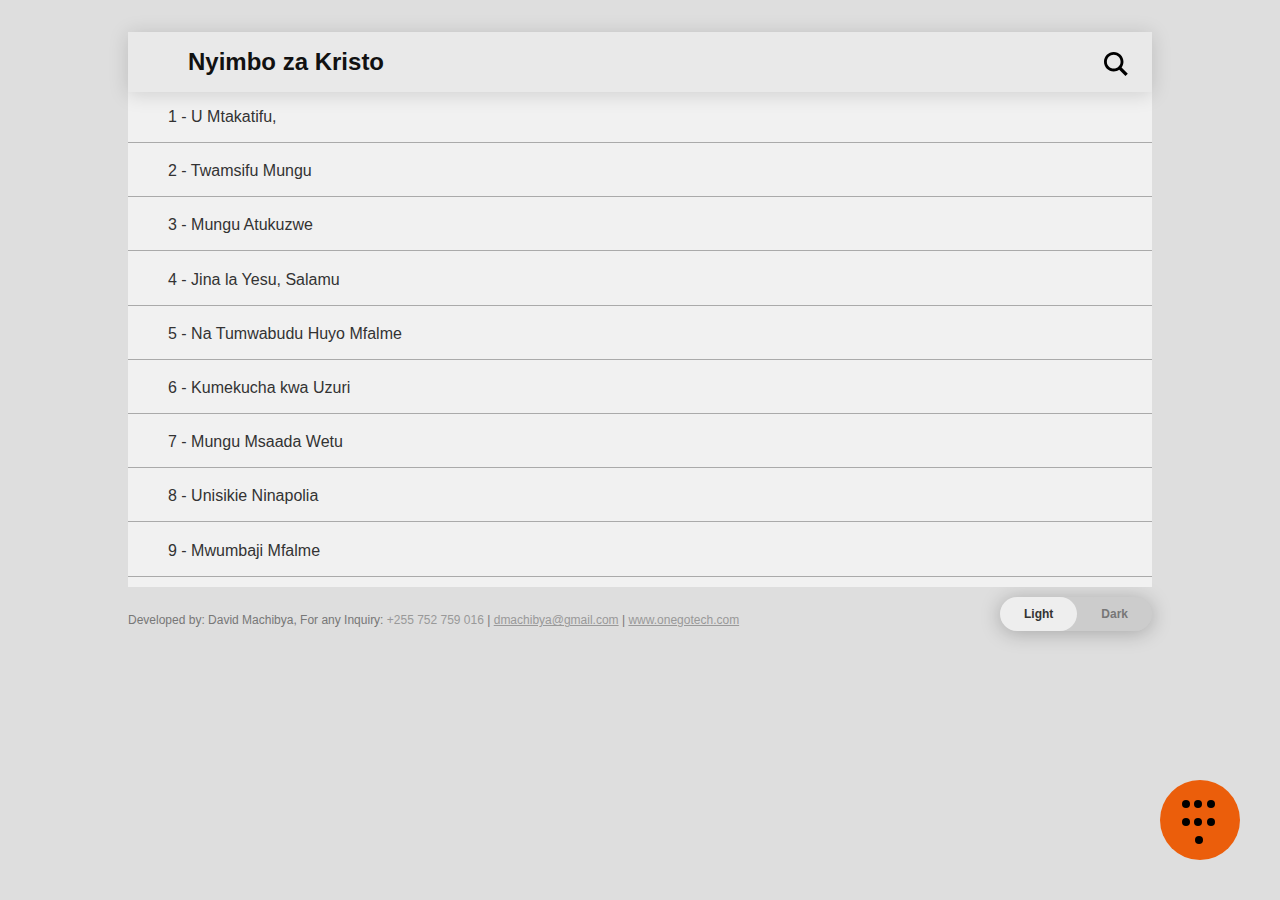
<file: index.html>
<!-- 
    Nyimbo za Kristo Desktop App
    BY: David S. Machibya
    Website: http:://www.davidmachibya.me


    Company: ONEGOTECH (T) LIMITED
    Email: dmachibya@gmail.com
    Website: www.onegotech.com

    LICENSE TERMS
    You are free to use this software in any manner that will not undermine the contents of the App (ie. songs)
    When you reproduce it. Crediting the creator would be appreciated.
-->
<!DOCTYPE html>
<html lang="en"><head><meta http-equiv="Content-Type" content="text/html; charset=UTF-8">
    
    <meta http-equiv="X-UA-Compatible" content="IE=edge">
    <meta name="viewport" content="width=device-width, initial-scale=1.0">
    <title>Nyimbo za Kristo App</title>
<style>
* {
    padding: 0;
    margin: 0;
}
.clearfix::after {
    content: "";
    clear: both;
    display: table;
}
body {
    background: #dedede;
    font-family: 'Lucida Sans', 'Lucida Sans Regular', 'Lucida Grande', 'Lucida Sans Unicode', Geneva, Verdana, sans-serif;
}
.content::-webkit-scrollbar {
    width: .8em;
  }
   
  .content::-webkit-scrollbar-track {
    box-shadow: inset 0 0 6px rgba(0, 0, 0, 0.3);
  }
   
  .content::-webkit-scrollbar-thumb {
    background-color: #46b5d1;
    border-radius: 6px;
  }


.wrapper {
}
.container {
    max-width: 1024px;
    margin: 2em auto;
    background: #f1f1f1;
    position: relative;
}
.header {
    background: #e9e9e9;
    box-shadow: 0 2px 20px rgba(0, 0, 0, 0.15);
    color: #111;
    padding: 1em;
}
.title {
    float: left;
    font-size: 24px;
    font-weight: bold;
    padding-left: 1em;
    width: 90%;
    float: left;
}
.search {
    float: right;
    cursor: pointer;
    position: absolute;
    right: 68px;
    top: 0px;
}
.light {
    position: absolute;
    left: 20px;
    top: 20px;
}
.dark2 {
    position: absolute;
    left: 20px;
    top: 20px;
    display: none;
}

.app_title {
    width: 70%;
    display: none;
    margin-left: 20px;
}
.search-bar {
    display: none;
    margin-left: 20px;
}
.content {
    color: #333;
    overflow-y: scroll;
}
.cards {
    display: none;
}
.card {
    padding: 1em 2.5em;
    border-bottom: 1px solid #aaa;
    cursor: pointer;
    transition: all .3s ease;
    margin-bottom: .2em;
    overflow-y: hidden;
}
.card-no {
    float: left;
    visibility: hidden;
}
.card-content {
    height: 0;
    visibility: hidden;
}
.card:hover {
    background: #d1d1d1;
    color: #46b5d1;
}
.floating-button {
    width: 80px;
    height: 80px;
    background: #eb5e0b;
    position: fixed;
    right: 40px;
    bottom: 40px;
    border-radius: 50%;
    cursor: pointer;
}
.song {
    text-align: left;
    font-size: 24px;
    padding: .5em 2em;
    display: none;
}
.song font {
    color: #46b5d1;
}
.show_back{
    cursor: pointer;
    display: none;
    margin-right: 1em;
    float: left;
} 
.clean {
    color: #ccc;
    float: left;
    margin-left: -1em;
    cursor: pointer;
}
.active-inline {
    display: inline-block;
}
.enter-numbers{
    position: absolute;
    top: 20%;
    left: 20%;
    background: #555;
    height: 400px;
    width: 400px;
    z-index: 99;
    box-shadow: 0 2px 30px rgba(0, 0, 0, 0.15);
    display: none;
}

.en input {
    border: none;
    display: block;
    width: 50%;
    float: left;
    text-align: right;
    font-size: 32px;
    padding: 1em 10%;
    background: none;
    color: #fff;
    background: #777;
    border-bottom: 4px solid #46b5d1;
}
.clear {
    width: 30%;
    height: 101px;
    border-bottom: 4px solid #46b5d1;
    float: left;
    background: #dd8876;
}
.scaledSvg {
    margin: 0 auto;
    margin-top: 1em;
    width: 64px;
}
@keyframes animate {
    from {background-color: red;}
    to {background-color:#990000;}
  }
.animate-border {
    animation-name: animate;
    animation-duration: 2s;
}
.bg-drop {
    position: fixed;
    top: 0;
    bottom: 0;
    left: 0;
    right: 0;
    background: rgba(0, 0, 0, 0.4);
    z-index: 9;
    display: none;
}
.numbers {
    padding: 1em;
}
.num {
    width: 33%;
    border-bottom: 1px solid #aaa;
    border-right: 1px solid #aaa;
    padding: .4em 0;
    font-size: 32px;
    text-align: center;
    color: #fff;
    cursor: pointer;
    float: left;
}
.num:hover {
    background: #777;
}
.go {
    width: 66%;
    float: left;
    background: #46b5d1;    
    font-size: 32px;
    padding: .4em .015em;
    text-align: center;
    cursor: pointer;
}
.go:hover {
    background: #35a2b0;
}
.search-bar {

}
.search-bar input {
    display: block;
    width: 50%;
    float: left;
    padding: .4em 1em;
    background: none;
    border: none;
    color: #fff;
    border-bottom: 1px solid #aaa;
}
.search-bar input::placeholder {
    color: #aaa;
}
.search-bar input:focus {
    border: none;
    outline: none;
    border-bottom: 1px solid #aaa;
}

.design {
    bottom: 10px;
    font-size: 12px;
    max-width: 1024px;
    margin: 0 auto;
    margin-top: -.5em;
    color: #777;
}
.design a {
    color: #999;
}
.design .text {
    width: 70%;
    float: left;
}
.theme-change {
    float: right;
    box-shadow: 0 2px 20px rgba(0, 0, 0, 0.25);
    background: #ccc;
    margin-top: -1.4em;
    border-radius: 20px;
}
.theme-dark, .theme-light {
    float: left;
    font-size: 12px;
    color: #333;
    padding: 10px 24px;
    background: #ccc;
    cursor: pointer;
    font-weight: bold;
    border-radius: 20px;
}
.theme-light {
    background: #eee;
}
.theme-dark {
    color: #777;
}
.circles {
    position: relative;
    top: 14px;
    left: 22px;
}
.circle {
    display: inline-block;
    width: 8px;
    height: 8px;
    border-radius: 50%;
    background: #000;
}
.row:last-child .circle {
    margin-left: .8em;
}


.active {
    display: block;
}
.search-bar input {
    color: #333;
}

/** dark theme **/
body.dark {
    background: #111;
}

body.dark .theme-dark {
    background: #333;
    color: #fff;
}
body.dark .theme-light {
    background: #444;
    color: #aaa;
}
body.dark .container {
    background: #333;
}
body.dark .header {
    color: #e1e1e1;
    background: #3e3e3e;
}
body.dark .content {
    color: #f1f1f1;
}
body.dark .card:hover {
    background: #3e3e3e;
}
body.dark .search_box {
    color: #fff;
}
body.dark .design {
    color: #777;
}
body.dark .dark2 {
    display: block;
}
body.dark .light {
    display: none;
}

body.dark .theme-change {
    background: #777;
}

body.dark .theme-light {
    background: #777;
}
body.dark .theme-dark {
    color: #eee;
}


@media screen and (max-width: 1024px){
    .container {
        margin-top: 0;
    }
}
@media screen and (max-width: 640px){
    .floating-button {
        width: 60px;
        height: 60px;
    }
    .circles {
        top: 4px;
        left: 12px;
        transform: scale(0.8);
    }
    .circle {
        width: 8px;
        height: 8px;
    }
    .enter-numbers {
        left: 10%;
        width: 80%;
    }
    .search-bar {
        width: 70%;
    }
    .search-bar input {
        width: 100%;
    }
}
</style>

</head>
<body onload="" id="body" data-new-gr-c-s-check-loaded="14.997.0" data-gr-ext-installed="">
    <div id="wrapper">
        <div class="container">
            <div class="header relative">
                <div class="title">
                    <span class="show_back" id="show_back" onclick="showItem(['app_title', 'cards'], ['show_back','search_bar', 'song'], 'goBack')">
                        <div class="light">
                            <svg xmlns="http://www.w3.org/2000/svg" width="24" height="24" viewBox="0 0 24 24"><path fill="#000000" d="M16.67 0l2.83 2.829-9.339 9.175 9.339 9.167-2.83 2.829-12.17-11.996z"></path></svg>
                        </div>
                        <div class="dark2">
                            <svg xmlns="http://www.w3.org/2000/svg" width="24" height="24" viewBox="0 0 24 24"><path fill="#ffffff" d="M16.67 0l2.83 2.829-9.339 9.175 9.339 9.167-2.83 2.829-12.17-11.996z"></path></svg>
                        </div>
                    </span>
                    <div id="app_title" class="app_title active">Nyimbo za Kristo</div>
                    <div class="search-bar" id="search_bar">
                        <input type="text" id="search_box" class="search_box" onkeyup="performSearch()" placeholder="Search song">
                        <div class="clean" onclick="clearSearchInput()">
                            ×
                        </div>
                    </div>
                </div>
                
                <div class="search" onclick="showItem(['search_bar', 'show_back', 'cards'], ['app_title', 'song'], 'search')">
                    <div class="light l2">
                        <svg xmlns="http://www.w3.org/2000/svg" width="24" height="24" viewBox="0 0 24 24"><path fill="#000000" d="M23.809 21.646l-6.205-6.205c1.167-1.605 1.857-3.579 1.857-5.711 0-5.365-4.365-9.73-9.731-9.73-5.365 0-9.73 4.365-9.73 9.73 0 5.366 4.365 9.73 9.73 9.73 2.034 0 3.923-.627 5.487-1.698l6.238 6.238 2.354-2.354zm-20.955-11.916c0-3.792 3.085-6.877 6.877-6.877s6.877 3.085 6.877 6.877-3.085 6.877-6.877 6.877c-3.793 0-6.877-3.085-6.877-6.877z"></path></svg>
                    </div>
                    <div class="dark2 l2">
                        <svg xmlns="http://www.w3.org/2000/svg" width="24" height="24" viewBox="0 0 24 24"><path fill="#ffffff" d="M23.809 21.646l-6.205-6.205c1.167-1.605 1.857-3.579 1.857-5.711 0-5.365-4.365-9.73-9.731-9.73-5.365 0-9.73 4.365-9.73 9.73 0 5.366 4.365 9.73 9.73 9.73 2.034 0 3.923-.627 5.487-1.698l6.238 6.238 2.354-2.354zm-20.955-11.916c0-3.792 3.085-6.877 6.877-6.877s6.877 3.085 6.877 6.877-3.085 6.877-6.877 6.877c-3.793 0-6.877-3.085-6.877-6.877z"></path></svg>
                    </div>
                </div>
                <div class="clearfix"></div>
            </div>
            <div class="content" id="content" style="height: 495.3px;">
                <div class="song" id="song">
                </div>
                <div id="cards" class="cards active"><div class="card">
                <div class="card-no">1</div>
            <div class="card-title" onclick="switchSong(0)">1 - U Mtakatifu,</div>
            <div class="card-content">
                    <font color="#0B6138"><b>1</b></font><br>U Mtakatifu! Mungu Mwenyezi!<br>Alfajiri sifa zako tutaimba,<br>U Mtakatifu, Bwana wa huruma,<br>Mungu wa vyote, hata milele.<br><br><font color="#0B6138"><b>2</b></font><br>U Mtakatifu! Na malaika,<br>Wengi sana wanakuabudu wote.<br>Elfu na maelfu, wanakusujudu,<br>Wa zamani na hata milele.<br><br><font color="#0B6138"><b>3</b></font><br>U Mtakatifu! Ingawa giza,<br>Lakuficha fahari tusiione,<br>U Mtakatifu! Wewe peke yako,<br>Kamili kwa uwezo na pendo.<br><p></p>
                </div>
            </div>
            <div class="card">
                <div class="card-no">2</div>
            <div class="card-title" onclick="switchSong(1)">2 - Twamsifu Mungu</div>
            <div class="card-content">
                    <font color="#0B6138"><b>1</b></font><br>Twamsifu Mungu, Mwana wa upendo,<br>Aliyetufia na kupaa juu.<br><br><i><b><font color="#CD9B1D">CHORUS:</font></b><br>Aleluya! usifiwe, Aleluya! Amin;<br>Aleluya! usifiwe, utubariki.<br></i><br><font color="#0B6138"><b>2</b></font><br>Twamsifu Mungu, Roho Mtukufu,<br>Akatufunulia Mwokozi wetu.<br><br><font color="#0B6138"><b>3</b></font><br>Twamsifu Mwana, aliyetufia,<br>Ametukomboa na kutuongoza.<br><br><font color="#0B6138"><b>4</b></font><br>Twamsifu Mungu, wa neema yote,<br>Aliyetwaa dhambi akazifuta.<br><br><font color="#0B6138"><b>5</b></font><br>Tuamshe tena, tujaze na pendo,<br>Moyoni uwashe moto wa Roho.<br><p></p>
                </div>
            </div>
            <div class="card">
                <div class="card-no">3</div>
            <div class="card-title" onclick="switchSong(2)">3 - Mungu Atukuzwe</div>
            <div class="card-content">
                    <font color="#0B6138"><b>1</b></font><br>Mungu atukuzwe, kwa mambo makuu,<br>Upendo wake ulitupa Yesu,<br>Aliyejitoa maisha yake,<br>Tuwe nao uzima wa milele.<br><br><i><b><font color="#CD9B1D">CHORUS:</font></b><br>Msifu, msifu, dunia sikia,<br>Msifu, msifu watu wafurahi,<br>Na uje kwa Baba, kwa Yesu Mwana,<br>Ukamtukuze kwa mambo yote.<br></i><br><font color="#0B6138"><b>2</b></font><br>Wokovu kamili, zawadi kwetu,<br>Ahadi ya Mungu kwa ulimwengu,<br>Wanaomwamini na kuungama,<br>Mara moja wale husamehewa.<br><br><font color="#0B6138"><b>3</b></font><br>Alitufundisha mambo makuu,<br>Alihakikisha wokovu wetu,<br>Lakini zaidi ajabu kubwa,<br>Yesu atakuja na tutamwona.<br><p></p>
                </div>
            </div>
            <div class="card">
                <div class="card-no">4</div>
            <div class="card-title" onclick="switchSong(3)">4 - Jina la Yesu, Salamu</div>
            <div class="card-content">
                    <font color="#0B6138"><b>1</b></font><br>Jina la Yesu, salamu! lisujudieni,<br>Ninyi mbinguni, hukumu na enzi mpeni.<br>Ninyi mbinguni, hukumu na enzi mpeni.<br><br><font color="#0B6138"><b>2</b></font><br>Enzi na apewe kwenu, watetea dini;<br>Mkuzeni Bwana wenu, na enzi mpeni.<br>Mkuzeni Bwana wenu, na enzi mpeni.<br><br><font color="#0B6138"><b>3</b></font><br>Enyi mbegu ya rehema, nanyi msifuni<br>Mmeponywa kwa neema, na enzi mpeni.<br>Mmeponywa kwa neema, na enzi mpeni.<br><br><font color="#0B6138"><b>4</b></font><br>Wenye dhambi kumbukeni, ya msalabani.<br>Kwa furaha msifuni, na enzi mpeni.<br>Kwa furaha msifuni, na enzi mpeni.<br><br><font color="#0B6138"><b>5</b></font><br>Kila mtu duniani msujudieni,<br>Kote-kote msifuni, na enzi mpeni.<br>Kote-kote msifuni, na enzi mpeni.<br><br><font color="#0B6138"><b>6</b></font><br>Sisi na wao pamoja tu mumo sifani.<br>Milele sifa ni moja, ni enzi mpeni.<br>Milele sifa ni moja, ni enzi mpeni.<br><p></p>
                </div>
            </div>
            <div class="card">
                <div class="card-no">5</div>
            <div class="card-title" onclick="switchSong(4)">5 - Na Tumwabudu Huyo Mfalme</div>
            <div class="card-content">
                    <font color="#0B6138"><b>1</b></font><br>Na tumwabudu huyo Mfalme,<br>Sifa za nguvu zake zivume;<br>Ni ngao, ni ngome, Yeye milele,<br>Ndizo sifa zake kale na kale.<br><br><font color="#0B6138"><b>2</b></font><br>Tazameni ulimwengu huu,<br>Ulivyoumbwa, ajabu kuu;<br>Sasa umewekwa pahali pake,<br>Hata utimize majira yake.<br><br><font color="#0B6138"><b>3</b></font><br>Kwa ulinzi wako, kwetu Bwana,<br>Twakushukuru, U mwema sana;<br>Hupewa chakula kila kiumbe,<br>Kila kitu kina mahali pake.<br><br><font color="#0B6138"><b>4</b></font><br>Wanadamu tu wanyonge sana,<br>Twakutumaini Wewe, Bwana;<br>Kamwe haupungui wako wema,<br>Mkombozi wetu, Rafiki mwema.<br><br><br><p></p>
                </div>
            </div>
            <div class="card">
                <div class="card-no">6</div>
            <div class="card-title" onclick="switchSong(5)">6 - Kumekucha kwa Uzuri</div>
            <div class="card-content">
                    <font color="#0B6138"><b>1</b></font><br>Kumekucha kwa uzuri, nafumbua macho,<br>Baba amenihifadhi, ni wake mtoto.<br><br><font color="#0B6138"><b>2</b></font><br>Bwana niwe leo kutwa, ulinzini mwako,<br>Nisamehe dhambi, niwe mikononi mwako.<br><br><font color="#0B6138"><b>3</b></font><br>Roho wako anikae, moyoni daima,<br>Anitakase nione, uso wako mwema.<br><p></p>
                </div>
            </div>
            <div class="card">
                <div class="card-no">7</div>
            <div class="card-title" onclick="switchSong(6)">7 - Mungu Msaada Wetu</div>
            <div class="card-content">
                    <font color="#0B6138"><b>1</b></font><br>Mungu Msaada wetu, tangu miaka yote,<br>Ndiwe tumaini letu, la zamani zote.<br><br><font color="#0B6138"><b>2</b></font><br>Kivuli cha kiti chako, ndiyo ngome yetu,<br>Watosha mkono wako, ni ulinzi wetu.<br><br><font color="#0B6138"><b>3</b></font><br>Kwanza havijakuwako, nchi na milima,<br>Ndiwe Mungu, chini yako twakaa salama.<br><br><font color="#0B6138"><b>4</b></font><br>Na miaka elfu ni kama, siku moja kwako;<br>Utatulinda daima, tu raia wako.<br><br><font color="#0B6138"><b>5</b></font><br>Bwana Msaada wetu tangu miaka yote,<br>Mlinzi wetu na ngome, daima, milele.<br><p></p>
                </div>
            </div>
            <div class="card">
                <div class="card-no">8</div>
            <div class="card-title" onclick="switchSong(7)">8 - Unisikie Ninapolia</div>
            <div class="card-content">
                    <font color="#0B6138"><b>1</b></font><br>Unisikie ninapolia, uje Mkombozi,<br>Moyo wangu hukutazamia, uje Mkombozi.<br><br><i><b><font color="#CD9B1D">CHORUS:</font></b><br>Nimepotea mbali na kwangu, nimetanga peke<br>yangu, Unichukulie sasa kwako, uje Mkombozi.<br></i><br><font color="#0B6138"><b>2</b></font><br>Sina pahali pa kupumzika, uje Mkombozi,<br>Unipe raha, nuru, uzima, uje Mkombozi.<br><br><font color="#0B6138"><b>3</b></font><br>Nimechoka, Njia ni ndefu uje Mkombozi,<br>Macho yako kuona nataka, uje Mkombozi.<br><br><font color="#0B6138"><b>4</b></font><br>Bwana, daima hutanidharau, uje Mkombozi, Kilio<br>changu utanijibu, uje Mkombozi.<br><br><p></p>
                </div>
            </div>
            <div class="card">
                <div class="card-no">9</div>
            <div class="card-title" onclick="switchSong(8)">9 - Mwumbaji Mfalme</div>
            <div class="card-content">
                    <font color="#0B6138"><b>1</b></font><br>Mwumbaji Mfalme, vitu vyote vyako,<br>Ni kwa ukarimu wako ninabarikiwa,<br>Ni kwa ukarimu wako ninabarikiwa.<br><br><font color="#0B6138"><b>2</b></font><br>Uliyeniumba, Nakutegemea,<br>Sina budi kuzisifu hisani zako kuu,<br>Sina budi kuzisifu hisani zako kuu.<br><br><font color="#0B6138"><b>3</b></font><br>Nitatoa Nini? Kwanza vyote vyako,<br>Upendo wako wadai moyo wa shukrani,<br>Upendo wado wadai moyo wa shukrani.<br><br><font color="#0B6138"><b>4</b></font><br>Nipewe neema, Niwe na uwezo,<br>Wa kuishi kwako, Bwana siku zangu zako,<br>Wa kuishi kwako, Bwana siku zangu zako.<br><p></p>
                </div>
            </div>
            <div class="card">
                <div class="card-no">10</div>
            <div class="card-title" onclick="switchSong(9)">10 - Kristo wa Neema Yote</div>
            <div class="card-content">
                    <font color="#0B6138"><b>1</b></font><br>Kristo wa neema yote, imbisha moyo wangu,<br>Mifulizo ya baraka, inaamsha shangwe kuu,<br>Unifunze nikupende, nikuandame kote,<br>Moyo wangu ukajae, furaha na tumai.<br><br><font color="#0B6138"><b>2</b></font><br>Namshukuru sana Bwana, aniwezesha huku.<br>Salama aniongoza, hata kule nyumbani,<br>Yesu alinitafuta, njiani mbali kwake,<br>Akatoa damu yake, nipone hatarini.<br><br><font color="#0B6138"><b>3</b></font><br>Kweli mimi mwiwa mkubwa, wa neema daima<br>Wema wako unifunge, zaidi kwako Bwana,<br>Ili nisivutwe tena, kukuacha ee Mponya,<br>Nitwalie moyo wangu, uwe wako kamili.<br><p></p>
                </div>
            </div>
            <div class="card">
                <div class="card-no">11</div>
            <div class="card-title" onclick="switchSong(10)">11 - Sauti Zote Ziimbe</div>
            <div class="card-content">
                    <font color="#0B6138"><b>1</b></font><br>Sauti zote ziimbe, jina la Yesu li heri!<br>Sifa za Mfalme Mungu, jina la Yesu li heri!<br><br><i><b><font color="#CD9B1D">CHORUS:</font></b><br>Jina li heri, jina li heri, jina la Yesu li heri!<br>Jina li heri, jina li heri, jina la Yesu li heri!<br></i><br><font color="#0B6138"><b>2</b></font><br>Hofu zote latuliza, jina la Yesu li heri!<br>Mwenye dhambi hukubali, jina la Yesu li heri!<br><br><font color="#0B6138"><b>3</b></font><br>Huvunja nguvu za dhambi, jina la Yesu li heri!<br>Damu yake hutakasa, jina la Yesu li heri!<br><br><font color="#0B6138"><b>4</b></font><br>Sauti yake ni tamu, jina la Yesu li heri!<br>Wafu nao hufufua, jina la Yesu li heri!<br><br><font color="#0B6138"><b>5</b></font><br>Lugha maelfu zitaimba, jina la Yesu li heri!<br>Astahili Mwana-Kondoo, jina la Yesu li heri!<br><p></p>
                </div>
            </div>
            <div class="card">
                <div class="card-no">12</div>
            <div class="card-title" onclick="switchSong(11)">12 - Msifu Mungu</div>
            <div class="card-content">
                    <br>Msifu Mungu wa neema,<br>Enyi viumbe po pote;<br>Wa juu pia sifuni,<br>Baba, Mwana naye Roho!<br><br><p></p>
                </div>
            </div>
            <div class="card">
                <div class="card-no">13</div>
            <div class="card-title" onclick="switchSong(12)">13 - Umetuahidi</div>
            <div class="card-content">
                    <font color="#0B6138"><b>1</b></font><br>Umetuahidi, kwamba wawili, watatu kwa jina lako<br>wakija, Utawabariki, kwa hivi leo twapiga magoti<br>nyumbani pako.<br><br><i><b><font color="#CD9B1D">CHORUS:</font></b><br>Yesu uje kwetu, utubariki;<br>Yesu uje kwetu, uwe karibu.<br></i><br><font color="#0B6138"><b>2</b></font><br>Umekuwa nasi, siku nyingine, tunakuhitaji mpaka mwisho,<br>Uje Mkombozi, tupe neema, tusikie Yesu, utubariki.<br><br><font color="#0B6138"><b>3</b></font><br>Uje utawale sauti zetu, nyimbo nazo sala, uziagize.<br>Imani izidi, ikamilike, pendo liwe safi na njia nuru.<br><p></p>
                </div>
            </div>
            <div class="card">
                <div class="card-no">14</div>
            <div class="card-title" onclick="switchSong(13)">14 - Nitembee Nawe</div>
            <div class="card-content">
                    <font color="#0B6138"><b>1</b></font><br>Nitembee nawe Mungu, alivyotembea Henoko,<br>Mkono wangu uushike, unene nami kwa pole,<br>Ingawa njia siioni, Yesu nitembee nawe.<br><br><font color="#0B6138"><b>2</b></font><br>Siwezi tembea pekee, pana dhoruba angani,<br>Mitego ya miguu elfu, adui wengi hufichwa,<br>Uitulize bahari, Yesu nitembee nawe.<br><br><font color="#0B6138"><b>3</b></font><br>Ukinishika mkono, anasa kwangu hasara,<br>Kwa nguvu nitasafiri, ‘tautwika msalaba,<br>Hata mji wa Sayuni, Yesu nitembee nawe.<br><p></p>
                </div>
            </div>
            <div class="card">
                <div class="card-no">15</div>
            <div class="card-title" onclick="switchSong(14)">15 - Nena Rohoni Yesu</div>
            <div class="card-content">
                    <font color="#0B6138"><b>1</b></font><br>Nena rohoni Yesu, nena kwa upole,<br>Sema kwangu kwa pendo, “huachwi upweke,”<br>Fungua moyo wangu, nisikie mara,<br>Jaza roho na sifa, sifa zako Bwana.<br><br><i><b><font color="#CD9B1D">CHORUS:</font></b><br>Kila siku unene, vile kwa upole.<br>Nong’oneza kwa pole, upole wa pendo,<br>“Daima utashinda, uhuru ni wako.”<br>Nisikie maneno, “huachwi upweke.”<br></i><br><font color="#0B6138"><b>2</b></font><br>Nena kwa wana wako, waonyeshe njia,<br>Wajaze kwa furaha, fundisha kuomba,<br>Wajifunze kutoa, maisha kamili,<br>Wahimize ufalme, tumwone Mwokozi.<br><br><font color="#0B6138"><b>3</b></font><br>Nena kama zamani, ulipoitoa,<br>Sheria takatifu, niishike pia,<br>Nipate kutukuza Wewe Mungu wangu,<br>Mapenzi yako tena, daima kusifu.<br><p></p>
                </div>
            </div>
            <div class="card">
                <div class="card-no">16</div>
            <div class="card-title" onclick="switchSong(15)">16 - Bwana Ninakuhitaji</div>
            <div class="card-content">
                    <font color="#0B6138"><b>1</b></font><br>Bwana ninakuhitaji, Ni mpofu, maskini,<br>Unishike mkononi, kwako napata nguvu.<br><br><i><b><font color="#CD9B1D">CHORUS:</font></b><br>Kila saa, kila saa, Bwana ninakuhitaji,<br>Kila saa, kila saa, unilinde kila saa.<br></i><br><font color="#0B6138"><b>2</b></font><br>Univike na mavazi, ya usikivu wako,<br>Nguo zangu zote chafu, nazitamani zako.<br><br><font color="#0B6138"><b>3</b></font><br>Wewe ukiniongoza, nitakwenda salama,<br>Nenda nami siku zote, u nuru na uzima.<br><br><font color="#0B6138"><b>4</b></font><br>Na ikiwa huko mbele, sehemu yangu ngumu,<br>Au ikiwa furaha, unilinde kila saa.<br><p></p>
                </div>
            </div>
            <div class="card">
                <div class="card-no">17</div>
            <div class="card-title" onclick="switchSong(16)">17 - Si Mimi, Kristo</div>
            <div class="card-content">
                    <font color="#0B6138"><b>1</b></font><br>Si mimi, Kristo astahili sifa,<br>Si mimi, Kristo ajulikane,<br>Si mimi, Kristo katika maneno,<br>Si mimi, Kristo kwa kila tendo.<br><br><font color="#0B6138"><b>2</b></font><br>Si mimi, Kristo kuponya huzuni,<br>Kristo pekee, kufuta machozi,<br>Si mimi, Kristo kubeba mzigo,<br>Si mimi, Kristo kutoa hofu.<br><br><font color="#0B6138"><b>3</b></font><br>Kristo pekee, pasipo kujisifu,<br>Kristo pekee, na nisizungumze,<br>Kristo pekee, na hakuna kiburi,<br>Kristo pekee, sifa yangu ife.<br><br><font color="#0B6138"><b>4</b></font><br>Kristo pekee, mahitaji atoe,<br>Si mimi, Kristo, kisima changu,<br>Kristo pekee, kwa mwili na kwa moyo,<br>Si mimi, Kristo, hata milele.<br><p></p>
                </div>
            </div>
            <div class="card">
                <div class="card-no">18</div>
            <div class="card-title" onclick="switchSong(17)">18 - Mwokozi Kama Mchunga</div>
            <div class="card-content">
                    <font color="#0B6138"><b>1</b></font><br>Mwokozi kama mchunga, utuongoze leo,<br>Ututume malishoni, fanya tayari boma,<br>Bwana Yesu peke yako, umetuvuta kwako.<br><br><font color="#0B6138"><b>2</b></font><br>Tu wako uwe rafiki, uwe mlinzi wetu,<br>Kundi lako ulilinde, tusivutwe na dhambi,<br>Bwana Yesu tusikie, tukiomba samehe.<br><br><font color="#0B6138"><b>3</b></font><br>Umetuahidi kwamba utakubali watu,<br>Utawahurumia na, utawapa neema,<br>Bwana Yesu tunapenda, kuwa wako mapema.<br><p></p>
                </div>
            </div>
            <div class="card">
                <div class="card-no">19</div>
            <div class="card-title" onclick="switchSong(18)">19 - Msalabani pa Mwokozi</div>
            <div class="card-content">
                    <font color="#0B6138"><b>1</b></font><br>Msalabani pa Mwokozi, hapo niliomba upozi,<br>Moyo wangu ulitakaswa, na asifiwe.<br><br><i><b><font color="#CD9B1D">CHORUS:</font></b><br>Na asifiwe, na asifiwe,<br>Alinikomboa kwa damu, na asifiwe.<br></i><br><font color="#0B6138"><b>2</b></font><br>Chini ya mti msumbufu, niliomba utakatifu,<br>Alinikomboa kwa damu, na asifiwe.<br><br><font color="#0B6138"><b>3</b></font><br>Kwa ajabu ninaokoka, Yesu anakaa moyoni;<br>Mtini alinifilia, na asifiwe.<br><br><font color="#0B6138"><b>4</b></font><br>Damu ya Yesu ya thamani huniokoa makosani,<br>Huniendesha wokovuni, na asifiwe.<br><p></p>
                </div>
            </div>
            <div class="card">
                <div class="card-no">20</div>
            <div class="card-title" onclick="switchSong(19)">20 - Mungu Wetu Yeye Mwamba</div>
            <div class="card-content">
                    <font color="#0B6138"><b>1</b></font><br>Mungu wetu yeye mwamba, kimbilio taabuni,<br>Msaada penye shida, ulio karibu sana.<br><br><i><b><font color="#CD9B1D">CHORUS:</font></b><br>Mwamba wetu kutupumzisha, yu kivuli kuburudisha,<br>Huongoza katika njia, kimbilio taabuni.<br></i><br><font color="#0B6138"><b>2</b></font><br>Mchana usiku yeye, kimbilio taabuni,<br>Hivyo hatutaogopa, kwani yu karibu sana.<br><br><font color="#0B6138"><b>3</b></font><br>Iwayo yote Yeye tu, kimbilio taabuni,<br>Twamjua Yeye mlinzi, aliye karibu sana.<br><br><font color="#0B6138"><b>4</b></font><br>Mungu wetu ficho kwetu, kimbilio taabuni,<br>Siku zote uwe boma, lililo karibu sana.<br><p></p>
                </div>
            </div>
            <div class="card">
                <div class="card-no">21</div>
            <div class="card-title" onclick="switchSong(20)">21 - Baba Twakujia</div>
            <div class="card-content">
                    <font color="#0B6138"><b>1</b></font><br>Baba twakujia, uwe msaada,<br>Uwe kimbilio, twakusihi,<br>Dunia ni giza, tukitengwa nawe,<br>Tufariji hapa, Baba yetu.<br><br><i><b><font color="#CD9B1D">CHORUS:</font></b><br>Baba twakujia, tu dhaifu, na usituache, tusikie.<br></i><br><font color="#0B6138"><b>2</b></font><br>Salama tulinde, kati ya taabu,<br>Uwe raha yetu, mashakani.<br>Roho yasumbuka, Baba tujalie,<br>Twakuomba sana, tupe nguvu.<br><br><font color="#0B6138"><b>3</b></font><br>Neema utupe, tukubali kwako,<br>Moyo wetu linda, safarini,<br>Tuongoe mbele, tupate kushinda,<br>Na kufika ng’ambo, kule kwako.<br><p></p>
                </div>
            </div>
            <div class="card">
                <div class="card-no">22</div>
            <div class="card-title" onclick="switchSong(21)">22 - Usinipite</div>
            <div class="card-content">
                    <font color="#0B6138"><b>1</b></font><br>Usinipite Mwokozi, unisikie,<br>Unapozuru wengine, usinipite.<br><br><i><b><font color="#CD9B1D">CHORUS:</font></b><br>Bwana, Bwana, unisikie,<br>Unapozuru wengine, usinipite.<br></i><br><font color="#0B6138"><b>2</b></font><br>Kiti chako cha rehema, nakitazama,<br>Magoti napiga pale, nisamehewe.<br><br><font color="#0B6138"><b>3</b></font><br>Sina ya kutegemea, ila wewe tu,<br>Uso wako uwe kwangu, nakuabudu.<br><br><font color="#0B6138"><b>4</b></font><br>Wewe tu u Mfariji, sina mbinguni,<br>Wala duniani pote, Bwana mwingine.<br><p></p>
                </div>
            </div>
            <div class="card">
                <div class="card-no">23</div>
            <div class="card-title" onclick="switchSong(22)">23 - Yesu Furaha ya Moyo</div>
            <div class="card-content">
                    <font color="#0B6138"><b>1</b></font><br>Yesu furaha ya moyo, hazina ya pendo na nuru.<br>Yote yatupendezayo, yasilinganishwe nawe.<br><br><font color="#0B6138"><b>2</b></font><br>Kweli yako ya daima, wawajibu wakwitao,<br>Ni siku zote u mwema, kwao wakutafutao.<br><br><font color="#0B6138"><b>3</b></font><br>U Mkate wa Uzima, kupokea ni baraka,<br>Twanywa kwako u kisima, roho zikiburudika,<br><br><font color="#0B6138"><b>4</b></font><br>Mwokozi twakutamani, kwako roho hutulia,<br>Twakushika kwa imani, nawe watubarikia.<br><br><font color="#0B6138"><b>5</b></font><br>Yesu, ndiwe kwetu mwanga, tufurahishe daima,<br>Giza la dhambi fukuza, uwe mwanga wa Uzima.<br><p></p>
                </div>
            </div>
            <div class="card">
                <div class="card-no">24</div>
            <div class="card-title" onclick="switchSong(23)">24 - Jina Lake Yesu Tamu Tukilisikia</div>
            <div class="card-content">
                    <font color="#0B6138"><b>1</b></font><br>Jina lake Yesu tamu, tukilisikia,<br>Hutupoza tena hamu, hutuondolea.<br><br><font color="#0B6138"><b>2</b></font><br>Roho iliyoumia, kwalo hutibika,<br>Chakula njaani pia, raha tukichoka.<br><br><font color="#0B6138"><b>3</b></font><br>Jina hili ni msingi, ngao, ngome, mwamba,<br>Kwa hili napata vingi, kwangu ni akiba.<br><br><font color="#0B6138"><b>4</b></font><br>Yesu, Mchunga, Rafiki, Mwalimu, Kuhani,<br>Mwanzo, Mwisho, na Amina, mali yangu yote!<br><br><font color="#0B6138"><b>5</b></font><br>Moyo wangu hauwezi, kukusifu kweli,<br>Ila sifa zangu hizi, Bwana zikubali.<br><p></p>
                </div>
            </div>
            <div class="card">
                <div class="card-no">25</div>
            <div class="card-title" onclick="switchSong(24)">25 - Taji Mvikeni</div>
            <div class="card-content">
                    <font color="#0B6138"><b>1</b></font><br>Taji mvikeni, taji nyingi sana,<br>Kondoo mwake kitini, Bwana wa mabwana,<br>Nami tamsifu, kanifia mimi,<br>Ni Mfalme mtukufu, Bwana wa mbinguni.<br><br><font color="#0B6138"><b>2</b></font><br>Taji mvikeni, Mwana wa Bikira;<br>Anazovaa kichwani, aliteka nyara,<br>Shilo wa manabii, Mchunga wa watu,<br>Shina na tanzu ya Yese, wa Bethlehemu.<br><br><font color="#0B6138"><b>3</b></font><br>Taji mvikeni, Bwana wa Mapenzi;<br>Jeraha zake ni shani, ni vito vya enzi,<br>Mbingu haina, hata malaika,<br>Awazaye kuziona, pasipo kushangaa.<br><br><font color="#0B6138"><b>4</b></font><br>Taji mvikeni, Bwana wa salama,<br>Kote-kote duniani, vita vitakoma,<br>Nayo enzi yake, itaendelea,<br>Chini ya miguu yake, maua humea.<br><p></p>
                </div>
            </div>
            <div class="card">
                <div class="card-no">26</div>
            <div class="card-title" onclick="switchSong(25)">26 - Tutokapo Tubariki</div>
            <div class="card-content">
                    <font color="#0B6138"><b>1</b></font><br>Tutokapo tubariki, utupe kufurahi,<br>Tuwe na pendo lako, neema ya kushinda.<br>Nawe utuburudishe, tukisafiri chini.<br><br><font color="#0B6138"><b>2</b></font><br>Twatoa sifa shukrani, kwa neno la Injili,<br>Matunda yake wokovu, yaonekane kwetu,<br>Daima tuwe amani, kwa Kweli yako Bwana.<br><br><font color="#0B6138"><b>3</b></font><br>Siku zeku zikizidi, tuzitoe kwa Yesu,<br>Tuwe na nguvu moyoni, tusichoke njiani,<br>Hata tutakapoona, Utukufu wa Bwana.<br><br><p></p><br><br><br><br><p></p><h3><b>26a Mungu Mtukufu</b></h3> God the Omnipotent<br><font color="#0B6138"><b>1</b></font><br>Mungu mtukufu, aliyeumba Pepo kuvuma na radi kali;<br>Toa neema unapotawala, tupe amani Bwana wa wema. <br><br><font color="#0B6138"><b>2</b></font><br>Mungu wa neema, nchi imeacha Amri tukufu na Neno lako, <br>Hasira zako zisituharibu, tupe amani, Bwana wa wema.<br><br><font color="#0B6138"><b>3</b></font><br>Mwumbaji wa haki, watu wabaya wamedharau utukufu wako, <br>Lakini wema wako utadumu; endesha kweli Bwana wa wema. <br><br><font color="#0B6138"><b>4</b></font><br>Tunakutolea Ibada, safi kwa ajili ya Wokovu wako,<br>Hivi tunaziimba sifa zako, wako uwezo na utukufu.<br><p></p>
                </div>
            </div>
            <div class="card">
                <div class="card-no">27</div>
            <div class="card-title" onclick="switchSong(26)">27 - Tena Mwokozi Twalitukuza</div>
            <div class="card-content">
                    <font color="#0B6138"><b>1</b></font><br>Tena Mwokozi twalitukuza,<br>Jina lako lenye kupendeza,<br>Twangojea neno la amani,<br>Kabla hatujakwenda nyumbani.<br><br><font color="#0B6138"><b>2</b></font><br>Tupe amani njiani mwetu,<br>Wewe u mwanzo u mwisho wetu,<br>Dhambini kamwe isiingie,<br>Midomo ikutajayo wewe.<br><br><font color="#0B6138"><b>3</b></font><br>Utupe amani usiku huu,<br>Ili gizani kuwe nuru kuu,<br>Tulinde kwa kuwa kwako Bwana,<br>Usiku ni sawa na mchana.<br><br><font color="#0B6138"><b>4</b></font><br>Tupe amani ulimwenguni,<br>Ndiyo dawa yetu majonzini,<br>Na ikitwita sauti yako,<br>Tupe amani milele kwako.<br><p></p>
                </div>
            </div>
            <div class="card">
                <div class="card-no">28</div>
            <div class="card-title" onclick="switchSong(27)">28 - Jina Lake Yesu Tamu</div>
            <div class="card-content">
                    <font color="#0B6138"><b>1</b></font><br>Jina lake Yesu tamu, lihifadhi moyoni,<br>Litakufariji ndugu, enda nalo po pote.<br> <br><i><b><font color="#CD9B1D">CHORUS:</font></b><br>Jina la thamani,<br>(Jina la ) (thamani)<br>Tumai la dunia,<br>Jina la thamani,<br>(Jina la thamani–tamu)<br>Furaha ya mbinguni.<br></i><br><font color="#0B6138"><b>2</b></font><br>Jina la Yesu lafaa, kama ngao vitani,<br>Majarabu yakisonga, omba kwa jina hili.<br><br><font color="#0B6138"><b>3</b></font><br>Jina hili la thamani, linatufurahisha,<br>Anapotukaribisha, na tunapomwimbia.<br><br><font color="#0B6138"><b>4</b></font><br>Mwisho wa safari yetu, tutakapomsujudu,<br>Jina hili tutasifu, furaha ya mbinguni.<br><p></p>
                </div>
            </div>
            <div class="card">
                <div class="card-no">29</div>
            <div class="card-title" onclick="switchSong(28)">29 - Yesu Nakupenda</div>
            <div class="card-content">
                    <font color="#0B6138"><b>1</b></font><br>Yesu nakupenda u mali yangu,<br>Anasa za dhambi sitaki kwangu,<br>Na Mwokozi aliyeniokoa,<br>Sasa nakupenda kuzidi pia.<br><br><font color="#0B6138"><b>2</b></font><br>Moyo umejaa mapenzi tele,<br>Kwa vile ulivyonipenda mbele,<br>Uhai wako ukanitolea<br>Sasa nakupenda kuzidi pia.<br><br><font color="#0B6138"><b>3</b></font><br>Ulipoangikwa msalabani,<br>Tusamehewe tulio dhambini,<br>Taji ya miiba uliyoivaa,<br>Sasa nakupenda kuzidi pia.<br><br><font color="#0B6138"><b>4</b></font><br>Mawanda mazuri na masikani,<br>Niyatazamapo huko mbinguni,<br>‘Tasema na taji nitakayovaa,<br>Sasa nakupenda kuzidi pia.<br><p></p>
                </div>
            </div>
            <div class="card">
                <div class="card-no">30</div>
            <div class="card-title" onclick="switchSong(29)">30 - Yesu Unipendaye</div>
            <div class="card-content">
                    <font color="#0B6138"><b>1</b></font><br>Yesu unipendaye, kwako nakimbilia,<br>Ni wewe utoshaye, mwovu akinijia.<br>Yafiche ubavuni, mwako maisha yangu,<br>Nifishe bandarini, wokoe moyo wangu.<br><br><font color="#0B6138"><b>2</b></font><br>Ngome nyingine sina, nategemea kwako,<br>Usinitupe Bwana, nipe neema yako,<br>Ninakuamania, mwenye kuniwezesha,<br>Shari wanikingia, vitani wanitosha.<br><br><font color="#0B6138"><b>3</b></font><br>Nakutaka Mpaji, vyote napata kwako,<br>Niwapo mhitaji, utanijazi vyako,<br>Nao waangukao, wanyonge wape nguvu,<br>Poza wauguao, uongoze vipofu.<br><br><font color="#0B6138"><b>4</b></font><br>Bwana umeniosha, moyo kwa damu yako,<br>Neema ya kutosha, yapatikana kwako,<br>Kwako Bwana naona, kisima cha uzima,<br>Mwangu moyoni Bwana, bubujika daima.<br><p></p>
                </div>
            </div>
            <div class="card">
                <div class="card-no">31</div>
            <div class="card-title" onclick="switchSong(30)">31 - Niimbe Pendo Lake</div>
            <div class="card-content">
                    <font color="#0B6138"><b>1</b></font><br>Niimbe (niimbe) pendo lake, pendo la (pendo la) Yesu<br>Bwana, Sababu (Sababu) alitoka, kwa Baba akafa.<br><br><i><b><font color="#CD9B1D">CHORUS:</font></b><br>Niimbe (niimbe) pendo lake, sifa kuu (sifa kuu) nitatoa,<br>Akafa (akafa) niwe hai, niimbe pendo lake.<br></i><br><font color="#0B6138"><b>2</b></font><br>Machozi (machozi) alitoa, ijapo (ijapo) sijalia,<br>Maombi (maombi) yangu bado, aniombeapo.<br><br><font color="#0B6138"><b>3</b></font><br>Upendo (upendo) mkubwa huo! Dunia (dunia) haijui,<br>Msamaha (samaha) kwa kosa, kubwa kama langu.<br><br><font color="#0B6138"><b>4</b></font><br>Hapana (hapana) tendo jema, ambalo (ambalo) nilitenda,<br>nataka (nataka) toka leo, nimwonyeshe pendo.<br><p></p>
                </div>
            </div>
            <div class="card">
                <div class="card-no">32</div>
            <div class="card-title" onclick="switchSong(31)">32 - Ninao Wimbo Mzuri</div>
            <div class="card-content">
                    <font color="#0B6138"><b>1</b></font><br>Ninao wimbo mzuri, tangu kuamini,<br>Wa Mkombozi mfalme, tangu kuamini.<br><br><i><b><font color="#CD9B1D">CHORUS:</font></b><br>Tangu kuamini, jina lake ‘tasifu,<br>Tangu kuamini, nitalisifu jina lake.<br></i><br><font color="#0B6138"><b>2</b></font><br>Kristo anitosha kweli, tangu kuamini,<br>Mapenzi yake napenda, tangu kuamini.<br><br><font color="#0B6138"><b>3</b></font><br>Nina ushuhuda sawa, tangu kuamini,<br>Unalofukuza shaka, tangu kuamini.<br><br><font color="#0B6138"><b>4</b></font><br>Ninalo kao tayari, tangu kuamini;<br>Nililorithi kwa Yesu, tangu kuamini.<br><p></p>
                </div>
            </div>
            <div class="card">
                <div class="card-no">33</div>
            <div class="card-title" onclick="switchSong(32)">33 - Karibu Sana</div>
            <div class="card-content">
                    <font color="#0B6138"><b>1</b></font><br>Karibu sana univute, karibu sana daima niwe,<br>Bwana napenda unishike, unilinde nisitengwe nawe,<br>Unilinde nisitengwe nawe.<br><br><font color="#0B6138"><b>2</b></font><br>Karibu sana sina kitu, sina sadaka kwa Bwana Yesu,<br>Isipokuwa moyo wangu, uutakase katika damu,<br>Uutakase katika damu.<br><br><font color="#0B6138"><b>3</b></font><br>Karibu sana wewe nami ninafurahi kuacha dhambi,<br>Anasa zote na kiburi, nipe niliyemsulibisha,<br>Nipe niliyemsulibisha.<br><br><font color="#0B6138"><b>4</b></font><br>Karibu ssana hata mwisho, hata mbinguni nisimamapo,<br>Daima dawamu niwepo, nitakapoona uso wako,<br>Nitakapoona uso wako.<br><p></p>
                </div>
            </div>
            <div class="card">
                <div class="card-no">34</div>
            <div class="card-title" onclick="switchSong(33)">34 - Nipe Habari za Yesu</div>
            <div class="card-content">
                    <font color="#0B6138"><b>1</b></font><br>Nipe habari za Yesu, kwangu ni tamu sana,<br>Kisa chake cha thamani, hunipendeza sana,<br>Jinsi malaika wengi, walivyoimba sifa,<br>Alipoleta amani, kwa watu wa dunia.<br><br><i><b><font color="#CD9B1D">CHORUS:</font></b><br>Nipe habari za Yesu, kaza moyoni mwangu,<br>Kisa chake cha thamani, hunipendeza sana.<br></i><br><font color="#0B6138"><b>2</b></font><br>Kisa cha alivyofunga, peke yake jangwani,<br>Jinsi alivyolishinda, jaribu la Shetani,<br>Kazi aliyoifanya, na siku za huzuni,<br>Jinsi walivyomtesa; yote ni ya ajabu.<br><br><font color="#0B6138"><b>3</b></font><br>Habari za Msalaba, aliposulubishwa,<br>Jinsi walivyomzika akashinda kaburi,<br>Kisa chake cha rehema, upendo wake kwangu,<br>Aliyetoa maisha, nipokee wokovu.<br><p></p>
                </div>
            </div>
            <div class="card">
                <div class="card-no">35</div>
            <div class="card-title" onclick="switchSong(34)">35 - Nimekombolewa na Yesu</div>
            <div class="card-content">
                    <font color="#0B6138"><b>1</b></font><br>Nimekombolewa na Yesu, na sasa nimefurahi,<br>Kwa bei ya mauti yake, mimi ni mtoto wake.<br><br><i><b><font color="#CD9B1D">CHORUS:</font></b><br>Kombolewa! Nakombolewa na damu,<br>Kombolewa! mimi mwana wake kweli.<br></i><br><font color="#0B6138"><b>2</b></font><br>Kukombolewa nafurahi, kupita lugha kutamka,<br>Kulionyesha pendo lake, mimi ni mtoto wake.<br><br><font color="#0B6138"><b>3</b></font><br>Nitamwona Mfalme wangu, katika uzuri wake,<br>Ambaye najifurahisha, katika torati yake.<br><br><font color="#0B6138"><b>4</b></font><br>Najua taji imewekwa, mbinguni tayari kwangu,<br>Muda kitambo atakuja, ili alipo niwepo.<br><p></p>
                </div>
            </div>
            <div class="card">
                <div class="card-no">36</div>
            <div class="card-title" onclick="switchSong(35)">36 - Ni Siku Kuu</div>
            <div class="card-content">
                    <font color="#0B6138"><b>1</b></font><br>Ni siku kuu, siku ile, ya kumkiri Mwokozi,<br>Moyo umejaa tele, kunyamaza hauwezi.<br><br><i><b><font color="#CD9B1D">CHORUS:</font></b><br>Siku kuu! Siku kuu! ya kuoshwa dhambi zangu kuu,<br>Hukesha na kuomba tu, ananiongoza miguu,<br>Siku kuu! siku kuu! ya kuoshwa dhambi zangu kuu.<br></i><br><font color="#0B6138"><b>2</b></font><br>Tumekwisha kupatana, mimi wake, yeye wangu,<br>Na sasa nitamwandama, nikiri neno la Mungu.<br><br><font color="#0B6138"><b>3</b></font><br>Moyo tulia kwa Bwana, kiini cha raha yako,<br>Huna njia mbili tena, uwe naye uendako.<br><p></p>
                </div>
            </div>
            <div class="card">
                <div class="card-no">37</div>
            <div class="card-title" onclick="switchSong(36)">37 - Pendo Lako Ee Mwokozi</div>
            <div class="card-content">
                    <font color="#0B6138"><b>1</b></font><br>Pendo lako Ee Mwokozi, hushinda pendo zote,<br>Kaa nasi ndani yetu, furaha ya mbinguni,<br>Yesu u rehema tupu, safi na kusamehe,<br>Mfariji mwenye huzuni, yaondoe machozi.<br><br><font color="#0B6138"><b>2</b></font><br>Roho yako ya upendo, tuma kwa kundi lako,<br>Hebu tuirithi raha, iliyoahidiwa,<br>Uondoe moyo mbaya, u mwanzo, tena mwisho,<br>Timiza imani yetu, ili tuwekwe huru.<br><br><font color="#0B6138"><b>3</b></font><br>Yesu uje kwetu sasa, tupokee huruma,<br>Rudi kwetu tena kamwe, usituache pekee,<br>Tungekutukuza leo, pamoja na malaika,<br>Imba na kutoa sifa, ingia kwa ibada.<br><br><font color="#0B6138"><b>4</b></font><br>Sasa Bwana kazi yako, imalize moyoni,<br>Takasa hekalu lako, wokovu kamilisha,<br>Safisha viumbe vyako, katika wakati huu,<br>Tupumzike toka dhambi, tuingie mbinguni.<br><p></p>
                </div>
            </div>
            <div class="card">
                <div class="card-no">38</div>
            <div class="card-title" onclick="switchSong(37)">38 - Nasifu Shani ya Mungu</div>
            <div class="card-content">
                    <font color="#0B6138"><b>1</b></font><br>Nasifu shani ya Mungu, mweneza bahari,<br>Muumba pia wa mbingu, jua nyota mwezi,<br>Ni tukufu yako shani, mtengeza mambo,<br>Ya nyakati na zamani, yasiyo na mwisho.<br><br><font color="#0B6138"><b>2</b></font><br>Kadiri ya nionayo, ya kusifu Mungu:<br>Nchi niikanyagayo, na hayo mawingu,<br>Hakuna hata unyasi, usiokukuza,<br>Na upepo wavumisha, au kutuliza.<br><br><font color="#0B6138"><b>3</b></font><br>Nami kwa mkono wako, naongozwa sawa,<br>Ni pato nikusifupo, kukwomba ni dawa,<br>Umenizingira nyuma, na mbele baraka,<br>Maarifa ya ajabu, yanishinda mimi.<br><p></p>
                </div>
            </div>
            <div class="card">
                <div class="card-no">39</div>
            <div class="card-title" onclick="switchSong(38)">39 - Ati Kuna Mvua Njema</div>
            <div class="card-content">
                    <font color="#0B6138"><b>1</b></font><br>Kuna mvua ya baraka, Bwana nimesikia,<br>Unawamwagia wote, bure wanaipata.<br><br><i><b><font color="#CD9B1D">CHORUS:</font></b><br>Na mimi, Na mimi, Bwana uninyeshee?<br></i><br><font color="#0B6138"><b>2</b></font><br>Sinipite Baba Mwema, dhambini nimezama,<br>Rehema ni za daima, Bwana, unioneshe.<br><br><font color="#0B6138"><b>3</b></font><br>Sinipite, Yesu mwema, niwe nawe daima,<br>Natamani kukwandama, Bwana, unichukue.<br><br><font color="#0B6138"><b>4</b></font><br>Sinipite, Roho Mwema, Mpaji wa uzima,<br>Nawe shahidi wa wema, Bwana wema unipe.<br><p></p>
                </div>
            </div>
            <div class="card">
                <div class="card-no">40</div>
            <div class="card-title" onclick="switchSong(39)">40 - Njoo, Roho Mtukufu</div>
            <div class="card-content">
                    <font color="#0B6138"><b>1</b></font><br>Njoo Roho Mtukufu, uoshe moyo wangu,<br>Utakase nia yangu, njoo nijaze sassa.<br><br><i><b><font color="#CD9B1D">CHORUS:</font></b><br>Roho Mtukufu njoo, nijaze sasa,<br>Utakase nia yangu, njoo nijaze sasa.<br><font color="#0B6138"><b>2</b></font><br>Ujalize moyo wangu, ijapo sikuoni,<br>Nami ninakuhitaji, njoo nijaze sasa.<br><font color="#0B6138"><b>3</b></font><br>Nimejaa udhaifu, nainamia kwako,<br>Roho Mtukufu sasa, nitilie na nguvu.<br><font color="#0B6138"><b>4</b></font><br>Unioshe nifariji, niponye nibariki,<br>Unijaze moyo wangu, ndiwe mwenye uwezo.<br><p></p>
                </i></div><i>
            </i></div><i>
            <div class="card">
                <div class="card-no">41</div>
            <div class="card-title" onclick="switchSong(40)">41 - Roho Mtakatifu</div>
            <div class="card-content">
                    <font color="#0B6138"><b>1</b></font><br>Roho Mtakatifu, kiongozi amini,<br>Utushike mkono, tulio wasafiri,<br>Utupe kusikia, sauti ya upole,<br>“Msafiri fuata, naongoza nyumbani.”<br><br><font color="#0B6138"><b>2</b></font><br>Wewe ndiwe rafiki, msaada karibu,<br>‘Situache shakani, Na tukiwa gizani,<br>Utupe kusikia, sauti ya upole,<br>“Msafiri fuata, naongoza nyumbani.”<br><br><font color="#0B6138"><b>3</b></font><br>Siku zetu za kazi, zikiwa zimekwisha,<br>Wala hatuna tamaa, ila mbingu na sala,<br>Utupe kusikia, sauti ya upole,<br>“Msafiri fuata, naongoza nyumbani.”<br><p></p>
                </div>
            </div>
            <div class="card">
                <div class="card-no">42</div>
            <div class="card-title" onclick="switchSong(41)">42 - Ewe Roho wa Mbinguni</div>
            <div class="card-content">
                    <font color="#0B6138"><b>1</b></font><br>Ewe Roho wa mbinguni, maombi sikia!<br>Makao yako yafanye, mioyoni mwetu.<br><br><font color="#0B6138"><b>2</b></font><br>Kama nuru tupenyeze, giza uondoe,<br>Siri yako tuione, na amani yako.<br><br><font color="#0B6138"><b>3</b></font><br>Kama moto tusafishe, choma dhambi yetu,<br>Roho zetu ziwe zote, hekalu la Bwana.<br><br><font color="#0B6138"><b>4</b></font><br>Kama umande na uje, utuburudishe,<br>Moyo mkavu utakuwa, ni wenye baraka.<br><br><font color="#0B6138"><b>5</b></font><br>Kama upepo Ee Roho, katika pentekoste<br>Ukombozi utangaze, kwa kila taifa.<br><p></p>
                </div>
            </div>
            <div class="card">
                <div class="card-no">43</div>
            <div class="card-title" onclick="switchSong(42)">43 - Furaha Gani</div>
            <div class="card-content">
                    <font color="#0B6138"><b>1</b></font><br>Furaha gani na ushiriki, nikimtegemea Yesu tu,<br>Baraka gani tena amani, nikimtegemea Yesu tu.<br><br><i><b><font color="#CD9B1D">CHORUS:</font></b><br>Tegemea, salama bila hatari,<br>Tegemea, tegemea Mwokozi Yesu.<br></i><br><font color="#0B6138"><b>2</b></font><br>Nitaiweza njia nyembamba, nikimtegemea Yesu tu,<br>Njia ‘tazidi kuwa rahisi, nikimtegea Yesu tu.<br><br><font color="#0B6138"><b>3</b></font><br>Sina sababu ya kuogopa, nikimtegemea Yesu tu,<br>Atakuwa karibu daima, nikimtegemea Yesu tu.<br><p></p>
                </div>
            </div>
            <div class="card">
                <div class="card-no">44</div>
            <div class="card-title" onclick="switchSong(43)">44 - Hakuna Rafiki Kama Yesu</div>
            <div class="card-content">
                    <font color="#0B6138"><b>1</b></font><br>Hakuna rafiki kama Yesu, hakuna, hakuna,<br>Tabibu mwingine wa rohoni, hakuna, hakuna.<br><br><i><b><font color="#CD9B1D">CHORUS:</font></b><br>Yesu ajua shida zetu, daima ataongoza,<br>Hakuna rafiki kama Yesu, hakuna, hakuna,<br></i><br><font color="#0B6138"><b>2</b></font><br>Wakati ambapo hapo yeye, hapana, hapana,<br>Wala giza kututenga naye, hapana, hapana.<br><br><font color="#0B6138"><b>3</b></font><br>Aliyesahauliwa naye, hakuna, hakuna,<br>Mkosaji asiyempenda, hakuna, hakuna.<br><br><font color="#0B6138"><b>4</b></font><br>Kipawa kama Mwokozi wetu, hakuna, hakuna,<br>Ambaye atanyimwa wokovu, hakuna hakuna.<br><p></p>
                </div>
            </div>
            <div class="card">
                <div class="card-no">45</div>
            <div class="card-title" onclick="switchSong(44)">45 - Mlimani Pana Mwanga</div>
            <div class="card-content">
                    <font color="#0B6138"><b>1</b></font><br>Mlimani pana mwanga, mwanga wa jua zuri,<br>Shambani na baharini, jua tukufu liko,<br>Mwanga ulio mkubwa, umo moyoni mwangu,<br>Kwa kuwa Yesu alipo, hapa pana mwangaza.<br><br><i><b><font color="#CD9B1D">CHORUS:</font></b><br>Mwangaza ulio mzuri, mwanga umo moyoni,<br>Akiwapo Bwana Yesu, pana mwanga moyoni.<br></i><br><font color="#0B6138"><b>2</b></font><br>Kama mavazi kikuu, ninavua huzuni,<br>Nguo nzuri za furaha, umenipa za kuvaa,<br>Nakuandama rohoni, hata nyumba ya juu,<br>Iliyopambwa vizuri, katika pendo lako.<br><font color="#0B6138"><b>3</b></font><br>Ulinikomboa Yesu, maisha yangu mali,<br>Vyote ni vyako Mwokozi, daima nikusifu,<br>Nakuandama rohoni, hata nyumba ya juu,<br>Iliyopambwa vizuri, katika pendo lako.<br><p></p>
                </div>
            </div>
            <div class="card">
                <div class="card-no">46</div>
            <div class="card-title" onclick="switchSong(45)">46 - Miguuni Pake Yesu</div>
            <div class="card-content">
                    <font color="#0B6138"><b>1</b></font><br>Miguuni pake Yesu, maneno yake tamu,<br>Pahali palipo heri, niwepo kila siku.<br>Miguuni pake Yesu nakumbuka upendo<br>Na hisani yake kwangu, vimenivuta moyo.<br><br><font color="#0B6138"><b>2</b></font><br>Miguuni pake Yesu, hapa mahali bora,<br>Pa kuweka dhambi zangu, mahali pa pumziko.<br>Miguuni pake Yesu, hapa nafanya sala,<br>Kwake napewa uwezo, faraja na neema.<br><br><font color="#0B6138"><b>3</b></font><br>Unibariki Mwokozi, ni miguuni pako,<br>Unitazame kwa upendo, nione uso wako.<br>Nipe Bwana nia yake, ili ionekane,<br>Nimekaa na Mwokozi, aliye haki yangu.<br><p></p>
                </div>
            </div>
            <div class="card">
                <div class="card-no">47</div>
            <div class="card-title" onclick="switchSong(46)">47 - Ni Heri Kifungo</div>
            <div class="card-content">
                    <font color="#0B6138"><b>1</b></font><br>Ni heri kifungo kinachotufunga,<br>Mioyo yetu kwa pendo pendo la Kikristo.<br><br><font color="#0B6138"><b>2</b></font><br>Mbele ya Baba tunatoa sala,<br>Hofu nia masumbufu yetu ni mamoja.<br><br><font color="#0B6138"><b>3</b></font><br>Tunavishiriki matata na shida,<br>Na mara nyingi twatoa chozi la fanaka.<br><br><font color="#0B6138"><b>4</b></font><br>Tunapoachana moyoni twalia,<br>Lakini tutakutana mwisho mbinguni.<br><p></p>
                </div>
            </div>
            <div class="card">
                <div class="card-no">48</div>
            <div class="card-title" onclick="switchSong(47)">48 - Ninakupenda Zaidi</div>
            <div class="card-content">
                    <font color="#0B6138"><b>1</b></font><br>Ninakupenda zaidi, ya vyote vingine;<br>Kwani umenipa raha, na amani Bwana.<br><br><i><b><font color="#CD9B1D">CHORUS:</font></b><br>Nusu haijatangazwa (tangazwa) ya upendo wako,<br>Nusu haijatangazwa (tangazwa) damu hutakasa<br>(takasa).<br></i><br><font color="#0B6138"><b>2</b></font><br>Nakujua u karibu, kuliko dunia,<br>Kukukumbuka ni tamu, kupita kuimba.<br><br><font color="#0B6138"><b>3</b></font><br>Kweli wanifurahisha, na nitafurahi,<br>Pasipo upendo wako naona huzuni.<br><br>4Itakuwaje Mwokozi, kukaa na wewe,<br>Ikiwa ulimwenguni tuna furaha hii?<br><p></p>
                </div>
            </div>
            <div class="card">
                <div class="card-no">49</div>
            <div class="card-title" onclick="switchSong(48)">49 - Ninaye Rafiki</div>
            <div class="card-content">
                    <font color="#0B6138"><b>1</b></font><br>Ninaye rafiki naye, alinipenda mbele,<br>Kwa kamba za pendo lake, nimefungwa milele,<br>Aukaza moyo wangu, uache ugeuzi,<br>Ninakaa ndani yake, Yeye kwangu milele.<br><br><font color="#0B6138"><b>2</b></font><br>Ninaye Rafiki ndiye, aliyenifilia,<br>Alimwaga damu yake, kwa watu wote pia,<br>Sina kitu mimi tena, nikiwa navyo tele,<br>Pia vyote ni amana, ndimi wake milele.<br><br><font color="#0B6138"><b>3</b></font><br>Ninaye Rafiki naye, uwezo amepewa,<br>Atanilinda mwenyewe, juu ‘tachukuliwa,<br>Nikitazama mbinguni, hupata nguvu tele,<br>Sasa natumika chini, kisha juu milele.<br><br><font color="#0B6138"><b>4</b></font><br>Ninaye Rafiki naye, yuna na moyo mwema,<br>Ni Mwalimu Kiongozi, mlinzi wa daima,<br>Ni nani wa kunitenga na mpenzi wa mbele?<br>Kwake nimetia nanga, ndimi wake milele<br><p></p>
                </div>
            </div>
            <div class="card">
                <div class="card-no">50</div>
            <div class="card-title" onclick="switchSong(49)">50 - Mungu Awe Nanyi Daima</div>
            <div class="card-content">
                    <font color="#0B6138"><b>1</b></font><br>Mungu awe nanyi daima, hata twonane ya pili,<br>Awachunge kwa fadhili, Mungu awe nanyi daima.<br><br><i><b><font color="#CD9B1D">CHORUS:</font></b><br>Hata twonane juu, hata twonane tena kwake,<br>Hata twonane juu, Mungu awe nanyi daima.<br></i><br><font color="#0B6138"><b>2</b></font><br>Mungu awe nanyi daima, awafunike mabawa,<br>Awalishe, awakuze, Mungu awe nanyi daima,<br><br><font color="#0B6138"><b>3</b></font><br>Mungu awe nanyi daima, kila wakati wa shida,<br>Awalinde hifadhini, Mungu awe nanyi daima.<br><br><font color="#0B6138"><b>4</b></font><br>Mungu awe nanyi daima, awabariki na pendo,<br>Ambalo halina mwisho, Mungu awe nanyi daima.<br><p></p>
                </div>
            </div>
            <div class="card">
                <div class="card-no">51</div>
            <div class="card-title" onclick="switchSong(50)">51 - Yesu Mwokozi</div>
            <div class="card-content">
                    <font color="#0B6138"><b>1</b></font><br>Yesu Mwokozi, kwa hakika, hunipa furaha na amani,<br>Mrithi wa wokovu wake, natakaswa kwa damu yake.<br><br><i><b><font color="#CD9B1D">CHORUS:</font></b><br>Habari hiyo wimbo wangu, daima nitamsifu Yesu.<br>Habari hiyo wimbo wangu, daima nitamsifu Yesu.<br></i><br><font color="#0B6138"><b>2</b></font><br>Nijitoapo nina raha, na kwa imani namwona Bwana,<br>Aniletea malaika, wananilinda niokoke.<br><br><font color="#0B6138"><b>3</b></font><br>Hali na mali anatwaa, katika Yesu nabarikiwa,<br>Nikimngoja kwa subira, wema wake unanitosha.<br><p></p>
                </div>
            </div>
            <div class="card">
                <div class="card-no">52</div>
            <div class="card-title" onclick="switchSong(51)">52 - Nipe Biblia</div>
            <div class="card-content">
                    <font color="#0B6138"><b>1</b></font><br>Nipe Biblia nyota ya furaha,wapate nuru wasafirio,<br>Hakuna la kuzuia amani, kwani Yesu alituokoa.<br><br><i><b><font color="#CD9B1D">CHORUS:</font></b><br>Nipe Biblia neno takatifu, nuru yake itaniongoza,<br>Sheria na ahadi na upendo, hata mwisho vitaendelea.<br></i><br><font color="#0B6138"><b>2</b></font><br>Nipe Biblia nihuzunikapo, ikinijaza moyoni dhambi,<br>Nipe neno zuri la Bwana Yesu, nimwone Yesu<br>Mwokozi wangu.<br><br><font color="#0B6138"><b>3</b></font><br>Nipe biblia nipate kuona, hatari zilizo duniani,<br>Nuru ya neno lake Bwana Yesu, itaangaza njia ya kweli.<br><br><font color="#0B6138"><b>4</b></font><br>Nipe Biblia taa ya maisha, mfariji tunapofiliwa,<br>Unionyeshe taa ya mbinguni, nione utukufu wa Bwana.<br><p></p>
                </div>
            </div>
            <div class="card">
                <div class="card-no">53</div>
            <div class="card-title" onclick="switchSong(52)">53 - Napenda Kuhubiri</div>
            <div class="card-content">
                    <font color="#0B6138"><b>1</b></font><br>Napenda kuhubiri, habari ya Yesu,<br>Ya Bwana wa fahari, na pendo lake kuu.<br>Kuhubiri napenda, kwa hali na mali,<br>Mwenyewe nimeonja, najua ni kweli.<br><br><i><b><font color="#CD9B1D">CHORUS:</font></b><br>Napenda kuhubiri, kisa cha Bwana Yesu,<br>Cha Bwana wa fahari, na pendo lake kuu.<br></i><br><font color="#0B6138"><b>2</b></font><br>Napenda kuhubiri, mambo ya ajabu,<br>Na tukiyafikiri, yapita dhahabu,<br>Kuhubiri napenda, ya yaliyonifaa,<br>Nami sana napenda, hayo kukwambia.<br><br><font color="#0B6138"><b>3</b></font><br>Napenda kuhubiri, hunifurahisha,<br>Tamu yake habari, haiwezi kwisha,<br>Napenda kuhubiri, wa gizani nao,<br>Hawana mhubiri, wa kueleza chuo.<br><br><font color="#0B6138"><b>4</b></font><br>Kuhubiri napenda, hata wajuao,<br>Kusikia hupenda, kama wenzi wao,<br>Nako kwenye fahari, nikiimba wimbo,<br>Nitaimba habari, ya Mwokozi huyo.<br><p></p>
                </div>
            </div>
            <div class="card">
                <div class="card-no">54</div>
            <div class="card-title" onclick="switchSong(53)">54 - Nataka nimjue Yesu</div>
            <div class="card-content">
                    <font color="#0B6138"><b>1</b></font><br>Nataka nimjue Yesu, na nizidi kumfahamu,<br>Nijue pendo lake tu, wokovu wake kamili.<br><br><i><b><font color="#CD9B1D">CHORUS:</font></b><br>Zaidi zaidi, nimfahamu Yesu,<br>Nijue upendo wake, wokovu wake kamili.<br></i><br><font color="#0B6138"><b>2</b></font><br>Nataka nione Yesu, na nizidi kusikia,<br>Anenapo kitabuni, kujidhihirisha kwangu.<br><br><font color="#0B6138"><b>3</b></font><br>Nataka tena zaidi, daima kupambanua,<br>Mapenzi yake nifanye, yale yanayompendeza.<br><br><font color="#0B6138"><b>4</b></font><br>Nataka nikae naye, kwa mazungumzo matamu,<br>Nizidi kuwaonyesha, wengine wokovu wake.<br><p></p>
                </div>
            </div>
            <div class="card">
                <div class="card-no">55</div>
            <div class="card-title" onclick="switchSong(54)">55 - Twapanda Mapema</div>
            <div class="card-content">
                    <font color="#0B6138"><b>1</b></font><br>Twapanda mapema, na mchana kutwa,<br>Mbegu za fadhili, hata jioni,<br>Twangojea sasa, siku za kuvuna,<br>Tutashangilia, wenye mavuno.<br><br><i><b><font color="#CD9B1D">CHORUS:</font></b><br>Wenye mavuno, wenye mavuno,<br>Tutashangilia, wenye mavuno,<br>Wenye mavuno, wenye mavuno,<br>Tutashangilia, wenye mavuno.<br></i><br><font color="#0B6138"><b>2</b></font><br>Twapanda mwangani, na kwenye kivuli,<br>Tusishindwe na baridi na pepo;<br>Punde itakwisha, kazi yetu hapa,<br>Tutashangilia, wenye mavuno.<br><br><font color="#0B6138"><b>3</b></font><br>Twapanda kwa Bwana, mbegu kila siku,<br>Tujapoona taabu na huzuni,<br>Tuishapo shinda, atatupokea,<br>Tutashangilia, wenye mavuno.<br><p></p>
                </div>
            </div>
            <div class="card">
                <div class="card-no">56</div>
            <div class="card-title" onclick="switchSong(55)">56 - Walio Kifoni</div>
            <div class="card-content">
                    <font color="#0B6138"><b>1</b></font><br>Walio kifoni nenda waponye,<br>Uwatoe walio shimoni,<br>Wanaoanguka uwainue,<br>Habari njema uwajulishe.<br><br><i><b><font color="#CD9B1D">CHORUS:</font></b><br>Walio kifoni, waokoeni,<br>Mwokozi yuko huwangojea<br><font color="#0B6138"><b>2</b></font><br>Wajapokawia anangojea,<br>Awasubiri waje tobani,<br>Mwokozi hawezi kuwadharau,<br>Huwasamehe tangu zamani.<br><font color="#0B6138"><b>3</b></font><br>Na ndani ya moyo wa mwanadamu,<br>Huwamo shida tena huzuni,<br>Lakini kwa Yesu kuna rehema,<br>Kuwaponya na kuwaokoa.<br><font color="#0B6138"><b>4</b></font><br>Walio kifoni nenda waponye,<br>Kazi ni yetu zawadi iko,<br>Nguvu kuhubiri Bwana hutoa,<br>Kwa subira tuwavute sasa.<br><p></p>
                </i></div><i>
            </i></div><i>
            <div class="card">
                <div class="card-no">57</div>
            <div class="card-title" onclick="switchSong(56)">57 - Usiikatae Kazi</div>
            <div class="card-content">
                    <font color="#0B6138"><b>1</b></font><br>Usiikatae kazi, yake Bwana,<br>Ukae tayari, kuifanya kazi,<br>Uende po pote, Mungu akwitapo,<br>Nawe utaona, furaha kazini.<br><br><i><b><font color="#CD9B1D">CHORUS:</font></b><br>Njoo we, usiikatae, Njoo we, uifanye kazi,<br>Usiikatae kazi yake Bwana, ili hatimaye,<br>usikatazwe juu.<br></i><br><font color="#0B6138"><b>2</b></font><br>Usiikatae, kazi yake Bwana,<br>Kwa nini kawia, fanya kazi leo,<br>Mavuno meupe, wachache wavuni,<br>Onyesha furaha, kwa kazi ya Bwana.<br><br><font color="#0B6138"><b>3</b></font><br>Usiikatae kazi, yake Bwana,<br>Kukataa pendo, kwako ni hatari,<br>Saa ya rehema, Yesu akiomba,<br>Ziungame dhambi, zifutwe mbinguni.<br><p></p>
                </div>
            </div>
            <div class="card">
                <div class="card-no">58</div>
            <div class="card-title" onclick="switchSong(57)">58 - Leo Ninafikiria</div>
            <div class="card-content">
                    <font color="#0B6138"><b>1</b></font><br>Leo ninafikiria nchi nzuri, ninayotaka kuiona,<br>Nisimamapo karibu na Mwokozi, tajini zitakuwa nyota?<br><br><i><b><font color="#CD9B1D">CHORUS:</font></b><br>Sijui tajini mwangu kama nyota, zitang’aa kila wakati.<br>Nitakapoamka katika majumba, zitakuwa nyota tajini?<br></i><br><font color="#0B6138"><b>2</b></font><br>Kwa nguvu za Bwana nitafanya kazi, nitavuta roho za<br>watu, Ili niwe na nyota katika taji, Bwana anapotupa tunu.<br><br><font color="#0B6138"><b>3</b></font><br>Nitakuwa na furaha nikimwona, kuweka miguuni pake,<br>Watu waliovutwa kwa ajili ya kazi yangu na roho yake.<br><p></p>
                </div>
            </div>
            <div class="card">
                <div class="card-no">59</div>
            <div class="card-title" onclick="switchSong(58)">59 - Fanyeni Kazi Zenu</div>
            <div class="card-content">
                    <font color="#0B6138"><b>1</b></font><br>Fanyeni kazi zenu, usiku si mbali,<br>Kesheni saa zenu, vumilieni,<br>Kwa Yesu tumikeni, na hiyo Injili,<br>Sana wahubirini, watu wa mbali.<br><br><font color="#0B6138"><b>2</b></font><br>Fanyeni kazi zenu, giza lasogea,<br>Na wengi wenzi wenu, wamo gizani,<br>Msipoteze moja, dakika ni hizi,<br>Bwana atarejea, mwisho wa kazi.<br><br><font color="#0B6138"><b>3</b></font><br>Fanyeni kazi zenu, hivi jua lachwa:<br>Wote walio kwenu apenda Mungu<br>Na sisi tumjuaye na tuwafundishe<br>Ili Yesu ajaye tumfurahishe.<br><p></p>
                </div>
            </div>
            <div class="card">
                <div class="card-no">60</div>
            <div class="card-title" onclick="switchSong(59)">60 - Pengine Siyo Mlimani</div>
            <div class="card-content">
                    <font color="#0B6138"><b>1</b></font><br>Pengine siyo mlimani, utakaponiita,<br>Pengine siyo baharini, wala palipo vita,<br>Lakini unaponiita, na njia siijui,<br>Bwana nitajibu ni tayari, kwenda uniagizapo.<br><br><i><b><font color="#CD9B1D">CHORUS:</font></b><br>Ukiwa pamoja nami Bwana, mlimani baharini,<br>Niende utakaponiita; na fuata uendako.<br></i><br><font color="#0B6138"><b>2</b></font><br>Pengine leo kuna neno, neno tamu la pendo,<br>Ambalo Yesu anataka, ninene kwa upole,<br>Ukiwa pamoja nami Bwana, nitamtafuta leo,<br>Yule aliyepotea mbali, nitasema upendavyo.<br><br><font color="#0B6138"><b>3</b></font><br>Pahali pako bila shaka, pa kuvuna shambani,<br>Kazi niwezayo kufanya, kwa Yesu Mkombozi,<br>Hivi nikikutegemea, kwa kuwa wanipenda,<br>Mapenzi yako nitayafanya, na niwe upendavyo.<br><p></p>
                </div>
            </div>
            <div class="card">
                <div class="card-no">61</div>
            <div class="card-title" onclick="switchSong(60)">61 - Nimemwona Rafiki</div>
            <div class="card-content">
                    <font color="#0B6138"><b>1</b></font><br>Nimemwona rafiki, wa thamani kubwa,<br>Ananipenda kwa ‘pole, kwa pendo amini,<br>Kuishi kutengwa naye, la, huku siwezi,<br>Tunakaa pamoja, Bwana nami.<br><br><font color="#0B6138"><b>2</b></font><br>Pengine ninachoka, mimi mdhaifu,<br>Ndipo ninamtegemea, alivyoalika,<br>Huniongoza njiani, pahali pa nuru,<br>Twatembea pamoja Bwana nami.<br><br><font color="#0B6138"><b>3</b></font><br>Namweleza huzuni, mimi mdhaifu,<br>Vile vinavyosumbua, vinavyopendeza,<br>Huniagiza kutenda, yanayonipasa,<br>Twatembea pamoja, Bwana nami.<br><br><font color="#0B6138"><b>4</b></font><br>Ajua natamani, kuwavuta watu,<br>Hivyo ananipeleka, kutangaza Neno,<br>Nitangaze pendo lake, kwa nini akafa,<br>Twahubiri pamoja, Bwana nami.<br><p></p>
                </div>
            </div>
            <div class="card">
                <div class="card-no">62</div>
            <div class="card-title" onclick="switchSong(61)">62 - Napenda Kitabu Chake</div>
            <div class="card-content">
                    <font color="#0B6138"><b>1</b></font><br>Napenda kitabu chake, kilichotoka mbinguni,<br>Barua kwangu ya Bwana, ujumbe wake wa pendo.<br><br><font color="#0B6138"><b>2</b></font><br>Humo ndani ya kitabu, sura ya Yesu naona,<br>Karatasi zimekuwa, nyayo zake za kiongozi.<br><br><font color="#0B6138"><b>3</b></font><br>Neno lake tamu sana, kama asali naona,<br>Natamani kulionja, ni mkate wa uzima.<br><br><font color="#0B6138"><b>4</b></font><br>Mapenzi yake mwumbaji, yanafunuliwa humo,<br>Hazina kuu ya hekima, utajiri wa ajabu.<br><br><font color="#0B6138"><b>5</b></font><br>Mwangaza wa ulimwengu, angaza humo moyoni,<br>Uwe mwandamizi pote, taa ya hatua zangu.<br><p></p>
                </div>
            </div>
            <div class="card">
                <div class="card-no">63</div>
            <div class="card-title" onclick="switchSong(62)">63 - Niuonapo Msalaba</div>
            <div class="card-content">
                    <font color="#0B6138"><b>1</b></font><br>Niuonapo Msalaba, Kristo aliponifia,<br>Kwangu pato ni hasara, kiburi nakichukia.<br><br><font color="#0B6138"><b>2</b></font><br>Na nisijivune Bwana, ila kwa sadaka yako,<br>Upuzi sitaki tena, zi chini ya damu yako.<br><br><font color="#0B6138"><b>3</b></font><br>Tazama kichwani kwake, mikononi na miguu,<br>Huzuni pendo twaona, vyabubujika daima.<br><br><font color="#0B6138"><b>4</b></font><br>Vitu vyote vya dunia, si sadaka ya kutosha,<br>Pendo zako zaniwia, nafsi mali na maisha.<br><p></p>
                </div>
            </div>
            <div class="card">
                <div class="card-no">64</div>
            <div class="card-title" onclick="switchSong(63)">64 - Piga Panda ya Injili</div>
            <div class="card-content">
                    <font color="#0B6138"><b>1</b></font><br>Piga panda ya injili, onyesha watu wote,<br>Ili anayesikia, atubu aokoke.<br><br><i><b><font color="#CD9B1D">CHORUS:</font></b><br>Piga panda ya injili, uipige kwa nguvu,<br>Mungu amekuagiza, mateka wawe huru.<br></i><br><font color="#0B6138"><b>2</b></font><br>Uipige vilimani, kwa kila tambarare,<br>Pande zote miji yote, isikie injili.<br><br><font color="#0B6138"><b>3</b></font><br>Uipige mipakani, barabarani pia,<br>Iwatangazie wote, wanaitwa na Baba.<br><br><font color="#0B6138"><b>4</b></font><br>Uipige watu wengi, wataka wawe huru,<br>Waambie kwamba Yesu, asema “Njoni kwangu.”<br><p></p>
                </div>
            </div>
            <div class="card">
                <div class="card-no">65</div>
            <div class="card-title" onclick="switchSong(64)">65 - Twendeni Askari</div>
            <div class="card-content">
                    <font color="#0B6138"><b>1</b></font><br>Twendeni askari watu wa Mungu, Yesu yuko mbele,<br>tumwandame juu, Ametangulia Bwana vitani,<br>twende mbele kwani ndiye amini.<br><br><i><b><font color="#CD9B1D">CHORUS:</font></b><br>Twendeni askari, watu wa Mungu,<br>Yesu yuko mbele, tumwandame juu.<br></i><br><font color="#0B6138"><b>2</b></font><br>Jeshi la Shetani likisikia, jina la Mwokozi litakimbia,<br>Kelele za shangwe zivume pote, ndugu inueni zenu sauti.<br><br><font color="#0B6138"><b>3</b></font><br>Kweli kundi dogo watu wa Mungu, la watakatifu ni letu fungu,<br>Hatutengwi nao moja imani, tumaini moja na moja dini.<br><br><font color="#0B6138"><b>4</b></font><br>Haya mbele watu nasi njiani, inueni mioyo nanyi sifuni,<br>Heshima na sifa yake Mfalme. juu hata chini sana zivume.<br><p></p>
                </div>
            </div>
            <div class="card">
                <div class="card-no">66</div>
            <div class="card-title" onclick="switchSong(65)">66 - Roho Yangu Amka Sasa</div>
            <div class="card-content">
                    <font color="#0B6138"><b>1</b></font><br>Roho yangu amka sasa, mara jitahidi,<br>Shindano ni lake Bwana, zawadi ni taji.<br><br><font color="#0B6138"><b>2</b></font><br>Sauti ni yake Mungu inayokuita,<br>Ndiyo aliyekirimu, taji ya uzima.<br><br><font color="#0B6138"><b>3</b></font><br>Mashahidi ndio wengi, wanaokuona,<br>Ya nyuma usifikiri, bali mwendo kaza.<br><br><font color="#0B6138"><b>4</b></font><br>Bwana umetuanzisha, katika shindano,<br>Kwa vile tunaposhinda, ushindi ni wako.<br><p></p>
                </div>
            </div>
            <div class="card">
                <div class="card-no">67</div>
            <div class="card-title" onclick="switchSong(66)">67 - Kesha Roho Yangu</div>
            <div class="card-content">
                    <font color="#0B6138"><b>1</b></font><br>Kesha roho yangu, adui maelfu<br>Hujaribu kuangusha, kuvuta dhambini.<br><br><font color="#0B6138"><b>2</b></font><br>Ukeshe uombe, ili usishindwe,<br>Fanya vita kila siku, omba msaada.<br><br><font color="#0B6138"><b>3</b></font><br>Kushinda ni bado, ulinde silaha,<br>Usiache kupigana, hata una taji.<br><p></p>
                </div>
            </div>
            <div class="card">
                <div class="card-no">68</div>
            <div class="card-title" onclick="switchSong(67)">68 - Umtetee Mungu Duniani</div>
            <div class="card-content">
                    <font color="#0B6138"><b>1</b></font><br>Umtetee Mungu duniani, ijapo pepo kali zavuma,<br>Mwambani pekee pana nguvu, dhambi ikilemea.<br><br><i><b><font color="#CD9B1D">CHORUS:</font></b><br>Tusimame imara katika mwamba,<br>Mwamba wa Kristo pekee,<br>Ndipo salamani tutasimama,<br>Kule kitini pa enzi.<br></i><br><font color="#0B6138"><b>2</b></font><br>Itetee haki kwa bidii, kwa moyo mnyofu wa imani,<br>Mwambani pekee utashinda, wingi wa upotovu.<br><br><font color="#0B6138"><b>3</b></font><br>Itetee kweli itadumu, ijapokawia itashinda,<br>Mwambani pekee pana raha, yaishapo tufani.<br><p></p>
                </div>
            </div>
            <div class="card">
                <div class="card-no">69</div>
            <div class="card-title" onclick="switchSong(68)">69 - Cha Kutumaini Sina</div>
            <div class="card-content">
                    <font color="#0B6138"><b>1</b></font><br>Cha kutumaini sina, ila damu yake Bwana,<br>Sina wema wa kutosha, dhambi zangu kuziosha.<br><br><i><b><font color="#CD9B1D">CHORUS:</font></b><br>Kwake Yesu, nasimama,<br>Ndiye mwamba, ni salama,<br>Ndiye mwamba, ni salama.<br></i><br><font color="#0B6138"><b>2</b></font><br>Njia yangu iwe ndefu, yeye hunipa wokovu,<br>Mawimbi yakinipiga, nguvu zake ndiyo nanga.<br><br><font color="#0B6138"><b>3</b></font><br>Damu yake na sadaka, nategemea daima,<br>Yote chini yakiisha, Mwokozi atanitosha.<br><br><font color="#0B6138"><b>4</b></font><br>Nikiitwa hukumuni, rohoni nina amani,<br>Nikivikwa haki yake, sina hofu mbele zake.<br><p></p>
                </div>
            </div>
            <div class="card">
                <div class="card-no">70</div>
            <div class="card-title" onclick="switchSong(69)">70 - Wapenzi wa Bwana</div>
            <div class="card-content">
                    <font color="#0B6138"><b>1</b></font><br>Wapenzi wa Bwana, ije raha yenu,<br>Imbeni nyimbo za raha, imbeni nyimbo za raha,<br>Za ibada yenu, za ibada yenu.<br><br><i><b><font color="#CD9B1D">CHORUS:</font></b><br>Twenenda Zayuni, mji mzuri Zayuni,<br>Twenenda juu Zayuni,<br>Ni maskani ya Mungu.<br></i><br><font color="#0B6138"><b>2</b></font><br>Wasiimbe wao wasioamini,<br>Watoto wa Mungu ndio, watoto wa Mungu ndio,<br>Waimbao chini, waimbao chini.<br><br><font color="#0B6138"><b>3</b></font><br>Twaona rohoni, baraka za Mungu,<br>Tusijafika mbinguni, tusijafika mbinguni,<br>Kwenye utukufu, kwenye utukufu.<br><br><font color="#0B6138"><b>4</b></font><br>Tutakapomwona, masumbuko basi,<br>Huwa maji ya uzima, huwa maji ya uzima.<br>Furaha halisi, furaha halisi.<br><p></p>
                </div>
            </div>
            <div class="card">
                <div class="card-no">71</div>
            <div class="card-title" onclick="switchSong(70)">71 - Kesha Ukaombe</div>
            <div class="card-content">
                    <font color="#0B6138"><b>1</b></font><br>Kesha ukaombe, panapo nafasi,<br>Wakati si mwingi, kwa hiyo ukeshe,<br>Mwili ni dhaifu, adui hodari,<br>Karibu atakuja, Bwana wa arusi.<br><br><i><b><font color="#CD9B1D">CHORUS:</font></b><br>Kesha, Omba, Kesha, Omba,<br>Kesha kaombe gizani, mchana daima kesha.<br></i><br><font color="#0B6138"><b>2</b></font><br>Fukuza usingizi, fukuza mashaka,<br>Ahadi ni yako, raha ya milele,<br>Bwana alikesha, kwa ajili yako,<br>Jasho lake likawa, matone ya damu.<br><br><font color="#0B6138"><b>3</b></font><br>Yesu umkubali, awe nguvu zako,<br>Silaha uzivae, adui karibu,<br>Sasa nafasi iko, isipite bure,<br>Bila kukawia, Masihi yuaja.<br><p></p>
                </div>
            </div>
            <div class="card">
                <div class="card-no">72</div>
            <div class="card-title" onclick="switchSong(71)">72 - Jenga Juu ya Mwamba</div>
            <div class="card-content">
                    <font color="#0B6138"><b>1</b></font><br>Tutajenga juu ya mwamba, wa Yesu mwamba wa kale,<br>Tutavumilia kishindo, tufani ivumapo.<br><br><i><b><font color="#CD9B1D">CHORUS:</font></b><br>Tutajenga juu, (Tutajenga juu ya mwamba mkuu)<br>Tutajenga juu, (Tutajenga juu ya mwamba mkuu)<br>Tutajenga juu ya mwamba mkuu, juu yake Yesu.<br></i><br><font color="#0B6138"><b>2</b></font><br>Wengine hujenga katika, mchanga wa ulimwengu,<br>Wengine katika mawimbi, ya anasa za dhambi.<br><br><font color="#0B6138"><b>3</b></font><br>Jenga nawe juu ya mwamba, msingi pekee wa kweli,<br>Tumai lake litadumu, tumai la wokovu.<br><p></p>
                </div>
            </div>
            <div class="card">
                <div class="card-no">73</div>
            <div class="card-title" onclick="switchSong(72)">73 - Nakaza Mwendo Mbinguni</div>
            <div class="card-content">
                    <font color="#0B6138"><b>1</b></font><br>Nakaza mwendo mbinguni, kila siku napanda juu,<br>Naomba nikisafiri, Bwana uniongoze juu.<br><br><i><b><font color="#CD9B1D">CHORUS:</font></b><br>Bwana uniinue juu, kwa imani hata mbingu,<br>Juu kuliko dunia, Bwana uniongoze juu.<br></i><br><font color="#0B6138"><b>2</b></font><br>Moyo wangu hautaki, kukaa palipo shaka,<br>Wengine wapenda chini, nia yangu ni kupanda.<br><br><font color="#0B6138"><b>3</b></font><br>Nataka kupanda juu, nisishindwe na adui,<br>Kwa imani nasikia, sauti ya washindaji.<br><br><font color="#0B6138"><b>4</b></font><br>Kupanda juu nataka, niuone utukufu,<br>Hata mwisho nitaomba, Bwana uniongoze juu.<br><p></p>
                </div>
            </div>
            <div class="card">
                <div class="card-no">74</div>
            <div class="card-title" onclick="switchSong(73)">74 - Niambie Ee Mlinzi</div>
            <div class="card-content">
                    <font color="#0B6138"><b>1</b></font><br>Niambie Ee mlinzi, je, kumepambazuka ,<br>Utukufu wa Zayuni, pana dalili zake?<br>Msafiri uondoke, utazame mbinguni,<br>Kiunoni ujifunge, ni kucha alfajiri.<br><br><font color="#0B6138"><b>2</b></font><br>Mlinzi, inamulika, nuru njiani mwako,<br>Dalili za kuja kwake, kwamba siku karibu,<br>Panda itakapolia, itawaamsha wafu,<br>Watakatifu wa Mungu, kuwapa kutokufa.<br><br><font color="#0B6138"><b>3</b></font><br>Mlinzi ione nuru, ya mwaka wa Sabato,<br>Sauti zinatangaza, ufalme ni karibu,<br>Msafiri ninaona, mlima wa zayuni,<br>Mji wa Yerusalemi, nayo fahari yake.<br><br><font color="#0B6138"><b>4</b></font><br>Kwenye mji wa dhahabu, anaketi Mfalme,<br>Katika kiti kizuri, huku anatawala,<br>Pana amani po pote, mashamba husitawi,<br>Na ardhi ina rutuba; mito ni mitulivu.<br><br><font color="#0B6138"><b>5</b></font><br>Mlinzi twakaribia, nchi iliyo nzuri,<br>Twende mbele tufurahi, nchi inachangamka,<br>Sikieni kuna wimbo, wa waliookoka,<br>Kaza mwendo ujiunge, na kundi kubwa hili.<br><p></p>
                </div>
            </div>
            <div class="card">
                <div class="card-no">75</div>
            <div class="card-title" onclick="switchSong(74)">75 - Msingi Imara</div>
            <div class="card-content">
                    <font color="#0B6138"><b>1</b></font><br>Msingi imara ninyi wa Bwana,<br>Umewekwa kwenu kwa neno lake,<br>Nini zaidi atasema Bwana,<br>Imani yenu ipate kuzidi?<br><br><font color="#0B6138"><b>2</b></font><br>Wambiwapo vuka maji ya giza,<br>Mito ya mashaka haitazidi,<br>Takuwapo nawe nikuwezeshe,<br>Shida upatazo zisikutishe,<br><br><font color="#0B6138"><b>3</b></font><br>Utakapopishwa ndani ya moto,<br>Nguvu nitakupa, upate pato,<br>Huteketezwi ila taka zako,<br>Na zitasalia dhahabu zako.<br><br><font color="#0B6138"><b>4</b></font><br>Na mtu aliyenitegemea,<br>Nguvu za Jehanamu zijapotisha,<br>Kamwe kwa adui sitamtia,<br>Mtu wangu kamwe sitamuacha.<br><p></p>
                </div>
            </div>
            <div class="card">
                <div class="card-no">76</div>
            <div class="card-title" onclick="switchSong(75)">76 - Mrithi Ufalme</div>
            <div class="card-content">
                    <font color="#0B6138"><b>1</b></font><br>Mrithi ufalme kwani walala?<br>Karibu wokovu wasinzia?<br>Amka simama uvae silaha,<br>Haraka sana saa zapita.<br><br><font color="#0B6138"><b>2</b></font><br>Mrithi ufalme mbona ‘kawia?<br>Mbona hupokei zawadi?<br>Haya uvae Mwokozi yuaja,<br>Haraka umlaki afikapo.<br><br><font color="#0B6138"><b>3</b></font><br>Mataifa makuu ya dunia,<br>Yapigana na kujiangusha,<br>Usizihofu dalili, mrithi,<br>Ishara zote hazikawii.<br><br><font color="#0B6138"><b>4</b></font><br>Sitazame anasa za dunia,<br>Kwani hayo yapita upesi,<br>Zivunje kamba zinazokufunga,<br>Mrithi ufalme njoo karudi.<br><br><font color="#0B6138"><b>5</b></font><br>Inua kichwa tazama mbele tu,<br>Mfalme aja na utukufu,<br>Jua laonekana milimani,<br>Warithi ufalme furahini.<br><p></p>
                </div>
            </div>
            <div class="card">
                <div class="card-no">77</div>
            <div class="card-title" onclick="switchSong(76)">77 - Je! Mlinzi Ukutani</div>
            <div class="card-content">
                    <font color="#0B6138"><b>1</b></font><br>Je mlinzi ukutani, wa mji wa Zayuni,<br>Habari zake usiku, asubuhi karibu?<br>Kuna dalili za kupambazuka?<br>Kuna dalili za kupambazuka?<br><br><font color="#0B6138"><b>2</b></font><br>Katika safari yetu, twaona nchi kavu?<br>Tutalala baharini, bandari bado mbali?<br>Kweli kweli, tutaona ufalme?<br>Kweli kweli, tutaona ufalme?<br><br><font color="#0B6138"><b>3</b></font><br>Tunaona nuru yake, nyota ya asubuhi,<br>Nyota tukufu na safi, inang’aa mbinguni,<br>Furahini, wokovu u karibu,<br>Furahini, wokovu u karibu.<br><br><font color="#0B6138"><b>4</b></font><br>Tumetazama ramani, kweli pwani si mbali,<br>Twende mbele, kwa upesi tutaona bandari,<br>Furahani, imbeni nyimbo zenu,<br>Furahani, imbeni nyimbo zenu.<br><p></p>
                </div>
            </div>
            <div class="card">
                <div class="card-no">78</div>
            <div class="card-title" onclick="switchSong(77)">78 - Mpaka Lini Bwana</div>
            <div class="card-content">
                    <font color="#0B6138"><b>1</b></font><br>Mpaka lini Bwana, utakaa mbali?<br>Kumetuchosha moyo, kukawia hivi,<br>Utatujia lini, ili tufurahi,<br>Katika ile nuru, kuja kutukufu?<br><br><font color="#0B6138"><b>2</b></font><br>Mpaka lini Yesu, utaacha watu,<br>Uliowakomboa, wawe na mashaka?<br>Wachache waamini, kwamba utarudi,<br>Wachache wa tayari, Bwana kukulaki.<br><br><font color="#0B6138"><b>3</b></font><br>Waamshe watu wako, tangaza ujumbe,<br>“Mwe watakatifu, Bwana yu karibu,”<br>Utatujia lini, ili tufurahi,<br>Katika ile nuru, kuja kutukufu?<br><p></p>
                </div>
            </div>
            <div class="card">
                <div class="card-no">79</div>
            <div class="card-title" onclick="switchSong(78)">79 - Nataka Imani Hii</div>
            <div class="card-content">
                    <font color="#0B6138"><b>1</b></font><br>Nataka imani hii, imani imara,<br>Ambayo haitetemi kitu chote wakati wa shida,<br>Wakati wa shida.<br><br><font color="#0B6138"><b>2</b></font><br>Isiyonung’unikia, huzuni taabu;<br>Lakini katika saa ya matata humwamini Mungu,<br>Humwamini Mungu.<br><br><font color="#0B6138"><b>3</b></font><br>Imani inayong’aa, katika tufani,<br>Isiyoogopa giza wala shida njaa na hatari,<br>Njaa na hatari.<br><br><font color="#0B6138"><b>4</b></font><br>Haiogopi dunia, kudharau kwake,<br>Haiangushwi na hila, nayo dhambi na udanganyifu,<br>Na udanganyifu.<br><br><font color="#0B6138"><b>5</b></font><br>Bwana nipe imani hii, hivi nitaweza<br>Kuonja hapa chini ulimwenguni kurithi furaha,<br>Kurithi furaha.<br><p></p>
                </div>
            </div>
            <div class="card">
                <div class="card-no">80</div>
            <div class="card-title" onclick="switchSong(79)">80 - Tupe Moto wa Uhai</div>
            <div class="card-content">
                    <font color="#0B6138"><b>1</b></font><br>Tupe moto wa uhai, uliowaka zamani,<br>Uliowaongoza juu, wazee watakatifu.<br><br><font color="#0B6138"><b>2</b></font><br>Wapi roho iliyokaa, moyoni mwa Ibrahimu?<br>Kadhalika ndugu Paulo, aliwezeshwa na moto.<br><br><font color="#0B6138"><b>3</b></font><br>Kwani neema haina, nguvu siku hizi sawa,<br>Kama wakati wa Musa, Ayubu na wa Eliya?<br><br><font color="#0B6138"><b>4</b></font><br>Zamani za kale Bwana, kumbuka na kwa rehema,<br>Zihuishe roho zetu, kwa Roho Mtakatifu.<br><p></p>
                </div>
            </div>
            <div class="card">
                <div class="card-no">81</div>
            <div class="card-title" onclick="switchSong(80)">81 - Siku Sita Zimepita</div>
            <div class="card-content">
                    <font color="#0B6138"><b>1</b></font><br>Siku sita zimepita, Sabato tena karudi,<br>Shangilie roho yangu, itukuze kwa busara.<br><br><font color="#0B6138"><b>2</b></font><br>Msifuni awapaye, pumziko tamu wachovu,<br>Kwake roho yatulizwa, kupita siku nyingine.<br><br><font color="#0B6138"><b>3</b></font><br>Moyo wetu ufurahi, na kutoa shukurani,<br>Ujalizwe raha ile, yasiyopitika kamwe.<br><br><font color="#0B6138"><b>4</b></font><br>Raha hiyo ya rohoni, ni amana ya pumziko,<br>Ambalo limewekwa juu, kikomo cha masumbuko.<br><p></p>
                </div>
            </div>
            <div class="card">
                <div class="card-no">82</div>
            <div class="card-title" onclick="switchSong(81)">82 - Ni Siku ya Furaha</div>
            <div class="card-content">
                    <font color="#0B6138"><b>1</b></font><br>Ni siku ya furaha, ni siku ya nuru,<br>Nasi twaona raha, kuja kushukuru,<br>Leo watu wa Mungu, wadogo wakubwa,<br>Hukaribia mbingu, ilipo baraka.<br><br><font color="#0B6138"><b>2</b></font><br>Leo ndiyo bandari, nasi twawasili,<br>Hiyo bustani nzuri, ya nyingi fadhili,<br>Kijito cha baridi, kimefanya ziwa,<br>Na kiu ikizidi, twanywa maridhawa.<br><br><font color="#0B6138"><b>3</b></font><br>Leo ngazi na iwe, ifikayo juu,<br>Mawazo na yasiwe, ya duniani tu,<br>Leo ni kujilisha, chakula cha mbingu,<br>Na kujifurahisha, kwa mambo ya Mungu.<br><p></p>
                </div>
            </div>
            <div class="card">
                <div class="card-no">83</div>
            <div class="card-title" onclick="switchSong(82)">83 - Ewe Skuli ya Sabato</div>
            <div class="card-content">
                    <font color="#0B6138"><b>1</b></font><br>Ewe shule ya Sabato, u pazuri sana,<br>Moyo wangu wanivuta, nije kwako leo.<br><br><i><b><font color="#CD9B1D">CHORUS:</font></b><br>Sabato, ni nzuri, Sabato, ni nzuri,<br>Moyo wangu wanivuta, nije kwako leo.<br></i><br><font color="#0B6138"><b>2</b></font><br>Moyo wangu mpotovu, hapa una raha,<br>Ndipo nimwonapo Yesu, nije kwako leo.<br><br><font color="#0B6138"><b>3</b></font><br>Hapa Yesu mwenye pendo, aniita pole,<br>Nimtolee moyo Yeye, nije kwako leo.<br><p></p>
                </div>
            </div>
            <div class="card">
                <div class="card-no">84</div>
            <div class="card-title" onclick="switchSong(83)">84 - Ikumbuke Kote Sabato</div>
            <div class="card-content">
                    <font color="#0B6138"><b>1</b></font><br>Ikumbuke kote, Sabato ya Bwana,<br>Siku tamu na bora, kupita nyingine,<br>Yatuletea raha, na furaha kweli,<br>Mwanga wake hung’aza, urembo wa Yesu.<br><br><i><b><font color="#CD9B1D">CHORUS:</font></b><br>Karibie karibie, Sabato tamu,<br>Karibie Yesu pia, Bwana wa raha.<br></i><br><font color="#0B6138"><b>2</b></font><br>Itakase kweli, ukamsifu leo,<br>Yeye aliyesema, “Mimi ndiye njia,”<br>Nasi tukimfuata, Mkombozi hapa,<br>Atatunywesha tele, maji ya uzima.<br><br><font color="#0B6138"><b>3</b></font><br>Siku ya nderemo, tupishe wakati,<br>Tukimwimbia Yesu, rafiki mpendwa,<br>Mponya wetu leo, u mwema ajabu,<br>Ukae kwetu Bwana, moyoni daima.<br><p></p>
                </div>
            </div>
            <div class="card">
                <div class="card-no">85</div>
            <div class="card-title" onclick="switchSong(84)">85 - Salama Tumepita</div>
            <div class="card-content">
                    <font color="#0B6138"><b>1</b></font><br>Salama tumepita, safarini juma hii,<br>Tumwendee Mwokozi, atubariki sasa,<br>Siku hiyo ya raha, siku bora ya juma,<br>Siku hiyo ya raha, siku bora ya juma.<br><br><font color="#0B6138"><b>2</b></font><br>Utupe nuru leo toka hazina yako,<br>Ondoa dhambi zetu, tupokee na pendo,<br>Mikono yapumzika, tuishi ndani yako,<br>Mikono yapumzika, tuishi ndani yako.<br><br><font color="#0B6138"><b>3</b></font><br>Twakusanyika hapa, tusifu jina lako,<br>Ukaribie kwetu, tupe neema Bwana,<br>Utamu tusikize, wa raha ya milele,<br>Utamu tusikize, wa raha ya milele.<br><br><font color="#0B6138"><b>4</b></font><br>Injili yako leo, ishike wenye dhambi,<br>Itupe nguvu nyingi, iponye wenye shida,<br>Mioyo yetu shangaza, vyakula utulishe,<br>Mioyo yetu shangaza, vyakula utulishe.<br><p></p>
                </div>
            </div>
            <div class="card">
                <div class="card-no">86</div>
            <div class="card-title" onclick="switchSong(85)">86 - Ukaribie Tena</div>
            <div class="card-content">
                    <font color="#0B6138"><b>1</b></font><br>Ukaribie tena, ewe siku ya raha,<br>Roho yakusalimu, kama mwanga wa mbingu.<br><br><font color="#0B6138"><b>2</b></font><br>Raha yako tulivu, yafurahisha moyo,<br>Yatuliza taabu, hata waisha mwendo.<br><br><font color="#0B6138"><b>3</b></font><br>Ee siku takatifu, ya sifa na maombi,<br>Na kutuhekimisha, baraka yako kubwa.<br><p></p>
                </div>
            </div>
            <div class="card">
                <div class="card-no">87</div>
            <div class="card-title" onclick="switchSong(86)">87 - Siku ya Sabato</div>
            <div class="card-content">
                    <font color="#0B6138"><b>1</b></font><br>Siku ya Sabato, siku takatifu,<br>Watu wako Mungu wetu, waipenda sana.<br><br><font color="#0B6138"><b>2</b></font><br>Uliitakasa, uliibariki,<br>Siku hiyo ya Sabato, siku yako Bwana.<br><br><font color="#0B6138"><b>3</b></font><br>Nasi tubariki, tukikuabudu,<br>Katika siku ya raha, siku yako Bwana.<br><br><font color="#0B6138"><b>4</b></font><br>Halafu mbinguni, pamoja na Wewe,<br>Tunataka kuzishika, Sabato za Bwana.<br><p></p>
                </div>
            </div>
            <div class="card">
                <div class="card-no">88</div>
            <div class="card-title" onclick="switchSong(87)">88 - Siku Hii ya Sabato</div>
            <div class="card-content">
                    <font color="#0B6138"><b>1</b></font><br>Siku hii ya Sabato, tamu kufikiri,<br>Juu ya Mungu na mbingu, kuacha dunia.<br><br><font color="#0B6138"><b>2</b></font><br>Tamu kusikia neno, toka mhubiri<br>Anayefundisha toba, tupate uzima.<br><br><font color="#0B6138"><b>3</b></font><br>Katika vita na dhambi, ikiwa twashindwa,<br>Yeye atatupa nguvu, aonaye moyo.<br><p></p>
                </div>
            </div>
            <div class="card">
                <div class="card-no">89</div>
            <div class="card-title" onclick="switchSong(88)">89 - Bwana Asubuhi</div>
            <div class="card-content">
                    <font color="#0B6138"><b>1</b></font><br>Bwana asubuhi kucha, nitakuinua,<br>Sauti yangu kuomba, nipate baraka.<br><br><font color="#0B6138"><b>2</b></font><br>Nakuomba roho yako, niongozwe nayo,<br>Nifanye yanipasayo, na mapenzi yako.<br><br><font color="#0B6138"><b>3</b></font><br>Wanaokutegemea, u Mlinzi wao,<br>Matumaini wanayo, utayatimiza.<br><br><font color="#0B6138"><b>4</b></font><br>Na kwa wingi wa fadhili, nyumbani mwako juu,<br>Nitaingia na wimbo, pale kusujudu.<br><p></p>
                </div>
            </div>
            <div class="card">
                <div class="card-no">90</div>
            <div class="card-title" onclick="switchSong(89)">90 - Mapya Ni Mapenzi</div>
            <div class="card-content">
                    <font color="#0B6138"><b>1</b></font><br>Mapya ni mapenzi hayo,, asubuhi tuonayo,<br>Saa za giza hulindwa, kwa uzima kuamka.<br><br><font color="#0B6138"><b>2</b></font><br>Kila siku mapya pia, rehema wema na afya,<br>Wokovu na msamaha, mawazo mema furaha.<br><br><font color="#0B6138"><b>3</b></font><br>Tukijitahidi leo, na mwendo utupasao,<br>Mungu atatueleza, yatakayompendeza.<br><br><font color="#0B6138"><b>4</b></font><br>Mambo yetu ya dunia, Bwana atayang’aria,<br>Matata atageuza, yawe kwetu ya baraka.<br><br><font color="#0B6138"><b>5</b></font><br>Yaliyo madogo haya, Bwana tukimfanyia,<br>Yatosha tutafaidi, huvuta kwake zaidi.<br><br><font color="#0B6138"><b>6</b></font><br>Ewe Bwana siku zote, tusaidie kwa yote,<br>Mwendo wetu wote vivyo, uwe kama tuombavyo. <br><p></p>
                </div>
            </div>
            <div class="card">
                <div class="card-no">91</div>
            <div class="card-title" onclick="switchSong(90)">91 - Kaa Nami</div>
            <div class="card-content">
                    <font color="#0B6138"><b>1</b></font><br>Kaa nami, ni usiku tena, usiniache gizani, Bwana,<br>Msaada wako haukomi, nili peke yangu, kaa nami.<br><br><font color="#0B6138"><b>2</b></font><br>Siku zetu hazikawi kwisha, sioni la kunifurahisha,<br>Hakuna ambacho hakikomi, usiye na mwisho kaa nami.<br><br><font color="#0B6138"><b>3</b></font><br>Nina haja nawe kila saa, sina mwingine wa kunifaa,<br>Mimi nitaongozwa na nani, ila wewe Bwana kaa nami.<br><br><font color="#0B6138"><b>4</b></font><br>Sichi neno uwapo karibu, nipata lo lote si taabu,<br>Kifo na kaburi haviumi, nitashinda kwako kaa nami.<br><br><font color="#0B6138"><b>5</b></font><br>Nilalapo nikuone wewe, gizani mote nimulikiwe,<br>Nuru za mbinguni hazikomi, siku zangu zote, kaa nami.<br><p></p>
                </div>
            </div>
            <div class="card">
                <div class="card-no">92</div>
            <div class="card-title" onclick="switchSong(91)">92 - Magharibini Jua</div>
            <div class="card-content">
                    <font color="#0B6138"><b>1</b></font><br>Magharibini jua, limekwisha kushuka,<br>Mwezi na nyota sasa, vinamsifu muumba wa usiku .<br><br><i><b><font color="#CD9B1D">CHORUS:</font></b><br>Mungu Mtukufu, Mungu mkuu,<br>Wote juu mbinguni, na wanadamu chini twakusifu.<br><font color="#0B6138"><b>2</b></font><br>Mpaji wa uhai, ukaaye mbinguni,<br>Utuhifadhi sisi, tufahamu gizani u karibu.<br><font color="#0B6138"><b>3</b></font><br>Mapenzi yako makuu, yawe nasi usiku,<br>Tuli usingizini, kucha vivyo rohoni tushukuru.<br><font color="#0B6138"><b>4</b></font><br>Na utakapokuja, na nguvu kutawala,<br>Mungu wangu kubali, kunipeleka mimi uliko juu.<br></i><br><font color="#0B6138"><b>5</b></font><br>Baba Mwana Roho, Mungu wetu,<br>Wote juu mbinguni, na wanadamu chini twakusifu.<br><p></p>
                </div>
            </div>
            <div class="card">
                <div class="card-no">93</div>
            <div class="card-title" onclick="switchSong(92)">93 - Jua la Rohoni Mwangu</div>
            <div class="card-content">
                    <font color="#0B6138"><b>1</b></font><br>Jua la rohoni mwangu, mpendwa Mwokozi wangu,<br>Usiku giza hapana, ukiwa karibu Bwana.<br><br><font color="#0B6138"><b>2</b></font><br>Nikipata usingizi, nijaze fikara hizi,<br>Ni tamu sana, nilale pendoni mwako milele.<br><br><font color="#0B6138"><b>3</b></font><br>Kaa nami ewe Bwana, usiku kama mchana,<br>Nisiishi mbali nawe, ni uhai kuwa nawe.<br><br><font color="#0B6138"><b>4</b></font><br>Kama mtoto mnyonge, ameshawishwa atange,<br>Mtafute ewe Bwana, ujirudishie tena.<br><br><font color="#0B6138"><b>5</b></font><br>Wagonjwa wape amani, waneemeshe maskini,<br>Waliao, Mtulizi, wape wote usingizi.<br><br><font color="#0B6138"><b>6</b></font><br>Asubuhi tutokapo, tukaribie tulipo,<br>Twingiapo duniani, tuwe mwako mkononi.<br><p></p>
                </div>
            </div>
            <div class="card">
                <div class="card-no">94</div>
            <div class="card-title" onclick="switchSong(93)">94 - Po pote Mashamba Yajaa</div>
            <div class="card-content">
                    <font color="#0B6138"><b>1</b></font><br>Po pote mashamba yajaa, tele nafaka pevu,<br>Po pote yang’aa meupe, bondeni na nyandani.<br><br><i><b><font color="#CD9B1D">CHORUS:</font></b><br>Mwenye mavuno twasihi, upeleke wavuni,<br>Wayakusanye mazao, hata kazi yaishe.<br></i><br><font color="#0B6138"><b>2</b></font><br>Wapeleke uchaoni, waende na jotoni,<br>Hata jua lishukapo, wakusanye ko kote.<br><br><font color="#0B6138"><b>3</b></font><br>Enyi wakazi wa bwana, yaleteni mazao,<br>Na jioni ingieni, kwake na furaha kuu.<br><p></p>
                </div>
            </div>
            <div class="card">
                <div class="card-no">95</div>
            <div class="card-title" onclick="switchSong(94)">95 - Sikieni Neno</div>
            <div class="card-content">
                    <font color="#0B6138"><b>1</b></font><br>Sikieni neno la Mungu wetu, zileteni zaka kwa hazina<br>Leteni na mioyo yenu yote, mibaraka itakuja.<br><br><i><b><font color="#CD9B1D">CHORUS:</font></b><br>Zileteni zaka kwa hazina, kanijaribu sasa nazo,<br>Nitakupeni mibaraka, zaidi ya nafasi ya kupewa.<br></i><br><font color="#0B6138"><b>2</b></font><br>Wataka Roho Mtakatifu kwako? Uzilete zaka kwa hazina<br>Ukae karibu na Bwana wako, ndipo utabarikiwa.<br><br><font color="#0B6138"><b>3</b></font><br>Je, una kasoro na Bwana wako? Uzilete zaka kwa hazina,<br>Uzilete kama alivyosema, ndipo utabarikiwa.<br><br><font color="#0B6138"><b>4</b></font><br>Ushukuru Bwana na moyo wote, unapoleta zaka ghalani,<br>Usadiki ahadi zake zote, ndipo utabarikiwa.<br><br><font color="#0B6138"><b>5</b></font><br>Tuimbe sote nyimbo za furaha, tunapoleta zaka ghalani,<br>Tuimbe kabisa na furaha kubwa, kwani tutabarikiwa.<br><p></p>
                </div>
            </div>
            <div class="card">
                <div class="card-no">96</div>
            <div class="card-title" onclick="switchSong(95)">96 - Mali Yako Sasa</div>
            <div class="card-content">
                    <font color="#0B6138"><b>1</b></font><br>Mali yako sasa, Bwana, tunatoa,<br>Hatuna yaliyo yetu, yote ni vipaji.<br><br><font color="#0B6138"><b>2</b></font><br>Sisi watumishi, twaungama deni,<br>Tungeirudisha kwake, iliyo ya Bwana.<br><br><font color="#0B6138"><b>3</b></font><br>Utusaidie, upendo kujua,<br>Kwa ajili yao wote, walio gizani.<br><br><font color="#0B6138"><b>4</b></font><br>Neno tumaini, na kutegemea,<br>Kwamba lote tufanyalo, tulifanye kwako.<br><p></p>
                </div>
            </div>
            <div class="card">
                <div class="card-no">97</div>
            <div class="card-title" onclick="switchSong(96)">97 - Sioshwi dhambi Zangu</div>
            <div class="card-content">
                    <font color="#0B6138"><b>1</b></font><br>Sioshwi dhambi zangu, bila damu yake Yesu,<br>Hapendezewi Mungu, bila damu yake Yesu.<br><br><i><b><font color="#CD9B1D">CHORUS:</font></b><br>Hakuna kabisa, dawa ya makosa,<br>Ya kututakasa, ila damu yake Yesu.<br></i><br><font color="#0B6138"><b>2</b></font><br>La kunisafi sina, ila damu yake Yesu,<br>Wala udhuru tena, ila damu yake Yesu.<br><br><font color="#0B6138"><b>3</b></font><br>Sipati patanishwa, bila damu yake Yesu,<br>Hukumu yanitisha, bila damu yake Yesu.<br><br><font color="#0B6138"><b>4</b></font><br>Sipati tumaini, bila damu yake Yesu,<br>Wema wala amani, bila damu yake Yesu.<br><br><font color="#0B6138"><b>5</b></font><br>Yashinda ulimwengu, hiyo damu yake Yesu,<br>Na kutufikisha juu, hiyo damu yake Yesu.<br><p></p>
                </div>
            </div>
            <div class="card">
                <div class="card-no">98</div>
            <div class="card-title" onclick="switchSong(97)">98 - Nilikupa Wewe</div>
            <div class="card-content">
                    <font color="#0B6138"><b>1</b></font><br>Nilikupa wewe, damu ya moyoni,<br>Ili wokolewe, winuke ufuni.<br><br><i><b><font color="#CD9B1D">CHORUS:</font></b><br>Nimekunyima ni wewe? Umenipa nini?<br>Nimekunyima ni wewe? Umenipa nini?<br></i><br><font color="#0B6138"><b>2</b></font><br>Nilikupa miaka yangu duniani,<br>Upate inuka, kuishi mbinguni.<br><br><font color="#0B6138"><b>3</b></font><br>Nimekuletea, huku duniani,<br>Pendo na wokovu, vyatoka mbinguni.<br><br><font color="#0B6138"><b>4</b></font><br>Nipe siku zako, udumu mwangani,<br>Na taabu yako, wingie rahani.<br><br><i><b><font color="#CD9B1D">CHORUS:</font></b><br>Nafsi nafsi pendo mali, twae Imanweli.<br>Nafsi nafsi pendo mali, twae Imanweli.<br><p></p>
                </i></div><i>
            </i></div><i>
            <div class="card">
                <div class="card-no">99</div>
            <div class="card-title" onclick="switchSong(98)">99 - Twende kwa Yesu</div>
            <div class="card-content">
                    <font color="#0B6138"><b>1</b></font><br>Twende kwa Yesu mimi nawe, njia atuonya tuijue,<br>Imo chuoni na mwenyewe, hapa asema njoo,<br><br><i><b><font color="#CD9B1D">CHORUS:</font></b><br>Na furaha tutaiona, mioyo ikitakata sana,<br>Kwako Mwokozi kuonana, na milele kukaa.<br></i><br><font color="#0B6138"><b>2</b></font><br>“Wana na waje,” atwambia, furahini kwa kusikia,<br>Ndiye Mwokozi wetu hasa, na tumtii njoni.<br><br><font color="#0B6138"><b>3</b></font><br>Wangojeani? Leo yupo, sikiza sana asemapo,<br>Huruma zake zitwitapo, ewe kijana njoo.<br><p></p>
                </div>
            </div>
            <div class="card">
                <div class="card-no">100</div>
            <div class="card-title" onclick="switchSong(99)">100 - Kuwatafuta</div>
            <div class="card-content">
                    <font color="#0B6138"><b>1</b></font><br>Kuwatafuta wasioweza, kuomba wamrejee Yesu,<br>Kuwaambia maneno yake “Njooni kwangu nawapenda.”<br><br><i><b><font color="#CD9B1D">CHORUS:</font></b><br>Nitakwenda (Nitakwenda) niwatafute wapotevu<br>(wapotevu) wageuke, waingie (Waingie) katika zizi<br>la Mwokozi (la Mwokozi)Yesu Kristo.<br></i><br><font color="#0B6138"><b>2</b></font><br>Kuwatafuta wasioweza, waonyeshwe Mwokozi wetu,<br>Kuwaongoza wapate wote, uzima ule wa milele.<br><br><font color="#0B6138"><b>3</b></font><br>Kazi hiyo nataka kufanya, leo nimesikia mwito,<br>Kuwainua waangukao, waletwe kwake Yesu njia.<br><p></p>
                </div>
            </div>
            <div class="card">
                <div class="card-no">101</div>
            <div class="card-title" onclick="switchSong(100)">101 - Yesu Akwita</div>
            <div class="card-content">
                    <font color="#0B6138"><b>1</b></font><br>Yesu akwita akwita wewe, uje leo, uje leo,<br>Kwani kusita akwita wewe, unatanga upeo,<br><br><i><b><font color="#CD9B1D">CHORUS:</font></b><br>Msikie, msikie, Yesu akwita, ujitoe moyo sasa.<br></i><br><font color="#0B6138"><b>2</b></font><br>Waliochoka na wapumzike, uje leo, uje leo,<br>Wenye mizigo wenye huzuni, wapate mapumziko.<br><br><font color="#0B6138"><b>3</b></font><br>Anakungoja uliye yote, uje leo, uje leo,<br>Uliyekosa usijifiche, woshwe uvikwe nguo.<br><br><font color="#0B6138"><b>4</b></font><br>Yesu asihi wakawiao, waje leo, waje leo,<br>Watafurahi waaminio, amka upesi njoo.<br><p></p>
                </div>
            </div>
            <div class="card">
                <div class="card-no">102</div>
            <div class="card-title" onclick="switchSong(101)">102 - Mlangoni Pa Moyo</div>
            <div class="card-content">
                    <font color="#0B6138"><b>1</b></font><br>Mlangoni pa moyo, mgeni! (amesimama)<br>Amesimama pale, mgeni! (amesimama)<br>Umkaribishe sasa, umkaribishe mwana,<br>Wa Baba wa upendo, mgeni!(umkaribishe)<br><br><font color="#0B6138"><b>2</b></font><br>Moyo wako kwa Bwana, fungua. (fungulieni)<br>Asikuache mbali, fungua. (fungulieni)<br>Umkubali Rafiki, roho atafariji,<br>Naye atakutunza, fungua. (fungulieni)<br><br><font color="#0B6138"><b>3</b></font><br>Usikie sauti, ya Bwana. (uisikie)<br>Uyachague mambo, ya Bwana. (mambo ya Bwana)<br>Ufungue mlango, usimwambie bado:<br>Jina lake tumai, yu Bwana. (jina la Bwana)<br><br><font color="#0B6138"><b>4</b></font><br>Na ufungue moyo, kwa Bwana (fungulieni)<br>Utapewa msaada, wa Bwana (msaada wetu)<br>Uzuri utavikwa dhambi ataondoa,<br>Ukifungua moyo. kwa Bwana (fungulieni)<br><br><br><p></p>
                </div>
            </div>
            <div class="card">
                <div class="card-no">103</div>
            <div class="card-title" onclick="switchSong(102)">103 - Yesu Huita kwa Upole</div>
            <div class="card-content">
                    <font color="#0B6138"><b>1</b></font><br>Yesu huita kwa upole mwingi, atwita wewe nami,<br>Moyoni mwetu hungoja hukesha, hukungojea wewe<br><br><i><b><font color="#CD9B1D">CHORUS:</font></b><br>“Njoni, kwangu, mliochoka njoni”<br>Yesu huita kwa upole mwingi, akwita, “uje kwangu”.<br></i><br><font color="#0B6138"><b>2</b></font><br>Atuombeapo usikawie, hutuombea sisi,<br>Usidharau wema na huruma, huruma kwetu sisi.<br><br><font color="#0B6138"><b>3</b></font><br>Siku za maisha hupita hima, hupita kwako kwangu,<br>Usiku waja kifo kinakuja, huja kwao na kwangu.<br><br><font color="#0B6138"><b>4</b></font><br>Fikiri juu ya upendo wake, upendo kwako kwangu;<br>Dhambi zetu amekwisha samehe, msamaha ni wetu.<br><p></p>
                </div>
            </div>
            <div class="card">
                <div class="card-no">104</div>
            <div class="card-title" onclick="switchSong(103)">104 - Yesu Aliniita, “Njoo”</div>
            <div class="card-content">
                    <font color="#0B6138"><b>1</b></font><br>Yesu aliniita “Njoo, Raha iko kwangu,<br>Kichwa chako ukilaze, kifuani mwangu,”<br>Nilikwenda kwake mara, sana nilichoka,<br>Nikapata kwake raha, na furaha tena.<br><br><font color="#0B6138"><b>2</b></font><br>Yesu aliniita “Njoo, kwangu kuna maji,<br>Maji ya Uzima bure, unywe uwe hai.”<br>Nilikwenda kwake mara, na maji nikanywa,<br>Naishi kwake na kiu, kamwe sina tena.<br><br><font color="#0B6138"><b>3</b></font><br>Yesu aliniita “Njoo, dunia i giza,<br>Ukiitazama nuru, ‘takung’arizia.<br>Nilikwenda kwake mara, yeye jua langu,<br>Ni kila wakati mwanga, safarini mwangu.<br><p></p>
                </div>
            </div>
            <div class="card">
                <div class="card-no">105</div>
            <div class="card-title" onclick="switchSong(104)">105 - Mchungaji mpenzi</div>
            <div class="card-content">
                    <font color="#0B6138"><b>1</b></font><br>Mchungaji mpenzi, hukuita uje,<br>Katika zizi lake, panapo salama,<br>Akina wanawake, waume vijana,<br>Yesu aliye kweli, huwaita kwake.<br><br><i><b><font color="#CD9B1D">CHORUS:</font></b><br>Huita kwa moyo wa huruma, ‘uliyepotea uje kwangu,’<br>Hivi kukungoja anadumu, Bwana Yesu mchunga.<br></i><br><font color="#0B6138"><b>2</b></font><br>Akatoa maisha, kwa ajili yetu,<br>Ataka wapotevu, waje kwake sasa,<br>Tusijihatarishe, kwake tu salama,<br>Sikia wito wake, mchungaji wetu.<br><br><font color="#0B6138"><b>3</b></font><br>Tusikawie tena, adui shetani,<br>Kama mbwa wa mwitu, atatuharibu,<br>Tunaitwa na Yesu, mkombozi wetu,<br>Tuingie zizini, panapo nafasi.<br><br><br><p></p>
                </div>
            </div>
            <div class="card">
                <div class="card-no">106</div>
            <div class="card-title" onclick="switchSong(105)">106 - Ukitafuta Mali</div>
            <div class="card-content">
                    <font color="#0B6138"><b>1</b></font><br>Ukitafuta mali, huna wasaa kwa Yesu?<br>Kwa matendo ya haki, huna wasaa kwa Yesu?<br>Anasa za dunia, mambo yako ya raha,<br>Haya unatafuta, huna wasaa kwa Yesu?<br><br><font color="#0B6138"><b>2</b></font><br>Mambo yanakusonga, kwake huna nafasi?<br>Watekwa na dunia, kwake huna nafasi?<br>Humwoni m-langoni, anapopiga hodi?<br>Daima hukusihi, kwake huna nafasi?<br><br><font color="#0B6138"><b>3</b></font><br>Saa ni za thamani, kwake hamnayo kazi,<br>Wala hamfanyi bidii, kwake hamnayo kazi?<br>Hamkufikia kwao, waliomo shimoni,<br>Na waliopotea, kwake hamnayo kazi?<br><br><font color="#0B6138"><b>4</b></font><br>Na wazaa majani tu? Huna tunda kwa Yesu?<br>Mikono i mitupu, huna tunda kwa Yesu?<br>Huna chembe kwa ghala, kazi yako kulipa,<br>Wala huna furaha unapomwona Yesu.<br><br><br><p></p>
                </div>
            </div>
            <div class="card">
                <div class="card-no">107</div>
            <div class="card-title" onclick="switchSong(106)">107 - Sauti ni yake Bwana</div>
            <div class="card-content">
                    <font color="#0B6138"><b>1</b></font><br>Sauti ni yake Bwana, “Kwenda nani tayari?<br>Mavuno yanakawia, nani atayavuna?<br>Kwa kudumu anaita, zawadi atatoa,<br>Nani atakayejibu, “Nipo Bwana nitume.”<br><br><font color="#0B6138"><b>2</b></font><br>Kama huwezi safari, hata nchi za mbali,<br>Pana watu karibuni, wasiomjua Yesu,<br>Kama huwezi kusema, jinsi ya malaika,<br>Waweza kuutangaza, upendo wa Mwokozi.<br><br><font color="#0B6138"><b>3</b></font><br>Ingawa huwezi kuwa, mkesha mlangoni,<br>Ukiwatolea watu, nafasi ya uzima,<br>Kwa sala na kwa sadaka, watoa msaada,<br>Kama Haruni mwaminifu, kuinua mikono.<br><br><font color="#0B6138"><b>4</b></font><br>Roho za watu zikifa, Bwana akikuita,<br>Usiseme kwa uvivu, “Hakuna kazi kwangu.”<br>Kwa furaha anza kazi, ile aliyokupa,<br>Ukajibu mara moja, “Nipo Bwana, nitume.”<br><p></p>
                </div>
            </div>
            <div class="card">
                <div class="card-no">108</div>
            <div class="card-title" onclick="switchSong(107)">108 - Tumesikia Mbiu</div>
            <div class="card-content">
                    <font color="#0B6138"><b>1</b></font><br>Tumesikia mbiu, Yesu huokoa;<br>Utangazeni kote, Yesu huokoa.<br>Tiini amri hiyo, nchini baharini,<br>Enezeni mbiu hii, Yesu huokoa.<br><br><font color="#0B6138"><b>2</b></font><br>Imba nawe askari, Yesu huokoa,<br>Kwa nguvu ya kombozi, Yesu huokoa,<br>Imbeni wenye shida, unapoumwa moyo,<br>Mauti imeshindwa, Yesu huokoa.<br><br><font color="#0B6138"><b>3</b></font><br>Mawimbini uenee, Yesu huokoa,<br>Wenye dhambi jueni, Yesu huokoa,<br>Visiwa na viimbe, vilindi itikeni,<br>Na nchi shangilia, Yesu huokoa.<br><br><font color="#0B6138"><b>4</b></font><br>Upepo utangaze, Yesu huokoa,<br>Mataifa yashangaa, Yesu huokoa,<br>Milimani, bondeni, sauti isikike,<br>Ya wimbo wa washindi, Yesu huokoa.<br><br><p></p>
                </div>
            </div>
            <div class="card">
                <div class="card-no">109</div>
            <div class="card-title" onclick="switchSong(108)">109 - Anisikiaye</div>
            <div class="card-content">
                    <font color="#0B6138"><b>1</b></font><br>Anisikiaye aliye yote, sana litangaze wajue wote,<br>Duniani kote neno wapate, atakaye na aje!<br><br><i><b><font color="#CD9B1D">CHORUS:</font></b><br>Ni “atakaye,” ni “atakaye,”<br>Pwani hata bara, na litangae,<br>Ni Baba mpenzi alinganaye, atakaye na aje.<br></i><br><font color="#0B6138"><b>2</b></font><br>Anijiliaye Yesu asema, asikawe aje hima mapema,<br>Ndimi njia kweli ndimi uzima, atakaye na aje.<br><br><font color="#0B6138"><b>3</b></font><br>Atakaye aje, ndiyo ahadi, atakaye hiyo haitarudi,<br>Atakaye lake ni la ahadi, atakaye na aje.<br><br><br><p></p>
                </div>
            </div>
            <div class="card">
                <div class="card-no">110</div>
            <div class="card-title" onclick="switchSong(109)">110 - Mlango Uko wa Wema</div>
            <div class="card-content">
                    <font color="#0B6138"><b>1</b></font><br>Mlango uko wa wema, mlango wazi huo,<br>Yesu ameufungua, na hakuna kufunga.<br><br><i><b><font color="#CD9B1D">CHORUS:</font></b><br>Mlango wazi ajabu, uliachwa wazi kwangu.<br>Kwangu, Kwangu? Wazi wazi kwangu.<br></i><br><font color="#0B6138"><b>2</b></font><br>Mlango hukaa wazi, watu waokolewe.<br>Maskini na matajiri, wa mataifa yote.<br><br><font color="#0B6138"><b>3</b></font><br>Maadam mlango wazi, rafiki kaza mwendo,<br>Msalaba ukubali, amana ya upendo.<br><br><font color="#0B6138"><b>4</b></font><br>Msalaba tutabeba, daima na furaha,<br>‘Pendo wa Yesu hushinda, tunainama kwake.<br><br><p></p>
                </div>
            </div>
            <div class="card">
                <div class="card-no">111</div>
            <div class="card-title" onclick="switchSong(110)">111 - Tabibu Mkuu</div>
            <div class="card-content">
                    <font color="#0B6138"><b>1</b></font><br>Tabibu mkuu huyu, Yesu mwenye huruma,<br>Atuletaye faraja, Yesu Mwokozi wetu.<br><br><i><b><font color="#CD9B1D">CHORUS:</font></b><br>Imbeni malaika, sifa za Bwana wetu,<br>Jina la pekee kwetu, ni la Yesu Bwana.<br></i><br><font color="#0B6138"><b>2</b></font><br>Mwana Kondoo msifuni, msifuni Mwokozi;<br>Hatia zote na dhambi, huziondoa Yesu.<br><br><font color="#0B6138"><b>3</b></font><br>Hakuna jina jingine, linalofaa sifa,<br>Au kutufurahisha, isipokuwa lake.<br><br><font color="#0B6138"><b>4</b></font><br>Naye atakapokuja, na utukufu wake,<br>Tutafurahi milele, kukaa kwake Bwana.<br><p></p>
                </div>
            </div>
            <div class="card">
                <div class="card-no">112</div>
            <div class="card-title" onclick="switchSong(111)">112 - Wewe umechoka sana?</div>
            <div class="card-content">
                    <font color="#0B6138"><b>1</b></font><br>Wewe umechoka sana? Wataka raha?<br>Kwake Yesu utapata msaada.<br><br><font color="#0B6138"><b>2</b></font><br>Alama anazo yeye? Sana makovu,<br>Ya mikono na miguu na mbavu.<br><br><font color="#0B6138"><b>3</b></font><br>Naye amevikwa taji, kichwani mwake?<br>Taji kweli alivikwa miiba.<br><br><font color="#0B6138"><b>4</b></font><br>Huku nikimfuata, nipate nini?<br>Maonjo nje na ndani - amani.<br><br><font color="#0B6138"><b>5</b></font><br>Kwamba namwandama yeye, mwisho ni nini?<br>Kurithi furaha naye - milele.<br><br><p></p>
                </div>
            </div>
            <div class="card">
                <div class="card-no">113</div>
            <div class="card-title" onclick="switchSong(112)">113 - Damu Imebubujika</div>
            <div class="card-content">
                    <font color="#0B6138"><b>1</b></font><br>Damu imebubujika, ni ya Imanweli,<br>Wakioga wenye taka, husafiwa kweli.<br><br><font color="#0B6138"><b>2</b></font><br>Ilimpa kushukuru, mwivi mautini,<br>Nami nisiye udhuru, yanisafi ndani.<br><br><font color="#0B6138"><b>3</b></font><br>Kondoo wa kuuawa, damu ina nguvu,<br>Wako wote kuokoa, kwa utimilivu.<br><br><font color="#0B6138"><b>4</b></font><br>Bwana tangu damu yako, kunisafi kale,<br>Nimeimba sifa zako, ‘taimba milele.<br><br><font color="#0B6138"><b>5</b></font><br>Bwana, umenikirimu, nisiyestahili<br>Kwa damu yako sehemu, ya mali ya kweli.<br><br><font color="#0B6138"><b>6</b></font><br>Nikubali kukwimbia, mbinguni milele.<br>Mungu nitamsifia, jina lako pekee.<br><br><p></p>
                </div>
            </div>
            <div class="card">
                <div class="card-no">114</div>
            <div class="card-title" onclick="switchSong(113)">114 - Yesu Mwokozi</div>
            <div class="card-content">
                    <font color="#0B6138"><b>1</b></font><br>Yesu Mwokozi ili nitakaswe, nataka moyo uwe enzi yako,<br>Ukiangushe kilichoinuka, unioshe sasa niwe mweupe.<br><br><i><b><font color="#CD9B1D">CHORUS:</font></b><br>Mweupe tu, ndiyo mweupe,<br>Ukiniosha nitakuwa safi.<br></i><br><font color="#0B6138"><b>2</b></font><br>Bwana Yesu sasa unitazame, unifanye niwe dhabihu hai,<br>Najitoa kwako na moyo vyote, unioshe sana niwe mweupe.<br><br><font color="#0B6138"><b>3</b></font><br>Bwana kwa hiyo nakuomba sana, nakungojea miguuni pako,<br>Wanaokuja hutupi kamwe, unioshe sasa niwe mweupe.<br><p></p>
                </div>
            </div>
            <div class="card">
                <div class="card-no">115</div>
            <div class="card-title" onclick="switchSong(114)">115 - Naendea Msalaba</div>
            <div class="card-content">
                    <font color="#0B6138"><b>1</b></font><br>Naendea msalaba, ni mnyonge mpofu,<br>Yapitayo naacha, nipe msalaba tu.<br><br><i><b><font color="#CD9B1D">CHORUS:</font></b><br>Nakutumaini tu, ewe Mwana wa Mungu;<br>Nainamia kwako, niponye sasa Bwana.<br></i><br><font color="#0B6138"><b>2</b></font><br>Nakulilia sana, nalemewa na dhambi,<br>Pole Yesu asema, “Nitazifuta zote.”<br><br><font color="#0B6138"><b>3</b></font><br>Natoa vyote kwako, nafasi nazo nguvu,<br>Roho yangu na mwili, viwe vyako milele.<br><br><font color="#0B6138"><b>4</b></font><br>Kwa damu yake sasa, amenivuta sana,<br>Upendo hubidisha, nimtafute Mwokozi.<br><p></p>
                </div>
            </div>
            <div class="card">
                <div class="card-no">116</div>
            <div class="card-title" onclick="switchSong(115)">116 - Bwana Ninataka Hili</div>
            <div class="card-content">
                    <font color="#0B6138"><b>1</b></font><br>Bwana ninataka hili, kwa kuwa nimechafuka,<br>Kwa moto au kwa maji, unisafishe kabisa.<br><br><i><b><font color="#CD9B1D">CHORUS:</font></b><br>Unisafishe Mwokozi, ndani na nje kwa moto,<br>Utakavyo ili dhambi, ife kwangu ife kwangu.<br></i><br><font color="#0B6138"><b>2</b></font><br>Kupewa hekima yote, itakuwa tunu kubwa,<br>Lakini moyo safi ni, bora kwangu bora kwangu.<br><br><font color="#0B6138"><b>3</b></font><br>Mpaka moyo ni safi, siwezi kuyafahamu,<br>Mambo mazuri ya mbingu, mambo mazuri ya mbingu.<br><p></p>
                </div>
            </div>
            <div class="card">
                <div class="card-no">117</div>
            <div class="card-title" onclick="switchSong(116)">117 - Wamwendea Yesu?</div>
            <div class="card-content">
                    <font color="#0B6138"><b>1</b></font><br>Wamwendea Yesu kwa kusafiwa? kuoshwa kwa damu ya Kondoo?<br>Je, neema yake umemwagiwa? Waoshwa kwa damu ya Kondoo?<br><br><i><b><font color="#CD9B1D">CHORUS:</font></b><br>Kuoshwa, kwa damu itutakasayo ya Kondoo,<br>Ziwe safi nguo nyeupe sana, waoshwa kwa damu ya Kondoo?<br></i><br><font color="#0B6138"><b>2</b></font><br>WamwandamadaimaMkombozi? waoshwakwadamuyaKondoo?<br>Yako kwa Msulubiwa mavazi? waoshwa kwa damu ya Kondoo?<br><br><font color="#0B6138"><b>3</b></font><br>Atakapokuja Bwana-arusi, uwe safi katika damu!<br>Yafae kwenda mbinguni mavazi, waoshwa kwa damu ya Kondoo?<br><br><font color="#0B6138"><b>4</b></font><br>Yatupwe yalipo na takataka, uoshwe kwa damu ya Kondoo, Huoni<br>kijito chatiririka, uoshwe kwa damu ya Kondoo<br><p></p>
                </div>
            </div>
            <div class="card">
                <div class="card-no">118</div>
            <div class="card-title" onclick="switchSong(117)">118 - Nilipotoka Kabisa</div>
            <div class="card-content">
                    <font color="#0B6138"><b>1</b></font><br>Nilipotoka kabisa, sasa narudi,<br>Nikakawia dhambini, Bwana narudi.<br><br><i><b><font color="#CD9B1D">CHORUS:</font></b><br>Narudi nyumbani, daima kwako,<br>Kwa upendo nipokee, naja nyumbani.<br></i><br><font color="#0B6138"><b>2</b></font><br>Nikasusurika sana, sasa narudi,<br>Mwenye uchungu natubu, Bwana narudi.<br><br><font color="#0B6138"><b>3</b></font><br>Nimechoka maovuni, sasa narudi,<br>Pendo lako lanivuta, Bwana narudi.<br><br><font color="#0B6138"><b>4</b></font><br>Ndilo tumaini langu, sasa narudi,<br>Yesu alinifilia, Bwana narudi.<br><br><font color="#0B6138"><b>5</b></font><br>Damu yake yanitosha, sasa narudi,<br>Unioshe kenyekenye, Bwana narudi.<br><p></p>
                </div>
            </div>
            <div class="card">
                <div class="card-no">119</div>
            <div class="card-title" onclick="switchSong(118)">119 - Yesu Anasema</div>
            <div class="card-content">
                    <font color="#0B6138"><b>1</b></font><br>Yesu anasema, “Wewe huna nguvu,<br>Kesha ukaombe, na uje mwanangu.”<br><br><i><b><font color="#CD9B1D">CHORUS:</font></b><br>Alilipa bei, nawiwa naye,<br>Dhambi ilitia waa, aliiondoa.<br></i><br><font color="#0B6138"><b>2</b></font><br>Bwana nimeona, uwezo wako tu,<br>Waweza takasa, mioyo michafu.<br><br><font color="#0B6138"><b>3</b></font><br>Sina kitu chema, kudai neema,<br>Hivi nitafua, mavazi kwa damu.<br><br><font color="#0B6138"><b>4</b></font><br>Ninaposimama, juu ya mawingu,<br>Taji nitaweka, miguuni pa Yesu.<br><p></p>
                </div>
            </div>
            <div class="card">
                <div class="card-no">120</div>
            <div class="card-title" onclick="switchSong(119)">120 - Msalaba wa Yesu</div>
            <div class="card-content">
                    <font color="#0B6138"><b>1</b></font><br>Msalaba wa Yesu, nikae karibu,<br>Pale pana chemchemi, ya kuponya dhambi.<br><br><i><b><font color="#CD9B1D">CHORUS:</font></b><br>Pale msalaba, msalaba wake,<br>Huo ni sifa yangu, kwa maisha yote.<br></i><br><font color="#0B6138"><b>2</b></font><br>Karibu msalaba, nalitetemeka,<br>Pendo likaniona, likanirehemu.<br><br><font color="#0B6138"><b>3</b></font><br>Unikumbushe Yesu, nikuone pale,<br>Niupate upendo, na kuvutwa nao.<br><br><font color="#0B6138"><b>4</b></font><br>Karibu msalaba, kwa kutegemea,<br>Kukesha na kungoja, nitakaa pale.<br><p></p>
                </div>
            </div>
            <div class="card">
                <div class="card-no">121</div>
            <div class="card-title" onclick="switchSong(120)">121 - Katika Wenye dhambi</div>
            <div class="card-content">
                    <font color="#0B6138"><b>1</b></font><br>Katika wenye dhambi, ndimi mkuu wao,<br>Ila Yesu akaja, kwa dhambi alikufa,<br>Akamimina damu, niupate uzima.<br><br><font color="#0B6138"><b>2</b></font><br>Ajabu! Pendo lake, pendo lililo kuu,<br>Pendo lisilo mwisho, lidumulo milele,<br>Lililonitafuta, ingawa sikumpenda.<br><br><font color="#0B6138"><b>3</b></font><br>Ingawa ni mbaya, Kristo ni vyote kwangu,<br>Ajua haja zangu, huzuni zangu zake,<br>Hata katika vita, akiwapo salama.<br><p></p>
                </div>
            </div>
            <div class="card">
                <div class="card-no">122</div>
            <div class="card-title" onclick="switchSong(121)">122 - Yote Namtolea Yesu</div>
            <div class="card-content">
                    <font color="#0B6138"><b>1</b></font><br>Yote namtolea Yesu, moyo wangu ni wake,<br>Ninavutwa na upendo, kwa hivyo najitoa.<br><br><i><b><font color="#CD9B1D">CHORUS:</font></b><br>Yote kwa Yesu, yote kwa Yesu,<br>Upendo wako hushinda, Yesu natoa.<br></i><br><font color="#0B6138"><b>2</b></font><br>Yote namtolea Yesu, nainamia pake,<br>Nimeacha na anasa, kwako Yesu nipokee.<br><br><font color="#0B6138"><b>3</b></font><br>Yote namtolea Yesu, nifanye niwe wako,<br>Nipe Roho yako, Bwana, anilinde daima.<br><br><font color="#0B6138"><b>4</b></font><br>Yote namtolea Yesu, nami naona sasa,<br>Furaha ya ukombozi, nasifu jina lake.<br><p></p>
                </div>
            </div>
            <div class="card">
                <div class="card-no">123</div>
            <div class="card-title" onclick="switchSong(122)">123 - Yesu kwa Imani</div>
            <div class="card-content">
                    <font color="#0B6138"><b>1</b></font><br>Yesu kwa imani, nakutumaini, peke yako,<br>Nisikie sasa, na kunitakasa, ni wako kabisa<br>Tangu leo.<br><br><font color="#0B6138"><b>2</b></font><br>Nipe nguvu pia, za kusaidia, moyo wangu,<br>Ulikufa wewe, wokovu nipewe, nakupenda wewe,<br>Bwana wangu.<br><br><font color="#0B6138"><b>3</b></font><br>Hapa nazunguka, katika mashaka, na matata,<br>Palipo na giza, utaniongoza, hivi nitaweza kufuata.<br><p></p>
                </div>
            </div>
            <div class="card">
                <div class="card-no">124</div>
            <div class="card-title" onclick="switchSong(123)">124 - Umechoka? Je, Umesumbuka?</div>
            <div class="card-content">
                    <font color="#0B6138"><b>1</b></font><br>Umechoka je umesumbuka? mwambie Yesu sumbuko<br>lako, Unayalilia yapitayo? mwambie Yesu pekee.<br><br><i><b><font color="#CD9B1D">CHORUS:</font></b><br>Mwambie Yesu sumbuko lako, yu rafiki amini,<br>Hakuna rafiki kama yeye, mwambie Yesu pekee.<br></i><br><font color="#0B6138"><b>2</b></font><br>Je, machozi yakulengalenga? mwambie Yesu sumbuko<br>lako, Walemewa na dhambi rohoni? mwambie Yesu pekee.<br><br><font color="#0B6138"><b>3</b></font><br>Waogopa shida na majonzi? mwambie Yesu sumbuko lako,<br>Wasumbukia mambo yajayo? mwambie Yesu pekee.<br><br><font color="#0B6138"><b>4</b></font><br>Kuwazia kifo kukutisha? mwambie Yesu sumbuko<br>lako, Watamania ufalme wake? mwambie Yesu pekee.<br><p></p>
                </div>
            </div>
            <div class="card">
                <div class="card-no">125</div>
            <div class="card-title" onclick="switchSong(124)">125 - Uniangalie</div>
            <div class="card-content">
                    <font color="#0B6138"><b>1</b></font><br>‘Uniangalie’ atwambia, Yesu aliyetufia,<br>Msalabani ni uzima, hapa utaipata hazina.<br><br><i><b><font color="#CD9B1D">CHORUS:</font></b><br>Kutazama Kalwari, kutazama Kalwari,<br>Ni kupewa kuishi, kuutazama mti.<br></i><br><font color="#0B6138"><b>2</b></font><br>Ninapojaribiwa ghafula, Shetani hatanitega,<br>Nikitazama msalaba, nguvu nitaipata kwa Bwana.<br><br><font color="#0B6138"><b>3</b></font><br>Msalaba nitautazama, kila wakati daima.<br>Ahadi nitategemea, hivi kabisa sitaanguka.<br><p></p>
                </div>
            </div>
            <div class="card">
                <div class="card-no">126</div>
            <div class="card-title" onclick="switchSong(125)">126 - Nina Haja Nawe</div>
            <div class="card-content">
                    <font color="#0B6138"><b>1</b></font><br>Nina haja nawe, kila saa,<br>Hawezi mwingine, kunifaa.<br><br><i><b><font color="#CD9B1D">CHORUS:</font></b><br>Yesu nakuhitaji, vivyo kila saa,<br>Niwezeshe Mwokozi, nakujia.<br></i><br><font color="#0B6138"><b>2</b></font><br>Nina haja nawe, kaa nami,<br>Na maonjo haya, hayaumi.<br><br><font color="#0B6138"><b>3</b></font><br>Nina haja nawe, kila hali,<br>Maisha ni bure, uli mbali.<br><br><font color="#0B6138"><b>4</b></font><br>Nina haja nawe, nifundishe,<br>Na ahadi zako, zifikishe.<br><br><font color="#0B6138"><b>5</b></font><br>Nina haja nawe, mweza yote,<br>Ni wako kabisa, siku zote.<br><p></p>
                </div>
            </div>
            <div class="card">
                <div class="card-no">127</div>
            <div class="card-title" onclick="switchSong(126)">127 - Nionapo Amani Kama Shwari</div>
            <div class="card-content">
                    <font color="#0B6138"><b>1</b></font><br>Nionapo amani kama shwari, au nionapo shida,<br>Kwa hali zote umenijulisha, ni salama rohoni mwangu.<br><br><i><b><font color="#CD9B1D">CHORUS:</font></b><br>Salama rohoni, ni salama rohoni mwangu.<br></i><br><font color="#0B6138"><b>2</b></font><br>Ingawa Shetani atanitesa, nitajipa moyo kwani,<br>Kristo ameona unyonge wangu, amekufa kwa roho yangu.<br><br><font color="#0B6138"><b>3</b></font><br>Dhambi zangu zote wala si nusu, huwekwa msalabani,<br>Wala sichukui laana yake, ni salama rohoni mwangu.<br><br><font color="#0B6138"><b>4</b></font><br>Ee Bwana himiza siku ya kuja, panda itakapolia,<br>Utakaposhuka sitaogopa, ni salama rohoni mwangu.<br><p></p>
                </div>
            </div>
            <div class="card">
                <div class="card-no">128</div>
            <div class="card-title" onclick="switchSong(127)">128 - Namwandama Bwana</div>
            <div class="card-content">
                    <font color="#0B6138"><b>1</b></font><br>Namwandama Bwana, kwa alilonena, njia zangu huning’azia<br>Na nikimridhisha, atanidumisha, taamini nitii pia.<br><br><i><b><font color="#CD9B1D">CHORUS:</font></b><br>Kuamini, njia pekee ni hii,<br>Ya furaha kwa Yesu, amini ukatii.<br></i><br><font color="#0B6138"><b>2</b></font><br>Giza sina kwangu, wala hata wingu, yeye mara huviondoa,<br>Woga wasiwasi, sononeko basi, huamini nitii pia.<br><br><font color="#0B6138"><b>3</b></font><br>Masumbuko yote, sikitiko lote, kwa mapenzi hunilipia,<br>Baa dhara dhiki, vivyo hubariki, taamini nitii pia.<br><br><font color="#0B6138"><b>4</b></font><br>Mimi sitajua, raha sawasawa, ila yote Yesu kumtoa,<br>Napata fadhili, na radhi kamili, taamini nitii pia.<br><br><font color="#0B6138"><b>5</b></font><br>Nitamfurahia, na kumtumaini, majumbani na njia-njia;<br>Agizo natenda; nikitumwa huenda, huamini, nitii pia.<br><p></p>
                </div>
            </div>
            <div class="card">
                <div class="card-no">129</div>
            <div class="card-title" onclick="switchSong(128)">129 - Kumtegemea Mwokozi</div>
            <div class="card-content">
                    <font color="#0B6138"><b>1</b></font><br>Kumtegemea Mwokozi, kwangu tamu kabisa,<br>Kukubali neno lake, nina raha moyoni.<br><br><i><b><font color="#CD9B1D">CHORUS:</font></b><br>Yesu Yesu namwamini, nimemwona thabiti,<br>Yesu Yesu yu thamani, ahadi zake kweli.<br></i><br><font color="#0B6138"><b>2</b></font><br>Kumtegemea Mwokozi, kwangu tamu kabisa,<br>Kuamini damu yake, nimeoshwa kamili.<br><br>3. Kumtegemea Mwokozi, kwangu tamu kabisa,<br>Kwake daima napata, uzima na amani.<br><br>4. Nafurahi kwa sababu, nimekutegemea,<br>Yesu mpendwa rafiki, uwe nami dawamu.<br><p></p>
                </div>
            </div>
            <div class="card">
                <div class="card-no">130</div>
            <div class="card-title" onclick="switchSong(129)">130 - Yesu Kwetu ni Rafiki</div>
            <div class="card-content">
                    <font color="#0B6138"><b>1</b></font><br>Yesu kwetu ni rafiki, wambiwa haja pia,<br>Tukiomba kwa Babaye, maombi asikia,<br>Lakini twajikosesha, twajitweka vibaya,<br>Kama tulimwomba Mungu, dua alisikia.<br><br><font color="#0B6138"><b>2</b></font><br>Una dhiki na maonjo? unamashaka pia?<br>Haifai kufa moyo, dua atasikia,<br>Hakuna mwingine mwema, wa kutuhurumia,<br>Atujua tu dhaifu, maombi asikia.<br><br><font color="#0B6138"><b>3</b></font><br>Je hunayo hata nguvu, huwezi kwendelea,<br>Ujapodharauliwa, njaporushwa pia,<br>Watu wakikudharau, wapendao dunia,<br>Hukwambata mikononi, dua atasikia.<br><p></p>
                </div>
            </div>
            <div class="card">
                <div class="card-no">131</div>
            <div class="card-title" onclick="switchSong(130)">131 - Namtegemea Mungu</div>
            <div class="card-content">
                    <font color="#0B6138"><b>1</b></font><br>Namtegemea Mungu niwapo, humo barani na baharini,<br>Yeye wa mbinguni anilinda, Baba wa mbinguni anilinda.<br><br><i><b><font color="#CD9B1D">CHORUS:</font></b><br>Namwamini, Mungu anitunza (anitunza)<br>Milimani (milimani) au baharini (baharini), baharini<br>Moyo wangu (moyo wangu) aulinda (aulinda),<br>Baba wa mbinguni anilinda.<br></i><br><font color="#0B6138"><b>2</b></font><br>La waridi alinawirisha, na huyo tai juu angani,<br>Nami kweli ananilinda, Baba wa mbinguni anilinda.<br><br><font color="#0B6138"><b>3</b></font><br>Tunduni mwa simba namwamini, kwenye vita ama gerezani,<br>Motoni na furikoni, Baba wa mbinguni anilinda.<br><br><font color="#0B6138"><b>4</b></font><br>Bondeni mwa giza na upweke, mchunga wangu yu anilinda,<br>Kwa upole aniongoza, Baba wa mbinguni anilinda.<br><p></p><br><br><br><br><p>    </p><h3><b>131a Kwa Mahitaji ya Kesho</b></h3>  Lord for Tomorrow and Its Needs<br><font color="#0B6138"><b>1</b></font><br> Kwa mahitaji ya kesho, sina ombi,<br>Unilinde nisitende dhambi leo, <br>Nisiseme neno baya, Mkombozi, <br>Nisifikiri uovu, leo hivi.<br><br><font color="#0B6138"><b>2</b></font><br> Ningefanya kazi sawa, na kuomba, <br>Ningekuwa mtu mwema, kila saa, <br>Mapenzi yako nifanye, na kutii, <br>Nitoe mwili dhabibu, leo hivi. <br><br><font color="#0B6138"><b>3</b></font><br> Kama leo ningekufa, kwa ghafula, <br>Nitegemee ahadi, zako Bwana, <br>Kwa mahitaji ya kesho, sina ombi,<br>Uniongoze nishike, leo hivi.<p></p>
                </div>
            </div>
            <div class="card">
                <div class="card-no">132</div>
            <div class="card-title" onclick="switchSong(131)">132 - Bwana ni Mchunga</div>
            <div class="card-content">
                    <font color="#0B6138"><b>1</b></font><br>Bwana ni mchunga sitahitaji,<br>Majani mabichi malisho yangu.<br>Ananinywesha maji matulivu,<br>Atanirudisha nikipotea.<br><br><font color="#0B6138"><b>2</b></font><br>Nipitapo bondeni mwa mauti,<br>U mlinzi wangu sitaogopa,<br>Fimbo yako yatosha kunilinda,<br>Ukinifariji sina hasara.<br><br><font color="#0B6138"><b>3</b></font><br>Kati ya mateso meza waandaa,<br>Na kikombe changu kinafurika,<br>Umenipaka kichwani mafuta,<br>Nitaulizaje zaidi kwako?<br><br><font color="#0B6138"><b>4</b></font><br>Wema na fadhili zinifuate,<br>Siku zangu zote hata milele,<br>Nami nitakaa nyumbani mwa Bwana,<br>Katika ufalme wa pendo lake.<br><p></p>
                </div>
            </div>
            <div class="card">
                <div class="card-no">133</div>
            <div class="card-title" onclick="switchSong(132)">133 - Po pote na Yesu</div>
            <div class="card-content">
                    <font color="#0B6138"><b>1</b></font><br>Po pote na Yesu nina furaha, anitumako Yesu ndiyo raha,<br>Asipokuwako hapanifai, akiwapo Yesu mimi sitishwi.<br><br><i><b><font color="#CD9B1D">CHORUS:</font></b><br>Po pote, po pote, sina mashaka,<br>Po pote na Yesu, naweza kwenda.<br></i><br><font color="#0B6138"><b>2</b></font><br>Akiwapo Yesu si peke yangu, na nijapotupwa akali wangu<br>Ajaponiongoza njia mbaya, niwapo na Yesu ninashukuru,<br><br><font color="#0B6138"><b>3</b></font><br>Akiwapo Yesu naweza lala, naweza pumzika hata kiyama,<br>Kisha nitakwenda kwake milele, akiwapo Yesu furaha tele.<br><p></p>
                </div>
            </div>
            <div class="card">
                <div class="card-no">134</div>
            <div class="card-title" onclick="switchSong(133)">134 - Tafuta Daima Utakatifu</div>
            <div class="card-content">
                    <font color="#0B6138"><b>1</b></font><br>Tafuta daima utakatifu, fanya urafiki na watu wote,<br>Nena siku zote na Bwana wako, baraka uombe kwa kila jambo.<br><br><font color="#0B6138"><b>2</b></font><br>Tafuta daima utakatifu, uwe peke yako ukimwabudu,<br>Ukimwangalia Mwokozi wako, utabadilishwa kama alivyo.<br><br><font color="#0B6138"><b>3</b></font><br>Tafuta daima utakatifu, kiongozi wako awe Yesu tu,<br>Katika furaha au huzuni, dumu kumfuata Yesu Mwokozi.<br><br><font color="#0B6138"><b>4</b></font><br>Tafuta daima utakatifu, umtawaze roho moyoni mwako,<br>Akikuongoza katika haki, hufanywa tayari kwa kazi yake.<br><p></p>
                </div>
            </div>
            <div class="card">
                <div class="card-no">135</div>
            <div class="card-title" onclick="switchSong(134)">135 - Saa Heri ya Maombi</div>
            <div class="card-content">
                    <font color="#0B6138"><b>1</b></font><br>Saa heri ya maombi, sasa kwako tunarudi,<br>Sumbuku ya kuondoa, shida zetu na pungufu,<br>Taabuni mara nyingi, roho zetu zimepona,<br>Mashakani tumeshinda, wakati wa saa tamu.<br><br><font color="#0B6138"><b>2</b></font><br>Saa heri ya maombi, twapeleka dhiki zetu,<br>Kwake aliyeahidi, kubariki wenye haja,<br>Huagiza tumwendee, tutegemee neno lake,<br>Hivyo tumwekee yote, wakati wa saa tamu.<br><br><font color="#0B6138"><b>3</b></font><br>Saa heri ya maombi, tutazidi kuingia,<br>Bomani mwetu na ngome, hata tuishapo mwendo,<br>Yesu atatusikia, tutamtafuta daima,<br>Na tutakapokutana, tutamwona-saa tamu.<br><p></p>
                </div>
            </div>
            <div class="card">
                <div class="card-no">136</div>
            <div class="card-title" onclick="switchSong(135)">136 - Unifundishe Baba</div>
            <div class="card-content">
                    <font color="#0B6138"><b>1</b></font><br>Unifundishe Baba, ile njia ya sala,<br>Uniendeshe sana, niwe kama Yesu.<br><br><i><b><font color="#CD9B1D">CHORUS:</font></b><br>Niwe kama Yesu, niwe kama Yesu,<br>Uniongoze baba, niwe kama Yesu.<br></i><br><font color="#0B6138"><b>2</b></font><br>Unipe pendo baba, watu kuwaokoa,<br>Nyumbani na mjini, niwe kama Yesu.<br><br><font color="#0B6138"><b>3</b></font><br>Na unifahamishe, wakati ndio mfupi,<br>Unibidishe Bwana, niwe kama Yesu.<br><p></p>
                </div>
            </div>
            <div class="card">
                <div class="card-no">137</div>
            <div class="card-title" onclick="switchSong(136)">137 - Saa Heri ya Sala</div>
            <div class="card-content">
                    <font color="#0B6138"><b>1</b></font><br>Saa heri ya sala, tunapojidhili,<br>Kama tukija kwake Yesu rafiki,<br>Tukiwa na imani, kwamba yu mlinzi,<br>Waliochoka sana, watapata raha.<br><br><i><b><font color="#CD9B1D">CHORUS:</font></b><br>Saa ya sala, iliyo heri,<br>Waliochoka sana, watapata raha.<br></i><br><font color="#0B6138"><b>2</b></font><br>Saa heri ya sala, ajapo Mwokozi,<br>Ili awasikie watoto wake,<br>Hutwambia tuweke, miguuni pake,<br>Mizigo yetu yote, tutapata raha.<br><br><font color="#0B6138"><b>3</b></font><br>Saa heri ya sala, wawezapo kuja,<br>Kwa Bwana Yesu wanaojaribiwa,<br>Moyo wake mpole, atawarehemu,<br>Waliochoka sana, watapata raha.<br><br>4. Saa heri ya sala, tutakapopewa<br>Mibaraka ya roho tukimwamini,<br>Kwa kuamini kweli, hatutaogopa,<br>Waliochoka sana, watapata raha.<br><p></p>
                </div>
            </div>
            <div class="card">
                <div class="card-no">138</div>
            <div class="card-title" onclick="switchSong(137)">138 - Nitakuandama Kote</div>
            <div class="card-content">
                    <font color="#0B6138"><b>1</b></font><br>Nitakuandama kote, nitakapoangizwa.<br>Wewe ukiniongoza, nami nitaandama.<br><br><i><b><font color="#CD9B1D">CHORUS:</font></b><br>Nitakuandama kote, naam ulinifia,<br>Kwa neema yako Bwana, napenda kuandama.<br></i><br><font color="#0B6138"><b>2</b></font><br>Njia ijapoparuza, kwa miiba na fujo,<br>Ulitangulia mbele, nami nitaandama.<br><br><font color="#0B6138"><b>3</b></font><br>Nijapokuta taabu, na majaribu kote,<br>Nakumbuka shida yako, nami nitaandama.<br><br><font color="#0B6138"><b>4</b></font><br>Nijapoona ukiwa, na mateso makali,<br>Wewe uliyatikiza, nami nitaandama.<br><br><font color="#0B6138"><b>5</b></font><br>Ijapo wanipeleka, vilindini mwa giza,<br>Wewe uliyatikiza, nami nitaandama.<br><p></p>
                </div>
            </div>
            <div class="card">
                <div class="card-no">139</div>
            <div class="card-title" onclick="switchSong(138)">139 - Uliniimbie Tena</div>
            <div class="card-content">
                    <font color="#0B6138"><b>1</b></font><br>Uliniimbie tena, neno la uzima,<br>Uzuri wake nione, neno la uzima,<br>Neno hili zuri, lafundisha kweli.<br><br><i><b><font color="#CD9B1D">CHORUS:</font></b><br>Maneno ya, uzima ni, maneno mazuri,<br>Maneno ya, uzima ni, maneno mazuri.<br></i><br><font color="#0B6138"><b>2</b></font><br>Kristo anatupa sote, neno la uzima,<br>Mwenye dhambi asikie, neno la uzima,<br>Latolewa bure, tupate wokovu.<br><br><font color="#0B6138"><b>3</b></font><br>Neno tamu la injili, neno la uzima,<br>Lina amani kwa wote, neno la uzima,<br>Litatutakasa, kwa haki ya mwana.<br><p></p>
                </div>
            </div>
            <div class="card">
                <div class="card-no">140</div>
            <div class="card-title" onclick="switchSong(139)">140 - Nitwae Hivi Nilivyo</div>
            <div class="card-content">
                    <font color="#0B6138"><b>1</b></font><br>Nitwae hivi nilivyo, umemwaga damu yako,<br>Nawe ulivyoniita, Bwana Yesu sasa, naja.<br><br><font color="#0B6138"><b>2</b></font><br>Hivi nilivyo si langu, kujiosha roho yangu,<br>Nisamehe dhambi zangu, Bwana Yesu sasa, naja.<br><br><font color="#0B6138"><b>3</b></font><br>Hivi nilivyo sioni, kamwe furaha moyoni,<br>Daima ni mashakani, Bwana Yesu sasa, naja.<br><br><font color="#0B6138"><b>4</b></font><br>Hivi nilivyo kipofu, maskini na mpungufu,<br>Wewe ndiwe u tajiri, Bwana Yesu sasa, naja.<br><br><font color="#0B6138"><b>5</b></font><br>Hivi nilivyo mimi tu, siwezi kujiokoa,<br>Na wewe hutanikataa, Bwana Yesu sasa, naja.<br><br><font color="#0B6138"><b>6</b></font><br>Hivi nilivyo, mapenzi yamenipa njia wazi,<br>Hali na mali sisazi, Bwana Yesu sasa, naja.<br><p></p>
                </div>
            </div>
            <div class="card">
                <div class="card-no">141</div>
            <div class="card-title" onclick="switchSong(140)">141 - Chini ya Msalaba</div>
            <div class="card-content">
                    <font color="#0B6138"><b>1</b></font><br>Chini ya msalaba, nataka simama,<br>Ndio mwamba safarini, wa kivuli chema,<br>Ni kweli kwa roho yangu, ni tuo kamili,<br>Tatua mzigo wangu, wakati wa hari.<br><br><font color="#0B6138"><b>2</b></font><br>Hapa ni pema sana, ni ngome kamili,<br>Hapa yameonekana, mapenzi ya kweli,<br>Kama alivyoonyeshwa, Yakobo zamani,<br>Msalaba umekuwa, ngazi ya mbinguni.<br><br><font color="#0B6138"><b>3</b></font><br>Na Yesu Msalabani, walimkemea,<br>Alikufa niokoke, niliyepotea,<br>Naona ajabu sana, ya mambo mawili,<br>Jinsi alivyonipenda, nisiyestahili.<br><br><font color="#0B6138"><b>4</b></font><br>Atakayeonana na, Yesu mbinguni,<br>Njia yake aanzapo, ni Msalabani;<br>Wokovu upo hapa tu, mwingine hapana,<br>Kisha kuna furaha kuu, pamoja na Bwana.<br><p></p>
                </div>
            </div>
            <div class="card">
                <div class="card-no">142</div>
            <div class="card-title" onclick="switchSong(141)">142 - Nasikia Mwito</div>
            <div class="card-content">
                    <font color="#0B6138"><b>1</b></font><br>Nasikia mwito, ni sauti yako,<br>Nikasafiwe kwa damu, ya kwangikwa kwako.<br><br><i><b><font color="#CD9B1D">CHORUS:</font></b><br>Nimesogea, mtini pako,<br>Unisafi kwa damu, ya kuangikwa kwako.<br></i><br><font color="#0B6138"><b>2</b></font><br>Ni mnyonge kweli, umenipa nguvu,<br>Ulivyonisafi taka, ni utimilivu.<br><br><font color="#0B6138"><b>3</b></font><br>Yesu hunijuvya, mapenzi imani,<br>Tumai amani radhi, hapa na mbinguni.<br><br><font color="#0B6138"><b>4</b></font><br>Napata wokovu, wema na neema,<br>Kwako Bwana nina nguvu, na haki daima.<br><p></p>
                </div>
            </div>
            <div class="card">
                <div class="card-no">143</div>
            <div class="card-title" onclick="switchSong(142)">143 - Baba Sina Msaada</div>
            <div class="card-content">
                    <font color="#0B6138"><b>1</b></font><br>Baba sina msaada ila kwako pekee,<br>Kama kwangu ungefichwa, nifanyeje Baba?<br><br><i><b><font color="#CD9B1D">CHORUS:</font></b><br>Sasa hivi naamini, Yesu alikufa,<br>Aliimwaga damu yake, nitoke dhambini.<br></i><br><font color="#0B6138"><b>2</b></font><br>Naamini mwana wako, nipe nguvu zako,<br>Nijazie mahitaji, katika saa hii.<br><br><font color="#0B6138"><b>3</b></font><br>Ni furaha gani kwangu, kukuona uso,<br>Nijue sauti yako, nipate neema.<br><p></p>
                </div>
            </div>
            <div class="card">
                <div class="card-no">144</div>
            <div class="card-title" onclick="switchSong(143)">144 - Ni Wako Bwana</div>
            <div class="card-content">
                    <font color="#0B6138"><b>1</b></font><br>Ni wako Bwana, ninasikia, unaponena nami,<br>Lakini kweli, nataka kwako, nizidi kusogea.<br><br><i><b><font color="#CD9B1D">CHORUS:</font></b><br>Bwana vuta, (vuta) nije nisongee,<br>Sana kwako mtini,<br>Bwana vuta, (vuta) nije nisogee,<br>Pa damu ya thamani.<br></i><br><font color="#0B6138"><b>2</b></font><br>Niweke sasa, nikatumike, kwa nguvu za neema,<br>Uyapendayo, nami nipende, nizidi kukwandama.<br><br><font color="#0B6138"><b>3</b></font><br>Nina furaha, tele kila saa, nizungumzapo nawe,<br>Ninanena kama kwa rafiki, nikipiga magoti.<br><p></p>
                </div>
            </div>
            <div class="card">
                <div class="card-no">145</div>
            <div class="card-title" onclick="switchSong(144)">145 - Ulimwengu Siutaki</div>
            <div class="card-content">
                    <font color="#0B6138"><b>1</b></font><br>Ulimwengu siutaki, namtaka Bwana Yesu,<br>Dunia hunidanganya, Yesu yu mwaminifu.<br><br><i><b><font color="#CD9B1D">CHORUS:</font></b><br>Rehema ni ya ajabu, pendo bila kipimo,<br>Wokovu mkamilifu, amana ya uzima.<br></i><br><font color="#0B6138"><b>2</b></font><br>Ulimwengu siutaki, namtaka Bwana Yesu,<br>Kati ya dhoruba kali, yeye wimbo mtamu.<br><br><font color="#0B6138"><b>3</b></font><br>Ulimwengu siutaki, namtaka Bwana Yesu,<br>Safarini duniani, yeye furaha yangu.<br><br><font color="#0B6138"><b>4</b></font><br>Ulimwengu siutaki, namtaka Bwana Yesu,<br>Msalaba naamini, hata namwona Yesu.<br><p></p>
                </div>
            </div>
            <div class="card">
                <div class="card-no">146</div>
            <div class="card-title" onclick="switchSong(145)">146 - Twae Wangu Uzima</div>
            <div class="card-content">
                    <font color="#0B6138"><b>1</b></font><br>Twae wangu uzima, sadaka ya daima,<br>Twae saa na usiku, zikutukuze huku.<br><br><font color="#0B6138"><b>2</b></font><br>Twae mikono nayo, ifanye upendayo,<br>Twae yangu miguu, kwa uongozi wako tu.<br><br><font color="#0B6138"><b>3</b></font><br>Twae sauti yangu, niimbe kwa Mungu tu,<br>Itwae na midomo, ijae neno lako.<br><br><font color="#0B6138"><b>4</b></font><br>Twae dhahabu pia, na yote ya dunia,<br>Twae yangu hekima, upendavyo tumia.<br><br><font color="#0B6138"><b>5</b></font><br>Nia itwae Mungu, haitakuwa yangu,<br>Twae moyo ni wako, uwe makazi yako.<br><br><font color="#0B6138"><b>6</b></font><br>Twae mapenzi yangu, sifa za moyo wangu,<br>Twae kabisa nafsi, niwe wako halisi<br><p></p>
                </div>
            </div>
            <div class="card">
                <div class="card-no">147</div>
            <div class="card-title" onclick="switchSong(146)">147 - Tawala Ndani Yangu</div>
            <div class="card-content">
                    <font color="#0B6138"><b>1</b></font><br>Tawala ndani yangu, ee Yesu mfalme,<br>Uwe kwangu majibu, kwa maswali yangu,<br>Uishi ndani yangu, wewe mwongozi,<br>Utumishi ni wangu, wako utukufu.<br><br><font color="#0B6138"><b>2</b></font><br>Hekalu nimetoa, umelisafisha,<br>Sasa fahari yako, imulike ndani,<br>Dunia iwe kimya, mwili sasa uwe,<br>Mtumwa mtulivu, wa kukutii tu.<br><br><font color="#0B6138"><b>3</b></font><br>Viungo vyake mwili, vyote vyakungoja,<br>Tayari vikiitwa, kwenda kusimama,<br>Bila manung’uniko, au malaumu,<br>Au kusumbuliwa, pasipo majuto.<br><br><font color="#0B6138"><b>4</b></font><br>Niwe na utulivu, pasipo haraka,<br>Tayari kungojea, maagizo yako,<br>Tawala ndani yangu, ee Yesu mfalme,<br>Uwe kwangu majibu, kwa maswali yote.<br><p></p>
                </div>
            </div>
            <div class="card">
                <div class="card-no">148</div>
            <div class="card-title" onclick="switchSong(147)">148 - Univute Karibu</div>
            <div class="card-content">
                    <font color="#0B6138"><b>1</b></font><br>Univute karibu Baba, unikumbatie,<br>Unisogeze kifuani, nataka pumziko.<br><br><i><b><font color="#CD9B1D">CHORUS:</font></b><br>Univute karibu, (Vuta univute karibu)<br>Kwa kamba za upendo, (Kwa kamba, kamba za upendo)<br>Univute (Kwa kamba za upendo, univute karibu)<br>Karibu nawe. (Univute karibu)<br></i><br><font color="#0B6138"><b>2</b></font><br>Univute Mwokozi wangu, na tusiachane,<br>Mikono yako juu, yangu leo niione.<br><br><font color="#0B6138"><b>3</b></font><br>Univute kwa roho yako, nifanane nawe,<br>Unioshe unihuishe, niwe safi huru.<br><p></p>
                </div>
            </div>
            <div class="card">
                <div class="card-no">149</div>
            <div class="card-title" onclick="switchSong(148)">149 - Kuwa Wake Yesu</div>
            <div class="card-content">
                    <font color="#0B6138"><b>1</b></font><br>Kuwa wake Yesu, je ni kusudi lako?<br>Ungeenda naye, njia nyembamba?<br>Unataka aubebe, mzigo wako?<br>Awe Mwongozi wako.<br><br><i><b><font color="#CD9B1D">CHORUS:</font></b><br>Uwezo wake unakutosha, na damu yake itakusafi,<br>Kwa vile ukubali ni bora, afanye mapenzi yake nawe.<br></i><br><font color="#0B6138"><b>2</b></font><br>Unataka kuitika, anapokwita?<br>Kupata amani, kwa kumpa vyote?<br>Wataka uwezo, usianguke kamwe?<br>Awe Mwongozi wako.<br><br><font color="#0B6138"><b>3</b></font><br>Wataka raha katika, ufalme wake?<br>Ungeshinda kwa majaribu yote?<br>Ungefanya kazi yake, vizuri sana?<br>Awe Mwongozi wako.<br><p></p>
                </div>
            </div>
            <div class="card">
                <div class="card-no">150</div>
            <div class="card-title" onclick="switchSong(149)">150 - Hasha Maneno Mabaya</div>
            <div class="card-content">
                    <font color="#0B6138"><b>1</b></font><br>Hasha maneno mabaya, yasitoke kinywani<br>Moyo mwema uzuie, ndimi zisichafuke.<br><br><i><b><font color="#CD9B1D">CHORUS:</font></b><br>“Nanyi pendeni,” asema Yesu,<br>(mpendane) (mpendane)<br>Kama mwanzo alivyotupenda,<br>“Nanyi pendeni,” asema Yesu,<br>(mpendane) (mpendane)<br>Wana tiini amri hii (amri heri hii).<br></i><br><font color="#0B6138"><b>2</b></font><br>Pendo ni mtakatifu, urafiki mzuri,<br>Visiharibike mara, kwa kunena vibaya.<br><br><font color="#0B6138"><b>3</b></font><br>Tusinene kwa hasira, inazaa huzuni,<br>Pendo lako ee Mwokozi, linatosha tushinde.<br><p></p>
                </div>
            </div>
            <div class="card">
                <div class="card-no">151</div>
            <div class="card-title" onclick="switchSong(150)">151 - Huniongoza Mwokozi</div>
            <div class="card-content">
                    <font color="#0B6138"><b>1</b></font><br>Huniongoza Mwokozi, ndipo nami hufurahi,<br>Niendapo pote napo, ataniongoza papo.<br><br><i><b><font color="#CD9B1D">CHORUS:</font></b><br>Kuongoza hunishika, kwa mkono wa hakika,<br>Nitaandamana naye, Kristo aniongozaye.<br></i><br><font color="#0B6138"><b>2</b></font><br>Pengine ni mashakani, nami pengine rahani,<br>Ni radhi ijayo yote, yupo nami siku zote.<br><br><font color="#0B6138"><b>3</b></font><br>Mkono akinishika, kamwe sitanung’unika,<br>Atakachoniletea, ni tayari kupokea.<br><br><font color="#0B6138"><b>4</b></font><br>Nikiisha kazi chini, sitakimbia mauti,<br>Kushinda ni ya hakika, nikiongozwa na Baba.<br><p></p>
                </div>
            </div>
            <div class="card">
                <div class="card-no">152</div>
            <div class="card-title" onclick="switchSong(151)">152 - Karibu na Wewe</div>
            <div class="card-content">
                    <font color="#0B6138"><b>1</b></font><br>Karibu na wewe, Mungu wangu,<br>Karibu zaidi, Bwana wangu,<br>Siku zote niwe, karibu na wewe,<br>Karibu zaidi, Mungu wangu.<br><br><font color="#0B6138"><b>2</b></font><br>Mimi nasafiri, duniani,<br>Pa kupumzika, sipaoni,<br>Nilalapo niwe, karibu na wewe,<br>Karibu zaidi, Mungu wangu.<br><br><font color="#0B6138"><b>3</b></font><br>Yote unipayo, yanivuta,<br>Pa kukaribia nitapata,<br>Na nielekezwe, karibu na wewe,<br>Karibu zaidi, Mungu wangu.<br><br><font color="#0B6138"><b>4</b></font><br>Na kwa nguvu, zangu nikusifu,<br>Mwamba uwe, maji ya wokovu,<br>Mashakani niwe, karibu na wewe,<br>Karibu zaidi, Mungu wangu.<br><br><font color="#0B6138"><b>5</b></font><br>Na nyumbani juu, Baba yangu,<br>Nikinyakuliwa, toka huko,<br>Kwa furaha niwe, pamoja na wewe,<br>Karibu zaidi, Mungu wangu.<br><p></p>
                </div>
            </div>
            <div class="card">
                <div class="card-no">153</div>
            <div class="card-title" onclick="switchSong(152)">153 - Fikira Moja tu</div>
            <div class="card-content">
                    <font color="#0B6138"><b>1</b></font><br>Fikira moja tu, hurejea tena,<br>Nimekaribia mbingu, zaidi ya jana.<br><br><i><b><font color="#CD9B1D">CHORUS:</font></b><br>Karibu na, kwetu mbingu,<br>Karibu na kwetu sasa,<br>Nikwone karibu.<br></i><br><font color="#0B6138"><b>2</b></font><br>Karibu na kwetu, na kwenye makao,<br>Kiti cha enzi cha Mungu, pahali pa mto.<br><br><font color="#0B6138"><b>3</b></font><br>Kamilisha Yesu, kuamini kwangu,<br>Nikifika mwisho wangu, nikwone karibu.<br><p></p>
                </div>
            </div>
            <div class="card">
                <div class="card-no">154</div>
            <div class="card-title" onclick="switchSong(153)">154 - Yanipasa Kuwa Naye</div>
            <div class="card-content">
                    <font color="#0B6138"><b>1</b></font><br>Yanipasa kuwa naye, Mwokozi Bwana wangu,<br>Akiwa karibu nami, napata nguvu kweli.<br><br><i><b><font color="#CD9B1D">CHORUS:</font></b><br>Moyo hauogopi, wala kutikisika.<br>Nitakwenda apendapo, kwa kuwa anilinda.<br></i><br><font color="#0B6138"><b>2</b></font><br>Yanipasa kuwa naye, kwani nategemea,<br>Anaweza kufariji, na maneno matamu.<br><br><font color="#0B6138"><b>3</b></font><br>Yanipasa kuwa naye maisha yangu yote,<br>Yakiwapo majaribu, na mashaka yo yote.<br><br><font color="#0B6138"><b>4</b></font><br>Yanipasa kuwa naye, katika njia zangu,<br>Macho yake yaongoza, hatua zangu zote.<br><p></p>
                </div>
            </div>
            <div class="card">
                <div class="card-no">155</div>
            <div class="card-title" onclick="switchSong(154)">155 - Njiani Huniongoza</div>
            <div class="card-content">
                    <font color="#0B6138"><b>1</b></font><br>Njiani huniongoza, Yesu wangu Mwokozi,<br>Rehema hatapunguza, milele kiongozi,<br>Ina raha kwandamana, duniani daima,<br>Nijaposumbuka sana, yeye hutenda vyema.<br><br><font color="#0B6138"><b>2</b></font><br>Njiani huniongoza, hupunguza matata,<br>Nikiugua hupoza, na njaa ninashiba,<br>Lichokapo guu langu, nguvu zikapungua,<br>Jiwe lilo mbele yangu, hunibubujikia.<br><br><font color="#0B6138"><b>3</b></font><br>Njiani huiongoza, kwa pendo lililo kuu,<br>Mwisho atanituliza, kwake Baba yangu juu,<br>Nikivikwa kutokufa, nikae na Mwokozi,<br>Nitamsifu sana sifa, kweli ni kiongozi.<br><p></p>
                </div>
            </div>
            <div class="card">
                <div class="card-no">156</div>
            <div class="card-title" onclick="switchSong(155)">156 - Uniongoze Yehova</div>
            <div class="card-content">
                    <font color="#0B6138"><b>1</b></font><br>Uniongoze Yehova, ni msafiri chini,<br>Ni mnyonge u hodari, nilinde kwa mkono.<br>Unitunze, unilinde, unionyeshe njia.<br><br><font color="#0B6138"><b>2</b></font><br>Na kisima cha uzima, maji ya utabibu,<br>Fungua na moyo wangu, ninywe na kuponyeka,<br>Uninyweshe, unilishe, hata nimetosheka.<br><br><font color="#0B6138"><b>3</b></font><br>Wakati wa kuuvuka, ule mto Yordani,<br>Hofu yangu hufariji, nione uso wako,<br>Nyimbo shangwe, nyimbo shangwe, nitaimba daima.<br><p></p>
                </div>
            </div>
            <div class="card">
                <div class="card-no">157</div>
            <div class="card-title" onclick="switchSong(156)">157 - Mfalme yu Mlangoni</div>
            <div class="card-content">
                    <font color="#0B6138"><b>1</b></font><br>Mfalme yu mlangoni, ndiye aliyetufia,<br>Mara wote wampendao, atawakusanya.<br><br><i><b><font color="#CD9B1D">CHORUS:</font></b><br>Yuaja, yuaja, mlangoni anasimama,<br>Anakuja, anakuja, kuja kwake karibu.<br></i><br><font color="#0B6138"><b>2</b></font><br>Dalili za kuja kwake, zinazidi kutimizwa,<br>Karibuni wateule, watamlaki Bwana.<br><br><font color="#0B6138"><b>3</b></font><br>Sitafute duniani, amani wala furaha,<br>Mpaka Bwana arudi, dhambi kuondoa.<br><br><font color="#0B6138"><b>4</b></font><br>Tutakaa na Mwokozi, makaoni ya milele,<br>Daima tutafurahi, kuwa watu wake.<br><p></p>
                </div>
            </div>
            <div class="card">
                <div class="card-no">158</div>
            <div class="card-title" onclick="switchSong(157)">158 - U mwendo Gani Nyumbani?</div>
            <div class="card-content">
                    <font color="#0B6138"><b>1</b></font><br>U mwendo gani nyumbani? Mlinzi akanijibu,<br>“Usiku sasa waisha, macheo karibu,”<br>Usihuzunike tena, bali ulemee mwendo,<br>Hata ushike ufalme, kule mwangani juu.<br><br><font color="#0B6138"><b>2</b></font><br>Na tena niliuliza, nchi yote ikajibu,<br>“Sasa mwendo watimika, milele karibu,”<br>Usihuzunike tena, ishara kuu zasonga,<br>Na viumbe vyangojea, sauti ya Bwana.<br><br><font color="#0B6138"><b>3</b></font><br>Nikamwuliza shujaa, ndivyo kanitia moyo,<br>“Shikilia mapigano, kitambo yaisha,”<br>Usihuzunike tena, kazi ifanywe kwa moyo;<br>Tumeahidiwa tunu tuishapo shinda.<br><br><font color="#0B6138"><b>4</b></font><br>Siyo mbali na nyumbani, fikara tamu njiani,<br>yatupoza roho nayo, yafuta machozi,<br>Usihuzunike tena, kitambo tutakutana,<br>Wenye furaha kamili, nyumbani mwa Baba.<br><p></p>
                </div>
            </div>
            <div class="card">
                <div class="card-no">159</div>
            <div class="card-title" onclick="switchSong(158)">159 - Anakuja Upesi</div>
            <div class="card-content">
                    <font color="#0B6138"><b>1</b></font><br>Anakuja upesi Yesu Bwana wetu, msafiri mbali na kwao,<br>Alisema dhahiri “Nitakuja tena,” amina na uje Ee Bwana.<br><br><i><b><font color="#CD9B1D">CHORUS:</font></b><br>Yuaja, Yesu atarudi sasa, anakuja duniani,<br>Wasafiri wote watapumzika, Yesu anaporudi tena.<br></i><br><font color="#0B6138"><b>2</b></font><br>Makaburi yote wafu wanapolala, yatafunguliwa tena,<br>Na maelfu pale wataondoka tena, wasione machozi kamwe.<br><br><font color="#0B6138"><b>3</b></font><br>Hatutatengana na hao tena huko, nyimbo nzuri tutaimba,<br>Watakusanyika toka kila kabila, miguuni pa Mwana Kondoo.<br><br><font color="#0B6138"><b>4</b></font><br>Aleluya amin aleluya tena, upendo wake unashinda,<br>Tutamsifu milele hata tutashangaa, jinsi alivyotukomboa.<br><p></p>
                </div>
            </div>
            <div class="card">
                <div class="card-no">160</div>
            <div class="card-title" onclick="switchSong(159)">160 - Watakatifu Kesheni</div>
            <div class="card-content">
                    <font color="#0B6138"><b>1</b></font><br>Watakatifu kesheni, nguvu za mbingu zagonga,<br>Washeni taa tayari, kwa kurudi kwake Bwana.<br><br><i><b><font color="#CD9B1D">CHORUS:</font></b><br>Yuaja, Yesu mfalme, yuaja mwenye fahari,<br>Yesu yuaja enzini, karibu Yesu uje.<br></i><br><font color="#0B6138"><b>2</b></font><br>Piga mbiu tangazeni, habari ya ukombozi,<br>Ya mponya wa upendo, nayo nguvu ya samaha.<br><br><font color="#0B6138"><b>3</b></font><br>Falme nyingi zaangushwa, panda ya saba yalia;<br>Tangaza neema yake, kabla ya kupita saa.<br><br><font color="#0B6138"><b>4</b></font><br>Mataifa yapotea, nchi zajaa uchungu,<br>Kristo anaharakisha, unabii unatimizwa.<br><br><font color="#0B6138"><b>5</b></font><br>Wenye dhambi njoni sasa, Kristo awapatanishe,<br>Mbio twaeni neema, kitambo muda waisha.<br><p></p>
                </div>
            </div>
            <div class="card">
                <div class="card-no">161</div>
            <div class="card-title" onclick="switchSong(160)">161 - Piga Panda</div>
            <div class="card-content">
                    <font color="#0B6138"><b>1</b></font><br>Piga panda na ya makelele, Yesu yuaja tena,<br>Ipaze sauti imba sana, Yesu yuaja tena.<br><br><i><b><font color="#CD9B1D">CHORUS:</font></b><br>Anakuja, anakuja, Yesu yuaja tena.<br></i><br><font color="#0B6138"><b>2</b></font><br>Itoe mwangwi sana vilima, Yesu yuaja tena,<br>Yuaja kwa utukufu mwingi, Yesu yuaja tena.<br><br><font color="#0B6138"><b>3</b></font><br>Itangazwe mahali po pote, Yesu yuaja tena.<br>Mwokozi aliyetufilia, Yesu yuaja tena.<br><br><font color="#0B6138"><b>4</b></font><br>Kuona machafuko twajua, Yesu yuaja tena,<br>Mataifa yakasiriana, Yesu yuaja tena.<br><br><font color="#0B6138"><b>5</b></font><br>Maradhi hofu hutuhubiri, Yesu yuaja tena.<br>Taabu, njaa hutulilia, Yesu yuaja tena.<br><p></p>
                </div>
            </div>
            <div class="card">
                <div class="card-no">162</div>
            <div class="card-title" onclick="switchSong(161)">162 - Tumaini Liko</div>
            <div class="card-content">
                    <font color="#0B6138"><b>1</b></font><br>Tumaini liko la thamani kuu,<br>Kupita anasa tupu zake ulimwengu.<br><br><font color="#0B6138"><b>2</b></font><br>Pana nyota nzuri nuru itoayo,<br>Kwetu wakati wa kifo ndio ufufuo.<br><br><font color="#0B6138"><b>3</b></font><br>Zikiumwa roho na hofu mashaka,<br>Sauti hutuambia Mungu hutupenda.<br><br><font color="#0B6138"><b>4</b></font><br>Kutoka Kalwari sauti hunena,<br>Nyota ni nuru ya mbingu tumaini letu.<br><p></p>
                </div>
            </div>
            <div class="card">
                <div class="card-no">163</div>
            <div class="card-title" onclick="switchSong(162)">163 - Pengine Ni Saa</div>
            <div class="card-content">
                    <font color="#0B6138"><b>1</b></font><br>Pengine ni saa ya kupambazuka, mishale ya jua<br>ipenyapo giza, kwamba atakuja Yesu mtukufu,<br>awapokee wake.<br><br><i><b><font color="#CD9B1D">CHORUS:</font></b><br>Bwana itakuwa lini, tutakapoimba,<br>“Anakuja, Bwana Yesu, Aleluya, Amin,<br>Aleluya, Amin?”<br></i><br><font color="#0B6138"><b>2</b></font><br>Pengine mchana pengine jioni, pengine usiku wa<br>manane, giza litatoweka kwa fahari akija, awapokee<br>wake.<br><br><font color="#0B6138"><b>3</b></font><br>Majeshi yake yataimba ‘hosana,’ na watakatifu<br>waliotukuzwa, watamsifu kwa kuwa amekuja,<br>awapokee wake.<br><br><font color="#0B6138"><b>4</b></font><br>Furaha tukiitwa pasipo kufa, pasipo kuona maradhi<br>machozi, kuchukuliwa winguni kwa fahari,<br>akija kwa watu wake.<br><p></p>
                </div>
            </div>
            <div class="card">
                <div class="card-no">164</div>
            <div class="card-title" onclick="switchSong(163)">164 - Unakaribia Wakati</div>
            <div class="card-content">
                    <font color="#0B6138"><b>1</b></font><br>Unakaribia wakati wa kuja kwa Yesu,<br>Atawachukua watu wake nyumbani juu.<br><br><i><b><font color="#CD9B1D">CHORUS:</font></b><br>Tunaiona mishale ya nuru inayopenya giza,<br>Tunaiona mishale ya nuru ya ufufuo.<br></i><br><font color="#0B6138"><b>2</b></font><br>Injili inatangazwa pote kwa mataifa,<br>Bwana wa Arusi atakuja na tarumbeta.<br><br><font color="#0B6138"><b>3</b></font><br>Pamoja na malaika zake Bwana arudi,<br>Awapeleke waaminifu wasife tena.<br><br><font color="#0B6138"><b>4</b></font><br>Wapenzi waliotengwa kale watakutana,<br>Machozi yao wenye huzuni yatafutika.<br><p></p>
                </div>
            </div>
            <div class="card">
                <div class="card-no">165</div>
            <div class="card-title" onclick="switchSong(164)">165 - Ahadi Tamu</div>
            <div class="card-content">
                    <font color="#0B6138"><b>1</b></font><br>Ahadi tamu kwa waamini, tazama nakuja upesi sana,<br>Uwe imara hatari kubwa, ndugu usilale, bali ukeshe.<br><br><i><b><font color="#CD9B1D">CHORUS:</font></b><br>Uihifadhi imani yako, dunia mpya itatolewa.<br>Njoo ingia furaha yangu, taji zinangoja, uwe imara.<br></i><br><font color="#0B6138"><b>2</b></font><br>Tutakesha na kutoa sala, atakuja kama mwivi kwa wengi,<br>Ya kwamba yu karibu twajua, ila hatujui ni siku gani.<br><br><font color="#0B6138"><b>3</b></font><br>Tunategemea neno lake, ambalo latangaza kuja kwake,<br>Tumaini letu ni ahadi, “naja karibuni,” uwe imara.<br><p></p>
                </div>
            </div>
            <div class="card">
                <div class="card-no">166</div>
            <div class="card-title" onclick="switchSong(165)">166 - Furaha kwa Ulimwengu</div>
            <div class="card-content">
                    <font color="#0B6138"><b>1</b></font><br>Furaha kwa ulimwengu, Bwana atakuja.<br>Kila moyo umpokee, viumbe imbeni,<br>Viumbe imbeni, viumbe vyote imbeni.<br><br><font color="#0B6138"><b>2</b></font><br>Na Bwana atatawala, watu na waimbe,<br>Miti milima na mawe, kariri furaha,<br>Kariri furaha, kariri furaha kubwa.<br><br><font color="#0B6138"><b>3</b></font><br>Atatawala kwa wema, atawafundisha<br>Mataifa haki yake, ajabu za pendo,<br>Ajabu za pendo, ajabu za pendo lake.<br><p></p>
                </div>
            </div>
            <div class="card">
                <div class="card-no">167</div>
            <div class="card-title" onclick="switchSong(166)">167 - Yesu Bwana Mwokozi</div>
            <div class="card-content">
                    <font color="#0B6138"><b>1</b></font><br>Yesu Bwana Mwokozi, aishi milele,<br>Najua kwamba yupo, pamoja na mimi;<br>Sauti nasikia, rehema naona,<br>Wakati namhitaji, yupo nami.<br><br><i><b><font color="#CD9B1D">CHORUS:</font></b><br>Yu hai, yu hai, yu hai Bwana Yesu,<br>Atembea, azungumza nami siku zote.<br>Yu hai, yu hai, kutoa uzima,<br>Hivi ndivyo nijuavyo,<br>Yu hai ndani yangu.<br></i><br><font color="#0B6138"><b>2</b></font><br>Ulinzi wake upo, naona dhahiri,<br>Miguu ichokapo, sikati tamaa,<br>Najua aniongoza, katika dhoruba,<br>Siku ya kuja kwake, nitamwona.<br><p></p>
                </div>
            </div>
            <div class="card">
                <div class="card-no">168</div>
            <div class="card-title" onclick="switchSong(167)">168 - Tarumbeta ya Mwana</div>
            <div class="card-content">
                    <font color="#0B6138"><b>1</b></font><br>Tarumbeta ya Mwana itakapolia mara,<br>Milele itakapopambazuka,<br>Nao wa haki watakapokusanyika ng’ambo,<br>Majina yaitwapo lo! niweko.<br><br><i><b><font color="#CD9B1D">CHORUS:</font></b><br>Majina yaitwapo lo, Majina yaitwapo lo,<br>Majina yaitwapo lo, Majina yaitwapo lo niweko.<br></i><br><font color="#0B6138"><b>2</b></font><br>Siku ile watakatifu watakapoamka,<br>Nakuondoka huru kaburini,<br>Watakapokusanyika makaoni kule juu,<br>Majina yaitwapo lo niweko.<br><br><font color="#0B6138"><b>3</b></font><br>Tutende kazi ya Yesu mchana kutwa kwa bidii,<br>Tutangaze kote pendo lake kuu,<br>Nayo kazi itakapotimika hapa chini,<br>Majina yaitwapo lo niweko.<br><p></p>
                </div>
            </div>
            <div class="card">
                <div class="card-no">169</div>
            <div class="card-title" onclick="switchSong(168)">169 - Hapo Yesu Atakapoita</div>
            <div class="card-content">
                    <font color="#0B6138"><b>1</b></font><br>Hapo Yesu atakapoita, mataifa mbele yake,<br>Tutashindaje kwenye hukumu, mbele ya kiti cha enzi.<br><br><i><b><font color="#CD9B1D">CHORUS:</font></b><br>Atakusanya ngano ghalani, atatupa mbali makapi,<br>Tutashindaje hukumuni, siku kuu ya kiyama?<br></i><br><font color="#0B6138"><b>2</b></font><br>Je tutasikia neno tamu, “Vema wewe mtumwa mwema,”<br>Ama wenye uchungu na hofu, tutakatazwa ufalme?<br><br><font color="#0B6138"><b>3</b></font><br>Atakubali tu kwa furaha, watoto wake wapendwa,<br>Atawapa mavazi meupe, wakae kitini pake.<br><br><font color="#0B6138"><b>4</b></font><br>Hivyo tukeshe nasi tungoje, wenye taa zinazowaka,<br>Tutakapoitwa arusini, tuwe tayari kumlaki.<br><br><font color="#0B6138"><b>5</b></font><br>Roho ikielekea mbingu, twangoja wenye saburi,<br>Hata safari yetu iishe, tukae kwake milele.<br><p></p>
                </div>
            </div>
            <div class="card">
                <div class="card-no">170</div>
            <div class="card-title" onclick="switchSong(169)">170 - Siitafuti Mali</div>
            <div class="card-content">
                    <font color="#0B6138"><b>1</b></font><br>Siitafuti mali, wala utajiri,<br>Nataka kwa yakini, nipate Mwokozi.<br>Chuoni mwa ufalme, niambie Yesu,<br>Jina langu yakini, je limeandikwa?<br><br><i><b><font color="#CD9B1D">CHORUS:</font></b><br>Je limeandikwa? Jina langu huko?<br>Kitabuni mbinguni, je, limeandikwa?<br></i><br><font color="#0B6138"><b>2</b></font><br>Dhambi zangu ni nyingi, ni kama mchanga,<br>Lakini damu yako, mwokozi yatosha,<br>Kwani umeahidi, zijapo nyekundu,<br>Zitakuwa nyeupe, ilivyo theluji.<br><br><font color="#0B6138"><b>3</b></font><br>Mji mzuri sana, wa majumba makuu,<br>Walipo malaika, mji bila ovu,<br>Wakaapo walio, na mavazi safi,<br>Je limeandikwa, jina langu huko.<br><p></p>
                </div>
            </div>
            <div class="card">
                <div class="card-no">171</div>
            <div class="card-title" onclick="switchSong(170)">171 - Imeanzishwa Hukumu</div>
            <div class="card-content">
                    <font color="#0B6138"><b>1</b></font><br>Imeanzishwa hukumu mbinguni, tutasimamaje pale,<br>Apimapo Mungu Hakimu, kila wazo na tendo?<br><br><i><b><font color="#CD9B1D">CHORUS:</font></b><br>Tutasimamaje sote katika siku kuu ile?<br>Dhambi zetu zitafutika, ama zitatuangusha?<br></i><br><font color="#0B6138"><b>2</b></font><br>Wametangulia wafu kupimwa, kitambo ndipo wahai,<br>Watapokea neno la mwisho, vitabuni mwa Mungu.<br><br><font color="#0B6138"><b>3</b></font><br>Tutasimamaje usiku ule, siri zetu kila moja,<br>Zafunuliwa toka vitabu, Yesu atusaidie!<br><p></p>
                </div>
            </div>
            <div class="card">
                <div class="card-no">172</div>
            <div class="card-title" onclick="switchSong(171)">172 - Mfalme Wetu Atuita</div>
            <div class="card-content">
                    <font color="#0B6138"><b>1</b></font><br>Mfalme wetu atuita, tukae karamuni kwake,<br>Itakuwaje nasi kule, Bwana ajapo?<br><br><i><b><font color="#CD9B1D">CHORUS:</font></b><br>Bwana ajapo ndugu, Bwana ajapo,<br>Itakuwaje na sisi, Bwana akija?<br></i><br><font color="#0B6138"><b>2</b></font><br>Atavikwa vizuri sana, taji badala ya miiba,<br>Kweli tukeo la fahari, Bwana ajapo.<br><br><font color="#0B6138"><b>3</b></font><br>Kwa furaha awakubali, wenye mavazi ya arusi,<br>Tu wa heri tukimridhisha, Bwana ajapo.<br><br><font color="#0B6138"><b>4</b></font><br>Kutakuwako na utengo, watalia waliomwasi,<br>Cha kutisha kipindi kile, Kristo ajapo!<br><br><font color="#0B6138"><b>5</b></font><br>Mfalme utupe neema, sisi tunapokungojea,<br>Tusiogope kukuona, ujapo Bwana.<br><p></p>
                </div>
            </div>
            <div class="card">
                <div class="card-no">173</div>
            <div class="card-title" onclick="switchSong(172)">173 - Hatujui Saa</div>
            <div class="card-content">
                    <font color="#0B6138"><b>1</b></font><br>Hatujui saa ya kuja kwa Bwana, lakini dalili zasema<br>karibu, Atakaporudi lakini kwa kweli, hatujui saa.<br><br><i><b><font color="#CD9B1D">CHORUS:</font></b><br>Atakuja, kwa vile tukeshe,<br>Atakuja, Mwokozi aleluya,<br>Atakuja kwa fahari, ya baba yake,<br>Hatujui saa.<br></i><br><font color="#0B6138"><b>2</b></font><br>Pana nuru kwao wapendao haki, pana kweli katika chuo<br>cha Mungu, Unabii hufundisha kuja kwake, hatujui saa.<br><br><font color="#0B6138"><b>3</b></font><br>Tutakesha na tutaomba daima, tutafanya kazi mpaka<br>akija, Tutaimba na tutasoma ishara, hatujui saa.<br><p></p>
                </div>
            </div>
            <div class="card">
                <div class="card-no">174</div>
            <div class="card-title" onclick="switchSong(173)">174 - Sijui Atakapokuja</div>
            <div class="card-content">
                    <font color="#0B6138"><b>1</b></font><br>Sijui atakapokuja, mchana au usiku,<br>Labda saa ya alasiri, pengine ni alfajiri,<br>Hutwambia tuwe tayari, taa zetu tusizime,<br>Ili ajapo atukute, tuwe tukimngoja Yeye.<br><br><i><b><font color="#CD9B1D">CHORUS:</font></b><br>Tu... kimngoje.......a,<br>(Kukesha tunakungoja Wewe)<br>Tu... kimngoja.......a,<br>(Kukesha tunakungoja Wewe)<br>Tu... kimngoje........a,<br>(Kukesha tunakungoja wewe)<br>Twakesha twamngoja Yeye.<br></i><br><font color="#0B6138"><b>2</b></font><br>Nakumbuka huruma zake, bei ya wokovu wetu,<br>Aliacha nyumba tukufu, awafilie wabaya,<br>Ninadhani itampendeza, kama sisi watu wake,<br>Tukionyesha pendo letu, tuwe tukimngoja Yeye.<br><br><font color="#0B6138"><b>3</b></font><br>Ee Yesu Mwokozi mpendwa, wajua nalihifadhi,<br>Tumaini la kukuona, la kukaribishwa nawe,<br>Ukija kwa watu wengine, kama mhukumu wao,<br>Kwangu utakuwa rafiki, nakesha nakungojea.<br><p></p>
                </div>
            </div>
            <div class="card">
                <div class="card-no">175</div>
            <div class="card-title" onclick="switchSong(174)">175 - Nitaonana na Yesu</div>
            <div class="card-content">
                    <font color="#0B6138"><b>1</b></font><br>Nitaonana na Yesu, uso kwa uso kweli,<br>Siku ile shangwe tele, nikimwona Mwokozi.<br><br><i><b><font color="#CD9B1D">CHORUS:</font></b><br>Tutaonana kwa macho, huko kwetu mbinguni,<br>Na kwa utukufu wake, nitamwona milele.<br></i><br><font color="#0B6138"><b>2</b></font><br>Sasa siwezi kujua, jinsi alivyo hasa,<br>Bali atakapokuja, nitamwona halisi.<br><br><font color="#0B6138"><b>3</b></font><br>Mbele yake yafukuzwa, machozi na huzuni,<br>Kipotovu kitanyoshwa, fumbo litafumbuka.<br><br><font color="#0B6138"><b>4</b></font><br>Uso kwa uso hakika, palepale furaha,<br>Nitafurahi kabisa, nikimwona Mwokozi.<br><p></p>
                </div>
            </div>
            <div class="card">
                <div class="card-no">176</div>
            <div class="card-title" onclick="switchSong(175)">176 - Ati twonane Mtoni?</div>
            <div class="card-content">
                    <font color="#0B6138"><b>1</b></font><br>Ati twonane mtoni? Maji mazuri ya mbingu,<br>Yanatokea mwangani, penye kiti cha Mungu.<br><br><i><b><font color="#CD9B1D">CHORUS:</font></b><br>Naam twonane mtoni, watakatifu kwenu ni mtoni,<br>Tutakutanika kule mtoni, penye kiti cha Mungu.<br></i><br><font color="#0B6138"><b>2</b></font><br>Tukitembea mtoni, na Yesu mchunga wetu,<br>Daima tu ibadani, usoni pake kwetu.<br><br><font color="#0B6138"><b>3</b></font><br>Tukisafiri mtoni, tutue ulemeao,<br>Wema wa Mungu yakini, una taji na vazi<br><br><font color="#0B6138"><b>4</b></font><br>Kwang’ara sana mtoni, cha Mwokozi ni kioo,<br>Milele hatuachani, tumsifu kwa nyimbo.<br><br><font color="#0B6138"><b>5</b></font><br>Karibu sana mtoni, karibu tutawasili,<br>Mara huwa furahani, na amani ya kweli.<br><p></p>
                </div>
            </div>
            <div class="card">
                <div class="card-no">177</div>
            <div class="card-title" onclick="switchSong(176)">177 - Kazi Yangu Ikiisha</div>
            <div class="card-content">
                    <font color="#0B6138"><b>1</b></font><br>Kazi yangu ikiisha, nami nikiokoka,<br>Na kuvaa kutokuharibika,<br>Nitamjua Mwokozi, nivukapo ng’amboni,<br>Atakuwa wa kwanza kunilaki.<br><br><i><b><font color="#CD9B1D">CHORUS:</font></b><br>Nitamjua, nitamjua, nikimwona uso kwa uso,<br>Nitamjua, nitamjua, kwa alama za misumari.<br></i><br><font color="#0B6138"><b>2</b></font><br>Kuona uso wake, kutanipa Furaha,<br>Furaha isiyo ya kukomesha,<br>Nitamsifu Mwokozi, kwa rehema na pendo,<br>Vilivyonipa pahali mbinguni.<br><br><font color="#0B6138"><b>3</b></font><br>Nao waliokufa, katika Bwana Yesu,<br>Nitawaona tena huko juu,<br>Lakini nifikapo, kwake huko mbinguni,<br>Nataka kumwona Mwokozi kwanza.<br><br><font color="#0B6138"><b>4</b></font><br>Milangoni mwa mji, Bwana atanipisha,<br>Pasipo machozi wala huzuni,<br>Nitauimba wimbo, wa milele lakini,<br>Nataka kumwona Mwokozi kwanza.<br><p></p>
                </div>
            </div>
            <div class="card">
                <div class="card-no">178</div>
            <div class="card-title" onclick="switchSong(177)">178 - Ukingoni Mwa Yordani</div>
            <div class="card-content">
                    <font color="#0B6138"><b>1</b></font><br>Ukingoni mwa Yordani, ninaangalia,<br>Bara nzuri ya Kanaani, ninayotamani.<br><br><i><b><font color="#CD9B1D">CHORUS:</font></b><br>Tutakaa pamoja na Yesu,<br>Katika pwani yenye raha,<br>Tutaimba wimbo wa Musa na Kondoo,<br>Milele hata milele.<br></i><br><font color="#0B6138"><b>2</b></font><br>Bara ile ina nuru, nuru ya milele,<br>Kristo jua hutawala, hufukuza giza.<br><br><font color="#0B6138"><b>3</b></font><br>Nitapafikia lini, na kubarikiwa,<br>Penye ufalme wa Baba, na kumwona uso.<br><br><font color="#0B6138"><b>4</b></font><br>Furaha yangu rohoni ni kuchukuliwa,<br>Siyaogopi mawimbi katika Yordani.<br><p></p>
                </div>
            </div>
            <div class="card">
                <div class="card-no">179</div>
            <div class="card-title" onclick="switchSong(178)">179 - Wavunaji Watafurahi</div>
            <div class="card-content">
                    <font color="#0B6138"><b>1</b></font><br>Wavunaji watafurahi, pale watakaporudi,<br>Wakiyaleta mavuno, hata Yerusalemu.<br><br><i><b><font color="#CD9B1D">CHORUS:</font></b><br>Furaha wataipata, furaha hata milele,<br>Furaha wataipata, wakati wa mavuno.<br></i><br><font color="#0B6138"><b>2</b></font><br>Na siku ile tutaimba, kumshukuru na kumsifu,<br>Bwana Yesu jumbe wetu, kule Yerusalemu.<br><br><font color="#0B6138"><b>3</b></font><br>Wavunaji watafurahi, makaoni mwa milele,<br>Yaliyowekwa tayari, kule Yerusalemu.<br><p></p>
                </div>
            </div>
            <div class="card">
                <div class="card-no">180</div>
            <div class="card-title" onclick="switchSong(179)">180 - Pana Mahali Pazuri Mno</div>
            <div class="card-content">
                    <font color="#0B6138"><b>1</b></font><br>Pana mahali pazuri mno, twapaona kwa mbali sana,<br>Baba yetu angoja pale, amepanga makao yetu.<br><br><i><b><font color="#CD9B1D">CHORUS:</font></b><br>Kitambo tu bado, tutakutana ng’ambo pale,<br>Kitambo tu bado, tutakutana ng’ambo pale.<br></i><br><font color="#0B6138"><b>2</b></font><br>Tutaimba pale kwa moyo, nyimbo tamu za wenye heri,<br>Na rohoni hatutaona, tena haja ya kupumzika.<br><br><font color="#0B6138"><b>3</b></font><br>Kwa Baba yetu mkarimu, tutatoa shukrani sana,<br>Kwa kipaji cha pendo lake, na baraka anazotupa.<br><p></p>
                </div>
            </div>
            <div class="card">
                <div class="card-no">181</div>
            <div class="card-title" onclick="switchSong(180)">181 - Mahali pa Maji</div>
            <div class="card-content">
                    <font color="#0B6138"><b>1</b></font><br>Mahali pa maji mazuri, maji ya uzima,<br>Anapotungojea Yesu, tutakaribishwa.<br><br><i><b><font color="#CD9B1D">CHORUS:</font></b><br>Mahali pa maji mazuri, penye maji ya uzima,<br>Tutakaa na Mwokozi, chemchemi ya uzima.<br></i><br><font color="#0B6138"><b>2</b></font><br>Tunapochoka safarini, tamu kupumzika.<br>Panapo maji ya uzima, yatufurahisha.<br><br><font color="#0B6138"><b>3</b></font><br>Una kiu? uje kwa Yesu, utaburudishwa,<br>Yesu yu maji ya uzima, unywe uokoke.<br><p></p>
                </div>
            </div>
            <div class="card">
                <div class="card-no">182</div>
            <div class="card-title" onclick="switchSong(181)">182 - Mchana Hauishi</div>
            <div class="card-content">
                    <font color="#0B6138"><b>1</b></font><br>Mchana hauishi, mjini mzuri,<br>Mji hautapita, na hapana giza.<br><br><i><b><font color="#CD9B1D">CHORUS:</font></b><br>Machozi yatafutwa, kifo hakuna kule,<br>Hawahesabu siku, na hapana giza.<br></i><br><font color="#0B6138"><b>2</b></font><br>Milango ni ya lulu, mjini mzuri,<br>Dhahabu njia zake, na hapana giza.<br><br><font color="#0B6138"><b>3</b></font><br>Milango haifungwi, mjini mzuri,<br>Mto ni wa uzima, na hapana giza.<br><br><font color="#0B6138"><b>4</b></font><br>Hawahitaji jua, mjini mzuri,<br>Mwana Kondoo nuru, na hapana giza.<br><p></p>
                </div>
            </div>
            <div class="card">
                <div class="card-no">183</div>
            <div class="card-title" onclick="switchSong(182)">183 - Furaha na Raha</div>
            <div class="card-content">
                    <font color="#0B6138"><b>1</b></font><br>Furaha na raha tutapata, furaha na raha tutapata,<br>Furaha na raha tutapata, Yesu anaporudi.<br><br><i><b><font color="#CD9B1D">CHORUS:</font></b><br>Yesu anaporudi (rudi), Yesu anaporudi (rudi),<br>Furaha na raha tutapata, Yesu anaporudi.<br></i><br><font color="#0B6138"><b>2</b></font><br>Tutaimba nyimbo za shangwe kuu,<br>Tutaimba nyimbo za shangwe kuu,<br>Tutaimba nyimbo za shangwe kuu ,Yesu anaporudi.<br><br><font color="#0B6138"><b>3</b></font><br>Hapana machozi arudipo, hapana machozi arudipo,<br>Hapana machozi arudipo, kwa wateule wake.<br><p></p>
                </div>
            </div>
            <div class="card">
                <div class="card-no">184</div>
            <div class="card-title" onclick="switchSong(183)">184 - Vitu Vyote ni Sawa</div>
            <div class="card-content">
                    <font color="#0B6138"><b>1</b></font><br>Vitu vyote ni sawa, panapo pendo,<br>Kila sauti tamu, panapo pendo.<br>Pana amani pale, na furaha nyumbani,<br>Siku zote salama, panapo pendo.<br><br><i><b><font color="#CD9B1D">CHORUS:</font></b><br>Panapo upendo, siku zote salama, panapo pendo.<br></i><br><font color="#0B6138"><b>2</b></font><br>Furaha i nyumbani, panapo pendo,<br>Hapana machukizo, panapo pendo,<br>Chakula ni kitamu, mashamba yasitawi,<br>Maisha ni kamili, panapo pendo.<br><br><font color="#0B6138"><b>3</b></font><br>Hata mbinguni juu, pana furaha,<br>Wakiona upendo, nyumbani mwetu.<br>Macho yanapendezwa, na viumbe vya Mungu,<br>Naye Mungu huona, panapo pendo.<br><br><font color="#0B6138"><b>4</b></font><br>Ee Yesu niwe wako, wako kabisa,<br>Ndipo patakuwako pendo nyumbani.<br>Nitakaa salama, sitaifanya dhambi,<br>Nitabarikiwa tu, panapo pendo.<br><p></p>
                </div>
            </div>
            <div class="card">
                <div class="card-no">185</div>
            <div class="card-title" onclick="switchSong(184)">185 - Mungu U Mapenzi</div>
            <div class="card-content">
                    <font color="#0B6138"><b>1</b></font><br>Mungu u mapenzi makamilifu, yapitayo fahamu za watu,<br>Twanyenyekea sisi wapungufu, wape baraka wapenzi wetu.<br><br><font color="#0B6138"><b>2</b></font><br>Ewe Mapenzi yasiyopimika, twawaombea kitini Mwako,<br>Wape mapenzi yasiyotindika, waliooana mbele yako.<br><br><font color="#0B6138"><b>3</b></font><br>Ewe uhai, wewe u dhamana, ya imani na matumaini,<br>Wape kuvumilia hapa sana wasiche maumivu mwishoni.<br><br><font color="#0B6138"><b>4</b></font><br>Wape furaha hiyo iwezayo, kutia nuru kwenye huzuni,<br>Wape amani hiyo itokayo, katika matata duniani.<br><br><font color="#0B6138"><b>5</b></font><br>Waende mbele kusaidiana, maisha yao ulimwenguni,<br>Hata mwisho, ni kuja kwake Yesu, wafurahi milele mbinguni.<br><p></p>
                </div>
            </div>
            <div class="card">
                <div class="card-no">186</div>
            <div class="card-title" onclick="switchSong(185)">186 - Tuonanapo na Rafiki</div>
            <div class="card-content">
                    <font color="#0B6138"><b>1</b></font><br>Tuonanapo na rafiki sote twafurahi,<br>Ila tumepaswa mwishowe kuagana tena.<br><br><i><b><font color="#CD9B1D">CHORUS:</font></b><br>Hatutaagana tena nyumbani mbinguni,<br>Kwenye nchi tamu juu, hatutaagana.<br></i><br><font color="#0B6138"><b>2</b></font><br>Twatumaini kwa furaha tutaonana juu,<br>Na rafiki tulioaga tuishapo shinda.<br><br><font color="#0B6138"><b>3</b></font><br>Kule hatutatamka kamwe neno la kuaga,<br>Tutaimba daima tena nyimbo za furaha.<br><p></p>
                </div>
            </div>
            <div class="card">
                <div class="card-no">187</div>
            <div class="card-title" onclick="switchSong(186)">187 - Kufariki Naye Yesu</div>
            <div class="card-content">
                    <font color="#0B6138"><b>1</b></font><br>Kufariki naye Yesu, usingizi wenye heri,<br>Raha isiyofujika, kwa majonzi na adui.<br><br><font color="#0B6138"><b>2</b></font><br>Kufariki naye Yesu, lo ya kubwaga simanzi<br>Na kulala na amani, hata Bwana awatuze.<br><br><font color="#0B6138"><b>3</b></font><br>Kufariki naye Yesu, heri watakaoamshwa,<br>Wataona siku ile, utukufu wake Bwana.<br><br><font color="#0B6138"><b>4</b></font><br>Kufariki naye Yesu, wataamka aitapo,<br>Watapasua kaburi, na kutoka watukufu.<br><p></p>
                </div>
            </div>
            <div class="card">
                <div class="card-no">188</div>
            <div class="card-title" onclick="switchSong(187)">188 - Wimbi la Damu</div>
            <div class="card-content">
                    <font color="#0B6138"><b>1</b></font><br>Wimbi la damu ya Yesu, linatutakasa,<br>Aliumia kusudi, tupate uzima.<br><br><i><b><font color="#CD9B1D">CHORUS:</font></b><br>Wimbi la damu naona, naingia natakaswa,<br>Bwana asifiwe sana, hutakasa hutakasa.<br></i><br><font color="#0B6138"><b>2</b></font><br>Damu inasema kwangu, nasikia mvuto,<br>Inasema moyo wangu, hutakaswa nayo.<br><br><font color="#0B6138"><b>3</b></font><br>Naondoka kutembea, kwa nuru ya mbingu,<br>Mavazi yamesafishwa, moyoni ni Yesu.<br><br><font color="#0B6138"><b>4</b></font><br>Neema ni ya ajabu, kutakaswa ndani,<br>Na kuwa naye Yesu tu, aliye Mwokozi.<br><p></p>
                </div>
            </div>
            <div class="card">
                <div class="card-no">189</div>
            <div class="card-title" onclick="switchSong(188)">189 - Mimina Upya</div>
            <div class="card-content">
                    <font color="#0B6138"><b>1</b></font><br>Mimina upya, nguvu toka juu,<br>Tupe pendo lako, ewe Mwokozi.<br><br><i><b><font color="#CD9B1D">CHORUS:</font></b><br>Twakusihi sana, Yesu Mwokozi,<br>Tubatize upya, kwa Roho leo.<br></i><br><font color="#0B6138"><b>2</b></font><br>Kwako twalia, wenye maovu,<br>Osha moyo wetu, ututakase.<br><br><font color="#0B6138"><b>3</b></font><br>Kipaji cha juu, kitume kwetu,<br>Tubariki sasa, utufariji.<br><br><font color="#0B6138"><b>4</b></font><br>Isikilize, kwa moyo wazi,<br>Sauti ya Roho, ubarikiwe.<br>           Meza ya Bwana<br><p></p>
                </div>
            </div>
            <div class="card">
                <div class="card-no">190</div>
            <div class="card-title" onclick="switchSong(189)">190 - Raha Yangu Yote, Bwana</div>
            <div class="card-content">
                    <font color="#0B6138"><b>1</b></font><br>Raha yangu yote Bwana, i mbavuni pako,<br>Mimi sina haja tena, ila kifo chako.<br><br><font color="#0B6138"><b>2</b></font><br>Mwokozi uliyekufa, nawe ndiwe Mungu,<br>Kifo chako ni kwa dhambi, ziondoe zangu.<br><br><font color="#0B6138"><b>3</b></font><br>Nioshe na niwe wako, nawe uwe wangu,<br>Nioshe damuni mwako, liwe fungu langu.<br><br><font color="#0B6138"><b>4</b></font><br>Nioshe si miguu tu, osha tangu nyayo,<br>Hata kichwa changu juu, na ndani ya moyo,<br><br><font color="#0B6138"><b>5</b></font><br>Na iwe kafara damu, nifanyapo kazi,<br>Hata imani itimu, nikuone Mwokozi.<br><p></p>
                </div>
            </div>
            <div class="card">
                <div class="card-no">191</div>
            <div class="card-title" onclick="switchSong(190)">191 - Mkate wa Mbingu</div>
            <div class="card-content">
                    <font color="#0B6138"><b>1</b></font><br>Mkate wa mbingu mega kwetu, ulivyotoa kwa thenashara,<br>Katika kitabu twakuona, Moyo unatweta kukutana.<br><br><font color="#0B6138"><b>2</b></font><br>Neno la ukweli libariki, tusikie mwito wa upole,<br>Vizuizi vyote vitakoma, tena tutapata uungwana.<br><br><font color="#0B6138"><b>3</b></font><br>Uzima na nguvu utanena, nakimbilia kukufuata,<br>Lakini mnyonge ndiye mimi: naye mshindaji ndiye wewe!<br><p></p>
                </div>
            </div>
            <div class="card">
                <div class="card-no">192</div>
            <div class="card-title" onclick="switchSong(191)">192 - Mwamba Wenye Imara</div>
            <div class="card-content">
                    <font color="#0B6138"><b>1</b></font><br>Mwamba wenye imara, kwako nitajificha,<br>Maji hayo na damu, yaliyotoka humu,<br>Hunisafi na dhambi, hunifanya mshindi.<br><br><font color="#0B6138"><b>2</b></font><br>Kwa kazi zote pia, sitimizi sheria.<br>Nijapofanya bidii, nikilia na kudhii,<br>Hayaishi makosa, ndiwe wa kuokoa.<br><br><font color="#0B6138"><b>3</b></font><br>Sina cha mkononi, naja msalabani,<br>Nili tupu nivike, ni mnyonge nishike,<br>Nili mchafu naja, nioshe nisijafa.<br><br><font color="#0B6138"><b>4</b></font><br>Nikungojapo chini, na kwenda kaburini,<br>Nipaapo mbinguni, na kukwona enzini,<br>Roho yangu na iwe, rahani mwako wewe.<br><p></p>
                </div>
            </div>
            <div class="card">
                <div class="card-no">193</div>
            <div class="card-title" onclick="switchSong(192)">193 - Sauti ya Mchungaji</div>
            <div class="card-content">
                    <font color="#0B6138"><b>1</b></font><br>Sauti ya Mchungaji, ninasikia jangwani,<br>Kondoo waliopotea, anawaita warudi.<br><br><i><b><font color="#CD9B1D">CHORUS:</font></b><br>Leteni, leteni, leteni toka dhambini,<br>Leteni, leteni, waleteni kwa Yesu.<br></i><br><font color="#0B6138"><b>2</b></font><br>Nani atakayekwenda, amsaidie Mchungaji,<br>Awarudishe zizini, wasife bure gizani.<br><br><font color="#0B6138"><b>3</b></font><br>Usikose kusikia, sauti ya Mchungaji,<br>Kondoo waliopotea nenda na kuwatafuta.<br><p></p>
                </div>
            </div>
            <div class="card">
                <div class="card-no">194</div>
            <div class="card-title" onclick="switchSong(193)">194 - Twaomba Bwana</div>
            <div class="card-content">
                    <font color="#0B6138"><b>1</b></font><br>Twaomba Bwana, umpokee kama mhudumu,<br>Ambaye anajitoa, kuwa mtumishi.<br><br><font color="#0B6138"><b>2</b></font><br>Twaomba Bwana, umpokee kama mhudumu,<br>Neno lako alitoe, mwangaza kung’aa.<br><br><font color="#0B6138"><b>3</b></font><br>Mwokozi wetu, twaomba na umwandikie,<br>Kitabuni mwako, juu mjumbe wa injili.<br><br><font color="#0B6138"><b>4</b></font><br>Silaha zake, apewe kumshinda adui,<br>Vitani awe hodari, mpaka mauti.<br><br><font color="#0B6138"><b>5</b></font><br>Yeye ashindaye, Bwana kwa rehema yako,<br>Ile taji ya dhahabu, nawe utampa.<br>                 Kuweka Kanisa Wakfu<br><p></p>
                </div>
            </div>
            <div class="card">
                <div class="card-no">195</div>
            <div class="card-title" onclick="switchSong(194)">195 - Msingi wa Kanisa</div>
            <div class="card-content">
                    <font color="#0B6138"><b>1</b></font><br>Msingi wa Kanisa ndiye Yesu Bwana,<br>Kiumbe chake kipya akipenda sana,<br>Kutaka ‘kitafuta alishuka chini,<br>Naye kwa haja yake, akafa mtini.<br><br><font color="#0B6138"><b>2</b></font><br>Lina kila kabila kisha ndiyo moja,<br>Wokovu wake una Mwokozi mmoja,<br>Uzazi ni umoja moja tumaini,<br>Chakula ni kimoja, moja tumaini.<br><br><font color="#0B6138"><b>3</b></font><br>Watu hustaajabu kwa mashaka yote,<br>Yaipatayo nje hata ndani mwote,<br>Ila watakatifu humwomba wakikesha,<br>Usiku ni kilio, asubuhi raha.<br><br><font color="#0B6138"><b>4</b></font><br>Mashaka na taabu hata vita vyake,<br>Vyangoja matimizo ya amani yake,<br>Ndipo kwa macho yetu twone utukufu,<br>Kanisa ya kushinda, itastarehe juu<br><p></p>
                </div>
            </div>
            <div class="card">
                <div class="card-no">196</div>
            <div class="card-title" onclick="switchSong(195)">196 - Kitambo Bwana Yuaja</div>
            <div class="card-content">
                    <font color="#0B6138"><b>1</b></font><br>Kitambo Bwana yuaja, atafute kote<br>Vito vya thamani kubwa, mali yake kuu.<br><br><i><b><font color="#CD9B1D">CHORUS:</font></b><br>Kama nyota tajini, vitang’aa sana,<br>Vito vizuri kweli, vyenye thamani.<br></i><br><font color="#0B6138"><b>2</b></font><br>Karibu atakusanya, vito kwa ufalme,<br>Vizuri vinavyong’aa, mali yake kuu.<br><br><font color="#0B6138"><b>3</b></font><br>Watoto wote wadogo, wampendao Yesu,<br>Ndiyo vito ving’aavyo, mali yake kuu,<br><p></p>
                </div>
            </div>
            <div class="card">
                <div class="card-no">197</div>
            <div class="card-title" onclick="switchSong(196)">197 - Anipenda ni Kweli</div>
            <div class="card-content">
                    <font color="#0B6138"><b>1</b></font><br>Anipenda ni kweli, Mungu anena hili,<br>Sisi wake watoto, kutulinda si zito.<br><br><i><b><font color="#CD9B1D">CHORUS:</font></b><br>Yesu Mwokozi, ananipenda,<br>Kweli hupenda, Mungu amesema.<br></i><br><font color="#0B6138"><b>2</b></font><br>Kwa kupenda akafa, niokoke na kifo,<br>Atazisafi taka, sana ataniweka.<br><br><font color="#0B6138"><b>3</b></font><br>Anipenda kabisa, niuguapo sasa,<br>Anitunza mbinguni, niliyelala chini.<br><br><font color="#0B6138"><b>4</b></font><br>Kunipenda haachi, tu sote hapa chini,<br>Baada ya mashaka, kwake tanipeleka.<br><p></p>
                </div>
            </div>
            <div class="card">
                <div class="card-no">198</div>
            <div class="card-title" onclick="switchSong(197)">198 - Nilinawa Mikono</div>
            <div class="card-content">
                    <font color="#0B6138"><b>1</b></font><br>Nilinawa mikono, safi asubuhi,<br>Itende kazi kutwa, kwa Yesu Mwokozi.<br><br><i><b><font color="#CD9B1D">CHORUS:</font></b><br>Kaza sana macho, njiani kote,<br>Utende kwa Yesu, kazi njema tu.<br></i><br><font color="#0B6138"><b>2</b></font><br>Natega masikio, nitambue wasaa,<br>Mikono na itende, upole daima.<br><br><font color="#0B6138"><b>3</b></font><br>Macho yangu yachunga, mikono kazini,<br>Ilindwe maovuni, impendeze Yesu.<br><p></p>
                </div>
            </div>
            <div class="card">
                <div class="card-no">199</div>
            <div class="card-title" onclick="switchSong(198)">199 - Upendo ni Furaha</div>
            <div class="card-content">
                    <font color="#0B6138"><b>1</b></font><br>Upendo ni furaha, ni kweli desturi,<br>Yake kuzisahihisha njia zetu zote.<br><br><i><b><font color="#CD9B1D">CHORUS:</font></b><br>Yu pendo, tu watoto wake.<br>Yu pendo, mwana wa Mungu,<br>Na sisi tupendane, kama Baba Mungu,<br>Amri yake ndiyo hii, kupendana sana.<br></i><br><font color="#0B6138"><b>2</b></font><br>Duniani huzuni, ugonjwa mauti,<br>Kwa pendo tuwafariji wenye mahitaji.<br><br><font color="#0B6138"><b>3</b></font><br>Na atakapokuja, kutuchukua juu,<br>Tutaimbia milele pendo lake Yesu.<br><p></p>
                </div>
            </div>
            <div class="card">
                <div class="card-no">200</div>
            <div class="card-title" onclick="switchSong(199)">200 - Baba Yetu Aliye Mbinguni</div>
            <div class="card-content">
                    <font color="#0B6138"><b>1</b></font><br>Baba yetu aliye mbinguni, amenifurahisha yakini,<br>Kuniambia mwake chuoni, ya kuwa nami Yesu pendoni.<br><br><i><b><font color="#CD9B1D">CHORUS:</font></b><br>Anipenda Mwokozi Yesu, anipenda, anipenda,<br>Anipenda Mwokozi Yesu, anipenda mimi.<br></i><br><font color="#0B6138"><b>2</b></font><br>Nimuachapo kutanga mbali, yeye yu vivyo hupenda kweli,<br>Hunirejeza kwake moyoni, kweli yu nami Yesu pendoni.<br><br><font color="#0B6138"><b>3</b></font><br>Anipenda, nami ninampenda, kwa wokovu alionitenda,<br>Akanifilia Msalabani, kwa kuwa nami Yesu pendoni.<br><p></p>
                </div>
            </div>
            <div class="card">
                <div class="card-no">201</div>
            <div class="card-title" onclick="switchSong(200)">201 Mungu Huona Vindege</div>
            <div class="card-content">
                    <font color="#0B6138"><b>1</b></font><br>Mungu huona videge, wanaoanguka,<br>Akiwapenda videge, vile hunipenda.<br><br><i><b><font color="#CD9B1D">CHORUS:</font></b><br>Hunipenda, hunipenda, hunipenda pia,<br>Najua ananipenda, niliye mdogo.<br></i><br><font color="#0B6138"><b>2</b></font><br>Rangi ya namna nzuri, hupamba maua,<br>Akiyapenda maua, vile hunipenda.<br><br><font color="#0B6138"><b>3</b></font><br>Mungu aliyeviumba, videge, maua,<br>Hatasahau watoto, kweli huwapenda.<br><p></p>
                </div>
            </div>
            <div class="card">
                <div class="card-no">202</div>
            <div class="card-title" onclick="switchSong(201)">202 Sikia Mlio</div>
            <div class="card-content">
                    <font color="#0B6138"><b>1</b></font><br>Sikia mlio, pesa koponi<br>Zinalialia, zote kwa Yesu.<br><br><i><b><font color="#CD9B1D">CHORUS:</font></b><br>Kuanguka kuanguka, pesa koponi,<br>Kila moja kwako, Yesu zipokee.<br></i><br><font color="#0B6138"><b>2</b></font><br>Huanguka pesa, toka mikono,<br>Sadaka kwa Yesu, ya kundi dogo.<br><br><font color="#0B6138"><b>3</b></font><br>Tulio wadogo, tuna haba tu,<br>Tuishapo kua, ‘tatoa zaidi.<br><br><font color="#0B6138"><b>4</b></font><br>Wenye mali chache, tumpe moyo,<br>Kwa furaha tupu, atakubali.<br><p></p>
                </div>
            </div>
            <div class="card">
                <div class="card-no">203</div>
            <div class="card-title" onclick="switchSong(202)">203 Siku Sita Fanya Kazi</div>
            <div class="card-content">
                    <font color="#0B6138"><b>1</b></font><br>Siku sita fanya kazi, ya saba ni kwa Yesu.<br>Hapo tunapopumzika, kwani ni yake Yesu.<br><br><i><b><font color="#CD9B1D">CHORUS:</font></b><br>Moja mbili tatu nne, tano sita zote kwetu,<br>Lakini tutakumbuka, ya saba ni kwa Yesu.<br></i><br><font color="#0B6138"><b>2</b></font><br>Huonyesha ya kufanya, kwa kuwa ni ya Yesu,<br>Na atuonyesha njia, tutamfuata Yesu.<br><br><font color="#0B6138"><b>3</b></font><br>Tuombe kila Sabato, na kujifunza kwake,<br>Tutamtii daima, tutakaa na Yesu.<br><p></p>
                </div>
            </div>
            <div class="card">
                <div class="card-no">204</div>
            <div class="card-title" onclick="switchSong(203)">204 Kuwa na Yesu Nyumbani</div>
            <div class="card-content">
                    <font color="#0B6138"><b>1</b></font><br>Kuwa na Yesu nyumbani,<br>Furaha nyingi, Furaha nyingi,<br>Furaha nyingi.<br>Kuwa na Yesu nyumbani,<br>Furaha nyingi, Furaha nyingi.<br><br><font color="#0B6138"><b>2</b></font><br>Yesu yu ndani ya Baba,<br>Nyumba salama, nyumba salama, nyumba salama,<br>Yesu yu ndani ya Baba,<br>Nyumba salama, nyumba salama.<br><br><font color="#0B6138"><b>3</b></font><br>Yesu yu ndani ya Mama,<br>Nyumba salama, nyumba salama, nyumba salama,<br>Yesu yu ndani ya Mama.<br>Nyumba salama, nyumba salama.<br><br><font color="#0B6138"><b>4</b></font><br>Yesu ndani ya Watoto,<br>Nyumba salama, nyumba salama, nyumba salama,<br>Yesu ndani ya Watoto.<br>Nyumba salama, nyumba salama.<br><p></p>
                </div>
            </div>
            <div class="card">
                <div class="card-no">205</div>
            <div class="card-title" onclick="switchSong(204)">205 Msifu Mungu Ee Watoto</div>
            <div class="card-content">
                    <font color="#0B6138"><b>1</b></font><br>Msifu Mungu, ee watoto wote, yu pendo, Yu pendo,<br>Msifu, Msifu, ee watoto wote Mungu ni upendo.<br><br><font color="#0B6138"><b>2</b></font><br>Tunampenda, ee watoto wote, yu pendo, Yu pendo,<br>Tunampenda, ee watoto wote Mungu ni upendo.<br><br><font color="#0B6138"><b>3</b></font><br>Tumikeni, ee watoto wote. yu pendo, Yu pendo,<br>Tumikeni, ee watoto wote Mungu ni upendo.<br><p></p>
                </div>
            </div>
            <div class="card">
                <div class="card-no">206</div>
            <div class="card-title" onclick="switchSong(205)">206 Mwokozi Wangu Alinipenda</div>
            <div class="card-content">
                    <font color="#0B6138"><b>1</b></font><br>Mwokozi wangu alinipenda, maovu hayanitengi naye,<br>Alijitoa kuniponya, sasa mimi wake.<br><br><i><b><font color="#CD9B1D">CHORUS:</font></b><br>Mimi wake kabisa, naye Yesu wangu,<br>Si kwa wakati huu tu, bali na milele.<br></i><br><font color="#0B6138"><b>2</b></font><br>Dhambini nilijidhili sana, Yesu akaja kunikomboa,<br>Akanitoa sumbukoni, sasa mimi wake.<br><br><font color="#0B6138"><b>3</b></font><br>Furaha nyingi moyoni mwangu, Bwana Yesu kuni-<br>fanya huru, Kunitwaa kwa damu yake, sasa m<br><p></p>
                </div>
            </div>
            <div class="card">
                <div class="card-no">207</div>
            <div class="card-title" onclick="switchSong(206)">207 Nani Ayafanya Maua</div>
            <div class="card-content">
                    <font color="#0B6138"><b>1</b></font><br>Nani ayafanya maua, maua,<br>Nani ayafanya, Mungu juu.<br><br><font color="#0B6138"><b>2</b></font><br>Nani apambaye machweo, machweo,<br>Nani ayapamba, ni Mungu.<br><br><font color="#0B6138"><b>3</b></font><br>Nani afanya theluji, theluji,<br><p></p>
                </div>
            </div>
            <div class="card">
                <div class="card-no">208</div>
            <div class="card-title" onclick="switchSong(207)">208 Mungu Afanya Upinde</div>
            <div class="card-content">
                    <font color="#0B6138"><b>1</b></font><br>Nani afanya upinde, namjua, namjua,<br>Mungu afanya upinde, nampenda kwa hiyo.<br><br><font color="#0B6138"><b>2</b></font><br>Mungu atuma upinde, ni bora mweupe,<br>Mungu atuma upinde, kwamba yu karibu.<br><p></p>
                </div>
            </div>
            <div class="card">
                <div class="card-no">209</div>
            <div class="card-title" onclick="switchSong(208)">209 Napenda Sana Kufika</div>
            <div class="card-content">
                    <font color="#0B6138"><b>1</b></font><br>Napenda sana kufika, skuli ya Sabato,<br>Napenda sana kufika, skuli ya Sabato.<br><br><font color="#0B6138"><b>2</b></font><br>Napenda sana kuimba, habari za Yesu,<br>Napenda sana kuimba, siku ya Sabato.<br><br><font color="#0B6138"><b>3</b></font><br>Napenda sana kutoa, sadaka kwa Yesu,<br>Napenda sana kutoa, siku ya Sabato.<br><br><font color="#0B6138"><b>4</b></font><br>Napenda sana kuomba, kwa Yesu kwa Yesu,<br>Napenda sana kuomba, siku ya Sabato.<br><br><font color="#0B6138"><b>5</b></font><br>Napenda sana kujua, maneno ya Yesu,<br>Napenda sana kujua, siku ya Sabato.<br><br><font color="#0B6138"><b>6</b></font><br>Napenda sana kusema, fungu la kariri,<br>Napenda sana kusema, siku ya Sabato.<br><p></p>
                </div>
            </div>
            <div class="card">
                <div class="card-no">210</div>
            <div class="card-title" onclick="switchSong(209)">210 Roho Wa Mungu Wangu</div>
            <div class="card-content">
                    Roho wa Mungu wangu, nakuhitaji,<br>Roho wa Mungu wangu, nakuhitaji,<br>Uniunde, na unijaze,<br>Roho wa Mungu wangu, nakuhitaji.<br><p></p>
                </div>
            </div>
            <div class="card">
                <div class="card-no">211</div>
            <div class="card-title" onclick="switchSong(210)">211 Moyoni</div>
            <div class="card-content">
                    Moyoni, moyoni, ingia moyoni Yesu.<br>Njoo leo, njoo kukaa, ingia moyoni Bwana.<br>Moyoni, moyoni, angaza moyoni Yesu,<br>Ng’aa leo, siku zote, angaza moyoni Bwana.<br><p></p>
                </div>
            </div>
            <div class="card">
                <div class="card-no">212</div>
            <div class="card-title" onclick="switchSong(211)">212 Mtazame Mwokozi</div>
            <div class="card-content">
                    Mtazame Mwokozi,<br>Usoni mwake mzuri,<br>Mambo ya dunia hugeuka,<br>Uso wake tukiuona.<br><p></p>
                </div>
            </div>
            <div class="card">
                <div class="card-no">213</div>
            <div class="card-title" onclick="switchSong(212)">213 Niwe Nao Uzuri</div>
            <div class="card-content">
                    Niwe nao uzuri wa Mwokozi,<br>Nazo huruma zake na usafi,<br>Roho Mtakatifu anibadilishe,<br>Aonekane Yesu ndani yangu.<br><p></p>
                </div>
            </div>
            <div class="card">
                <div class="card-no">214</div>
            <div class="card-title" onclick="switchSong(213)">214 Nataka Niwe Tayari</div>
            <div class="card-content">
                    Nataka niwe tayari Bwana,<br>Nataka niwe tayari Bwana,<br>Furaha za ulimweng<br><p></p>
                </div>
            </div>
            <div class="card">
                <div class="card-no">215</div>
            <div class="card-title" onclick="switchSong(214)">215 Ulimwengu Wataka</div>
            <div class="card-content">
                    Ulimwengu wataka kumwona Yesu,<br>Ulimwengu wataka kumwona Yesu,<br>Analeta furaha shangilio kutosha,<br>Ulimwengu wataka kumwona Yesu.<br><p></p>
                </div>
            </div>
            <div class="card">
                <div class="card-no">216</div>
            <div class="card-title" onclick="switchSong(215)">216 Moyoni Nijaze</div>
            <div class="card-content">
                    Moyoni ‘nijaze,<br>Na Roho wa Yesu,<br>Nataka kujitoa,<br>Moyoni ‘nijaze.<br><p></p>
                </div>
            </div>
            <div class="card">
                <div class="card-no">217</div>
            <div class="card-title" onclick="switchSong(216)">217 Omba Sana Asubuhi</div>
            <div class="card-content">
                    <font color="#0B6138"><b>1</b></font><br>Omba sana asubuhi, omba sana mchana,<br>Omba sana na jioni, Bwana hutusikia.<br><br><font color="#0B6138"><b>2</b></font><br>Mungu hujibu maombi, asubuhi na mchana,<br>Hata hutungojea tena, wakati wa jioni.<br><br><font color="#0B6138"><b>3</b></font><br>Na tuimbe asubuhi, tena saa za mchana.<br><p></p>
                </div>
            </div>
            <div class="card">
                <div class="card-no">218</div>
            <div class="card-title" onclick="switchSong(217)">218 Yesu Mwokozi Mpendwa</div>
            <div class="card-content">
                    Yesu Mwokozi mpendwa, hakuna mwingine,<br>Yesu Mwokozi mpendwa, Yesu Mwokozi mpendwa,<br>Nakutazama wewe pekee, Yesu Mwokozi mpendwa,<br><p></p>
                </div>
            </div>
            <div class="card">
                <div class="card-no">219</div>
            <div class="card-title" onclick="switchSong(218)">219 Pambazuka Nuru</div>
            <div class="card-content">
                    Pambazuka nuru, siku mpya yaja,<br>Basi amkeni na kuimba, ninyi nyote,<br>Pambazuka nuru, siku mpya yaja<br><p></p>
                </div>
            </div>
            <div class="card">
                <div class="card-no">220</div>
            <div class="card-title" onclick="switchSong(219)">220 Kwa Heri</div>
            <div class="card-content">
                    Kwa heri, Mungu awalinde,<br>Kwa heri, na awaongoze,<br>Kwa heri, na kuwapa ama<br><p></p>
                </div>
            </div>
            </i></i></i></div>
            </div>
            <div class="enter-numbers en" id="number_fields">
                <input type="number" value="0" id="number_input">
                <div class="clear" id="clear" onclick="clearNumber()">
                    <div class="scaledSvg">
                        <svg width="64" height="64" viewBox="0 0 24 24" xmlns="http://www.w3.org/2000/svg" fill-rule="evenodd" clip-rule="evenodd"><path d="M24 21h-17l-7-7.972 7-8.028h17v16zm-16.09-14l-5.252 6.023 5.247 5.977h14.095v-12h-14.09zm6.09 4.586l2.586-2.586 1.414 1.414-2.586 2.586 2.586 2.586-1.414 1.414-2.586-2.586-2.586 2.586-1.414-1.414 2.586-2.586-2.586-2.586 1.414-1.414 2.586 2.586z"></path></svg>
                    </div>
                </div>
                <div class="numbers" id="numbers">
                    <div class="num" onclick="insertNum(1)">
                        1
                    </div>
                    <div class="num" onclick="insertNum(2)">
                        2
                    </div>
                    <div class="num" onclick="insertNum(3)" style="border-right: none;">
                        3
                    </div>
                    <div class="num" onclick="insertNum(4)">
                        4
                    </div>
                    <div class="num" onclick="insertNum(5)">
                        5
                    </div>
                    <div class="num" onclick="insertNum(6)" style="border-right: none;">
                        6
                    </div>
                    <div class="num" onclick="insertNum(7)">
                        7
                    </div>
                    <div class="num" onclick="insertNum(8)">
                        8
                    </div>
                    <div class="num" onclick="insertNum(9)" style="border-right: none;">
                        9
                    </div>
                    <div class="num" onclick="insertNum(0)" style="border-bottom: none;">
                        0
                    </div>
                    <div class="go" onclick="goToSong()">
                        GO
                    </div>
                </div>
            </div>
        </div>
    </div>

    <div class="floating-button" onclick="callNumberBox()">
        <div class="circles">
            <div class="row">
                <div class="circle"></div>
                <div class="circle"></div>
                <div class="circle"></div>
            </div>
            <div class="row">
                <div class="circle"></div>
                <div class="circle"></div>
                <div class="circle"></div>
            </div>
            <div class="row">
                <div class="circle"></div>
            </div>
        </div>
    </div>

<div class="bg-drop" id="bgdrop" onclick="hideNumbers()"></div>
<div class="design">
    <div class="text">
    Developed by: David Machibya, For any Inquiry: <a>+255 752 759 016</a> | <a href="mailto:dmachibya@gmail.com">dmachibya@gmail.com</a> | <a href="http://www.onegotech.com/">www.onegotech.com</a>

    </div>
    <div class="theme-change">
        <div class="theme-light" onclick="switchTheme('light')">
            Light
        </div>
        <div class="theme-dark" onclick="switchTheme('dark')">
            Dark
        </div>
        <div class="clearfix"></div>
    
    </div>
</div>


<script>
window.addEventListener("resize", function (){
    var content_div = document.getElementById("content"); // div to populate
    windowHeight = window.innerHeight; //getting device window height for calculating the height of div
    content_div.style.height = (windowHeight - windowHeight*0.22)+"px";
})
    loadDoc()

    var songs;
    var titles = [];
    var titles_lower = [];
    reSongs = [];
    recards = "";

var cards = document.getElementById("cards");
var song = document.getElementById("song");
var show_back = document.getElementById("show_back");
var number_input = document.getElementById("number_input");
var bgdrop = document.getElementById("bgdrop");
var number_fields = document.getElementById("number_fields"); 
var search_box = document.getElementById("search_box");
var app_title = document.getElementById("app_title");

var theme = "dark";
function loadDoc() {    
    reRender();
}




function $(elem){
    return document.getElementsByClassName(elem)[0];
}
function switchTheme(theme){
    if(theme == 'dark'){
        document.body.classList.add('dark');
    }else {
        document.body.classList.remove('dark');
    }
  
}


function populateUI(array, type=''){

    var content_div = document.getElementById("content"); // div to populate
    windowHeight = window.innerHeight; //getting device window height for calculating the height of div
    content_div.style.height = (windowHeight - windowHeight*0.22)+"px";
    app_title.innerHTML = "Nyimbo za Kristo";

    var cards = "";
    if(type == 'titles'){
        for (let i = 0; i < array.length; i++) {
            const song = songs[array[i].number-1];
            var one_card = `
            <div class="card" onclick="switchSong(${song.number-1})">${song.title}</div>
            `;
            cards += one_card;
        }
    }else {
        for (let i = 0; i < array.length; i++) {
            const song = array[i];
         

            var one_card = `
            <div class="card" onclick="switchSong(${song.number-1})">${song.title}</div>
            `;
            
            cards += one_card;
        }

        // setTimeout(() => {
        //     reRender();
        // }, 3000);

    }
    
    document.getElementById("cards").innerHTML = cards;

}


function reRender(){
    reSongs = [];
    recards = [];
    let source_no = document.getElementsByClassName("card-no");
    let source_title = document.getElementsByClassName("card-title");
    let source_content = document.getElementsByClassName("card-content");

    for (let i = 0; i < source_no.length; i++) {
        const element = source_no[i];

        re_song = {
            number :source_no[i].innerHTML,
            title : source_title[i].innerHTML,
            content : source_content[i].innerHTML
        }
        reSongs.push(re_song);

        re_card = `
            <div class="card" onclick="switchSong(${re_song.number-1})">${re_song.title}</div>
        `;

        recards += re_card;
    }
    // console.log(recards);
    cards = document.getElementById('cards');
    cards.innerHTML = recards;
    songs = reSongs;
}

function showItem(toShow, toHide, extraMethod=''){
    for (let i = 0; i < toShow.length; i++) {
        const element = toShow[i];
        document.getElementById(element).classList.add('active');
    }

    for (let i = 0; i < toHide.length; i++) {
        const element = toHide[i];
        document.getElementById(element).classList.remove('active');
    }

    if(extraMethod == "goBack"){
        goBack();
    }else if(extraMethod == "search"){
        search_box.focus();
        show_back.style.display = "block";
        populateUI(songs);
    }
}

function performSearch(){
    var value = search_box.value.toLowerCase();
    filtered = [];
    for(var i=0; i < songs.length; i++){
        if(songs[i].title.toLowerCase().search(value) > -1){
        filtered.push(songs[i]); 
        }
    }
    populateUI(filtered, 'titles');
}

function goBack(){
    song.classList.remove("active");
    cards.classList.add("active");
    show_back.style.display = "none";

    populateUI(songs);
    // console.log("going back");
}


function callNumberBox(){
    // // console.log("clicked");
    number_fields.classList.add("active");
    bgdrop.classList.add("active");
    number_value = "";
    number_input.value = "0";
}
function hideNumbers(){
    number_fields.classList.remove("active");
    bgdrop.classList.remove("active"); 
}

function switchSong(index){
    
    // // console.log("reached");

    //toggle some classes
    cards.classList.remove("active");
    song.classList.add("active");
    show_back.classList.add("active");
    number_fields.classList.remove("active");
    bgdrop.classList.remove("active")
    show_back.style.display = "block";
    
    showItem(['app_title'], ['search_bar']);
    console.log(songs);
    song.innerHTML = songs[index].content;
    app_title.innerHTML = songs[index].title;
}

//
var number_value = "0";
function insertNum(num){
    var new_value = number_input.value

    if(number_value == 0){
        number_input.value = num;
        number_value = num;
    }else {
        number_value = ""+number_value+num;
        number_input.value = number_value;
    }
}

function clearNumber(){
    // // console.log(number_value);
    number_value = ""+number_value;
    number_value = number_value.slice(0, -1);
    number_input.value = number_value;
}

function goToSong(){
    console.log("go to"+ number_input.value);
    if(parseInt(number_input.value)<=0 || parseInt(number_input.value)> 220){
        // console.log("incorrect Number");
        number_fields.classList.add("animate-border");

        setTimeout(function(){
            number_fields.classList.remove("animate-border");
        }, 2000)
    }else {
        switchSong(parseInt(number_value)-1);
    }
}

function clearSearchInput(){
    search_box.value = "";
    populateUI(songs);
    search_box.focus();
}
</script>
</body>
</html>
</file>
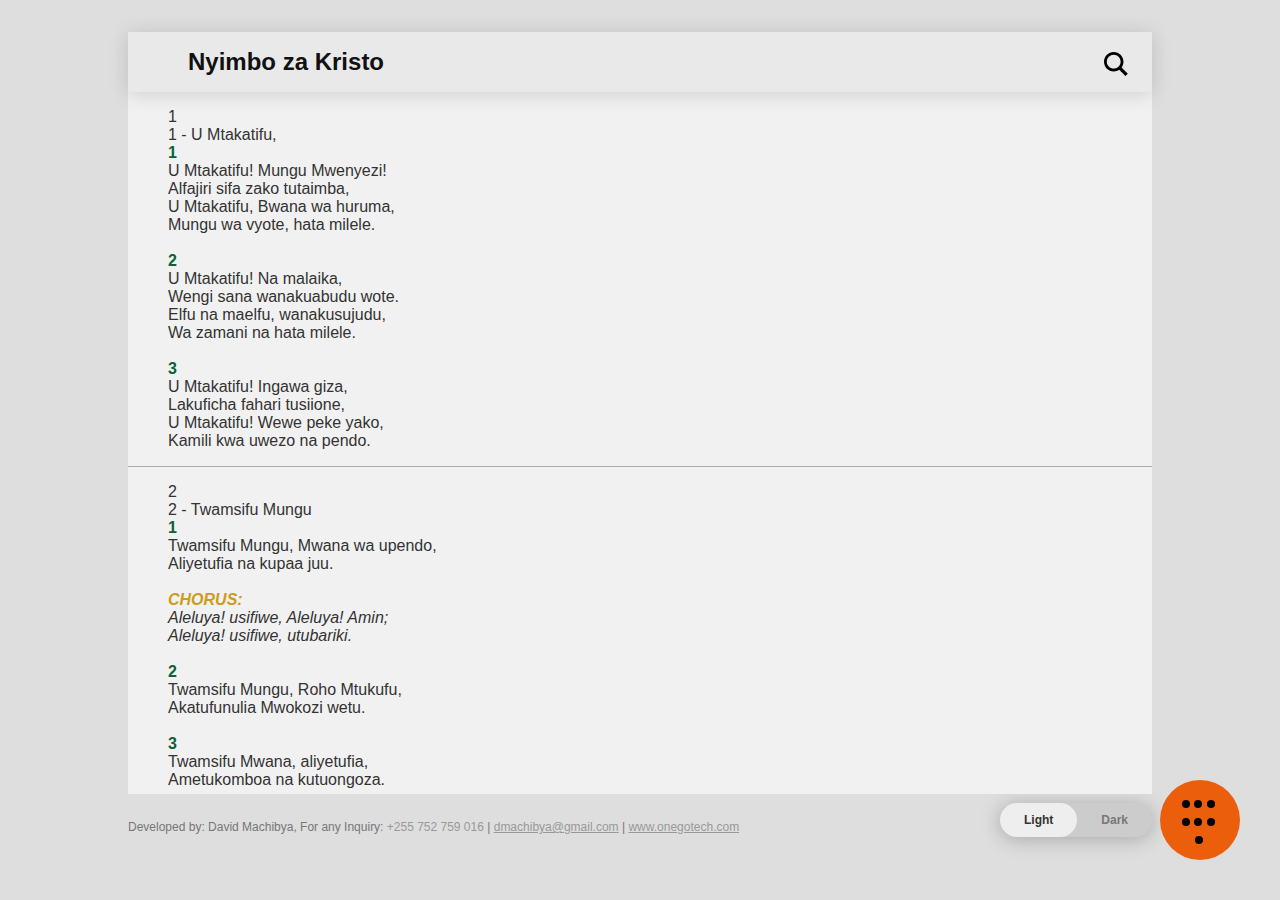
<file: old_index.html>
<!DOCTYPE html>
<html lang="en">
<head>
    <meta charset="UTF-8">
    <meta http-equiv="X-UA-Compatible" content="IE=edge">
    <meta name="viewport" content="width=device-width, initial-scale=1.0">
    <title>Nyimbo za Kristo App</title>
    <link rel="stylesheet" href="styles.css">

</head>
<body onload="" id="body">
    <div id="wrapper">
        <div class="container">
            <div class="header relative">
                <div class="title">
                    <span class="show_back" id="show_back" onclick="showItem(['app_title', 'cards'], ['show_back','search_bar', 'song'], 'goBack')">
                        <div class="light">
                            <svg xmlns="http://www.w3.org/2000/svg" width="24" height="24" viewBox="0 0 24 24"><path fill="#000000" d="M16.67 0l2.83 2.829-9.339 9.175 9.339 9.167-2.83 2.829-12.17-11.996z"/></svg>
                        </div>
                        <div class="dark2">
                            <svg xmlns="http://www.w3.org/2000/svg" width="24" height="24" viewBox="0 0 24 24"><path fill="#ffffff" d="M16.67 0l2.83 2.829-9.339 9.175 9.339 9.167-2.83 2.829-12.17-11.996z"/></svg>
                        </div>
                    </span>
                    <div id="app_title" class="app_title active">Nyimbo za Kristo</div>
                    <div class="search-bar" id="search_bar">
                        <input type="text" id="search_box" class="search_box" onkeyup="performSearch()" placeholder="Search song">
                        <div class="clean" onclick="clearSearchInput()">
                            &times;
                        </div>
                    </div>
                </div>
                
                <div class="search" onclick="showItem(['search_bar', 'show_back', 'cards'], ['app_title', 'song'], 'search')">
                    <div class="light l2">
                        <svg xmlns="http://www.w3.org/2000/svg" width="24" height="24" viewBox="0 0 24 24"><path fill="#000000" d="M23.809 21.646l-6.205-6.205c1.167-1.605 1.857-3.579 1.857-5.711 0-5.365-4.365-9.73-9.731-9.73-5.365 0-9.73 4.365-9.73 9.73 0 5.366 4.365 9.73 9.73 9.73 2.034 0 3.923-.627 5.487-1.698l6.238 6.238 2.354-2.354zm-20.955-11.916c0-3.792 3.085-6.877 6.877-6.877s6.877 3.085 6.877 6.877-3.085 6.877-6.877 6.877c-3.793 0-6.877-3.085-6.877-6.877z"/></svg>
                    </div>
                    <div class="dark2 l2">
                        <svg xmlns="http://www.w3.org/2000/svg" width="24" height="24" viewBox="0 0 24 24"><path fill="#ffffff" d="M23.809 21.646l-6.205-6.205c1.167-1.605 1.857-3.579 1.857-5.711 0-5.365-4.365-9.73-9.731-9.73-5.365 0-9.73 4.365-9.73 9.73 0 5.366 4.365 9.73 9.73 9.73 2.034 0 3.923-.627 5.487-1.698l6.238 6.238 2.354-2.354zm-20.955-11.916c0-3.792 3.085-6.877 6.877-6.877s6.877 3.085 6.877 6.877-3.085 6.877-6.877 6.877c-3.793 0-6.877-3.085-6.877-6.877z"/></svg>
                    </div>
                </div>
                <div class="clearfix"></div>
            </div>
            <div class="content" id="content">
                <div class="song" id="song">
                </div>
                <div id="cards" class="cards active">
                    <div class="card">
                        <div class="card-title">1 - U Mtakatifu</div>
                        <div class="card-content">
                            <p><h1><b>1 - U Mtakatifu,</b></h1><font color=#0B6138><b>1</b></font><br/>U Mtakatifu! Mungu Mwenyezi!<br/>Alfajiri sifa zako tutaimba,<br/>U Mtakatifu, Bwana wa huruma,<br/>Mungu wa vyote, hata milele.<br/><br/><font color=#0B6138><b>2</b></font><br/>U Mtakatifu! Na malaika,<br/>Wengi sana wanakuabudu wote.<br/>Elfu na maelfu, wanakusujudu,<br/>Wa zamani na hata milele.<br/><br/><font color=#0B6138><b>3</b></font><br/>U Mtakatifu! Ingawa giza,<br/>Lakuficha fahari tusiione,<br/>U Mtakatifu! Wewe peke yako,<br/>Kamili kwa uwezo na pendo.<br/></p>
                        </div>
                    </div>
                </div>
            </div>
            <div class="enter-numbers en" id="number_fields">
                <input type="number" value="0" id="number_input">
                <div class="clear" id="clear" onclick="clearNumber()">
                    <div class="scaledSvg">
                        <svg width="64" height="64" viewBox="0 0 24 24" xmlns="http://www.w3.org/2000/svg" fill-rule="evenodd" clip-rule="evenodd"><path d="M24 21h-17l-7-7.972 7-8.028h17v16zm-16.09-14l-5.252 6.023 5.247 5.977h14.095v-12h-14.09zm6.09 4.586l2.586-2.586 1.414 1.414-2.586 2.586 2.586 2.586-1.414 1.414-2.586-2.586-2.586 2.586-1.414-1.414 2.586-2.586-2.586-2.586 1.414-1.414 2.586 2.586z"/></svg>
                    </div>
                </div>
                <div class="numbers" id="numbers">
                    <div class="num" onclick="insertNum(1)">
                        1
                    </div>
                    <div class="num" onclick="insertNum(2)">
                        2
                    </div>
                    <div class="num" onclick="insertNum(3)" style="border-right: none;">
                        3
                    </div>
                    <div class="num" onclick="insertNum(4)">
                        4
                    </div>
                    <div class="num" onclick="insertNum(5)">
                        5
                    </div>
                    <div class="num" onclick="insertNum(6)" style="border-right: none;">
                        6
                    </div>
                    <div class="num" onclick="insertNum(7)">
                        7
                    </div>
                    <div class="num" onclick="insertNum(8)">
                        8
                    </div>
                    <div class="num" onclick="insertNum(9)" style="border-right: none;">
                        9
                    </div>
                    <div class="num" onclick="insertNum(0)" style="border-bottom: none;">
                        0
                    </div>
                    <div class="go" onclick="goToSong()">
                        GO
                    </div>
                </div>
            </div>
        </div>
    </div>

    <div class="floating-button" onclick="callNumberBox()">
        <div class="circles">
            <div class="row">
                <div class="circle"></div>
                <div class="circle"></div>
                <div class="circle"></div>
            </div>
            <div class="row">
                <div class="circle"></div>
                <div class="circle"></div>
                <div class="circle"></div>
            </div>
            <div class="row">
                <div class="circle"></div>
            </div>
        </div>
    </div>

<div class="bg-drop" id="bgdrop" onclick="hideNumbers()"></div>
<div class="design">
    <div class="text">
    Developed by: David Machibya, For any Inquiry: <a>+255 752 759 016</a> | <a href="mailto:dmachibya@gmail.com">dmachibya@gmail.com</a> | <a href="http://www.onegotech.com/">www.onegotech.com</a>

    </div>
    <div class="theme-change">
        <div class="theme-light" onclick="switchTheme('light')">
            Light
        </div>
        <div class="theme-dark" onclick="switchTheme('dark')">
            Dark
        </div>
        <div class="clearfix"></div>
    
    </div>
</div>


<script>
    loadDoc()

    var songs;
    var titles = [];
    var titles_lower = [];
var cards = document.getElementById("cards");
var song = document.getElementById("song");
var show_back = document.getElementById("show_back");
var number_input = document.getElementById("number_input");
var bgdrop = document.getElementById("bgdrop");
var number_fields = document.getElementById("number_fields"); 
var search_box = document.getElementById("search_box");
var app_title = document.getElementById("app_title");

var theme = "dark";
function loadDoc() {
    var xhttp = new XMLHttpRequest();
    xhttp.onreadystatechange = function() {
        if (this.readyState == 4 && this.status == 200) {
        songs = JSON.parse(this.responseText);

        populateUI(songs);
        }
    };
    xhttp.open("GET", "swahili.json", true);
    xhttp.send();

    switchTheme();
}




function $(elem){
    return document.getElementsByClassName(elem)[0];
}
function switchTheme(theme){
    if(theme == 'dark'){
        document.body.classList.add('dark');
    }else {
        document.body.classList.remove('dark');
    }
//    document.body.style.background = "#dedede";
//    $("container").style.background = "#f1f1f1";
//    $("header").style.background = "#fefefe";
//    $("header").style.color = "#111111";
//    $("content").style.color = "#111111";
   
//    setTimeout(() => {
//        card_hovered = document.getElementsByClassName("card");
//        console.log(card_hovered.length);

//         $("search_box").style.color = "#111111";

//        for (let i = 0; i < card_hovered.length; i++) {
//             const element = card_hovered[i];
            
//             element.addEventListener("mouseover", function(){
//                 element.style.background = "#e1e1e1";
//                 // console.log("hovered");
//             });

//             element.addEventListener("mouseout", function(){
//                 element.style.background = "#f1f1f1";
//             })
//         }

//    }, 3000);
  
}


function populateUI(array, type=''){

    var content_div = document.getElementById("content"); // div to populate
    windowHeight = window.innerHeight; //getting device window height for calculating the height of div
    content_div.style.height = (windowHeight - windowHeight*0.22)+"px";
    app_title.innerHTML = "Nyimbo za Kristo";

    var cards = "";
    // // // console.log(array[0].content)
    // // console.log(array);
    if(type == 'titles'){
        // filtered_array = [];
        // for (let i = 0; i < array.length; i++) {
        //     const element = array[i];
        //     // // // console.log("index: "+titles.indexOf(element));
            
        //     let this_song = titles[titles.indexOf(element)];
        //     filtered_array.push(this_song);

        // }
            // // // console.log(filtered_array);
        for (let i = 0; i < array.length; i++) {
            const song = songs[array[i].number-1];

            // // // console.log(array[i].title);
            // titles.push(array[i].title); 
            // // console.log(song.number);
            var one_card = `
            <div class="card-title">${song.title}</div>
                <div class="card-content">
                    ${song.content}
                </div>
            </div>
            `;
            cards += one_card;
        }
    }else {
        for (let i = 0; i < array.length; i++) {
            const song = array[i];
            // // // console.log(array[i].title);


            // titles.push(array[i].title); 
            // titles_lower.push(array[i].title.toLowerCase()); 
            // console.log(song.number);

            var one_card = `<div class="card">
                <div class="card-no">${song.number}</div>
            <div class="card-title" onclick="switchSong(${song.number-1})">${song.title}</div>
            <div class="card-content">
                    ${song.content}
                </div>
            </div>
            `;
            cards += one_card;
        }

        setTimeout(() => {
            reRender();
        }, 3000);

    }
    
    document.getElementById("cards").innerHTML = cards;

}

reSongs = [];
recards = "";
function reRender(){
    let source_no = document.getElementsByClassName("card-no");
    let source_title = document.getElementsByClassName("card-title");
    let source_content = document.getElementsByClassName("card-content");

    for (let i = 0; i < source_no.length; i++) {
        const element = source_no[i];

        re_song = {
            number :source_no[i].innerHTML,
            title : source_title[i].innerHTML,
            content : source_content[i].innerHTML
        }
        reSongs.push(re_song);

        re_card = `
            <div class="card" onclick="switchSong(${re_song.number-1})">${re_song.title}</div>
        `;

        recards += re_card;
    }
    // console.log(recards);

    // cards.innerHTML = recards;
}

function showItem(toShow, toHide, extraMethod=''){
    for (let i = 0; i < toShow.length; i++) {
        const element = toShow[i];
        document.getElementById(element).classList.add('active');
    }

    for (let i = 0; i < toHide.length; i++) {
        const element = toHide[i];
        document.getElementById(element).classList.remove('active');
    }

    if(extraMethod == "goBack"){
        goBack();
    }else if(extraMethod == "search"){
        search_box.focus();
        show_back.style.display = "block";
    }
}

function performSearch(){
    var value = search_box.value.toLowerCase();
    // filtered = titles_lower.filter(function(name){return name.match(value);});
    // // // console.log(filtered);
    filtered = [];
    for(var i=0; i < songs.length; i++){
        if(songs[i].title.toLowerCase().search(value) > -1){
        filtered.push(songs[i]); 
        }
    }
    populateUI(filtered, 'titles');
}

function goBack(){
    song.classList.remove("active");
    cards.classList.add("active");
    show_back.style.display = "none";

    populateUI(songs);
    // console.log("going back");
}


function callNumberBox(){
    // // console.log("clicked");
    number_fields.classList.add("active");
    bgdrop.classList.add("active");
    number_value = "";
    number_input.value = "0";
}
function hideNumbers(){
    number_fields.classList.remove("active");
    bgdrop.classList.remove("active"); 
}

function switchSong(index){
    
    // // console.log("reached");

    //toggle some classes
    cards.classList.remove("active");
    song.classList.add("active");
    show_back.classList.add("active");
    number_fields.classList.remove("active");
    bgdrop.classList.remove("active")
    show_back.style.display = "block";
    
    song.innerHTML = songs[index].content;
    app_title.innerHTML = songs[index].title;
}

//
var number_value = "0";
function insertNum(num){
    var new_value = number_input.value

    if(number_value == 0){
        number_input.value = num;
        number_value = num;
    }else {
        number_value = ""+number_value+num;
        number_input.value = number_value;
    }
}

function clearNumber(){
    // // console.log(number_value);
    number_value = ""+number_value;
    number_value = number_value.slice(0, -1);
    number_input.value = number_value;
}

function goToSong(){

    if(parseInt(number_input.value)<=0 || parseInt(number_input.value)> 220){
        // console.log("incorrect Number");
        number_fields.classList.add("animate-border");

        setTimeout(function(){
            number_fields.classList.remove("animate-border");
        }, 2000)
    }else {
        switchSong(parseInt(number_value)-1);
    }
}

function clearSearchInput(){
    search_box.value = "";
    populateUI(songs);
    search_box.focus();
}
</script>
</body>
</html>
</file>
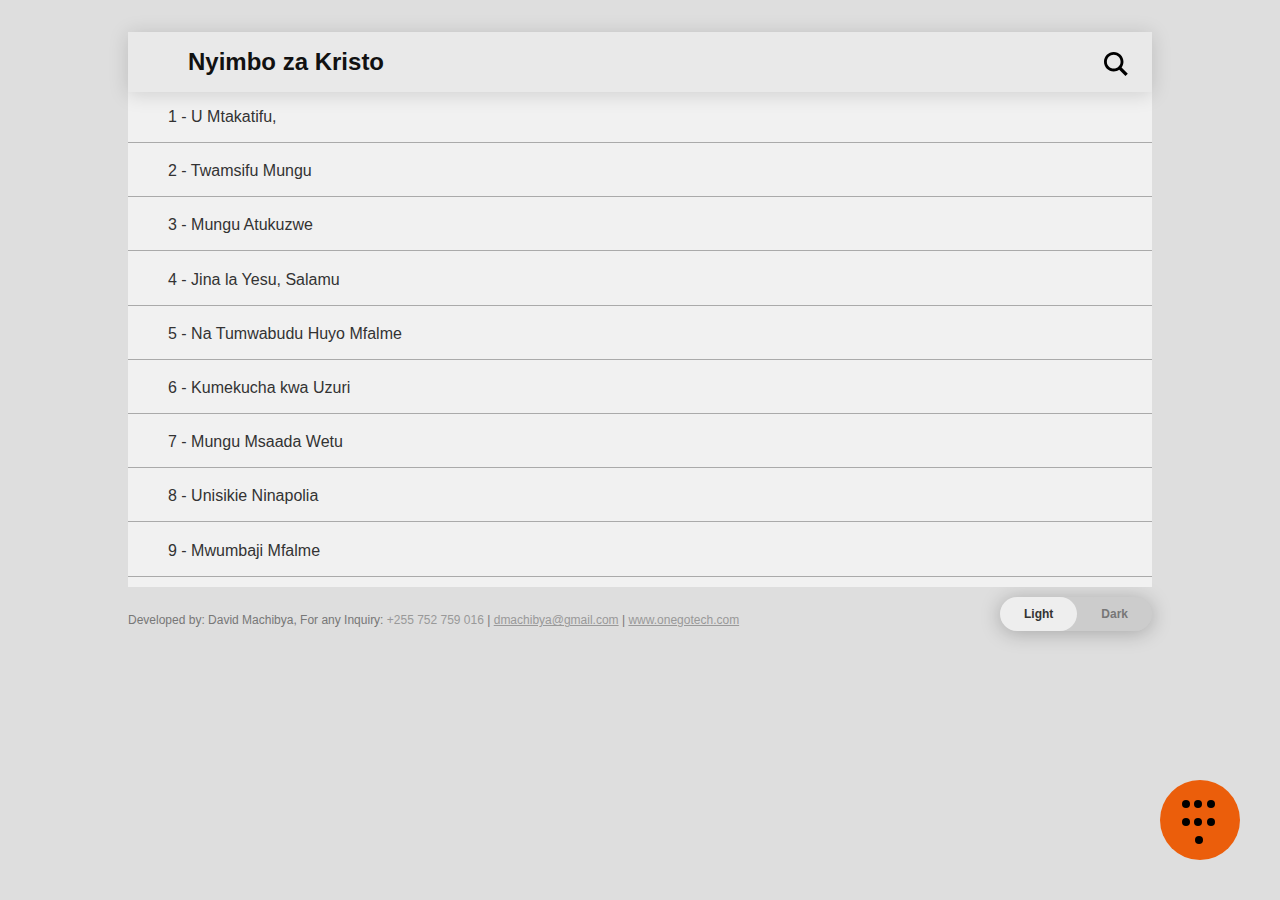
<file: output/Nyimbo Za Kristo App.html>
<!DOCTYPE html>
<!-- saved from url=(0032)http://127.0.0.1:5500/index.html -->
<html lang="en"><head><meta http-equiv="Content-Type" content="text/html; charset=UTF-8">
    
    <meta http-equiv="X-UA-Compatible" content="IE=edge">
    <meta name="viewport" content="width=device-width, initial-scale=1.0">
    <title>Nyimbo za Kristo App</title>
<style>
* {
    padding: 0;
    margin: 0;
}
.clearfix::after {
    content: "";
    clear: both;
    display: table;
}
body {
    background: #dedede;
    font-family: 'Lucida Sans', 'Lucida Sans Regular', 'Lucida Grande', 'Lucida Sans Unicode', Geneva, Verdana, sans-serif;
}
.content::-webkit-scrollbar {
    width: .8em;
  }
   
  .content::-webkit-scrollbar-track {
    box-shadow: inset 0 0 6px rgba(0, 0, 0, 0.3);
  }
   
  .content::-webkit-scrollbar-thumb {
    background-color: #46b5d1;
    border-radius: 6px;
  }


.wrapper {
}
.container {
    max-width: 1024px;
    margin: 2em auto;
    background: #f1f1f1;
    position: relative;
}
.header {
    background: #e9e9e9;
    box-shadow: 0 2px 20px rgba(0, 0, 0, 0.15);
    color: #111;
    padding: 1em;
}
.title {
    float: left;
    font-size: 24px;
    font-weight: bold;
    padding-left: 1em;
    width: 90%;
    float: left;
}
.search {
    float: right;
    cursor: pointer;
    position: absolute;
    right: 68px;
    top: 0px;
}
.light {
    position: absolute;
    left: 20px;
    top: 20px;
}
.dark2 {
    position: absolute;
    left: 20px;
    top: 20px;
    display: none;
}

.app_title {
    width: 70%;
    display: none;
    margin-left: 20px;
}
.search-bar {
    display: none;
    margin-left: 20px;
}
.content {
    color: #333;
    overflow-y: scroll;
}
.cards {
    display: none;
}
.card {
    padding: 1em 2.5em;
    border-bottom: 1px solid #aaa;
    cursor: pointer;
    transition: all .3s ease;
    margin-bottom: .2em;
    overflow-y: hidden;
}
.card-no {
    float: left;
    visibility: hidden;
}
.card-content {
    height: 0;
    visibility: hidden;
}
.card:hover {
    background: #d1d1d1;
    color: #46b5d1;
}
.floating-button {
    width: 80px;
    height: 80px;
    background: #eb5e0b;
    position: fixed;
    right: 40px;
    bottom: 40px;
    border-radius: 50%;
    cursor: pointer;
}
.song {
    text-align: left;
    font-size: 24px;
    padding: .5em 2em;
    display: none;
}
.song font {
    color: #46b5d1;
}
.show_back{
    cursor: pointer;
    display: none;
    margin-right: 1em;
    float: left;
} 
.clean {
    color: #ccc;
    float: left;
    margin-left: -1em;
    cursor: pointer;
}
.active-inline {
    display: inline-block;
}
.enter-numbers{
    position: absolute;
    top: 20%;
    left: 20%;
    background: #555;
    height: 400px;
    width: 400px;
    z-index: 99;
    box-shadow: 0 2px 30px rgba(0, 0, 0, 0.15);
    display: none;
}

.en input {
    border: none;
    display: block;
    width: 50%;
    float: left;
    text-align: right;
    font-size: 32px;
    padding: 1em 10%;
    background: none;
    color: #fff;
    background: #777;
    border-bottom: 4px solid #46b5d1;
}
.clear {
    width: 30%;
    height: 101px;
    border-bottom: 4px solid #46b5d1;
    float: left;
    background: #dd8876;
}
.scaledSvg {
    margin: 0 auto;
    margin-top: 1em;
    width: 64px;
}
@keyframes animate {
    from {background-color: red;}
    to {background-color:#990000;}
  }
.animate-border {
    animation-name: animate;
    animation-duration: 2s;
}
.bg-drop {
    position: fixed;
    top: 0;
    bottom: 0;
    left: 0;
    right: 0;
    background: rgba(0, 0, 0, 0.4);
    z-index: 9;
    display: none;
}
.numbers {
    padding: 1em;
}
.num {
    width: 33%;
    border-bottom: 1px solid #aaa;
    border-right: 1px solid #aaa;
    padding: .4em 0;
    font-size: 32px;
    text-align: center;
    color: #fff;
    cursor: pointer;
    float: left;
}
.num:hover {
    background: #777;
}
.go {
    width: 66%;
    float: left;
    background: #46b5d1;    
    font-size: 32px;
    padding: .4em .015em;
    text-align: center;
    cursor: pointer;
}
.go:hover {
    background: #35a2b0;
}
.search-bar {

}
.search-bar input {
    display: block;
    width: 50%;
    float: left;
    padding: .4em 1em;
    background: none;
    border: none;
    color: #fff;
    border-bottom: 1px solid #aaa;
}
.search-bar input::placeholder {
    color: #aaa;
}
.search-bar input:focus {
    border: none;
    outline: none;
    border-bottom: 1px solid #aaa;
}

.design {
    bottom: 10px;
    font-size: 12px;
    max-width: 1024px;
    margin: 0 auto;
    margin-top: -.5em;
    color: #777;
}
.design a {
    color: #999;
}
.design .text {
    width: 70%;
    float: left;
}
.theme-change {
    float: right;
    box-shadow: 0 2px 20px rgba(0, 0, 0, 0.25);
    background: #ccc;
    margin-top: -1.4em;
    border-radius: 20px;
}
.theme-dark, .theme-light {
    float: left;
    font-size: 12px;
    color: #333;
    padding: 10px 24px;
    background: #ccc;
    cursor: pointer;
    font-weight: bold;
    border-radius: 20px;
}
.theme-light {
    background: #eee;
}
.theme-dark {
    color: #777;
}
.circles {
    position: relative;
    top: 14px;
    left: 22px;
}
.circle {
    display: inline-block;
    width: 8px;
    height: 8px;
    border-radius: 50%;
    background: #000;
}
.row:last-child .circle {
    margin-left: .8em;
}


.active {
    display: block;
}
.search-bar input {
    color: #333;
}

/** dark theme **/
body.dark {
    background: #111;
}

body.dark .theme-dark {
    background: #333;
    color: #fff;
}
body.dark .theme-light {
    background: #444;
    color: #aaa;
}
body.dark .container {
    background: #333;
}
body.dark .header {
    color: #e1e1e1;
    background: #3e3e3e;
}
body.dark .content {
    color: #f1f1f1;
}
body.dark .card:hover {
    background: #3e3e3e;
}
body.dark .search_box {
    color: #fff;
}
body.dark .design {
    color: #777;
}
body.dark .dark2 {
    display: block;
}
body.dark .light {
    display: none;
}

body.dark .theme-change {
    background: #777;
}

body.dark .theme-light {
    background: #777;
}
body.dark .theme-dark {
    color: #eee;
}


@media screen and (max-width: 1024px){
    .container {
        margin-top: 0;
    }
}
@media screen and (max-width: 640px){
    .floating-button {
        width: 60px;
        height: 60px;
    }
    .circles {
        top: 4px;
        left: 12px;
        transform: scale(0.8);
    }
    .circle {
        width: 8px;
        height: 8px;
    }
    .enter-numbers {
        left: 10%;
        width: 80%;
    }
    .search-bar {
        width: 70%;
    }
    .search-bar input {
        width: 100%;
    }
}
</style>

</head>
<body onload="" id="body" data-new-gr-c-s-check-loaded="14.997.0" data-gr-ext-installed="">
    <div id="wrapper">
        <div class="container">
            <div class="header relative">
                <div class="title">
                    <span class="show_back" id="show_back" onclick="showItem(['app_title', 'cards'], ['show_back','search_bar', 'song'], 'goBack')">
                        <div class="light">
                            <svg xmlns="http://www.w3.org/2000/svg" width="24" height="24" viewBox="0 0 24 24"><path fill="#000000" d="M16.67 0l2.83 2.829-9.339 9.175 9.339 9.167-2.83 2.829-12.17-11.996z"></path></svg>
                        </div>
                        <div class="dark2">
                            <svg xmlns="http://www.w3.org/2000/svg" width="24" height="24" viewBox="0 0 24 24"><path fill="#ffffff" d="M16.67 0l2.83 2.829-9.339 9.175 9.339 9.167-2.83 2.829-12.17-11.996z"></path></svg>
                        </div>
                    </span>
                    <div id="app_title" class="app_title active">Nyimbo za Kristo</div>
                    <div class="search-bar" id="search_bar">
                        <input type="text" id="search_box" class="search_box" onkeyup="performSearch()" placeholder="Search song">
                        <div class="clean" onclick="clearSearchInput()">
                            ×
                        </div>
                    </div>
                </div>
                
                <div class="search" onclick="showItem(['search_bar', 'show_back', 'cards'], ['app_title', 'song'], 'search')">
                    <div class="light l2">
                        <svg xmlns="http://www.w3.org/2000/svg" width="24" height="24" viewBox="0 0 24 24"><path fill="#000000" d="M23.809 21.646l-6.205-6.205c1.167-1.605 1.857-3.579 1.857-5.711 0-5.365-4.365-9.73-9.731-9.73-5.365 0-9.73 4.365-9.73 9.73 0 5.366 4.365 9.73 9.73 9.73 2.034 0 3.923-.627 5.487-1.698l6.238 6.238 2.354-2.354zm-20.955-11.916c0-3.792 3.085-6.877 6.877-6.877s6.877 3.085 6.877 6.877-3.085 6.877-6.877 6.877c-3.793 0-6.877-3.085-6.877-6.877z"></path></svg>
                    </div>
                    <div class="dark2 l2">
                        <svg xmlns="http://www.w3.org/2000/svg" width="24" height="24" viewBox="0 0 24 24"><path fill="#ffffff" d="M23.809 21.646l-6.205-6.205c1.167-1.605 1.857-3.579 1.857-5.711 0-5.365-4.365-9.73-9.731-9.73-5.365 0-9.73 4.365-9.73 9.73 0 5.366 4.365 9.73 9.73 9.73 2.034 0 3.923-.627 5.487-1.698l6.238 6.238 2.354-2.354zm-20.955-11.916c0-3.792 3.085-6.877 6.877-6.877s6.877 3.085 6.877 6.877-3.085 6.877-6.877 6.877c-3.793 0-6.877-3.085-6.877-6.877z"></path></svg>
                    </div>
                </div>
                <div class="clearfix"></div>
            </div>
            <div class="content" id="content" style="height: 495.3px;">
                <div class="song" id="song">
                </div>
                <div id="cards" class="cards active"><div class="card">
                <div class="card-no">1</div>
            <div class="card-title" onclick="switchSong(0)">1 - U Mtakatifu,</div>
            <div class="card-content">
                    <font color="#0B6138"><b>1</b></font><br>U Mtakatifu! Mungu Mwenyezi!<br>Alfajiri sifa zako tutaimba,<br>U Mtakatifu, Bwana wa huruma,<br>Mungu wa vyote, hata milele.<br><br><font color="#0B6138"><b>2</b></font><br>U Mtakatifu! Na malaika,<br>Wengi sana wanakuabudu wote.<br>Elfu na maelfu, wanakusujudu,<br>Wa zamani na hata milele.<br><br><font color="#0B6138"><b>3</b></font><br>U Mtakatifu! Ingawa giza,<br>Lakuficha fahari tusiione,<br>U Mtakatifu! Wewe peke yako,<br>Kamili kwa uwezo na pendo.<br><p></p>
                </div>
            </div>
            <div class="card">
                <div class="card-no">2</div>
            <div class="card-title" onclick="switchSong(1)">2 - Twamsifu Mungu</div>
            <div class="card-content">
                    <font color="#0B6138"><b>1</b></font><br>Twamsifu Mungu, Mwana wa upendo,<br>Aliyetufia na kupaa juu.<br><br><i><b><font color="#CD9B1D">CHORUS:</font></b><br>Aleluya! usifiwe, Aleluya! Amin;<br>Aleluya! usifiwe, utubariki.<br></i><br><font color="#0B6138"><b>2</b></font><br>Twamsifu Mungu, Roho Mtukufu,<br>Akatufunulia Mwokozi wetu.<br><br><font color="#0B6138"><b>3</b></font><br>Twamsifu Mwana, aliyetufia,<br>Ametukomboa na kutuongoza.<br><br><font color="#0B6138"><b>4</b></font><br>Twamsifu Mungu, wa neema yote,<br>Aliyetwaa dhambi akazifuta.<br><br><font color="#0B6138"><b>5</b></font><br>Tuamshe tena, tujaze na pendo,<br>Moyoni uwashe moto wa Roho.<br><p></p>
                </div>
            </div>
            <div class="card">
                <div class="card-no">3</div>
            <div class="card-title" onclick="switchSong(2)">3 - Mungu Atukuzwe</div>
            <div class="card-content">
                    <font color="#0B6138"><b>1</b></font><br>Mungu atukuzwe, kwa mambo makuu,<br>Upendo wake ulitupa Yesu,<br>Aliyejitoa maisha yake,<br>Tuwe nao uzima wa milele.<br><br><i><b><font color="#CD9B1D">CHORUS:</font></b><br>Msifu, msifu, dunia sikia,<br>Msifu, msifu watu wafurahi,<br>Na uje kwa Baba, kwa Yesu Mwana,<br>Ukamtukuze kwa mambo yote.<br></i><br><font color="#0B6138"><b>2</b></font><br>Wokovu kamili, zawadi kwetu,<br>Ahadi ya Mungu kwa ulimwengu,<br>Wanaomwamini na kuungama,<br>Mara moja wale husamehewa.<br><br><font color="#0B6138"><b>3</b></font><br>Alitufundisha mambo makuu,<br>Alihakikisha wokovu wetu,<br>Lakini zaidi ajabu kubwa,<br>Yesu atakuja na tutamwona.<br><p></p>
                </div>
            </div>
            <div class="card">
                <div class="card-no">4</div>
            <div class="card-title" onclick="switchSong(3)">4 - Jina la Yesu, Salamu</div>
            <div class="card-content">
                    <font color="#0B6138"><b>1</b></font><br>Jina la Yesu, salamu! lisujudieni,<br>Ninyi mbinguni, hukumu na enzi mpeni.<br>Ninyi mbinguni, hukumu na enzi mpeni.<br><br><font color="#0B6138"><b>2</b></font><br>Enzi na apewe kwenu, watetea dini;<br>Mkuzeni Bwana wenu, na enzi mpeni.<br>Mkuzeni Bwana wenu, na enzi mpeni.<br><br><font color="#0B6138"><b>3</b></font><br>Enyi mbegu ya rehema, nanyi msifuni<br>Mmeponywa kwa neema, na enzi mpeni.<br>Mmeponywa kwa neema, na enzi mpeni.<br><br><font color="#0B6138"><b>4</b></font><br>Wenye dhambi kumbukeni, ya msalabani.<br>Kwa furaha msifuni, na enzi mpeni.<br>Kwa furaha msifuni, na enzi mpeni.<br><br><font color="#0B6138"><b>5</b></font><br>Kila mtu duniani msujudieni,<br>Kote-kote msifuni, na enzi mpeni.<br>Kote-kote msifuni, na enzi mpeni.<br><br><font color="#0B6138"><b>6</b></font><br>Sisi na wao pamoja tu mumo sifani.<br>Milele sifa ni moja, ni enzi mpeni.<br>Milele sifa ni moja, ni enzi mpeni.<br><p></p>
                </div>
            </div>
            <div class="card">
                <div class="card-no">5</div>
            <div class="card-title" onclick="switchSong(4)">5 - Na Tumwabudu Huyo Mfalme</div>
            <div class="card-content">
                    <font color="#0B6138"><b>1</b></font><br>Na tumwabudu huyo Mfalme,<br>Sifa za nguvu zake zivume;<br>Ni ngao, ni ngome, Yeye milele,<br>Ndizo sifa zake kale na kale.<br><br><font color="#0B6138"><b>2</b></font><br>Tazameni ulimwengu huu,<br>Ulivyoumbwa, ajabu kuu;<br>Sasa umewekwa pahali pake,<br>Hata utimize majira yake.<br><br><font color="#0B6138"><b>3</b></font><br>Kwa ulinzi wako, kwetu Bwana,<br>Twakushukuru, U mwema sana;<br>Hupewa chakula kila kiumbe,<br>Kila kitu kina mahali pake.<br><br><font color="#0B6138"><b>4</b></font><br>Wanadamu tu wanyonge sana,<br>Twakutumaini Wewe, Bwana;<br>Kamwe haupungui wako wema,<br>Mkombozi wetu, Rafiki mwema.<br><br><br><p></p>
                </div>
            </div>
            <div class="card">
                <div class="card-no">6</div>
            <div class="card-title" onclick="switchSong(5)">6 - Kumekucha kwa Uzuri</div>
            <div class="card-content">
                    <font color="#0B6138"><b>1</b></font><br>Kumekucha kwa uzuri, nafumbua macho,<br>Baba amenihifadhi, ni wake mtoto.<br><br><font color="#0B6138"><b>2</b></font><br>Bwana niwe leo kutwa, ulinzini mwako,<br>Nisamehe dhambi, niwe mikononi mwako.<br><br><font color="#0B6138"><b>3</b></font><br>Roho wako anikae, moyoni daima,<br>Anitakase nione, uso wako mwema.<br><p></p>
                </div>
            </div>
            <div class="card">
                <div class="card-no">7</div>
            <div class="card-title" onclick="switchSong(6)">7 - Mungu Msaada Wetu</div>
            <div class="card-content">
                    <font color="#0B6138"><b>1</b></font><br>Mungu Msaada wetu, tangu miaka yote,<br>Ndiwe tumaini letu, la zamani zote.<br><br><font color="#0B6138"><b>2</b></font><br>Kivuli cha kiti chako, ndiyo ngome yetu,<br>Watosha mkono wako, ni ulinzi wetu.<br><br><font color="#0B6138"><b>3</b></font><br>Kwanza havijakuwako, nchi na milima,<br>Ndiwe Mungu, chini yako twakaa salama.<br><br><font color="#0B6138"><b>4</b></font><br>Na miaka elfu ni kama, siku moja kwako;<br>Utatulinda daima, tu raia wako.<br><br><font color="#0B6138"><b>5</b></font><br>Bwana Msaada wetu tangu miaka yote,<br>Mlinzi wetu na ngome, daima, milele.<br><p></p>
                </div>
            </div>
            <div class="card">
                <div class="card-no">8</div>
            <div class="card-title" onclick="switchSong(7)">8 - Unisikie Ninapolia</div>
            <div class="card-content">
                    <font color="#0B6138"><b>1</b></font><br>Unisikie ninapolia, uje Mkombozi,<br>Moyo wangu hukutazamia, uje Mkombozi.<br><br><i><b><font color="#CD9B1D">CHORUS:</font></b><br>Nimepotea mbali na kwangu, nimetanga peke<br>yangu, Unichukulie sasa kwako, uje Mkombozi.<br></i><br><font color="#0B6138"><b>2</b></font><br>Sina pahali pa kupumzika, uje Mkombozi,<br>Unipe raha, nuru, uzima, uje Mkombozi.<br><br><font color="#0B6138"><b>3</b></font><br>Nimechoka, Njia ni ndefu uje Mkombozi,<br>Macho yako kuona nataka, uje Mkombozi.<br><br><font color="#0B6138"><b>4</b></font><br>Bwana, daima hutanidharau, uje Mkombozi, Kilio<br>changu utanijibu, uje Mkombozi.<br><br><p></p>
                </div>
            </div>
            <div class="card">
                <div class="card-no">9</div>
            <div class="card-title" onclick="switchSong(8)">9 - Mwumbaji Mfalme</div>
            <div class="card-content">
                    <font color="#0B6138"><b>1</b></font><br>Mwumbaji Mfalme, vitu vyote vyako,<br>Ni kwa ukarimu wako ninabarikiwa,<br>Ni kwa ukarimu wako ninabarikiwa.<br><br><font color="#0B6138"><b>2</b></font><br>Uliyeniumba, Nakutegemea,<br>Sina budi kuzisifu hisani zako kuu,<br>Sina budi kuzisifu hisani zako kuu.<br><br><font color="#0B6138"><b>3</b></font><br>Nitatoa Nini? Kwanza vyote vyako,<br>Upendo wako wadai moyo wa shukrani,<br>Upendo wado wadai moyo wa shukrani.<br><br><font color="#0B6138"><b>4</b></font><br>Nipewe neema, Niwe na uwezo,<br>Wa kuishi kwako, Bwana siku zangu zako,<br>Wa kuishi kwako, Bwana siku zangu zako.<br><p></p>
                </div>
            </div>
            <div class="card">
                <div class="card-no">10</div>
            <div class="card-title" onclick="switchSong(9)">10 - Kristo wa Neema Yote</div>
            <div class="card-content">
                    <font color="#0B6138"><b>1</b></font><br>Kristo wa neema yote, imbisha moyo wangu,<br>Mifulizo ya baraka, inaamsha shangwe kuu,<br>Unifunze nikupende, nikuandame kote,<br>Moyo wangu ukajae, furaha na tumai.<br><br><font color="#0B6138"><b>2</b></font><br>Namshukuru sana Bwana, aniwezesha huku.<br>Salama aniongoza, hata kule nyumbani,<br>Yesu alinitafuta, njiani mbali kwake,<br>Akatoa damu yake, nipone hatarini.<br><br><font color="#0B6138"><b>3</b></font><br>Kweli mimi mwiwa mkubwa, wa neema daima<br>Wema wako unifunge, zaidi kwako Bwana,<br>Ili nisivutwe tena, kukuacha ee Mponya,<br>Nitwalie moyo wangu, uwe wako kamili.<br><p></p>
                </div>
            </div>
            <div class="card">
                <div class="card-no">11</div>
            <div class="card-title" onclick="switchSong(10)">11 - Sauti Zote Ziimbe</div>
            <div class="card-content">
                    <font color="#0B6138"><b>1</b></font><br>Sauti zote ziimbe, jina la Yesu li heri!<br>Sifa za Mfalme Mungu, jina la Yesu li heri!<br><br><i><b><font color="#CD9B1D">CHORUS:</font></b><br>Jina li heri, jina li heri, jina la Yesu li heri!<br>Jina li heri, jina li heri, jina la Yesu li heri!<br></i><br><font color="#0B6138"><b>2</b></font><br>Hofu zote latuliza, jina la Yesu li heri!<br>Mwenye dhambi hukubali, jina la Yesu li heri!<br><br><font color="#0B6138"><b>3</b></font><br>Huvunja nguvu za dhambi, jina la Yesu li heri!<br>Damu yake hutakasa, jina la Yesu li heri!<br><br><font color="#0B6138"><b>4</b></font><br>Sauti yake ni tamu, jina la Yesu li heri!<br>Wafu nao hufufua, jina la Yesu li heri!<br><br><font color="#0B6138"><b>5</b></font><br>Lugha maelfu zitaimba, jina la Yesu li heri!<br>Astahili Mwana-Kondoo, jina la Yesu li heri!<br><p></p>
                </div>
            </div>
            <div class="card">
                <div class="card-no">12</div>
            <div class="card-title" onclick="switchSong(11)">12 - Msifu Mungu</div>
            <div class="card-content">
                    <br>Msifu Mungu wa neema,<br>Enyi viumbe po pote;<br>Wa juu pia sifuni,<br>Baba, Mwana naye Roho!<br><br><p></p>
                </div>
            </div>
            <div class="card">
                <div class="card-no">13</div>
            <div class="card-title" onclick="switchSong(12)">13 - Umetuahidi</div>
            <div class="card-content">
                    <font color="#0B6138"><b>1</b></font><br>Umetuahidi, kwamba wawili, watatu kwa jina lako<br>wakija, Utawabariki, kwa hivi leo twapiga magoti<br>nyumbani pako.<br><br><i><b><font color="#CD9B1D">CHORUS:</font></b><br>Yesu uje kwetu, utubariki;<br>Yesu uje kwetu, uwe karibu.<br></i><br><font color="#0B6138"><b>2</b></font><br>Umekuwa nasi, siku nyingine, tunakuhitaji mpaka mwisho,<br>Uje Mkombozi, tupe neema, tusikie Yesu, utubariki.<br><br><font color="#0B6138"><b>3</b></font><br>Uje utawale sauti zetu, nyimbo nazo sala, uziagize.<br>Imani izidi, ikamilike, pendo liwe safi na njia nuru.<br><p></p>
                </div>
            </div>
            <div class="card">
                <div class="card-no">14</div>
            <div class="card-title" onclick="switchSong(13)">14 - Nitembee Nawe</div>
            <div class="card-content">
                    <font color="#0B6138"><b>1</b></font><br>Nitembee nawe Mungu, alivyotembea Henoko,<br>Mkono wangu uushike, unene nami kwa pole,<br>Ingawa njia siioni, Yesu nitembee nawe.<br><br><font color="#0B6138"><b>2</b></font><br>Siwezi tembea pekee, pana dhoruba angani,<br>Mitego ya miguu elfu, adui wengi hufichwa,<br>Uitulize bahari, Yesu nitembee nawe.<br><br><font color="#0B6138"><b>3</b></font><br>Ukinishika mkono, anasa kwangu hasara,<br>Kwa nguvu nitasafiri, ‘tautwika msalaba,<br>Hata mji wa Sayuni, Yesu nitembee nawe.<br><p></p>
                </div>
            </div>
            <div class="card">
                <div class="card-no">15</div>
            <div class="card-title" onclick="switchSong(14)">15 - Nena Rohoni Yesu</div>
            <div class="card-content">
                    <font color="#0B6138"><b>1</b></font><br>Nena rohoni Yesu, nena kwa upole,<br>Sema kwangu kwa pendo, “huachwi upweke,”<br>Fungua moyo wangu, nisikie mara,<br>Jaza roho na sifa, sifa zako Bwana.<br><br><i><b><font color="#CD9B1D">CHORUS:</font></b><br>Kila siku unene, vile kwa upole.<br>Nong’oneza kwa pole, upole wa pendo,<br>“Daima utashinda, uhuru ni wako.”<br>Nisikie maneno, “huachwi upweke.”<br></i><br><font color="#0B6138"><b>2</b></font><br>Nena kwa wana wako, waonyeshe njia,<br>Wajaze kwa furaha, fundisha kuomba,<br>Wajifunze kutoa, maisha kamili,<br>Wahimize ufalme, tumwone Mwokozi.<br><br><font color="#0B6138"><b>3</b></font><br>Nena kama zamani, ulipoitoa,<br>Sheria takatifu, niishike pia,<br>Nipate kutukuza Wewe Mungu wangu,<br>Mapenzi yako tena, daima kusifu.<br><p></p>
                </div>
            </div>
            <div class="card">
                <div class="card-no">16</div>
            <div class="card-title" onclick="switchSong(15)">16 - Bwana Ninakuhitaji</div>
            <div class="card-content">
                    <font color="#0B6138"><b>1</b></font><br>Bwana ninakuhitaji, Ni mpofu, maskini,<br>Unishike mkononi, kwako napata nguvu.<br><br><i><b><font color="#CD9B1D">CHORUS:</font></b><br>Kila saa, kila saa, Bwana ninakuhitaji,<br>Kila saa, kila saa, unilinde kila saa.<br></i><br><font color="#0B6138"><b>2</b></font><br>Univike na mavazi, ya usikivu wako,<br>Nguo zangu zote chafu, nazitamani zako.<br><br><font color="#0B6138"><b>3</b></font><br>Wewe ukiniongoza, nitakwenda salama,<br>Nenda nami siku zote, u nuru na uzima.<br><br><font color="#0B6138"><b>4</b></font><br>Na ikiwa huko mbele, sehemu yangu ngumu,<br>Au ikiwa furaha, unilinde kila saa.<br><p></p>
                </div>
            </div>
            <div class="card">
                <div class="card-no">17</div>
            <div class="card-title" onclick="switchSong(16)">17 - Si Mimi, Kristo</div>
            <div class="card-content">
                    <font color="#0B6138"><b>1</b></font><br>Si mimi, Kristo astahili sifa,<br>Si mimi, Kristo ajulikane,<br>Si mimi, Kristo katika maneno,<br>Si mimi, Kristo kwa kila tendo.<br><br><font color="#0B6138"><b>2</b></font><br>Si mimi, Kristo kuponya huzuni,<br>Kristo pekee, kufuta machozi,<br>Si mimi, Kristo kubeba mzigo,<br>Si mimi, Kristo kutoa hofu.<br><br><font color="#0B6138"><b>3</b></font><br>Kristo pekee, pasipo kujisifu,<br>Kristo pekee, na nisizungumze,<br>Kristo pekee, na hakuna kiburi,<br>Kristo pekee, sifa yangu ife.<br><br><font color="#0B6138"><b>4</b></font><br>Kristo pekee, mahitaji atoe,<br>Si mimi, Kristo, kisima changu,<br>Kristo pekee, kwa mwili na kwa moyo,<br>Si mimi, Kristo, hata milele.<br><p></p>
                </div>
            </div>
            <div class="card">
                <div class="card-no">18</div>
            <div class="card-title" onclick="switchSong(17)">18 - Mwokozi Kama Mchunga</div>
            <div class="card-content">
                    <font color="#0B6138"><b>1</b></font><br>Mwokozi kama mchunga, utuongoze leo,<br>Ututume malishoni, fanya tayari boma,<br>Bwana Yesu peke yako, umetuvuta kwako.<br><br><font color="#0B6138"><b>2</b></font><br>Tu wako uwe rafiki, uwe mlinzi wetu,<br>Kundi lako ulilinde, tusivutwe na dhambi,<br>Bwana Yesu tusikie, tukiomba samehe.<br><br><font color="#0B6138"><b>3</b></font><br>Umetuahidi kwamba utakubali watu,<br>Utawahurumia na, utawapa neema,<br>Bwana Yesu tunapenda, kuwa wako mapema.<br><p></p>
                </div>
            </div>
            <div class="card">
                <div class="card-no">19</div>
            <div class="card-title" onclick="switchSong(18)">19 - Msalabani pa Mwokozi</div>
            <div class="card-content">
                    <font color="#0B6138"><b>1</b></font><br>Msalabani pa Mwokozi, hapo niliomba upozi,<br>Moyo wangu ulitakaswa, na asifiwe.<br><br><i><b><font color="#CD9B1D">CHORUS:</font></b><br>Na asifiwe, na asifiwe,<br>Alinikomboa kwa damu, na asifiwe.<br></i><br><font color="#0B6138"><b>2</b></font><br>Chini ya mti msumbufu, niliomba utakatifu,<br>Alinikomboa kwa damu, na asifiwe.<br><br><font color="#0B6138"><b>3</b></font><br>Kwa ajabu ninaokoka, Yesu anakaa moyoni;<br>Mtini alinifilia, na asifiwe.<br><br><font color="#0B6138"><b>4</b></font><br>Damu ya Yesu ya thamani huniokoa makosani,<br>Huniendesha wokovuni, na asifiwe.<br><p></p>
                </div>
            </div>
            <div class="card">
                <div class="card-no">20</div>
            <div class="card-title" onclick="switchSong(19)">20 - Mungu Wetu Yeye Mwamba</div>
            <div class="card-content">
                    <font color="#0B6138"><b>1</b></font><br>Mungu wetu yeye mwamba, kimbilio taabuni,<br>Msaada penye shida, ulio karibu sana.<br><br><i><b><font color="#CD9B1D">CHORUS:</font></b><br>Mwamba wetu kutupumzisha, yu kivuli kuburudisha,<br>Huongoza katika njia, kimbilio taabuni.<br></i><br><font color="#0B6138"><b>2</b></font><br>Mchana usiku yeye, kimbilio taabuni,<br>Hivyo hatutaogopa, kwani yu karibu sana.<br><br><font color="#0B6138"><b>3</b></font><br>Iwayo yote Yeye tu, kimbilio taabuni,<br>Twamjua Yeye mlinzi, aliye karibu sana.<br><br><font color="#0B6138"><b>4</b></font><br>Mungu wetu ficho kwetu, kimbilio taabuni,<br>Siku zote uwe boma, lililo karibu sana.<br><p></p>
                </div>
            </div>
            <div class="card">
                <div class="card-no">21</div>
            <div class="card-title" onclick="switchSong(20)">21 - Baba Twakujia</div>
            <div class="card-content">
                    <font color="#0B6138"><b>1</b></font><br>Baba twakujia, uwe msaada,<br>Uwe kimbilio, twakusihi,<br>Dunia ni giza, tukitengwa nawe,<br>Tufariji hapa, Baba yetu.<br><br><i><b><font color="#CD9B1D">CHORUS:</font></b><br>Baba twakujia, tu dhaifu, na usituache, tusikie.<br></i><br><font color="#0B6138"><b>2</b></font><br>Salama tulinde, kati ya taabu,<br>Uwe raha yetu, mashakani.<br>Roho yasumbuka, Baba tujalie,<br>Twakuomba sana, tupe nguvu.<br><br><font color="#0B6138"><b>3</b></font><br>Neema utupe, tukubali kwako,<br>Moyo wetu linda, safarini,<br>Tuongoe mbele, tupate kushinda,<br>Na kufika ng’ambo, kule kwako.<br><p></p>
                </div>
            </div>
            <div class="card">
                <div class="card-no">22</div>
            <div class="card-title" onclick="switchSong(21)">22 - Usinipite</div>
            <div class="card-content">
                    <font color="#0B6138"><b>1</b></font><br>Usinipite Mwokozi, unisikie,<br>Unapozuru wengine, usinipite.<br><br><i><b><font color="#CD9B1D">CHORUS:</font></b><br>Bwana, Bwana, unisikie,<br>Unapozuru wengine, usinipite.<br></i><br><font color="#0B6138"><b>2</b></font><br>Kiti chako cha rehema, nakitazama,<br>Magoti napiga pale, nisamehewe.<br><br><font color="#0B6138"><b>3</b></font><br>Sina ya kutegemea, ila wewe tu,<br>Uso wako uwe kwangu, nakuabudu.<br><br><font color="#0B6138"><b>4</b></font><br>Wewe tu u Mfariji, sina mbinguni,<br>Wala duniani pote, Bwana mwingine.<br><p></p>
                </div>
            </div>
            <div class="card">
                <div class="card-no">23</div>
            <div class="card-title" onclick="switchSong(22)">23 - Yesu Furaha ya Moyo</div>
            <div class="card-content">
                    <font color="#0B6138"><b>1</b></font><br>Yesu furaha ya moyo, hazina ya pendo na nuru.<br>Yote yatupendezayo, yasilinganishwe nawe.<br><br><font color="#0B6138"><b>2</b></font><br>Kweli yako ya daima, wawajibu wakwitao,<br>Ni siku zote u mwema, kwao wakutafutao.<br><br><font color="#0B6138"><b>3</b></font><br>U Mkate wa Uzima, kupokea ni baraka,<br>Twanywa kwako u kisima, roho zikiburudika,<br><br><font color="#0B6138"><b>4</b></font><br>Mwokozi twakutamani, kwako roho hutulia,<br>Twakushika kwa imani, nawe watubarikia.<br><br><font color="#0B6138"><b>5</b></font><br>Yesu, ndiwe kwetu mwanga, tufurahishe daima,<br>Giza la dhambi fukuza, uwe mwanga wa Uzima.<br><p></p>
                </div>
            </div>
            <div class="card">
                <div class="card-no">24</div>
            <div class="card-title" onclick="switchSong(23)">24 - Jina Lake Yesu Tamu Tukilisikia</div>
            <div class="card-content">
                    <font color="#0B6138"><b>1</b></font><br>Jina lake Yesu tamu, tukilisikia,<br>Hutupoza tena hamu, hutuondolea.<br><br><font color="#0B6138"><b>2</b></font><br>Roho iliyoumia, kwalo hutibika,<br>Chakula njaani pia, raha tukichoka.<br><br><font color="#0B6138"><b>3</b></font><br>Jina hili ni msingi, ngao, ngome, mwamba,<br>Kwa hili napata vingi, kwangu ni akiba.<br><br><font color="#0B6138"><b>4</b></font><br>Yesu, Mchunga, Rafiki, Mwalimu, Kuhani,<br>Mwanzo, Mwisho, na Amina, mali yangu yote!<br><br><font color="#0B6138"><b>5</b></font><br>Moyo wangu hauwezi, kukusifu kweli,<br>Ila sifa zangu hizi, Bwana zikubali.<br><p></p>
                </div>
            </div>
            <div class="card">
                <div class="card-no">25</div>
            <div class="card-title" onclick="switchSong(24)">25 - Taji Mvikeni</div>
            <div class="card-content">
                    <font color="#0B6138"><b>1</b></font><br>Taji mvikeni, taji nyingi sana,<br>Kondoo mwake kitini, Bwana wa mabwana,<br>Nami tamsifu, kanifia mimi,<br>Ni Mfalme mtukufu, Bwana wa mbinguni.<br><br><font color="#0B6138"><b>2</b></font><br>Taji mvikeni, Mwana wa Bikira;<br>Anazovaa kichwani, aliteka nyara,<br>Shilo wa manabii, Mchunga wa watu,<br>Shina na tanzu ya Yese, wa Bethlehemu.<br><br><font color="#0B6138"><b>3</b></font><br>Taji mvikeni, Bwana wa Mapenzi;<br>Jeraha zake ni shani, ni vito vya enzi,<br>Mbingu haina, hata malaika,<br>Awazaye kuziona, pasipo kushangaa.<br><br><font color="#0B6138"><b>4</b></font><br>Taji mvikeni, Bwana wa salama,<br>Kote-kote duniani, vita vitakoma,<br>Nayo enzi yake, itaendelea,<br>Chini ya miguu yake, maua humea.<br><p></p>
                </div>
            </div>
            <div class="card">
                <div class="card-no">26</div>
            <div class="card-title" onclick="switchSong(25)">26 - Tutokapo Tubariki</div>
            <div class="card-content">
                    <font color="#0B6138"><b>1</b></font><br>Tutokapo tubariki, utupe kufurahi,<br>Tuwe na pendo lako, neema ya kushinda.<br>Nawe utuburudishe, tukisafiri chini.<br><br><font color="#0B6138"><b>2</b></font><br>Twatoa sifa shukrani, kwa neno la Injili,<br>Matunda yake wokovu, yaonekane kwetu,<br>Daima tuwe amani, kwa Kweli yako Bwana.<br><br><font color="#0B6138"><b>3</b></font><br>Siku zeku zikizidi, tuzitoe kwa Yesu,<br>Tuwe na nguvu moyoni, tusichoke njiani,<br>Hata tutakapoona, Utukufu wa Bwana.<br><br><p></p><br><br><br><br><p></p><h3><b>26a Mungu Mtukufu</b></h3> God the Omnipotent<br><font color="#0B6138"><b>1</b></font><br>Mungu mtukufu, aliyeumba Pepo kuvuma na radi kali;<br>Toa neema unapotawala, tupe amani Bwana wa wema. <br><br><font color="#0B6138"><b>2</b></font><br>Mungu wa neema, nchi imeacha Amri tukufu na Neno lako, <br>Hasira zako zisituharibu, tupe amani, Bwana wa wema.<br><br><font color="#0B6138"><b>3</b></font><br>Mwumbaji wa haki, watu wabaya wamedharau utukufu wako, <br>Lakini wema wako utadumu; endesha kweli Bwana wa wema. <br><br><font color="#0B6138"><b>4</b></font><br>Tunakutolea Ibada, safi kwa ajili ya Wokovu wako,<br>Hivi tunaziimba sifa zako, wako uwezo na utukufu.<br><p></p>
                </div>
            </div>
            <div class="card">
                <div class="card-no">27</div>
            <div class="card-title" onclick="switchSong(26)">27 - Tena Mwokozi Twalitukuza</div>
            <div class="card-content">
                    <font color="#0B6138"><b>1</b></font><br>Tena Mwokozi twalitukuza,<br>Jina lako lenye kupendeza,<br>Twangojea neno la amani,<br>Kabla hatujakwenda nyumbani.<br><br><font color="#0B6138"><b>2</b></font><br>Tupe amani njiani mwetu,<br>Wewe u mwanzo u mwisho wetu,<br>Dhambini kamwe isiingie,<br>Midomo ikutajayo wewe.<br><br><font color="#0B6138"><b>3</b></font><br>Utupe amani usiku huu,<br>Ili gizani kuwe nuru kuu,<br>Tulinde kwa kuwa kwako Bwana,<br>Usiku ni sawa na mchana.<br><br><font color="#0B6138"><b>4</b></font><br>Tupe amani ulimwenguni,<br>Ndiyo dawa yetu majonzini,<br>Na ikitwita sauti yako,<br>Tupe amani milele kwako.<br><p></p>
                </div>
            </div>
            <div class="card">
                <div class="card-no">28</div>
            <div class="card-title" onclick="switchSong(27)">28 - Jina Lake Yesu Tamu</div>
            <div class="card-content">
                    <font color="#0B6138"><b>1</b></font><br>Jina lake Yesu tamu, lihifadhi moyoni,<br>Litakufariji ndugu, enda nalo po pote.<br> <br><i><b><font color="#CD9B1D">CHORUS:</font></b><br>Jina la thamani,<br>(Jina la ) (thamani)<br>Tumai la dunia,<br>Jina la thamani,<br>(Jina la thamani–tamu)<br>Furaha ya mbinguni.<br></i><br><font color="#0B6138"><b>2</b></font><br>Jina la Yesu lafaa, kama ngao vitani,<br>Majarabu yakisonga, omba kwa jina hili.<br><br><font color="#0B6138"><b>3</b></font><br>Jina hili la thamani, linatufurahisha,<br>Anapotukaribisha, na tunapomwimbia.<br><br><font color="#0B6138"><b>4</b></font><br>Mwisho wa safari yetu, tutakapomsujudu,<br>Jina hili tutasifu, furaha ya mbinguni.<br><p></p>
                </div>
            </div>
            <div class="card">
                <div class="card-no">29</div>
            <div class="card-title" onclick="switchSong(28)">29 - Yesu Nakupenda</div>
            <div class="card-content">
                    <font color="#0B6138"><b>1</b></font><br>Yesu nakupenda u mali yangu,<br>Anasa za dhambi sitaki kwangu,<br>Na Mwokozi aliyeniokoa,<br>Sasa nakupenda kuzidi pia.<br><br><font color="#0B6138"><b>2</b></font><br>Moyo umejaa mapenzi tele,<br>Kwa vile ulivyonipenda mbele,<br>Uhai wako ukanitolea<br>Sasa nakupenda kuzidi pia.<br><br><font color="#0B6138"><b>3</b></font><br>Ulipoangikwa msalabani,<br>Tusamehewe tulio dhambini,<br>Taji ya miiba uliyoivaa,<br>Sasa nakupenda kuzidi pia.<br><br><font color="#0B6138"><b>4</b></font><br>Mawanda mazuri na masikani,<br>Niyatazamapo huko mbinguni,<br>‘Tasema na taji nitakayovaa,<br>Sasa nakupenda kuzidi pia.<br><p></p>
                </div>
            </div>
            <div class="card">
                <div class="card-no">30</div>
            <div class="card-title" onclick="switchSong(29)">30 - Yesu Unipendaye</div>
            <div class="card-content">
                    <font color="#0B6138"><b>1</b></font><br>Yesu unipendaye, kwako nakimbilia,<br>Ni wewe utoshaye, mwovu akinijia.<br>Yafiche ubavuni, mwako maisha yangu,<br>Nifishe bandarini, wokoe moyo wangu.<br><br><font color="#0B6138"><b>2</b></font><br>Ngome nyingine sina, nategemea kwako,<br>Usinitupe Bwana, nipe neema yako,<br>Ninakuamania, mwenye kuniwezesha,<br>Shari wanikingia, vitani wanitosha.<br><br><font color="#0B6138"><b>3</b></font><br>Nakutaka Mpaji, vyote napata kwako,<br>Niwapo mhitaji, utanijazi vyako,<br>Nao waangukao, wanyonge wape nguvu,<br>Poza wauguao, uongoze vipofu.<br><br><font color="#0B6138"><b>4</b></font><br>Bwana umeniosha, moyo kwa damu yako,<br>Neema ya kutosha, yapatikana kwako,<br>Kwako Bwana naona, kisima cha uzima,<br>Mwangu moyoni Bwana, bubujika daima.<br><p></p>
                </div>
            </div>
            <div class="card">
                <div class="card-no">31</div>
            <div class="card-title" onclick="switchSong(30)">31 - Niimbe Pendo Lake</div>
            <div class="card-content">
                    <font color="#0B6138"><b>1</b></font><br>Niimbe (niimbe) pendo lake, pendo la (pendo la) Yesu<br>Bwana, Sababu (Sababu) alitoka, kwa Baba akafa.<br><br><i><b><font color="#CD9B1D">CHORUS:</font></b><br>Niimbe (niimbe) pendo lake, sifa kuu (sifa kuu) nitatoa,<br>Akafa (akafa) niwe hai, niimbe pendo lake.<br></i><br><font color="#0B6138"><b>2</b></font><br>Machozi (machozi) alitoa, ijapo (ijapo) sijalia,<br>Maombi (maombi) yangu bado, aniombeapo.<br><br><font color="#0B6138"><b>3</b></font><br>Upendo (upendo) mkubwa huo! Dunia (dunia) haijui,<br>Msamaha (samaha) kwa kosa, kubwa kama langu.<br><br><font color="#0B6138"><b>4</b></font><br>Hapana (hapana) tendo jema, ambalo (ambalo) nilitenda,<br>nataka (nataka) toka leo, nimwonyeshe pendo.<br><p></p>
                </div>
            </div>
            <div class="card">
                <div class="card-no">32</div>
            <div class="card-title" onclick="switchSong(31)">32 - Ninao Wimbo Mzuri</div>
            <div class="card-content">
                    <font color="#0B6138"><b>1</b></font><br>Ninao wimbo mzuri, tangu kuamini,<br>Wa Mkombozi mfalme, tangu kuamini.<br><br><i><b><font color="#CD9B1D">CHORUS:</font></b><br>Tangu kuamini, jina lake ‘tasifu,<br>Tangu kuamini, nitalisifu jina lake.<br></i><br><font color="#0B6138"><b>2</b></font><br>Kristo anitosha kweli, tangu kuamini,<br>Mapenzi yake napenda, tangu kuamini.<br><br><font color="#0B6138"><b>3</b></font><br>Nina ushuhuda sawa, tangu kuamini,<br>Unalofukuza shaka, tangu kuamini.<br><br><font color="#0B6138"><b>4</b></font><br>Ninalo kao tayari, tangu kuamini;<br>Nililorithi kwa Yesu, tangu kuamini.<br><p></p>
                </div>
            </div>
            <div class="card">
                <div class="card-no">33</div>
            <div class="card-title" onclick="switchSong(32)">33 - Karibu Sana</div>
            <div class="card-content">
                    <font color="#0B6138"><b>1</b></font><br>Karibu sana univute, karibu sana daima niwe,<br>Bwana napenda unishike, unilinde nisitengwe nawe,<br>Unilinde nisitengwe nawe.<br><br><font color="#0B6138"><b>2</b></font><br>Karibu sana sina kitu, sina sadaka kwa Bwana Yesu,<br>Isipokuwa moyo wangu, uutakase katika damu,<br>Uutakase katika damu.<br><br><font color="#0B6138"><b>3</b></font><br>Karibu sana wewe nami ninafurahi kuacha dhambi,<br>Anasa zote na kiburi, nipe niliyemsulibisha,<br>Nipe niliyemsulibisha.<br><br><font color="#0B6138"><b>4</b></font><br>Karibu ssana hata mwisho, hata mbinguni nisimamapo,<br>Daima dawamu niwepo, nitakapoona uso wako,<br>Nitakapoona uso wako.<br><p></p>
                </div>
            </div>
            <div class="card">
                <div class="card-no">34</div>
            <div class="card-title" onclick="switchSong(33)">34 - Nipe Habari za Yesu</div>
            <div class="card-content">
                    <font color="#0B6138"><b>1</b></font><br>Nipe habari za Yesu, kwangu ni tamu sana,<br>Kisa chake cha thamani, hunipendeza sana,<br>Jinsi malaika wengi, walivyoimba sifa,<br>Alipoleta amani, kwa watu wa dunia.<br><br><i><b><font color="#CD9B1D">CHORUS:</font></b><br>Nipe habari za Yesu, kaza moyoni mwangu,<br>Kisa chake cha thamani, hunipendeza sana.<br></i><br><font color="#0B6138"><b>2</b></font><br>Kisa cha alivyofunga, peke yake jangwani,<br>Jinsi alivyolishinda, jaribu la Shetani,<br>Kazi aliyoifanya, na siku za huzuni,<br>Jinsi walivyomtesa; yote ni ya ajabu.<br><br><font color="#0B6138"><b>3</b></font><br>Habari za Msalaba, aliposulubishwa,<br>Jinsi walivyomzika akashinda kaburi,<br>Kisa chake cha rehema, upendo wake kwangu,<br>Aliyetoa maisha, nipokee wokovu.<br><p></p>
                </div>
            </div>
            <div class="card">
                <div class="card-no">35</div>
            <div class="card-title" onclick="switchSong(34)">35 - Nimekombolewa na Yesu</div>
            <div class="card-content">
                    <font color="#0B6138"><b>1</b></font><br>Nimekombolewa na Yesu, na sasa nimefurahi,<br>Kwa bei ya mauti yake, mimi ni mtoto wake.<br><br><i><b><font color="#CD9B1D">CHORUS:</font></b><br>Kombolewa! Nakombolewa na damu,<br>Kombolewa! mimi mwana wake kweli.<br></i><br><font color="#0B6138"><b>2</b></font><br>Kukombolewa nafurahi, kupita lugha kutamka,<br>Kulionyesha pendo lake, mimi ni mtoto wake.<br><br><font color="#0B6138"><b>3</b></font><br>Nitamwona Mfalme wangu, katika uzuri wake,<br>Ambaye najifurahisha, katika torati yake.<br><br><font color="#0B6138"><b>4</b></font><br>Najua taji imewekwa, mbinguni tayari kwangu,<br>Muda kitambo atakuja, ili alipo niwepo.<br><p></p>
                </div>
            </div>
            <div class="card">
                <div class="card-no">36</div>
            <div class="card-title" onclick="switchSong(35)">36 - Ni Siku Kuu</div>
            <div class="card-content">
                    <font color="#0B6138"><b>1</b></font><br>Ni siku kuu, siku ile, ya kumkiri Mwokozi,<br>Moyo umejaa tele, kunyamaza hauwezi.<br><br><i><b><font color="#CD9B1D">CHORUS:</font></b><br>Siku kuu! Siku kuu! ya kuoshwa dhambi zangu kuu,<br>Hukesha na kuomba tu, ananiongoza miguu,<br>Siku kuu! siku kuu! ya kuoshwa dhambi zangu kuu.<br></i><br><font color="#0B6138"><b>2</b></font><br>Tumekwisha kupatana, mimi wake, yeye wangu,<br>Na sasa nitamwandama, nikiri neno la Mungu.<br><br><font color="#0B6138"><b>3</b></font><br>Moyo tulia kwa Bwana, kiini cha raha yako,<br>Huna njia mbili tena, uwe naye uendako.<br><p></p>
                </div>
            </div>
            <div class="card">
                <div class="card-no">37</div>
            <div class="card-title" onclick="switchSong(36)">37 - Pendo Lako Ee Mwokozi</div>
            <div class="card-content">
                    <font color="#0B6138"><b>1</b></font><br>Pendo lako Ee Mwokozi, hushinda pendo zote,<br>Kaa nasi ndani yetu, furaha ya mbinguni,<br>Yesu u rehema tupu, safi na kusamehe,<br>Mfariji mwenye huzuni, yaondoe machozi.<br><br><font color="#0B6138"><b>2</b></font><br>Roho yako ya upendo, tuma kwa kundi lako,<br>Hebu tuirithi raha, iliyoahidiwa,<br>Uondoe moyo mbaya, u mwanzo, tena mwisho,<br>Timiza imani yetu, ili tuwekwe huru.<br><br><font color="#0B6138"><b>3</b></font><br>Yesu uje kwetu sasa, tupokee huruma,<br>Rudi kwetu tena kamwe, usituache pekee,<br>Tungekutukuza leo, pamoja na malaika,<br>Imba na kutoa sifa, ingia kwa ibada.<br><br><font color="#0B6138"><b>4</b></font><br>Sasa Bwana kazi yako, imalize moyoni,<br>Takasa hekalu lako, wokovu kamilisha,<br>Safisha viumbe vyako, katika wakati huu,<br>Tupumzike toka dhambi, tuingie mbinguni.<br><p></p>
                </div>
            </div>
            <div class="card">
                <div class="card-no">38</div>
            <div class="card-title" onclick="switchSong(37)">38 - Nasifu Shani ya Mungu</div>
            <div class="card-content">
                    <font color="#0B6138"><b>1</b></font><br>Nasifu shani ya Mungu, mweneza bahari,<br>Muumba pia wa mbingu, jua nyota mwezi,<br>Ni tukufu yako shani, mtengeza mambo,<br>Ya nyakati na zamani, yasiyo na mwisho.<br><br><font color="#0B6138"><b>2</b></font><br>Kadiri ya nionayo, ya kusifu Mungu:<br>Nchi niikanyagayo, na hayo mawingu,<br>Hakuna hata unyasi, usiokukuza,<br>Na upepo wavumisha, au kutuliza.<br><br><font color="#0B6138"><b>3</b></font><br>Nami kwa mkono wako, naongozwa sawa,<br>Ni pato nikusifupo, kukwomba ni dawa,<br>Umenizingira nyuma, na mbele baraka,<br>Maarifa ya ajabu, yanishinda mimi.<br><p></p>
                </div>
            </div>
            <div class="card">
                <div class="card-no">39</div>
            <div class="card-title" onclick="switchSong(38)">39 - Ati Kuna Mvua Njema</div>
            <div class="card-content">
                    <font color="#0B6138"><b>1</b></font><br>Kuna mvua ya baraka, Bwana nimesikia,<br>Unawamwagia wote, bure wanaipata.<br><br><i><b><font color="#CD9B1D">CHORUS:</font></b><br>Na mimi, Na mimi, Bwana uninyeshee?<br></i><br><font color="#0B6138"><b>2</b></font><br>Sinipite Baba Mwema, dhambini nimezama,<br>Rehema ni za daima, Bwana, unioneshe.<br><br><font color="#0B6138"><b>3</b></font><br>Sinipite, Yesu mwema, niwe nawe daima,<br>Natamani kukwandama, Bwana, unichukue.<br><br><font color="#0B6138"><b>4</b></font><br>Sinipite, Roho Mwema, Mpaji wa uzima,<br>Nawe shahidi wa wema, Bwana wema unipe.<br><p></p>
                </div>
            </div>
            <div class="card">
                <div class="card-no">40</div>
            <div class="card-title" onclick="switchSong(39)">40 - Njoo, Roho Mtukufu</div>
            <div class="card-content">
                    <font color="#0B6138"><b>1</b></font><br>Njoo Roho Mtukufu, uoshe moyo wangu,<br>Utakase nia yangu, njoo nijaze sassa.<br><br><i><b><font color="#CD9B1D">CHORUS:</font></b><br>Roho Mtukufu njoo, nijaze sasa,<br>Utakase nia yangu, njoo nijaze sasa.<br><font color="#0B6138"><b>2</b></font><br>Ujalize moyo wangu, ijapo sikuoni,<br>Nami ninakuhitaji, njoo nijaze sasa.<br><font color="#0B6138"><b>3</b></font><br>Nimejaa udhaifu, nainamia kwako,<br>Roho Mtukufu sasa, nitilie na nguvu.<br><font color="#0B6138"><b>4</b></font><br>Unioshe nifariji, niponye nibariki,<br>Unijaze moyo wangu, ndiwe mwenye uwezo.<br><p></p>
                </i></div><i>
            </i></div><i>
            <div class="card">
                <div class="card-no">41</div>
            <div class="card-title" onclick="switchSong(40)">41 - Roho Mtakatifu</div>
            <div class="card-content">
                    <font color="#0B6138"><b>1</b></font><br>Roho Mtakatifu, kiongozi amini,<br>Utushike mkono, tulio wasafiri,<br>Utupe kusikia, sauti ya upole,<br>“Msafiri fuata, naongoza nyumbani.”<br><br><font color="#0B6138"><b>2</b></font><br>Wewe ndiwe rafiki, msaada karibu,<br>‘Situache shakani, Na tukiwa gizani,<br>Utupe kusikia, sauti ya upole,<br>“Msafiri fuata, naongoza nyumbani.”<br><br><font color="#0B6138"><b>3</b></font><br>Siku zetu za kazi, zikiwa zimekwisha,<br>Wala hatuna tamaa, ila mbingu na sala,<br>Utupe kusikia, sauti ya upole,<br>“Msafiri fuata, naongoza nyumbani.”<br><p></p>
                </div>
            </div>
            <div class="card">
                <div class="card-no">42</div>
            <div class="card-title" onclick="switchSong(41)">42 - Ewe Roho wa Mbinguni</div>
            <div class="card-content">
                    <font color="#0B6138"><b>1</b></font><br>Ewe Roho wa mbinguni, maombi sikia!<br>Makao yako yafanye, mioyoni mwetu.<br><br><font color="#0B6138"><b>2</b></font><br>Kama nuru tupenyeze, giza uondoe,<br>Siri yako tuione, na amani yako.<br><br><font color="#0B6138"><b>3</b></font><br>Kama moto tusafishe, choma dhambi yetu,<br>Roho zetu ziwe zote, hekalu la Bwana.<br><br><font color="#0B6138"><b>4</b></font><br>Kama umande na uje, utuburudishe,<br>Moyo mkavu utakuwa, ni wenye baraka.<br><br><font color="#0B6138"><b>5</b></font><br>Kama upepo Ee Roho, katika pentekoste<br>Ukombozi utangaze, kwa kila taifa.<br><p></p>
                </div>
            </div>
            <div class="card">
                <div class="card-no">43</div>
            <div class="card-title" onclick="switchSong(42)">43 - Furaha Gani</div>
            <div class="card-content">
                    <font color="#0B6138"><b>1</b></font><br>Furaha gani na ushiriki, nikimtegemea Yesu tu,<br>Baraka gani tena amani, nikimtegemea Yesu tu.<br><br><i><b><font color="#CD9B1D">CHORUS:</font></b><br>Tegemea, salama bila hatari,<br>Tegemea, tegemea Mwokozi Yesu.<br></i><br><font color="#0B6138"><b>2</b></font><br>Nitaiweza njia nyembamba, nikimtegemea Yesu tu,<br>Njia ‘tazidi kuwa rahisi, nikimtegea Yesu tu.<br><br><font color="#0B6138"><b>3</b></font><br>Sina sababu ya kuogopa, nikimtegemea Yesu tu,<br>Atakuwa karibu daima, nikimtegemea Yesu tu.<br><p></p>
                </div>
            </div>
            <div class="card">
                <div class="card-no">44</div>
            <div class="card-title" onclick="switchSong(43)">44 - Hakuna Rafiki Kama Yesu</div>
            <div class="card-content">
                    <font color="#0B6138"><b>1</b></font><br>Hakuna rafiki kama Yesu, hakuna, hakuna,<br>Tabibu mwingine wa rohoni, hakuna, hakuna.<br><br><i><b><font color="#CD9B1D">CHORUS:</font></b><br>Yesu ajua shida zetu, daima ataongoza,<br>Hakuna rafiki kama Yesu, hakuna, hakuna,<br></i><br><font color="#0B6138"><b>2</b></font><br>Wakati ambapo hapo yeye, hapana, hapana,<br>Wala giza kututenga naye, hapana, hapana.<br><br><font color="#0B6138"><b>3</b></font><br>Aliyesahauliwa naye, hakuna, hakuna,<br>Mkosaji asiyempenda, hakuna, hakuna.<br><br><font color="#0B6138"><b>4</b></font><br>Kipawa kama Mwokozi wetu, hakuna, hakuna,<br>Ambaye atanyimwa wokovu, hakuna hakuna.<br><p></p>
                </div>
            </div>
            <div class="card">
                <div class="card-no">45</div>
            <div class="card-title" onclick="switchSong(44)">45 - Mlimani Pana Mwanga</div>
            <div class="card-content">
                    <font color="#0B6138"><b>1</b></font><br>Mlimani pana mwanga, mwanga wa jua zuri,<br>Shambani na baharini, jua tukufu liko,<br>Mwanga ulio mkubwa, umo moyoni mwangu,<br>Kwa kuwa Yesu alipo, hapa pana mwangaza.<br><br><i><b><font color="#CD9B1D">CHORUS:</font></b><br>Mwangaza ulio mzuri, mwanga umo moyoni,<br>Akiwapo Bwana Yesu, pana mwanga moyoni.<br></i><br><font color="#0B6138"><b>2</b></font><br>Kama mavazi kikuu, ninavua huzuni,<br>Nguo nzuri za furaha, umenipa za kuvaa,<br>Nakuandama rohoni, hata nyumba ya juu,<br>Iliyopambwa vizuri, katika pendo lako.<br><font color="#0B6138"><b>3</b></font><br>Ulinikomboa Yesu, maisha yangu mali,<br>Vyote ni vyako Mwokozi, daima nikusifu,<br>Nakuandama rohoni, hata nyumba ya juu,<br>Iliyopambwa vizuri, katika pendo lako.<br><p></p>
                </div>
            </div>
            <div class="card">
                <div class="card-no">46</div>
            <div class="card-title" onclick="switchSong(45)">46 - Miguuni Pake Yesu</div>
            <div class="card-content">
                    <font color="#0B6138"><b>1</b></font><br>Miguuni pake Yesu, maneno yake tamu,<br>Pahali palipo heri, niwepo kila siku.<br>Miguuni pake Yesu nakumbuka upendo<br>Na hisani yake kwangu, vimenivuta moyo.<br><br><font color="#0B6138"><b>2</b></font><br>Miguuni pake Yesu, hapa mahali bora,<br>Pa kuweka dhambi zangu, mahali pa pumziko.<br>Miguuni pake Yesu, hapa nafanya sala,<br>Kwake napewa uwezo, faraja na neema.<br><br><font color="#0B6138"><b>3</b></font><br>Unibariki Mwokozi, ni miguuni pako,<br>Unitazame kwa upendo, nione uso wako.<br>Nipe Bwana nia yake, ili ionekane,<br>Nimekaa na Mwokozi, aliye haki yangu.<br><p></p>
                </div>
            </div>
            <div class="card">
                <div class="card-no">47</div>
            <div class="card-title" onclick="switchSong(46)">47 - Ni Heri Kifungo</div>
            <div class="card-content">
                    <font color="#0B6138"><b>1</b></font><br>Ni heri kifungo kinachotufunga,<br>Mioyo yetu kwa pendo pendo la Kikristo.<br><br><font color="#0B6138"><b>2</b></font><br>Mbele ya Baba tunatoa sala,<br>Hofu nia masumbufu yetu ni mamoja.<br><br><font color="#0B6138"><b>3</b></font><br>Tunavishiriki matata na shida,<br>Na mara nyingi twatoa chozi la fanaka.<br><br><font color="#0B6138"><b>4</b></font><br>Tunapoachana moyoni twalia,<br>Lakini tutakutana mwisho mbinguni.<br><p></p>
                </div>
            </div>
            <div class="card">
                <div class="card-no">48</div>
            <div class="card-title" onclick="switchSong(47)">48 - Ninakupenda Zaidi</div>
            <div class="card-content">
                    <font color="#0B6138"><b>1</b></font><br>Ninakupenda zaidi, ya vyote vingine;<br>Kwani umenipa raha, na amani Bwana.<br><br><i><b><font color="#CD9B1D">CHORUS:</font></b><br>Nusu haijatangazwa (tangazwa) ya upendo wako,<br>Nusu haijatangazwa (tangazwa) damu hutakasa<br>(takasa).<br></i><br><font color="#0B6138"><b>2</b></font><br>Nakujua u karibu, kuliko dunia,<br>Kukukumbuka ni tamu, kupita kuimba.<br><br><font color="#0B6138"><b>3</b></font><br>Kweli wanifurahisha, na nitafurahi,<br>Pasipo upendo wako naona huzuni.<br><br>4Itakuwaje Mwokozi, kukaa na wewe,<br>Ikiwa ulimwenguni tuna furaha hii?<br><p></p>
                </div>
            </div>
            <div class="card">
                <div class="card-no">49</div>
            <div class="card-title" onclick="switchSong(48)">49 - Ninaye Rafiki</div>
            <div class="card-content">
                    <font color="#0B6138"><b>1</b></font><br>Ninaye rafiki naye, alinipenda mbele,<br>Kwa kamba za pendo lake, nimefungwa milele,<br>Aukaza moyo wangu, uache ugeuzi,<br>Ninakaa ndani yake, Yeye kwangu milele.<br><br><font color="#0B6138"><b>2</b></font><br>Ninaye Rafiki ndiye, aliyenifilia,<br>Alimwaga damu yake, kwa watu wote pia,<br>Sina kitu mimi tena, nikiwa navyo tele,<br>Pia vyote ni amana, ndimi wake milele.<br><br><font color="#0B6138"><b>3</b></font><br>Ninaye Rafiki naye, uwezo amepewa,<br>Atanilinda mwenyewe, juu ‘tachukuliwa,<br>Nikitazama mbinguni, hupata nguvu tele,<br>Sasa natumika chini, kisha juu milele.<br><br><font color="#0B6138"><b>4</b></font><br>Ninaye Rafiki naye, yuna na moyo mwema,<br>Ni Mwalimu Kiongozi, mlinzi wa daima,<br>Ni nani wa kunitenga na mpenzi wa mbele?<br>Kwake nimetia nanga, ndimi wake milele<br><p></p>
                </div>
            </div>
            <div class="card">
                <div class="card-no">50</div>
            <div class="card-title" onclick="switchSong(49)">50 - Mungu Awe Nanyi Daima</div>
            <div class="card-content">
                    <font color="#0B6138"><b>1</b></font><br>Mungu awe nanyi daima, hata twonane ya pili,<br>Awachunge kwa fadhili, Mungu awe nanyi daima.<br><br><i><b><font color="#CD9B1D">CHORUS:</font></b><br>Hata twonane juu, hata twonane tena kwake,<br>Hata twonane juu, Mungu awe nanyi daima.<br></i><br><font color="#0B6138"><b>2</b></font><br>Mungu awe nanyi daima, awafunike mabawa,<br>Awalishe, awakuze, Mungu awe nanyi daima,<br><br><font color="#0B6138"><b>3</b></font><br>Mungu awe nanyi daima, kila wakati wa shida,<br>Awalinde hifadhini, Mungu awe nanyi daima.<br><br><font color="#0B6138"><b>4</b></font><br>Mungu awe nanyi daima, awabariki na pendo,<br>Ambalo halina mwisho, Mungu awe nanyi daima.<br><p></p>
                </div>
            </div>
            <div class="card">
                <div class="card-no">51</div>
            <div class="card-title" onclick="switchSong(50)">51 - Yesu Mwokozi</div>
            <div class="card-content">
                    <font color="#0B6138"><b>1</b></font><br>Yesu Mwokozi, kwa hakika, hunipa furaha na amani,<br>Mrithi wa wokovu wake, natakaswa kwa damu yake.<br><br><i><b><font color="#CD9B1D">CHORUS:</font></b><br>Habari hiyo wimbo wangu, daima nitamsifu Yesu.<br>Habari hiyo wimbo wangu, daima nitamsifu Yesu.<br></i><br><font color="#0B6138"><b>2</b></font><br>Nijitoapo nina raha, na kwa imani namwona Bwana,<br>Aniletea malaika, wananilinda niokoke.<br><br><font color="#0B6138"><b>3</b></font><br>Hali na mali anatwaa, katika Yesu nabarikiwa,<br>Nikimngoja kwa subira, wema wake unanitosha.<br><p></p>
                </div>
            </div>
            <div class="card">
                <div class="card-no">52</div>
            <div class="card-title" onclick="switchSong(51)">52 - Nipe Biblia</div>
            <div class="card-content">
                    <font color="#0B6138"><b>1</b></font><br>Nipe Biblia nyota ya furaha,wapate nuru wasafirio,<br>Hakuna la kuzuia amani, kwani Yesu alituokoa.<br><br><i><b><font color="#CD9B1D">CHORUS:</font></b><br>Nipe Biblia neno takatifu, nuru yake itaniongoza,<br>Sheria na ahadi na upendo, hata mwisho vitaendelea.<br></i><br><font color="#0B6138"><b>2</b></font><br>Nipe Biblia nihuzunikapo, ikinijaza moyoni dhambi,<br>Nipe neno zuri la Bwana Yesu, nimwone Yesu<br>Mwokozi wangu.<br><br><font color="#0B6138"><b>3</b></font><br>Nipe biblia nipate kuona, hatari zilizo duniani,<br>Nuru ya neno lake Bwana Yesu, itaangaza njia ya kweli.<br><br><font color="#0B6138"><b>4</b></font><br>Nipe Biblia taa ya maisha, mfariji tunapofiliwa,<br>Unionyeshe taa ya mbinguni, nione utukufu wa Bwana.<br><p></p>
                </div>
            </div>
            <div class="card">
                <div class="card-no">53</div>
            <div class="card-title" onclick="switchSong(52)">53 - Napenda Kuhubiri</div>
            <div class="card-content">
                    <font color="#0B6138"><b>1</b></font><br>Napenda kuhubiri, habari ya Yesu,<br>Ya Bwana wa fahari, na pendo lake kuu.<br>Kuhubiri napenda, kwa hali na mali,<br>Mwenyewe nimeonja, najua ni kweli.<br><br><i><b><font color="#CD9B1D">CHORUS:</font></b><br>Napenda kuhubiri, kisa cha Bwana Yesu,<br>Cha Bwana wa fahari, na pendo lake kuu.<br></i><br><font color="#0B6138"><b>2</b></font><br>Napenda kuhubiri, mambo ya ajabu,<br>Na tukiyafikiri, yapita dhahabu,<br>Kuhubiri napenda, ya yaliyonifaa,<br>Nami sana napenda, hayo kukwambia.<br><br><font color="#0B6138"><b>3</b></font><br>Napenda kuhubiri, hunifurahisha,<br>Tamu yake habari, haiwezi kwisha,<br>Napenda kuhubiri, wa gizani nao,<br>Hawana mhubiri, wa kueleza chuo.<br><br><font color="#0B6138"><b>4</b></font><br>Kuhubiri napenda, hata wajuao,<br>Kusikia hupenda, kama wenzi wao,<br>Nako kwenye fahari, nikiimba wimbo,<br>Nitaimba habari, ya Mwokozi huyo.<br><p></p>
                </div>
            </div>
            <div class="card">
                <div class="card-no">54</div>
            <div class="card-title" onclick="switchSong(53)">54 - Nataka nimjue Yesu</div>
            <div class="card-content">
                    <font color="#0B6138"><b>1</b></font><br>Nataka nimjue Yesu, na nizidi kumfahamu,<br>Nijue pendo lake tu, wokovu wake kamili.<br><br><i><b><font color="#CD9B1D">CHORUS:</font></b><br>Zaidi zaidi, nimfahamu Yesu,<br>Nijue upendo wake, wokovu wake kamili.<br></i><br><font color="#0B6138"><b>2</b></font><br>Nataka nione Yesu, na nizidi kusikia,<br>Anenapo kitabuni, kujidhihirisha kwangu.<br><br><font color="#0B6138"><b>3</b></font><br>Nataka tena zaidi, daima kupambanua,<br>Mapenzi yake nifanye, yale yanayompendeza.<br><br><font color="#0B6138"><b>4</b></font><br>Nataka nikae naye, kwa mazungumzo matamu,<br>Nizidi kuwaonyesha, wengine wokovu wake.<br><p></p>
                </div>
            </div>
            <div class="card">
                <div class="card-no">55</div>
            <div class="card-title" onclick="switchSong(54)">55 - Twapanda Mapema</div>
            <div class="card-content">
                    <font color="#0B6138"><b>1</b></font><br>Twapanda mapema, na mchana kutwa,<br>Mbegu za fadhili, hata jioni,<br>Twangojea sasa, siku za kuvuna,<br>Tutashangilia, wenye mavuno.<br><br><i><b><font color="#CD9B1D">CHORUS:</font></b><br>Wenye mavuno, wenye mavuno,<br>Tutashangilia, wenye mavuno,<br>Wenye mavuno, wenye mavuno,<br>Tutashangilia, wenye mavuno.<br></i><br><font color="#0B6138"><b>2</b></font><br>Twapanda mwangani, na kwenye kivuli,<br>Tusishindwe na baridi na pepo;<br>Punde itakwisha, kazi yetu hapa,<br>Tutashangilia, wenye mavuno.<br><br><font color="#0B6138"><b>3</b></font><br>Twapanda kwa Bwana, mbegu kila siku,<br>Tujapoona taabu na huzuni,<br>Tuishapo shinda, atatupokea,<br>Tutashangilia, wenye mavuno.<br><p></p>
                </div>
            </div>
            <div class="card">
                <div class="card-no">56</div>
            <div class="card-title" onclick="switchSong(55)">56 - Walio Kifoni</div>
            <div class="card-content">
                    <font color="#0B6138"><b>1</b></font><br>Walio kifoni nenda waponye,<br>Uwatoe walio shimoni,<br>Wanaoanguka uwainue,<br>Habari njema uwajulishe.<br><br><i><b><font color="#CD9B1D">CHORUS:</font></b><br>Walio kifoni, waokoeni,<br>Mwokozi yuko huwangojea<br><font color="#0B6138"><b>2</b></font><br>Wajapokawia anangojea,<br>Awasubiri waje tobani,<br>Mwokozi hawezi kuwadharau,<br>Huwasamehe tangu zamani.<br><font color="#0B6138"><b>3</b></font><br>Na ndani ya moyo wa mwanadamu,<br>Huwamo shida tena huzuni,<br>Lakini kwa Yesu kuna rehema,<br>Kuwaponya na kuwaokoa.<br><font color="#0B6138"><b>4</b></font><br>Walio kifoni nenda waponye,<br>Kazi ni yetu zawadi iko,<br>Nguvu kuhubiri Bwana hutoa,<br>Kwa subira tuwavute sasa.<br><p></p>
                </i></div><i>
            </i></div><i>
            <div class="card">
                <div class="card-no">57</div>
            <div class="card-title" onclick="switchSong(56)">57 - Usiikatae Kazi</div>
            <div class="card-content">
                    <font color="#0B6138"><b>1</b></font><br>Usiikatae kazi, yake Bwana,<br>Ukae tayari, kuifanya kazi,<br>Uende po pote, Mungu akwitapo,<br>Nawe utaona, furaha kazini.<br><br><i><b><font color="#CD9B1D">CHORUS:</font></b><br>Njoo we, usiikatae, Njoo we, uifanye kazi,<br>Usiikatae kazi yake Bwana, ili hatimaye,<br>usikatazwe juu.<br></i><br><font color="#0B6138"><b>2</b></font><br>Usiikatae, kazi yake Bwana,<br>Kwa nini kawia, fanya kazi leo,<br>Mavuno meupe, wachache wavuni,<br>Onyesha furaha, kwa kazi ya Bwana.<br><br><font color="#0B6138"><b>3</b></font><br>Usiikatae kazi, yake Bwana,<br>Kukataa pendo, kwako ni hatari,<br>Saa ya rehema, Yesu akiomba,<br>Ziungame dhambi, zifutwe mbinguni.<br><p></p>
                </div>
            </div>
            <div class="card">
                <div class="card-no">58</div>
            <div class="card-title" onclick="switchSong(57)">58 - Leo Ninafikiria</div>
            <div class="card-content">
                    <font color="#0B6138"><b>1</b></font><br>Leo ninafikiria nchi nzuri, ninayotaka kuiona,<br>Nisimamapo karibu na Mwokozi, tajini zitakuwa nyota?<br><br><i><b><font color="#CD9B1D">CHORUS:</font></b><br>Sijui tajini mwangu kama nyota, zitang’aa kila wakati.<br>Nitakapoamka katika majumba, zitakuwa nyota tajini?<br></i><br><font color="#0B6138"><b>2</b></font><br>Kwa nguvu za Bwana nitafanya kazi, nitavuta roho za<br>watu, Ili niwe na nyota katika taji, Bwana anapotupa tunu.<br><br><font color="#0B6138"><b>3</b></font><br>Nitakuwa na furaha nikimwona, kuweka miguuni pake,<br>Watu waliovutwa kwa ajili ya kazi yangu na roho yake.<br><p></p>
                </div>
            </div>
            <div class="card">
                <div class="card-no">59</div>
            <div class="card-title" onclick="switchSong(58)">59 - Fanyeni Kazi Zenu</div>
            <div class="card-content">
                    <font color="#0B6138"><b>1</b></font><br>Fanyeni kazi zenu, usiku si mbali,<br>Kesheni saa zenu, vumilieni,<br>Kwa Yesu tumikeni, na hiyo Injili,<br>Sana wahubirini, watu wa mbali.<br><br><font color="#0B6138"><b>2</b></font><br>Fanyeni kazi zenu, giza lasogea,<br>Na wengi wenzi wenu, wamo gizani,<br>Msipoteze moja, dakika ni hizi,<br>Bwana atarejea, mwisho wa kazi.<br><br><font color="#0B6138"><b>3</b></font><br>Fanyeni kazi zenu, hivi jua lachwa:<br>Wote walio kwenu apenda Mungu<br>Na sisi tumjuaye na tuwafundishe<br>Ili Yesu ajaye tumfurahishe.<br><p></p>
                </div>
            </div>
            <div class="card">
                <div class="card-no">60</div>
            <div class="card-title" onclick="switchSong(59)">60 - Pengine Siyo Mlimani</div>
            <div class="card-content">
                    <font color="#0B6138"><b>1</b></font><br>Pengine siyo mlimani, utakaponiita,<br>Pengine siyo baharini, wala palipo vita,<br>Lakini unaponiita, na njia siijui,<br>Bwana nitajibu ni tayari, kwenda uniagizapo.<br><br><i><b><font color="#CD9B1D">CHORUS:</font></b><br>Ukiwa pamoja nami Bwana, mlimani baharini,<br>Niende utakaponiita; na fuata uendako.<br></i><br><font color="#0B6138"><b>2</b></font><br>Pengine leo kuna neno, neno tamu la pendo,<br>Ambalo Yesu anataka, ninene kwa upole,<br>Ukiwa pamoja nami Bwana, nitamtafuta leo,<br>Yule aliyepotea mbali, nitasema upendavyo.<br><br><font color="#0B6138"><b>3</b></font><br>Pahali pako bila shaka, pa kuvuna shambani,<br>Kazi niwezayo kufanya, kwa Yesu Mkombozi,<br>Hivi nikikutegemea, kwa kuwa wanipenda,<br>Mapenzi yako nitayafanya, na niwe upendavyo.<br><p></p>
                </div>
            </div>
            <div class="card">
                <div class="card-no">61</div>
            <div class="card-title" onclick="switchSong(60)">61 - Nimemwona Rafiki</div>
            <div class="card-content">
                    <font color="#0B6138"><b>1</b></font><br>Nimemwona rafiki, wa thamani kubwa,<br>Ananipenda kwa ‘pole, kwa pendo amini,<br>Kuishi kutengwa naye, la, huku siwezi,<br>Tunakaa pamoja, Bwana nami.<br><br><font color="#0B6138"><b>2</b></font><br>Pengine ninachoka, mimi mdhaifu,<br>Ndipo ninamtegemea, alivyoalika,<br>Huniongoza njiani, pahali pa nuru,<br>Twatembea pamoja Bwana nami.<br><br><font color="#0B6138"><b>3</b></font><br>Namweleza huzuni, mimi mdhaifu,<br>Vile vinavyosumbua, vinavyopendeza,<br>Huniagiza kutenda, yanayonipasa,<br>Twatembea pamoja, Bwana nami.<br><br><font color="#0B6138"><b>4</b></font><br>Ajua natamani, kuwavuta watu,<br>Hivyo ananipeleka, kutangaza Neno,<br>Nitangaze pendo lake, kwa nini akafa,<br>Twahubiri pamoja, Bwana nami.<br><p></p>
                </div>
            </div>
            <div class="card">
                <div class="card-no">62</div>
            <div class="card-title" onclick="switchSong(61)">62 - Napenda Kitabu Chake</div>
            <div class="card-content">
                    <font color="#0B6138"><b>1</b></font><br>Napenda kitabu chake, kilichotoka mbinguni,<br>Barua kwangu ya Bwana, ujumbe wake wa pendo.<br><br><font color="#0B6138"><b>2</b></font><br>Humo ndani ya kitabu, sura ya Yesu naona,<br>Karatasi zimekuwa, nyayo zake za kiongozi.<br><br><font color="#0B6138"><b>3</b></font><br>Neno lake tamu sana, kama asali naona,<br>Natamani kulionja, ni mkate wa uzima.<br><br><font color="#0B6138"><b>4</b></font><br>Mapenzi yake mwumbaji, yanafunuliwa humo,<br>Hazina kuu ya hekima, utajiri wa ajabu.<br><br><font color="#0B6138"><b>5</b></font><br>Mwangaza wa ulimwengu, angaza humo moyoni,<br>Uwe mwandamizi pote, taa ya hatua zangu.<br><p></p>
                </div>
            </div>
            <div class="card">
                <div class="card-no">63</div>
            <div class="card-title" onclick="switchSong(62)">63 - Niuonapo Msalaba</div>
            <div class="card-content">
                    <font color="#0B6138"><b>1</b></font><br>Niuonapo Msalaba, Kristo aliponifia,<br>Kwangu pato ni hasara, kiburi nakichukia.<br><br><font color="#0B6138"><b>2</b></font><br>Na nisijivune Bwana, ila kwa sadaka yako,<br>Upuzi sitaki tena, zi chini ya damu yako.<br><br><font color="#0B6138"><b>3</b></font><br>Tazama kichwani kwake, mikononi na miguu,<br>Huzuni pendo twaona, vyabubujika daima.<br><br><font color="#0B6138"><b>4</b></font><br>Vitu vyote vya dunia, si sadaka ya kutosha,<br>Pendo zako zaniwia, nafsi mali na maisha.<br><p></p>
                </div>
            </div>
            <div class="card">
                <div class="card-no">64</div>
            <div class="card-title" onclick="switchSong(63)">64 - Piga Panda ya Injili</div>
            <div class="card-content">
                    <font color="#0B6138"><b>1</b></font><br>Piga panda ya injili, onyesha watu wote,<br>Ili anayesikia, atubu aokoke.<br><br><i><b><font color="#CD9B1D">CHORUS:</font></b><br>Piga panda ya injili, uipige kwa nguvu,<br>Mungu amekuagiza, mateka wawe huru.<br></i><br><font color="#0B6138"><b>2</b></font><br>Uipige vilimani, kwa kila tambarare,<br>Pande zote miji yote, isikie injili.<br><br><font color="#0B6138"><b>3</b></font><br>Uipige mipakani, barabarani pia,<br>Iwatangazie wote, wanaitwa na Baba.<br><br><font color="#0B6138"><b>4</b></font><br>Uipige watu wengi, wataka wawe huru,<br>Waambie kwamba Yesu, asema “Njoni kwangu.”<br><p></p>
                </div>
            </div>
            <div class="card">
                <div class="card-no">65</div>
            <div class="card-title" onclick="switchSong(64)">65 - Twendeni Askari</div>
            <div class="card-content">
                    <font color="#0B6138"><b>1</b></font><br>Twendeni askari watu wa Mungu, Yesu yuko mbele,<br>tumwandame juu, Ametangulia Bwana vitani,<br>twende mbele kwani ndiye amini.<br><br><i><b><font color="#CD9B1D">CHORUS:</font></b><br>Twendeni askari, watu wa Mungu,<br>Yesu yuko mbele, tumwandame juu.<br></i><br><font color="#0B6138"><b>2</b></font><br>Jeshi la Shetani likisikia, jina la Mwokozi litakimbia,<br>Kelele za shangwe zivume pote, ndugu inueni zenu sauti.<br><br><font color="#0B6138"><b>3</b></font><br>Kweli kundi dogo watu wa Mungu, la watakatifu ni letu fungu,<br>Hatutengwi nao moja imani, tumaini moja na moja dini.<br><br><font color="#0B6138"><b>4</b></font><br>Haya mbele watu nasi njiani, inueni mioyo nanyi sifuni,<br>Heshima na sifa yake Mfalme. juu hata chini sana zivume.<br><p></p>
                </div>
            </div>
            <div class="card">
                <div class="card-no">66</div>
            <div class="card-title" onclick="switchSong(65)">66 - Roho Yangu Amka Sasa</div>
            <div class="card-content">
                    <font color="#0B6138"><b>1</b></font><br>Roho yangu amka sasa, mara jitahidi,<br>Shindano ni lake Bwana, zawadi ni taji.<br><br><font color="#0B6138"><b>2</b></font><br>Sauti ni yake Mungu inayokuita,<br>Ndiyo aliyekirimu, taji ya uzima.<br><br><font color="#0B6138"><b>3</b></font><br>Mashahidi ndio wengi, wanaokuona,<br>Ya nyuma usifikiri, bali mwendo kaza.<br><br><font color="#0B6138"><b>4</b></font><br>Bwana umetuanzisha, katika shindano,<br>Kwa vile tunaposhinda, ushindi ni wako.<br><p></p>
                </div>
            </div>
            <div class="card">
                <div class="card-no">67</div>
            <div class="card-title" onclick="switchSong(66)">67 - Kesha Roho Yangu</div>
            <div class="card-content">
                    <font color="#0B6138"><b>1</b></font><br>Kesha roho yangu, adui maelfu<br>Hujaribu kuangusha, kuvuta dhambini.<br><br><font color="#0B6138"><b>2</b></font><br>Ukeshe uombe, ili usishindwe,<br>Fanya vita kila siku, omba msaada.<br><br><font color="#0B6138"><b>3</b></font><br>Kushinda ni bado, ulinde silaha,<br>Usiache kupigana, hata una taji.<br><p></p>
                </div>
            </div>
            <div class="card">
                <div class="card-no">68</div>
            <div class="card-title" onclick="switchSong(67)">68 - Umtetee Mungu Duniani</div>
            <div class="card-content">
                    <font color="#0B6138"><b>1</b></font><br>Umtetee Mungu duniani, ijapo pepo kali zavuma,<br>Mwambani pekee pana nguvu, dhambi ikilemea.<br><br><i><b><font color="#CD9B1D">CHORUS:</font></b><br>Tusimame imara katika mwamba,<br>Mwamba wa Kristo pekee,<br>Ndipo salamani tutasimama,<br>Kule kitini pa enzi.<br></i><br><font color="#0B6138"><b>2</b></font><br>Itetee haki kwa bidii, kwa moyo mnyofu wa imani,<br>Mwambani pekee utashinda, wingi wa upotovu.<br><br><font color="#0B6138"><b>3</b></font><br>Itetee kweli itadumu, ijapokawia itashinda,<br>Mwambani pekee pana raha, yaishapo tufani.<br><p></p>
                </div>
            </div>
            <div class="card">
                <div class="card-no">69</div>
            <div class="card-title" onclick="switchSong(68)">69 - Cha Kutumaini Sina</div>
            <div class="card-content">
                    <font color="#0B6138"><b>1</b></font><br>Cha kutumaini sina, ila damu yake Bwana,<br>Sina wema wa kutosha, dhambi zangu kuziosha.<br><br><i><b><font color="#CD9B1D">CHORUS:</font></b><br>Kwake Yesu, nasimama,<br>Ndiye mwamba, ni salama,<br>Ndiye mwamba, ni salama.<br></i><br><font color="#0B6138"><b>2</b></font><br>Njia yangu iwe ndefu, yeye hunipa wokovu,<br>Mawimbi yakinipiga, nguvu zake ndiyo nanga.<br><br><font color="#0B6138"><b>3</b></font><br>Damu yake na sadaka, nategemea daima,<br>Yote chini yakiisha, Mwokozi atanitosha.<br><br><font color="#0B6138"><b>4</b></font><br>Nikiitwa hukumuni, rohoni nina amani,<br>Nikivikwa haki yake, sina hofu mbele zake.<br><p></p>
                </div>
            </div>
            <div class="card">
                <div class="card-no">70</div>
            <div class="card-title" onclick="switchSong(69)">70 - Wapenzi wa Bwana</div>
            <div class="card-content">
                    <font color="#0B6138"><b>1</b></font><br>Wapenzi wa Bwana, ije raha yenu,<br>Imbeni nyimbo za raha, imbeni nyimbo za raha,<br>Za ibada yenu, za ibada yenu.<br><br><i><b><font color="#CD9B1D">CHORUS:</font></b><br>Twenenda Zayuni, mji mzuri Zayuni,<br>Twenenda juu Zayuni,<br>Ni maskani ya Mungu.<br></i><br><font color="#0B6138"><b>2</b></font><br>Wasiimbe wao wasioamini,<br>Watoto wa Mungu ndio, watoto wa Mungu ndio,<br>Waimbao chini, waimbao chini.<br><br><font color="#0B6138"><b>3</b></font><br>Twaona rohoni, baraka za Mungu,<br>Tusijafika mbinguni, tusijafika mbinguni,<br>Kwenye utukufu, kwenye utukufu.<br><br><font color="#0B6138"><b>4</b></font><br>Tutakapomwona, masumbuko basi,<br>Huwa maji ya uzima, huwa maji ya uzima.<br>Furaha halisi, furaha halisi.<br><p></p>
                </div>
            </div>
            <div class="card">
                <div class="card-no">71</div>
            <div class="card-title" onclick="switchSong(70)">71 - Kesha Ukaombe</div>
            <div class="card-content">
                    <font color="#0B6138"><b>1</b></font><br>Kesha ukaombe, panapo nafasi,<br>Wakati si mwingi, kwa hiyo ukeshe,<br>Mwili ni dhaifu, adui hodari,<br>Karibu atakuja, Bwana wa arusi.<br><br><i><b><font color="#CD9B1D">CHORUS:</font></b><br>Kesha, Omba, Kesha, Omba,<br>Kesha kaombe gizani, mchana daima kesha.<br></i><br><font color="#0B6138"><b>2</b></font><br>Fukuza usingizi, fukuza mashaka,<br>Ahadi ni yako, raha ya milele,<br>Bwana alikesha, kwa ajili yako,<br>Jasho lake likawa, matone ya damu.<br><br><font color="#0B6138"><b>3</b></font><br>Yesu umkubali, awe nguvu zako,<br>Silaha uzivae, adui karibu,<br>Sasa nafasi iko, isipite bure,<br>Bila kukawia, Masihi yuaja.<br><p></p>
                </div>
            </div>
            <div class="card">
                <div class="card-no">72</div>
            <div class="card-title" onclick="switchSong(71)">72 - Jenga Juu ya Mwamba</div>
            <div class="card-content">
                    <font color="#0B6138"><b>1</b></font><br>Tutajenga juu ya mwamba, wa Yesu mwamba wa kale,<br>Tutavumilia kishindo, tufani ivumapo.<br><br><i><b><font color="#CD9B1D">CHORUS:</font></b><br>Tutajenga juu, (Tutajenga juu ya mwamba mkuu)<br>Tutajenga juu, (Tutajenga juu ya mwamba mkuu)<br>Tutajenga juu ya mwamba mkuu, juu yake Yesu.<br></i><br><font color="#0B6138"><b>2</b></font><br>Wengine hujenga katika, mchanga wa ulimwengu,<br>Wengine katika mawimbi, ya anasa za dhambi.<br><br><font color="#0B6138"><b>3</b></font><br>Jenga nawe juu ya mwamba, msingi pekee wa kweli,<br>Tumai lake litadumu, tumai la wokovu.<br><p></p>
                </div>
            </div>
            <div class="card">
                <div class="card-no">73</div>
            <div class="card-title" onclick="switchSong(72)">73 - Nakaza Mwendo Mbinguni</div>
            <div class="card-content">
                    <font color="#0B6138"><b>1</b></font><br>Nakaza mwendo mbinguni, kila siku napanda juu,<br>Naomba nikisafiri, Bwana uniongoze juu.<br><br><i><b><font color="#CD9B1D">CHORUS:</font></b><br>Bwana uniinue juu, kwa imani hata mbingu,<br>Juu kuliko dunia, Bwana uniongoze juu.<br></i><br><font color="#0B6138"><b>2</b></font><br>Moyo wangu hautaki, kukaa palipo shaka,<br>Wengine wapenda chini, nia yangu ni kupanda.<br><br><font color="#0B6138"><b>3</b></font><br>Nataka kupanda juu, nisishindwe na adui,<br>Kwa imani nasikia, sauti ya washindaji.<br><br><font color="#0B6138"><b>4</b></font><br>Kupanda juu nataka, niuone utukufu,<br>Hata mwisho nitaomba, Bwana uniongoze juu.<br><p></p>
                </div>
            </div>
            <div class="card">
                <div class="card-no">74</div>
            <div class="card-title" onclick="switchSong(73)">74 - Niambie Ee Mlinzi</div>
            <div class="card-content">
                    <font color="#0B6138"><b>1</b></font><br>Niambie Ee mlinzi, je, kumepambazuka ,<br>Utukufu wa Zayuni, pana dalili zake?<br>Msafiri uondoke, utazame mbinguni,<br>Kiunoni ujifunge, ni kucha alfajiri.<br><br><font color="#0B6138"><b>2</b></font><br>Mlinzi, inamulika, nuru njiani mwako,<br>Dalili za kuja kwake, kwamba siku karibu,<br>Panda itakapolia, itawaamsha wafu,<br>Watakatifu wa Mungu, kuwapa kutokufa.<br><br><font color="#0B6138"><b>3</b></font><br>Mlinzi ione nuru, ya mwaka wa Sabato,<br>Sauti zinatangaza, ufalme ni karibu,<br>Msafiri ninaona, mlima wa zayuni,<br>Mji wa Yerusalemi, nayo fahari yake.<br><br><font color="#0B6138"><b>4</b></font><br>Kwenye mji wa dhahabu, anaketi Mfalme,<br>Katika kiti kizuri, huku anatawala,<br>Pana amani po pote, mashamba husitawi,<br>Na ardhi ina rutuba; mito ni mitulivu.<br><br><font color="#0B6138"><b>5</b></font><br>Mlinzi twakaribia, nchi iliyo nzuri,<br>Twende mbele tufurahi, nchi inachangamka,<br>Sikieni kuna wimbo, wa waliookoka,<br>Kaza mwendo ujiunge, na kundi kubwa hili.<br><p></p>
                </div>
            </div>
            <div class="card">
                <div class="card-no">75</div>
            <div class="card-title" onclick="switchSong(74)">75 - Msingi Imara</div>
            <div class="card-content">
                    <font color="#0B6138"><b>1</b></font><br>Msingi imara ninyi wa Bwana,<br>Umewekwa kwenu kwa neno lake,<br>Nini zaidi atasema Bwana,<br>Imani yenu ipate kuzidi?<br><br><font color="#0B6138"><b>2</b></font><br>Wambiwapo vuka maji ya giza,<br>Mito ya mashaka haitazidi,<br>Takuwapo nawe nikuwezeshe,<br>Shida upatazo zisikutishe,<br><br><font color="#0B6138"><b>3</b></font><br>Utakapopishwa ndani ya moto,<br>Nguvu nitakupa, upate pato,<br>Huteketezwi ila taka zako,<br>Na zitasalia dhahabu zako.<br><br><font color="#0B6138"><b>4</b></font><br>Na mtu aliyenitegemea,<br>Nguvu za Jehanamu zijapotisha,<br>Kamwe kwa adui sitamtia,<br>Mtu wangu kamwe sitamuacha.<br><p></p>
                </div>
            </div>
            <div class="card">
                <div class="card-no">76</div>
            <div class="card-title" onclick="switchSong(75)">76 - Mrithi Ufalme</div>
            <div class="card-content">
                    <font color="#0B6138"><b>1</b></font><br>Mrithi ufalme kwani walala?<br>Karibu wokovu wasinzia?<br>Amka simama uvae silaha,<br>Haraka sana saa zapita.<br><br><font color="#0B6138"><b>2</b></font><br>Mrithi ufalme mbona ‘kawia?<br>Mbona hupokei zawadi?<br>Haya uvae Mwokozi yuaja,<br>Haraka umlaki afikapo.<br><br><font color="#0B6138"><b>3</b></font><br>Mataifa makuu ya dunia,<br>Yapigana na kujiangusha,<br>Usizihofu dalili, mrithi,<br>Ishara zote hazikawii.<br><br><font color="#0B6138"><b>4</b></font><br>Sitazame anasa za dunia,<br>Kwani hayo yapita upesi,<br>Zivunje kamba zinazokufunga,<br>Mrithi ufalme njoo karudi.<br><br><font color="#0B6138"><b>5</b></font><br>Inua kichwa tazama mbele tu,<br>Mfalme aja na utukufu,<br>Jua laonekana milimani,<br>Warithi ufalme furahini.<br><p></p>
                </div>
            </div>
            <div class="card">
                <div class="card-no">77</div>
            <div class="card-title" onclick="switchSong(76)">77 - Je! Mlinzi Ukutani</div>
            <div class="card-content">
                    <font color="#0B6138"><b>1</b></font><br>Je mlinzi ukutani, wa mji wa Zayuni,<br>Habari zake usiku, asubuhi karibu?<br>Kuna dalili za kupambazuka?<br>Kuna dalili za kupambazuka?<br><br><font color="#0B6138"><b>2</b></font><br>Katika safari yetu, twaona nchi kavu?<br>Tutalala baharini, bandari bado mbali?<br>Kweli kweli, tutaona ufalme?<br>Kweli kweli, tutaona ufalme?<br><br><font color="#0B6138"><b>3</b></font><br>Tunaona nuru yake, nyota ya asubuhi,<br>Nyota tukufu na safi, inang’aa mbinguni,<br>Furahini, wokovu u karibu,<br>Furahini, wokovu u karibu.<br><br><font color="#0B6138"><b>4</b></font><br>Tumetazama ramani, kweli pwani si mbali,<br>Twende mbele, kwa upesi tutaona bandari,<br>Furahani, imbeni nyimbo zenu,<br>Furahani, imbeni nyimbo zenu.<br><p></p>
                </div>
            </div>
            <div class="card">
                <div class="card-no">78</div>
            <div class="card-title" onclick="switchSong(77)">78 - Mpaka Lini Bwana</div>
            <div class="card-content">
                    <font color="#0B6138"><b>1</b></font><br>Mpaka lini Bwana, utakaa mbali?<br>Kumetuchosha moyo, kukawia hivi,<br>Utatujia lini, ili tufurahi,<br>Katika ile nuru, kuja kutukufu?<br><br><font color="#0B6138"><b>2</b></font><br>Mpaka lini Yesu, utaacha watu,<br>Uliowakomboa, wawe na mashaka?<br>Wachache waamini, kwamba utarudi,<br>Wachache wa tayari, Bwana kukulaki.<br><br><font color="#0B6138"><b>3</b></font><br>Waamshe watu wako, tangaza ujumbe,<br>“Mwe watakatifu, Bwana yu karibu,”<br>Utatujia lini, ili tufurahi,<br>Katika ile nuru, kuja kutukufu?<br><p></p>
                </div>
            </div>
            <div class="card">
                <div class="card-no">79</div>
            <div class="card-title" onclick="switchSong(78)">79 - Nataka Imani Hii</div>
            <div class="card-content">
                    <font color="#0B6138"><b>1</b></font><br>Nataka imani hii, imani imara,<br>Ambayo haitetemi kitu chote wakati wa shida,<br>Wakati wa shida.<br><br><font color="#0B6138"><b>2</b></font><br>Isiyonung’unikia, huzuni taabu;<br>Lakini katika saa ya matata humwamini Mungu,<br>Humwamini Mungu.<br><br><font color="#0B6138"><b>3</b></font><br>Imani inayong’aa, katika tufani,<br>Isiyoogopa giza wala shida njaa na hatari,<br>Njaa na hatari.<br><br><font color="#0B6138"><b>4</b></font><br>Haiogopi dunia, kudharau kwake,<br>Haiangushwi na hila, nayo dhambi na udanganyifu,<br>Na udanganyifu.<br><br><font color="#0B6138"><b>5</b></font><br>Bwana nipe imani hii, hivi nitaweza<br>Kuonja hapa chini ulimwenguni kurithi furaha,<br>Kurithi furaha.<br><p></p>
                </div>
            </div>
            <div class="card">
                <div class="card-no">80</div>
            <div class="card-title" onclick="switchSong(79)">80 - Tupe Moto wa Uhai</div>
            <div class="card-content">
                    <font color="#0B6138"><b>1</b></font><br>Tupe moto wa uhai, uliowaka zamani,<br>Uliowaongoza juu, wazee watakatifu.<br><br><font color="#0B6138"><b>2</b></font><br>Wapi roho iliyokaa, moyoni mwa Ibrahimu?<br>Kadhalika ndugu Paulo, aliwezeshwa na moto.<br><br><font color="#0B6138"><b>3</b></font><br>Kwani neema haina, nguvu siku hizi sawa,<br>Kama wakati wa Musa, Ayubu na wa Eliya?<br><br><font color="#0B6138"><b>4</b></font><br>Zamani za kale Bwana, kumbuka na kwa rehema,<br>Zihuishe roho zetu, kwa Roho Mtakatifu.<br><p></p>
                </div>
            </div>
            <div class="card">
                <div class="card-no">81</div>
            <div class="card-title" onclick="switchSong(80)">81 - Siku Sita Zimepita</div>
            <div class="card-content">
                    <font color="#0B6138"><b>1</b></font><br>Siku sita zimepita, Sabato tena karudi,<br>Shangilie roho yangu, itukuze kwa busara.<br><br><font color="#0B6138"><b>2</b></font><br>Msifuni awapaye, pumziko tamu wachovu,<br>Kwake roho yatulizwa, kupita siku nyingine.<br><br><font color="#0B6138"><b>3</b></font><br>Moyo wetu ufurahi, na kutoa shukurani,<br>Ujalizwe raha ile, yasiyopitika kamwe.<br><br><font color="#0B6138"><b>4</b></font><br>Raha hiyo ya rohoni, ni amana ya pumziko,<br>Ambalo limewekwa juu, kikomo cha masumbuko.<br><p></p>
                </div>
            </div>
            <div class="card">
                <div class="card-no">82</div>
            <div class="card-title" onclick="switchSong(81)">82 - Ni Siku ya Furaha</div>
            <div class="card-content">
                    <font color="#0B6138"><b>1</b></font><br>Ni siku ya furaha, ni siku ya nuru,<br>Nasi twaona raha, kuja kushukuru,<br>Leo watu wa Mungu, wadogo wakubwa,<br>Hukaribia mbingu, ilipo baraka.<br><br><font color="#0B6138"><b>2</b></font><br>Leo ndiyo bandari, nasi twawasili,<br>Hiyo bustani nzuri, ya nyingi fadhili,<br>Kijito cha baridi, kimefanya ziwa,<br>Na kiu ikizidi, twanywa maridhawa.<br><br><font color="#0B6138"><b>3</b></font><br>Leo ngazi na iwe, ifikayo juu,<br>Mawazo na yasiwe, ya duniani tu,<br>Leo ni kujilisha, chakula cha mbingu,<br>Na kujifurahisha, kwa mambo ya Mungu.<br><p></p>
                </div>
            </div>
            <div class="card">
                <div class="card-no">83</div>
            <div class="card-title" onclick="switchSong(82)">83 - Ewe Skuli ya Sabato</div>
            <div class="card-content">
                    <font color="#0B6138"><b>1</b></font><br>Ewe shule ya Sabato, u pazuri sana,<br>Moyo wangu wanivuta, nije kwako leo.<br><br><i><b><font color="#CD9B1D">CHORUS:</font></b><br>Sabato, ni nzuri, Sabato, ni nzuri,<br>Moyo wangu wanivuta, nije kwako leo.<br></i><br><font color="#0B6138"><b>2</b></font><br>Moyo wangu mpotovu, hapa una raha,<br>Ndipo nimwonapo Yesu, nije kwako leo.<br><br><font color="#0B6138"><b>3</b></font><br>Hapa Yesu mwenye pendo, aniita pole,<br>Nimtolee moyo Yeye, nije kwako leo.<br><p></p>
                </div>
            </div>
            <div class="card">
                <div class="card-no">84</div>
            <div class="card-title" onclick="switchSong(83)">84 - Ikumbuke Kote Sabato</div>
            <div class="card-content">
                    <font color="#0B6138"><b>1</b></font><br>Ikumbuke kote, Sabato ya Bwana,<br>Siku tamu na bora, kupita nyingine,<br>Yatuletea raha, na furaha kweli,<br>Mwanga wake hung’aza, urembo wa Yesu.<br><br><i><b><font color="#CD9B1D">CHORUS:</font></b><br>Karibie karibie, Sabato tamu,<br>Karibie Yesu pia, Bwana wa raha.<br></i><br><font color="#0B6138"><b>2</b></font><br>Itakase kweli, ukamsifu leo,<br>Yeye aliyesema, “Mimi ndiye njia,”<br>Nasi tukimfuata, Mkombozi hapa,<br>Atatunywesha tele, maji ya uzima.<br><br><font color="#0B6138"><b>3</b></font><br>Siku ya nderemo, tupishe wakati,<br>Tukimwimbia Yesu, rafiki mpendwa,<br>Mponya wetu leo, u mwema ajabu,<br>Ukae kwetu Bwana, moyoni daima.<br><p></p>
                </div>
            </div>
            <div class="card">
                <div class="card-no">85</div>
            <div class="card-title" onclick="switchSong(84)">85 - Salama Tumepita</div>
            <div class="card-content">
                    <font color="#0B6138"><b>1</b></font><br>Salama tumepita, safarini juma hii,<br>Tumwendee Mwokozi, atubariki sasa,<br>Siku hiyo ya raha, siku bora ya juma,<br>Siku hiyo ya raha, siku bora ya juma.<br><br><font color="#0B6138"><b>2</b></font><br>Utupe nuru leo toka hazina yako,<br>Ondoa dhambi zetu, tupokee na pendo,<br>Mikono yapumzika, tuishi ndani yako,<br>Mikono yapumzika, tuishi ndani yako.<br><br><font color="#0B6138"><b>3</b></font><br>Twakusanyika hapa, tusifu jina lako,<br>Ukaribie kwetu, tupe neema Bwana,<br>Utamu tusikize, wa raha ya milele,<br>Utamu tusikize, wa raha ya milele.<br><br><font color="#0B6138"><b>4</b></font><br>Injili yako leo, ishike wenye dhambi,<br>Itupe nguvu nyingi, iponye wenye shida,<br>Mioyo yetu shangaza, vyakula utulishe,<br>Mioyo yetu shangaza, vyakula utulishe.<br><p></p>
                </div>
            </div>
            <div class="card">
                <div class="card-no">86</div>
            <div class="card-title" onclick="switchSong(85)">86 - Ukaribie Tena</div>
            <div class="card-content">
                    <font color="#0B6138"><b>1</b></font><br>Ukaribie tena, ewe siku ya raha,<br>Roho yakusalimu, kama mwanga wa mbingu.<br><br><font color="#0B6138"><b>2</b></font><br>Raha yako tulivu, yafurahisha moyo,<br>Yatuliza taabu, hata waisha mwendo.<br><br><font color="#0B6138"><b>3</b></font><br>Ee siku takatifu, ya sifa na maombi,<br>Na kutuhekimisha, baraka yako kubwa.<br><p></p>
                </div>
            </div>
            <div class="card">
                <div class="card-no">87</div>
            <div class="card-title" onclick="switchSong(86)">87 - Siku ya Sabato</div>
            <div class="card-content">
                    <font color="#0B6138"><b>1</b></font><br>Siku ya Sabato, siku takatifu,<br>Watu wako Mungu wetu, waipenda sana.<br><br><font color="#0B6138"><b>2</b></font><br>Uliitakasa, uliibariki,<br>Siku hiyo ya Sabato, siku yako Bwana.<br><br><font color="#0B6138"><b>3</b></font><br>Nasi tubariki, tukikuabudu,<br>Katika siku ya raha, siku yako Bwana.<br><br><font color="#0B6138"><b>4</b></font><br>Halafu mbinguni, pamoja na Wewe,<br>Tunataka kuzishika, Sabato za Bwana.<br><p></p>
                </div>
            </div>
            <div class="card">
                <div class="card-no">88</div>
            <div class="card-title" onclick="switchSong(87)">88 - Siku Hii ya Sabato</div>
            <div class="card-content">
                    <font color="#0B6138"><b>1</b></font><br>Siku hii ya Sabato, tamu kufikiri,<br>Juu ya Mungu na mbingu, kuacha dunia.<br><br><font color="#0B6138"><b>2</b></font><br>Tamu kusikia neno, toka mhubiri<br>Anayefundisha toba, tupate uzima.<br><br><font color="#0B6138"><b>3</b></font><br>Katika vita na dhambi, ikiwa twashindwa,<br>Yeye atatupa nguvu, aonaye moyo.<br><p></p>
                </div>
            </div>
            <div class="card">
                <div class="card-no">89</div>
            <div class="card-title" onclick="switchSong(88)">89 - Bwana Asubuhi</div>
            <div class="card-content">
                    <font color="#0B6138"><b>1</b></font><br>Bwana asubuhi kucha, nitakuinua,<br>Sauti yangu kuomba, nipate baraka.<br><br><font color="#0B6138"><b>2</b></font><br>Nakuomba roho yako, niongozwe nayo,<br>Nifanye yanipasayo, na mapenzi yako.<br><br><font color="#0B6138"><b>3</b></font><br>Wanaokutegemea, u Mlinzi wao,<br>Matumaini wanayo, utayatimiza.<br><br><font color="#0B6138"><b>4</b></font><br>Na kwa wingi wa fadhili, nyumbani mwako juu,<br>Nitaingia na wimbo, pale kusujudu.<br><p></p>
                </div>
            </div>
            <div class="card">
                <div class="card-no">90</div>
            <div class="card-title" onclick="switchSong(89)">90 - Mapya Ni Mapenzi</div>
            <div class="card-content">
                    <font color="#0B6138"><b>1</b></font><br>Mapya ni mapenzi hayo,, asubuhi tuonayo,<br>Saa za giza hulindwa, kwa uzima kuamka.<br><br><font color="#0B6138"><b>2</b></font><br>Kila siku mapya pia, rehema wema na afya,<br>Wokovu na msamaha, mawazo mema furaha.<br><br><font color="#0B6138"><b>3</b></font><br>Tukijitahidi leo, na mwendo utupasao,<br>Mungu atatueleza, yatakayompendeza.<br><br><font color="#0B6138"><b>4</b></font><br>Mambo yetu ya dunia, Bwana atayang’aria,<br>Matata atageuza, yawe kwetu ya baraka.<br><br><font color="#0B6138"><b>5</b></font><br>Yaliyo madogo haya, Bwana tukimfanyia,<br>Yatosha tutafaidi, huvuta kwake zaidi.<br><br><font color="#0B6138"><b>6</b></font><br>Ewe Bwana siku zote, tusaidie kwa yote,<br>Mwendo wetu wote vivyo, uwe kama tuombavyo. <br><p></p>
                </div>
            </div>
            <div class="card">
                <div class="card-no">91</div>
            <div class="card-title" onclick="switchSong(90)">91 - Kaa Nami</div>
            <div class="card-content">
                    <font color="#0B6138"><b>1</b></font><br>Kaa nami, ni usiku tena, usiniache gizani, Bwana,<br>Msaada wako haukomi, nili peke yangu, kaa nami.<br><br><font color="#0B6138"><b>2</b></font><br>Siku zetu hazikawi kwisha, sioni la kunifurahisha,<br>Hakuna ambacho hakikomi, usiye na mwisho kaa nami.<br><br><font color="#0B6138"><b>3</b></font><br>Nina haja nawe kila saa, sina mwingine wa kunifaa,<br>Mimi nitaongozwa na nani, ila wewe Bwana kaa nami.<br><br><font color="#0B6138"><b>4</b></font><br>Sichi neno uwapo karibu, nipata lo lote si taabu,<br>Kifo na kaburi haviumi, nitashinda kwako kaa nami.<br><br><font color="#0B6138"><b>5</b></font><br>Nilalapo nikuone wewe, gizani mote nimulikiwe,<br>Nuru za mbinguni hazikomi, siku zangu zote, kaa nami.<br><p></p>
                </div>
            </div>
            <div class="card">
                <div class="card-no">92</div>
            <div class="card-title" onclick="switchSong(91)">92 - Magharibini Jua</div>
            <div class="card-content">
                    <font color="#0B6138"><b>1</b></font><br>Magharibini jua, limekwisha kushuka,<br>Mwezi na nyota sasa, vinamsifu muumba wa usiku .<br><br><i><b><font color="#CD9B1D">CHORUS:</font></b><br>Mungu Mtukufu, Mungu mkuu,<br>Wote juu mbinguni, na wanadamu chini twakusifu.<br><font color="#0B6138"><b>2</b></font><br>Mpaji wa uhai, ukaaye mbinguni,<br>Utuhifadhi sisi, tufahamu gizani u karibu.<br><font color="#0B6138"><b>3</b></font><br>Mapenzi yako makuu, yawe nasi usiku,<br>Tuli usingizini, kucha vivyo rohoni tushukuru.<br><font color="#0B6138"><b>4</b></font><br>Na utakapokuja, na nguvu kutawala,<br>Mungu wangu kubali, kunipeleka mimi uliko juu.<br></i><br><font color="#0B6138"><b>5</b></font><br>Baba Mwana Roho, Mungu wetu,<br>Wote juu mbinguni, na wanadamu chini twakusifu.<br><p></p>
                </div>
            </div>
            <div class="card">
                <div class="card-no">93</div>
            <div class="card-title" onclick="switchSong(92)">93 - Jua la Rohoni Mwangu</div>
            <div class="card-content">
                    <font color="#0B6138"><b>1</b></font><br>Jua la rohoni mwangu, mpendwa Mwokozi wangu,<br>Usiku giza hapana, ukiwa karibu Bwana.<br><br><font color="#0B6138"><b>2</b></font><br>Nikipata usingizi, nijaze fikara hizi,<br>Ni tamu sana, nilale pendoni mwako milele.<br><br><font color="#0B6138"><b>3</b></font><br>Kaa nami ewe Bwana, usiku kama mchana,<br>Nisiishi mbali nawe, ni uhai kuwa nawe.<br><br><font color="#0B6138"><b>4</b></font><br>Kama mtoto mnyonge, ameshawishwa atange,<br>Mtafute ewe Bwana, ujirudishie tena.<br><br><font color="#0B6138"><b>5</b></font><br>Wagonjwa wape amani, waneemeshe maskini,<br>Waliao, Mtulizi, wape wote usingizi.<br><br><font color="#0B6138"><b>6</b></font><br>Asubuhi tutokapo, tukaribie tulipo,<br>Twingiapo duniani, tuwe mwako mkononi.<br><p></p>
                </div>
            </div>
            <div class="card">
                <div class="card-no">94</div>
            <div class="card-title" onclick="switchSong(93)">94 - Po pote Mashamba Yajaa</div>
            <div class="card-content">
                    <font color="#0B6138"><b>1</b></font><br>Po pote mashamba yajaa, tele nafaka pevu,<br>Po pote yang’aa meupe, bondeni na nyandani.<br><br><i><b><font color="#CD9B1D">CHORUS:</font></b><br>Mwenye mavuno twasihi, upeleke wavuni,<br>Wayakusanye mazao, hata kazi yaishe.<br></i><br><font color="#0B6138"><b>2</b></font><br>Wapeleke uchaoni, waende na jotoni,<br>Hata jua lishukapo, wakusanye ko kote.<br><br><font color="#0B6138"><b>3</b></font><br>Enyi wakazi wa bwana, yaleteni mazao,<br>Na jioni ingieni, kwake na furaha kuu.<br><p></p>
                </div>
            </div>
            <div class="card">
                <div class="card-no">95</div>
            <div class="card-title" onclick="switchSong(94)">95 - Sikieni Neno</div>
            <div class="card-content">
                    <font color="#0B6138"><b>1</b></font><br>Sikieni neno la Mungu wetu, zileteni zaka kwa hazina<br>Leteni na mioyo yenu yote, mibaraka itakuja.<br><br><i><b><font color="#CD9B1D">CHORUS:</font></b><br>Zileteni zaka kwa hazina, kanijaribu sasa nazo,<br>Nitakupeni mibaraka, zaidi ya nafasi ya kupewa.<br></i><br><font color="#0B6138"><b>2</b></font><br>Wataka Roho Mtakatifu kwako? Uzilete zaka kwa hazina<br>Ukae karibu na Bwana wako, ndipo utabarikiwa.<br><br><font color="#0B6138"><b>3</b></font><br>Je, una kasoro na Bwana wako? Uzilete zaka kwa hazina,<br>Uzilete kama alivyosema, ndipo utabarikiwa.<br><br><font color="#0B6138"><b>4</b></font><br>Ushukuru Bwana na moyo wote, unapoleta zaka ghalani,<br>Usadiki ahadi zake zote, ndipo utabarikiwa.<br><br><font color="#0B6138"><b>5</b></font><br>Tuimbe sote nyimbo za furaha, tunapoleta zaka ghalani,<br>Tuimbe kabisa na furaha kubwa, kwani tutabarikiwa.<br><p></p>
                </div>
            </div>
            <div class="card">
                <div class="card-no">96</div>
            <div class="card-title" onclick="switchSong(95)">96 - Mali Yako Sasa</div>
            <div class="card-content">
                    <font color="#0B6138"><b>1</b></font><br>Mali yako sasa, Bwana, tunatoa,<br>Hatuna yaliyo yetu, yote ni vipaji.<br><br><font color="#0B6138"><b>2</b></font><br>Sisi watumishi, twaungama deni,<br>Tungeirudisha kwake, iliyo ya Bwana.<br><br><font color="#0B6138"><b>3</b></font><br>Utusaidie, upendo kujua,<br>Kwa ajili yao wote, walio gizani.<br><br><font color="#0B6138"><b>4</b></font><br>Neno tumaini, na kutegemea,<br>Kwamba lote tufanyalo, tulifanye kwako.<br><p></p>
                </div>
            </div>
            <div class="card">
                <div class="card-no">97</div>
            <div class="card-title" onclick="switchSong(96)">97 - Sioshwi dhambi Zangu</div>
            <div class="card-content">
                    <font color="#0B6138"><b>1</b></font><br>Sioshwi dhambi zangu, bila damu yake Yesu,<br>Hapendezewi Mungu, bila damu yake Yesu.<br><br><i><b><font color="#CD9B1D">CHORUS:</font></b><br>Hakuna kabisa, dawa ya makosa,<br>Ya kututakasa, ila damu yake Yesu.<br></i><br><font color="#0B6138"><b>2</b></font><br>La kunisafi sina, ila damu yake Yesu,<br>Wala udhuru tena, ila damu yake Yesu.<br><br><font color="#0B6138"><b>3</b></font><br>Sipati patanishwa, bila damu yake Yesu,<br>Hukumu yanitisha, bila damu yake Yesu.<br><br><font color="#0B6138"><b>4</b></font><br>Sipati tumaini, bila damu yake Yesu,<br>Wema wala amani, bila damu yake Yesu.<br><br><font color="#0B6138"><b>5</b></font><br>Yashinda ulimwengu, hiyo damu yake Yesu,<br>Na kutufikisha juu, hiyo damu yake Yesu.<br><p></p>
                </div>
            </div>
            <div class="card">
                <div class="card-no">98</div>
            <div class="card-title" onclick="switchSong(97)">98 - Nilikupa Wewe</div>
            <div class="card-content">
                    <font color="#0B6138"><b>1</b></font><br>Nilikupa wewe, damu ya moyoni,<br>Ili wokolewe, winuke ufuni.<br><br><i><b><font color="#CD9B1D">CHORUS:</font></b><br>Nimekunyima ni wewe? Umenipa nini?<br>Nimekunyima ni wewe? Umenipa nini?<br></i><br><font color="#0B6138"><b>2</b></font><br>Nilikupa miaka yangu duniani,<br>Upate inuka, kuishi mbinguni.<br><br><font color="#0B6138"><b>3</b></font><br>Nimekuletea, huku duniani,<br>Pendo na wokovu, vyatoka mbinguni.<br><br><font color="#0B6138"><b>4</b></font><br>Nipe siku zako, udumu mwangani,<br>Na taabu yako, wingie rahani.<br><br><i><b><font color="#CD9B1D">CHORUS:</font></b><br>Nafsi nafsi pendo mali, twae Imanweli.<br>Nafsi nafsi pendo mali, twae Imanweli.<br><p></p>
                </i></div><i>
            </i></div><i>
            <div class="card">
                <div class="card-no">99</div>
            <div class="card-title" onclick="switchSong(98)">99 - Twende kwa Yesu</div>
            <div class="card-content">
                    <font color="#0B6138"><b>1</b></font><br>Twende kwa Yesu mimi nawe, njia atuonya tuijue,<br>Imo chuoni na mwenyewe, hapa asema njoo,<br><br><i><b><font color="#CD9B1D">CHORUS:</font></b><br>Na furaha tutaiona, mioyo ikitakata sana,<br>Kwako Mwokozi kuonana, na milele kukaa.<br></i><br><font color="#0B6138"><b>2</b></font><br>“Wana na waje,” atwambia, furahini kwa kusikia,<br>Ndiye Mwokozi wetu hasa, na tumtii njoni.<br><br><font color="#0B6138"><b>3</b></font><br>Wangojeani? Leo yupo, sikiza sana asemapo,<br>Huruma zake zitwitapo, ewe kijana njoo.<br><p></p>
                </div>
            </div>
            <div class="card">
                <div class="card-no">100</div>
            <div class="card-title" onclick="switchSong(99)">100 - Kuwatafuta</div>
            <div class="card-content">
                    <font color="#0B6138"><b>1</b></font><br>Kuwatafuta wasioweza, kuomba wamrejee Yesu,<br>Kuwaambia maneno yake “Njooni kwangu nawapenda.”<br><br><i><b><font color="#CD9B1D">CHORUS:</font></b><br>Nitakwenda (Nitakwenda) niwatafute wapotevu<br>(wapotevu) wageuke, waingie (Waingie) katika zizi<br>la Mwokozi (la Mwokozi)Yesu Kristo.<br></i><br><font color="#0B6138"><b>2</b></font><br>Kuwatafuta wasioweza, waonyeshwe Mwokozi wetu,<br>Kuwaongoza wapate wote, uzima ule wa milele.<br><br><font color="#0B6138"><b>3</b></font><br>Kazi hiyo nataka kufanya, leo nimesikia mwito,<br>Kuwainua waangukao, waletwe kwake Yesu njia.<br><p></p>
                </div>
            </div>
            <div class="card">
                <div class="card-no">101</div>
            <div class="card-title" onclick="switchSong(100)">101 - Yesu Akwita</div>
            <div class="card-content">
                    <font color="#0B6138"><b>1</b></font><br>Yesu akwita akwita wewe, uje leo, uje leo,<br>Kwani kusita akwita wewe, unatanga upeo,<br><br><i><b><font color="#CD9B1D">CHORUS:</font></b><br>Msikie, msikie, Yesu akwita, ujitoe moyo sasa.<br></i><br><font color="#0B6138"><b>2</b></font><br>Waliochoka na wapumzike, uje leo, uje leo,<br>Wenye mizigo wenye huzuni, wapate mapumziko.<br><br><font color="#0B6138"><b>3</b></font><br>Anakungoja uliye yote, uje leo, uje leo,<br>Uliyekosa usijifiche, woshwe uvikwe nguo.<br><br><font color="#0B6138"><b>4</b></font><br>Yesu asihi wakawiao, waje leo, waje leo,<br>Watafurahi waaminio, amka upesi njoo.<br><p></p>
                </div>
            </div>
            <div class="card">
                <div class="card-no">102</div>
            <div class="card-title" onclick="switchSong(101)">102 - Mlangoni Pa Moyo</div>
            <div class="card-content">
                    <font color="#0B6138"><b>1</b></font><br>Mlangoni pa moyo, mgeni! (amesimama)<br>Amesimama pale, mgeni! (amesimama)<br>Umkaribishe sasa, umkaribishe mwana,<br>Wa Baba wa upendo, mgeni!(umkaribishe)<br><br><font color="#0B6138"><b>2</b></font><br>Moyo wako kwa Bwana, fungua. (fungulieni)<br>Asikuache mbali, fungua. (fungulieni)<br>Umkubali Rafiki, roho atafariji,<br>Naye atakutunza, fungua. (fungulieni)<br><br><font color="#0B6138"><b>3</b></font><br>Usikie sauti, ya Bwana. (uisikie)<br>Uyachague mambo, ya Bwana. (mambo ya Bwana)<br>Ufungue mlango, usimwambie bado:<br>Jina lake tumai, yu Bwana. (jina la Bwana)<br><br><font color="#0B6138"><b>4</b></font><br>Na ufungue moyo, kwa Bwana (fungulieni)<br>Utapewa msaada, wa Bwana (msaada wetu)<br>Uzuri utavikwa dhambi ataondoa,<br>Ukifungua moyo. kwa Bwana (fungulieni)<br><br><br><p></p>
                </div>
            </div>
            <div class="card">
                <div class="card-no">103</div>
            <div class="card-title" onclick="switchSong(102)">103 - Yesu Huita kwa Upole</div>
            <div class="card-content">
                    <font color="#0B6138"><b>1</b></font><br>Yesu huita kwa upole mwingi, atwita wewe nami,<br>Moyoni mwetu hungoja hukesha, hukungojea wewe<br><br><i><b><font color="#CD9B1D">CHORUS:</font></b><br>“Njoni, kwangu, mliochoka njoni”<br>Yesu huita kwa upole mwingi, akwita, “uje kwangu”.<br></i><br><font color="#0B6138"><b>2</b></font><br>Atuombeapo usikawie, hutuombea sisi,<br>Usidharau wema na huruma, huruma kwetu sisi.<br><br><font color="#0B6138"><b>3</b></font><br>Siku za maisha hupita hima, hupita kwako kwangu,<br>Usiku waja kifo kinakuja, huja kwao na kwangu.<br><br><font color="#0B6138"><b>4</b></font><br>Fikiri juu ya upendo wake, upendo kwako kwangu;<br>Dhambi zetu amekwisha samehe, msamaha ni wetu.<br><p></p>
                </div>
            </div>
            <div class="card">
                <div class="card-no">104</div>
            <div class="card-title" onclick="switchSong(103)">104 - Yesu Aliniita, “Njoo”</div>
            <div class="card-content">
                    <font color="#0B6138"><b>1</b></font><br>Yesu aliniita “Njoo, Raha iko kwangu,<br>Kichwa chako ukilaze, kifuani mwangu,”<br>Nilikwenda kwake mara, sana nilichoka,<br>Nikapata kwake raha, na furaha tena.<br><br><font color="#0B6138"><b>2</b></font><br>Yesu aliniita “Njoo, kwangu kuna maji,<br>Maji ya Uzima bure, unywe uwe hai.”<br>Nilikwenda kwake mara, na maji nikanywa,<br>Naishi kwake na kiu, kamwe sina tena.<br><br><font color="#0B6138"><b>3</b></font><br>Yesu aliniita “Njoo, dunia i giza,<br>Ukiitazama nuru, ‘takung’arizia.<br>Nilikwenda kwake mara, yeye jua langu,<br>Ni kila wakati mwanga, safarini mwangu.<br><p></p>
                </div>
            </div>
            <div class="card">
                <div class="card-no">105</div>
            <div class="card-title" onclick="switchSong(104)">105 - Mchungaji mpenzi</div>
            <div class="card-content">
                    <font color="#0B6138"><b>1</b></font><br>Mchungaji mpenzi, hukuita uje,<br>Katika zizi lake, panapo salama,<br>Akina wanawake, waume vijana,<br>Yesu aliye kweli, huwaita kwake.<br><br><i><b><font color="#CD9B1D">CHORUS:</font></b><br>Huita kwa moyo wa huruma, ‘uliyepotea uje kwangu,’<br>Hivi kukungoja anadumu, Bwana Yesu mchunga.<br></i><br><font color="#0B6138"><b>2</b></font><br>Akatoa maisha, kwa ajili yetu,<br>Ataka wapotevu, waje kwake sasa,<br>Tusijihatarishe, kwake tu salama,<br>Sikia wito wake, mchungaji wetu.<br><br><font color="#0B6138"><b>3</b></font><br>Tusikawie tena, adui shetani,<br>Kama mbwa wa mwitu, atatuharibu,<br>Tunaitwa na Yesu, mkombozi wetu,<br>Tuingie zizini, panapo nafasi.<br><br><br><p></p>
                </div>
            </div>
            <div class="card">
                <div class="card-no">106</div>
            <div class="card-title" onclick="switchSong(105)">106 - Ukitafuta Mali</div>
            <div class="card-content">
                    <font color="#0B6138"><b>1</b></font><br>Ukitafuta mali, huna wasaa kwa Yesu?<br>Kwa matendo ya haki, huna wasaa kwa Yesu?<br>Anasa za dunia, mambo yako ya raha,<br>Haya unatafuta, huna wasaa kwa Yesu?<br><br><font color="#0B6138"><b>2</b></font><br>Mambo yanakusonga, kwake huna nafasi?<br>Watekwa na dunia, kwake huna nafasi?<br>Humwoni m-langoni, anapopiga hodi?<br>Daima hukusihi, kwake huna nafasi?<br><br><font color="#0B6138"><b>3</b></font><br>Saa ni za thamani, kwake hamnayo kazi,<br>Wala hamfanyi bidii, kwake hamnayo kazi?<br>Hamkufikia kwao, waliomo shimoni,<br>Na waliopotea, kwake hamnayo kazi?<br><br><font color="#0B6138"><b>4</b></font><br>Na wazaa majani tu? Huna tunda kwa Yesu?<br>Mikono i mitupu, huna tunda kwa Yesu?<br>Huna chembe kwa ghala, kazi yako kulipa,<br>Wala huna furaha unapomwona Yesu.<br><br><br><p></p>
                </div>
            </div>
            <div class="card">
                <div class="card-no">107</div>
            <div class="card-title" onclick="switchSong(106)">107 - Sauti ni yake Bwana</div>
            <div class="card-content">
                    <font color="#0B6138"><b>1</b></font><br>Sauti ni yake Bwana, “Kwenda nani tayari?<br>Mavuno yanakawia, nani atayavuna?<br>Kwa kudumu anaita, zawadi atatoa,<br>Nani atakayejibu, “Nipo Bwana nitume.”<br><br><font color="#0B6138"><b>2</b></font><br>Kama huwezi safari, hata nchi za mbali,<br>Pana watu karibuni, wasiomjua Yesu,<br>Kama huwezi kusema, jinsi ya malaika,<br>Waweza kuutangaza, upendo wa Mwokozi.<br><br><font color="#0B6138"><b>3</b></font><br>Ingawa huwezi kuwa, mkesha mlangoni,<br>Ukiwatolea watu, nafasi ya uzima,<br>Kwa sala na kwa sadaka, watoa msaada,<br>Kama Haruni mwaminifu, kuinua mikono.<br><br><font color="#0B6138"><b>4</b></font><br>Roho za watu zikifa, Bwana akikuita,<br>Usiseme kwa uvivu, “Hakuna kazi kwangu.”<br>Kwa furaha anza kazi, ile aliyokupa,<br>Ukajibu mara moja, “Nipo Bwana, nitume.”<br><p></p>
                </div>
            </div>
            <div class="card">
                <div class="card-no">108</div>
            <div class="card-title" onclick="switchSong(107)">108 - Tumesikia Mbiu</div>
            <div class="card-content">
                    <font color="#0B6138"><b>1</b></font><br>Tumesikia mbiu, Yesu huokoa;<br>Utangazeni kote, Yesu huokoa.<br>Tiini amri hiyo, nchini baharini,<br>Enezeni mbiu hii, Yesu huokoa.<br><br><font color="#0B6138"><b>2</b></font><br>Imba nawe askari, Yesu huokoa,<br>Kwa nguvu ya kombozi, Yesu huokoa,<br>Imbeni wenye shida, unapoumwa moyo,<br>Mauti imeshindwa, Yesu huokoa.<br><br><font color="#0B6138"><b>3</b></font><br>Mawimbini uenee, Yesu huokoa,<br>Wenye dhambi jueni, Yesu huokoa,<br>Visiwa na viimbe, vilindi itikeni,<br>Na nchi shangilia, Yesu huokoa.<br><br><font color="#0B6138"><b>4</b></font><br>Upepo utangaze, Yesu huokoa,<br>Mataifa yashangaa, Yesu huokoa,<br>Milimani, bondeni, sauti isikike,<br>Ya wimbo wa washindi, Yesu huokoa.<br><br><p></p>
                </div>
            </div>
            <div class="card">
                <div class="card-no">109</div>
            <div class="card-title" onclick="switchSong(108)">109 - Anisikiaye</div>
            <div class="card-content">
                    <font color="#0B6138"><b>1</b></font><br>Anisikiaye aliye yote, sana litangaze wajue wote,<br>Duniani kote neno wapate, atakaye na aje!<br><br><i><b><font color="#CD9B1D">CHORUS:</font></b><br>Ni “atakaye,” ni “atakaye,”<br>Pwani hata bara, na litangae,<br>Ni Baba mpenzi alinganaye, atakaye na aje.<br></i><br><font color="#0B6138"><b>2</b></font><br>Anijiliaye Yesu asema, asikawe aje hima mapema,<br>Ndimi njia kweli ndimi uzima, atakaye na aje.<br><br><font color="#0B6138"><b>3</b></font><br>Atakaye aje, ndiyo ahadi, atakaye hiyo haitarudi,<br>Atakaye lake ni la ahadi, atakaye na aje.<br><br><br><p></p>
                </div>
            </div>
            <div class="card">
                <div class="card-no">110</div>
            <div class="card-title" onclick="switchSong(109)">110 - Mlango Uko wa Wema</div>
            <div class="card-content">
                    <font color="#0B6138"><b>1</b></font><br>Mlango uko wa wema, mlango wazi huo,<br>Yesu ameufungua, na hakuna kufunga.<br><br><i><b><font color="#CD9B1D">CHORUS:</font></b><br>Mlango wazi ajabu, uliachwa wazi kwangu.<br>Kwangu, Kwangu? Wazi wazi kwangu.<br></i><br><font color="#0B6138"><b>2</b></font><br>Mlango hukaa wazi, watu waokolewe.<br>Maskini na matajiri, wa mataifa yote.<br><br><font color="#0B6138"><b>3</b></font><br>Maadam mlango wazi, rafiki kaza mwendo,<br>Msalaba ukubali, amana ya upendo.<br><br><font color="#0B6138"><b>4</b></font><br>Msalaba tutabeba, daima na furaha,<br>‘Pendo wa Yesu hushinda, tunainama kwake.<br><br><p></p>
                </div>
            </div>
            <div class="card">
                <div class="card-no">111</div>
            <div class="card-title" onclick="switchSong(110)">111 - Tabibu Mkuu</div>
            <div class="card-content">
                    <font color="#0B6138"><b>1</b></font><br>Tabibu mkuu huyu, Yesu mwenye huruma,<br>Atuletaye faraja, Yesu Mwokozi wetu.<br><br><i><b><font color="#CD9B1D">CHORUS:</font></b><br>Imbeni malaika, sifa za Bwana wetu,<br>Jina la pekee kwetu, ni la Yesu Bwana.<br></i><br><font color="#0B6138"><b>2</b></font><br>Mwana Kondoo msifuni, msifuni Mwokozi;<br>Hatia zote na dhambi, huziondoa Yesu.<br><br><font color="#0B6138"><b>3</b></font><br>Hakuna jina jingine, linalofaa sifa,<br>Au kutufurahisha, isipokuwa lake.<br><br><font color="#0B6138"><b>4</b></font><br>Naye atakapokuja, na utukufu wake,<br>Tutafurahi milele, kukaa kwake Bwana.<br><p></p>
                </div>
            </div>
            <div class="card">
                <div class="card-no">112</div>
            <div class="card-title" onclick="switchSong(111)">112 - Wewe umechoka sana?</div>
            <div class="card-content">
                    <font color="#0B6138"><b>1</b></font><br>Wewe umechoka sana? Wataka raha?<br>Kwake Yesu utapata msaada.<br><br><font color="#0B6138"><b>2</b></font><br>Alama anazo yeye? Sana makovu,<br>Ya mikono na miguu na mbavu.<br><br><font color="#0B6138"><b>3</b></font><br>Naye amevikwa taji, kichwani mwake?<br>Taji kweli alivikwa miiba.<br><br><font color="#0B6138"><b>4</b></font><br>Huku nikimfuata, nipate nini?<br>Maonjo nje na ndani - amani.<br><br><font color="#0B6138"><b>5</b></font><br>Kwamba namwandama yeye, mwisho ni nini?<br>Kurithi furaha naye - milele.<br><br><p></p>
                </div>
            </div>
            <div class="card">
                <div class="card-no">113</div>
            <div class="card-title" onclick="switchSong(112)">113 - Damu Imebubujika</div>
            <div class="card-content">
                    <font color="#0B6138"><b>1</b></font><br>Damu imebubujika, ni ya Imanweli,<br>Wakioga wenye taka, husafiwa kweli.<br><br><font color="#0B6138"><b>2</b></font><br>Ilimpa kushukuru, mwivi mautini,<br>Nami nisiye udhuru, yanisafi ndani.<br><br><font color="#0B6138"><b>3</b></font><br>Kondoo wa kuuawa, damu ina nguvu,<br>Wako wote kuokoa, kwa utimilivu.<br><br><font color="#0B6138"><b>4</b></font><br>Bwana tangu damu yako, kunisafi kale,<br>Nimeimba sifa zako, ‘taimba milele.<br><br><font color="#0B6138"><b>5</b></font><br>Bwana, umenikirimu, nisiyestahili<br>Kwa damu yako sehemu, ya mali ya kweli.<br><br><font color="#0B6138"><b>6</b></font><br>Nikubali kukwimbia, mbinguni milele.<br>Mungu nitamsifia, jina lako pekee.<br><br><p></p>
                </div>
            </div>
            <div class="card">
                <div class="card-no">114</div>
            <div class="card-title" onclick="switchSong(113)">114 - Yesu Mwokozi</div>
            <div class="card-content">
                    <font color="#0B6138"><b>1</b></font><br>Yesu Mwokozi ili nitakaswe, nataka moyo uwe enzi yako,<br>Ukiangushe kilichoinuka, unioshe sasa niwe mweupe.<br><br><i><b><font color="#CD9B1D">CHORUS:</font></b><br>Mweupe tu, ndiyo mweupe,<br>Ukiniosha nitakuwa safi.<br></i><br><font color="#0B6138"><b>2</b></font><br>Bwana Yesu sasa unitazame, unifanye niwe dhabihu hai,<br>Najitoa kwako na moyo vyote, unioshe sana niwe mweupe.<br><br><font color="#0B6138"><b>3</b></font><br>Bwana kwa hiyo nakuomba sana, nakungojea miguuni pako,<br>Wanaokuja hutupi kamwe, unioshe sasa niwe mweupe.<br><p></p>
                </div>
            </div>
            <div class="card">
                <div class="card-no">115</div>
            <div class="card-title" onclick="switchSong(114)">115 - Naendea Msalaba</div>
            <div class="card-content">
                    <font color="#0B6138"><b>1</b></font><br>Naendea msalaba, ni mnyonge mpofu,<br>Yapitayo naacha, nipe msalaba tu.<br><br><i><b><font color="#CD9B1D">CHORUS:</font></b><br>Nakutumaini tu, ewe Mwana wa Mungu;<br>Nainamia kwako, niponye sasa Bwana.<br></i><br><font color="#0B6138"><b>2</b></font><br>Nakulilia sana, nalemewa na dhambi,<br>Pole Yesu asema, “Nitazifuta zote.”<br><br><font color="#0B6138"><b>3</b></font><br>Natoa vyote kwako, nafasi nazo nguvu,<br>Roho yangu na mwili, viwe vyako milele.<br><br><font color="#0B6138"><b>4</b></font><br>Kwa damu yake sasa, amenivuta sana,<br>Upendo hubidisha, nimtafute Mwokozi.<br><p></p>
                </div>
            </div>
            <div class="card">
                <div class="card-no">116</div>
            <div class="card-title" onclick="switchSong(115)">116 - Bwana Ninataka Hili</div>
            <div class="card-content">
                    <font color="#0B6138"><b>1</b></font><br>Bwana ninataka hili, kwa kuwa nimechafuka,<br>Kwa moto au kwa maji, unisafishe kabisa.<br><br><i><b><font color="#CD9B1D">CHORUS:</font></b><br>Unisafishe Mwokozi, ndani na nje kwa moto,<br>Utakavyo ili dhambi, ife kwangu ife kwangu.<br></i><br><font color="#0B6138"><b>2</b></font><br>Kupewa hekima yote, itakuwa tunu kubwa,<br>Lakini moyo safi ni, bora kwangu bora kwangu.<br><br><font color="#0B6138"><b>3</b></font><br>Mpaka moyo ni safi, siwezi kuyafahamu,<br>Mambo mazuri ya mbingu, mambo mazuri ya mbingu.<br><p></p>
                </div>
            </div>
            <div class="card">
                <div class="card-no">117</div>
            <div class="card-title" onclick="switchSong(116)">117 - Wamwendea Yesu?</div>
            <div class="card-content">
                    <font color="#0B6138"><b>1</b></font><br>Wamwendea Yesu kwa kusafiwa? kuoshwa kwa damu ya Kondoo?<br>Je, neema yake umemwagiwa? Waoshwa kwa damu ya Kondoo?<br><br><i><b><font color="#CD9B1D">CHORUS:</font></b><br>Kuoshwa, kwa damu itutakasayo ya Kondoo,<br>Ziwe safi nguo nyeupe sana, waoshwa kwa damu ya Kondoo?<br></i><br><font color="#0B6138"><b>2</b></font><br>WamwandamadaimaMkombozi? waoshwakwadamuyaKondoo?<br>Yako kwa Msulubiwa mavazi? waoshwa kwa damu ya Kondoo?<br><br><font color="#0B6138"><b>3</b></font><br>Atakapokuja Bwana-arusi, uwe safi katika damu!<br>Yafae kwenda mbinguni mavazi, waoshwa kwa damu ya Kondoo?<br><br><font color="#0B6138"><b>4</b></font><br>Yatupwe yalipo na takataka, uoshwe kwa damu ya Kondoo, Huoni<br>kijito chatiririka, uoshwe kwa damu ya Kondoo<br><p></p>
                </div>
            </div>
            <div class="card">
                <div class="card-no">118</div>
            <div class="card-title" onclick="switchSong(117)">118 - Nilipotoka Kabisa</div>
            <div class="card-content">
                    <font color="#0B6138"><b>1</b></font><br>Nilipotoka kabisa, sasa narudi,<br>Nikakawia dhambini, Bwana narudi.<br><br><i><b><font color="#CD9B1D">CHORUS:</font></b><br>Narudi nyumbani, daima kwako,<br>Kwa upendo nipokee, naja nyumbani.<br></i><br><font color="#0B6138"><b>2</b></font><br>Nikasusurika sana, sasa narudi,<br>Mwenye uchungu natubu, Bwana narudi.<br><br><font color="#0B6138"><b>3</b></font><br>Nimechoka maovuni, sasa narudi,<br>Pendo lako lanivuta, Bwana narudi.<br><br><font color="#0B6138"><b>4</b></font><br>Ndilo tumaini langu, sasa narudi,<br>Yesu alinifilia, Bwana narudi.<br><br><font color="#0B6138"><b>5</b></font><br>Damu yake yanitosha, sasa narudi,<br>Unioshe kenyekenye, Bwana narudi.<br><p></p>
                </div>
            </div>
            <div class="card">
                <div class="card-no">119</div>
            <div class="card-title" onclick="switchSong(118)">119 - Yesu Anasema</div>
            <div class="card-content">
                    <font color="#0B6138"><b>1</b></font><br>Yesu anasema, “Wewe huna nguvu,<br>Kesha ukaombe, na uje mwanangu.”<br><br><i><b><font color="#CD9B1D">CHORUS:</font></b><br>Alilipa bei, nawiwa naye,<br>Dhambi ilitia waa, aliiondoa.<br></i><br><font color="#0B6138"><b>2</b></font><br>Bwana nimeona, uwezo wako tu,<br>Waweza takasa, mioyo michafu.<br><br><font color="#0B6138"><b>3</b></font><br>Sina kitu chema, kudai neema,<br>Hivi nitafua, mavazi kwa damu.<br><br><font color="#0B6138"><b>4</b></font><br>Ninaposimama, juu ya mawingu,<br>Taji nitaweka, miguuni pa Yesu.<br><p></p>
                </div>
            </div>
            <div class="card">
                <div class="card-no">120</div>
            <div class="card-title" onclick="switchSong(119)">120 - Msalaba wa Yesu</div>
            <div class="card-content">
                    <font color="#0B6138"><b>1</b></font><br>Msalaba wa Yesu, nikae karibu,<br>Pale pana chemchemi, ya kuponya dhambi.<br><br><i><b><font color="#CD9B1D">CHORUS:</font></b><br>Pale msalaba, msalaba wake,<br>Huo ni sifa yangu, kwa maisha yote.<br></i><br><font color="#0B6138"><b>2</b></font><br>Karibu msalaba, nalitetemeka,<br>Pendo likaniona, likanirehemu.<br><br><font color="#0B6138"><b>3</b></font><br>Unikumbushe Yesu, nikuone pale,<br>Niupate upendo, na kuvutwa nao.<br><br><font color="#0B6138"><b>4</b></font><br>Karibu msalaba, kwa kutegemea,<br>Kukesha na kungoja, nitakaa pale.<br><p></p>
                </div>
            </div>
            <div class="card">
                <div class="card-no">121</div>
            <div class="card-title" onclick="switchSong(120)">121 - Katika Wenye dhambi</div>
            <div class="card-content">
                    <font color="#0B6138"><b>1</b></font><br>Katika wenye dhambi, ndimi mkuu wao,<br>Ila Yesu akaja, kwa dhambi alikufa,<br>Akamimina damu, niupate uzima.<br><br><font color="#0B6138"><b>2</b></font><br>Ajabu! Pendo lake, pendo lililo kuu,<br>Pendo lisilo mwisho, lidumulo milele,<br>Lililonitafuta, ingawa sikumpenda.<br><br><font color="#0B6138"><b>3</b></font><br>Ingawa ni mbaya, Kristo ni vyote kwangu,<br>Ajua haja zangu, huzuni zangu zake,<br>Hata katika vita, akiwapo salama.<br><p></p>
                </div>
            </div>
            <div class="card">
                <div class="card-no">122</div>
            <div class="card-title" onclick="switchSong(121)">122 - Yote Namtolea Yesu</div>
            <div class="card-content">
                    <font color="#0B6138"><b>1</b></font><br>Yote namtolea Yesu, moyo wangu ni wake,<br>Ninavutwa na upendo, kwa hivyo najitoa.<br><br><i><b><font color="#CD9B1D">CHORUS:</font></b><br>Yote kwa Yesu, yote kwa Yesu,<br>Upendo wako hushinda, Yesu natoa.<br></i><br><font color="#0B6138"><b>2</b></font><br>Yote namtolea Yesu, nainamia pake,<br>Nimeacha na anasa, kwako Yesu nipokee.<br><br><font color="#0B6138"><b>3</b></font><br>Yote namtolea Yesu, nifanye niwe wako,<br>Nipe Roho yako, Bwana, anilinde daima.<br><br><font color="#0B6138"><b>4</b></font><br>Yote namtolea Yesu, nami naona sasa,<br>Furaha ya ukombozi, nasifu jina lake.<br><p></p>
                </div>
            </div>
            <div class="card">
                <div class="card-no">123</div>
            <div class="card-title" onclick="switchSong(122)">123 - Yesu kwa Imani</div>
            <div class="card-content">
                    <font color="#0B6138"><b>1</b></font><br>Yesu kwa imani, nakutumaini, peke yako,<br>Nisikie sasa, na kunitakasa, ni wako kabisa<br>Tangu leo.<br><br><font color="#0B6138"><b>2</b></font><br>Nipe nguvu pia, za kusaidia, moyo wangu,<br>Ulikufa wewe, wokovu nipewe, nakupenda wewe,<br>Bwana wangu.<br><br><font color="#0B6138"><b>3</b></font><br>Hapa nazunguka, katika mashaka, na matata,<br>Palipo na giza, utaniongoza, hivi nitaweza kufuata.<br><p></p>
                </div>
            </div>
            <div class="card">
                <div class="card-no">124</div>
            <div class="card-title" onclick="switchSong(123)">124 - Umechoka? Je, Umesumbuka?</div>
            <div class="card-content">
                    <font color="#0B6138"><b>1</b></font><br>Umechoka je umesumbuka? mwambie Yesu sumbuko<br>lako, Unayalilia yapitayo? mwambie Yesu pekee.<br><br><i><b><font color="#CD9B1D">CHORUS:</font></b><br>Mwambie Yesu sumbuko lako, yu rafiki amini,<br>Hakuna rafiki kama yeye, mwambie Yesu pekee.<br></i><br><font color="#0B6138"><b>2</b></font><br>Je, machozi yakulengalenga? mwambie Yesu sumbuko<br>lako, Walemewa na dhambi rohoni? mwambie Yesu pekee.<br><br><font color="#0B6138"><b>3</b></font><br>Waogopa shida na majonzi? mwambie Yesu sumbuko lako,<br>Wasumbukia mambo yajayo? mwambie Yesu pekee.<br><br><font color="#0B6138"><b>4</b></font><br>Kuwazia kifo kukutisha? mwambie Yesu sumbuko<br>lako, Watamania ufalme wake? mwambie Yesu pekee.<br><p></p>
                </div>
            </div>
            <div class="card">
                <div class="card-no">125</div>
            <div class="card-title" onclick="switchSong(124)">125 - Uniangalie</div>
            <div class="card-content">
                    <font color="#0B6138"><b>1</b></font><br>‘Uniangalie’ atwambia, Yesu aliyetufia,<br>Msalabani ni uzima, hapa utaipata hazina.<br><br><i><b><font color="#CD9B1D">CHORUS:</font></b><br>Kutazama Kalwari, kutazama Kalwari,<br>Ni kupewa kuishi, kuutazama mti.<br></i><br><font color="#0B6138"><b>2</b></font><br>Ninapojaribiwa ghafula, Shetani hatanitega,<br>Nikitazama msalaba, nguvu nitaipata kwa Bwana.<br><br><font color="#0B6138"><b>3</b></font><br>Msalaba nitautazama, kila wakati daima.<br>Ahadi nitategemea, hivi kabisa sitaanguka.<br><p></p>
                </div>
            </div>
            <div class="card">
                <div class="card-no">126</div>
            <div class="card-title" onclick="switchSong(125)">126 - Nina Haja Nawe</div>
            <div class="card-content">
                    <font color="#0B6138"><b>1</b></font><br>Nina haja nawe, kila saa,<br>Hawezi mwingine, kunifaa.<br><br><i><b><font color="#CD9B1D">CHORUS:</font></b><br>Yesu nakuhitaji, vivyo kila saa,<br>Niwezeshe Mwokozi, nakujia.<br></i><br><font color="#0B6138"><b>2</b></font><br>Nina haja nawe, kaa nami,<br>Na maonjo haya, hayaumi.<br><br><font color="#0B6138"><b>3</b></font><br>Nina haja nawe, kila hali,<br>Maisha ni bure, uli mbali.<br><br><font color="#0B6138"><b>4</b></font><br>Nina haja nawe, nifundishe,<br>Na ahadi zako, zifikishe.<br><br><font color="#0B6138"><b>5</b></font><br>Nina haja nawe, mweza yote,<br>Ni wako kabisa, siku zote.<br><p></p>
                </div>
            </div>
            <div class="card">
                <div class="card-no">127</div>
            <div class="card-title" onclick="switchSong(126)">127 - Nionapo Amani Kama Shwari</div>
            <div class="card-content">
                    <font color="#0B6138"><b>1</b></font><br>Nionapo amani kama shwari, au nionapo shida,<br>Kwa hali zote umenijulisha, ni salama rohoni mwangu.<br><br><i><b><font color="#CD9B1D">CHORUS:</font></b><br>Salama rohoni, ni salama rohoni mwangu.<br></i><br><font color="#0B6138"><b>2</b></font><br>Ingawa Shetani atanitesa, nitajipa moyo kwani,<br>Kristo ameona unyonge wangu, amekufa kwa roho yangu.<br><br><font color="#0B6138"><b>3</b></font><br>Dhambi zangu zote wala si nusu, huwekwa msalabani,<br>Wala sichukui laana yake, ni salama rohoni mwangu.<br><br><font color="#0B6138"><b>4</b></font><br>Ee Bwana himiza siku ya kuja, panda itakapolia,<br>Utakaposhuka sitaogopa, ni salama rohoni mwangu.<br><p></p>
                </div>
            </div>
            <div class="card">
                <div class="card-no">128</div>
            <div class="card-title" onclick="switchSong(127)">128 - Namwandama Bwana</div>
            <div class="card-content">
                    <font color="#0B6138"><b>1</b></font><br>Namwandama Bwana, kwa alilonena, njia zangu huning’azia<br>Na nikimridhisha, atanidumisha, taamini nitii pia.<br><br><i><b><font color="#CD9B1D">CHORUS:</font></b><br>Kuamini, njia pekee ni hii,<br>Ya furaha kwa Yesu, amini ukatii.<br></i><br><font color="#0B6138"><b>2</b></font><br>Giza sina kwangu, wala hata wingu, yeye mara huviondoa,<br>Woga wasiwasi, sononeko basi, huamini nitii pia.<br><br><font color="#0B6138"><b>3</b></font><br>Masumbuko yote, sikitiko lote, kwa mapenzi hunilipia,<br>Baa dhara dhiki, vivyo hubariki, taamini nitii pia.<br><br><font color="#0B6138"><b>4</b></font><br>Mimi sitajua, raha sawasawa, ila yote Yesu kumtoa,<br>Napata fadhili, na radhi kamili, taamini nitii pia.<br><br><font color="#0B6138"><b>5</b></font><br>Nitamfurahia, na kumtumaini, majumbani na njia-njia;<br>Agizo natenda; nikitumwa huenda, huamini, nitii pia.<br><p></p>
                </div>
            </div>
            <div class="card">
                <div class="card-no">129</div>
            <div class="card-title" onclick="switchSong(128)">129 - Kumtegemea Mwokozi</div>
            <div class="card-content">
                    <font color="#0B6138"><b>1</b></font><br>Kumtegemea Mwokozi, kwangu tamu kabisa,<br>Kukubali neno lake, nina raha moyoni.<br><br><i><b><font color="#CD9B1D">CHORUS:</font></b><br>Yesu Yesu namwamini, nimemwona thabiti,<br>Yesu Yesu yu thamani, ahadi zake kweli.<br></i><br><font color="#0B6138"><b>2</b></font><br>Kumtegemea Mwokozi, kwangu tamu kabisa,<br>Kuamini damu yake, nimeoshwa kamili.<br><br>3. Kumtegemea Mwokozi, kwangu tamu kabisa,<br>Kwake daima napata, uzima na amani.<br><br>4. Nafurahi kwa sababu, nimekutegemea,<br>Yesu mpendwa rafiki, uwe nami dawamu.<br><p></p>
                </div>
            </div>
            <div class="card">
                <div class="card-no">130</div>
            <div class="card-title" onclick="switchSong(129)">130 - Yesu Kwetu ni Rafiki</div>
            <div class="card-content">
                    <font color="#0B6138"><b>1</b></font><br>Yesu kwetu ni rafiki, wambiwa haja pia,<br>Tukiomba kwa Babaye, maombi asikia,<br>Lakini twajikosesha, twajitweka vibaya,<br>Kama tulimwomba Mungu, dua alisikia.<br><br><font color="#0B6138"><b>2</b></font><br>Una dhiki na maonjo? unamashaka pia?<br>Haifai kufa moyo, dua atasikia,<br>Hakuna mwingine mwema, wa kutuhurumia,<br>Atujua tu dhaifu, maombi asikia.<br><br><font color="#0B6138"><b>3</b></font><br>Je hunayo hata nguvu, huwezi kwendelea,<br>Ujapodharauliwa, njaporushwa pia,<br>Watu wakikudharau, wapendao dunia,<br>Hukwambata mikononi, dua atasikia.<br><p></p>
                </div>
            </div>
            <div class="card">
                <div class="card-no">131</div>
            <div class="card-title" onclick="switchSong(130)">131 - Namtegemea Mungu</div>
            <div class="card-content">
                    <font color="#0B6138"><b>1</b></font><br>Namtegemea Mungu niwapo, humo barani na baharini,<br>Yeye wa mbinguni anilinda, Baba wa mbinguni anilinda.<br><br><i><b><font color="#CD9B1D">CHORUS:</font></b><br>Namwamini, Mungu anitunza (anitunza)<br>Milimani (milimani) au baharini (baharini), baharini<br>Moyo wangu (moyo wangu) aulinda (aulinda),<br>Baba wa mbinguni anilinda.<br></i><br><font color="#0B6138"><b>2</b></font><br>La waridi alinawirisha, na huyo tai juu angani,<br>Nami kweli ananilinda, Baba wa mbinguni anilinda.<br><br><font color="#0B6138"><b>3</b></font><br>Tunduni mwa simba namwamini, kwenye vita ama gerezani,<br>Motoni na furikoni, Baba wa mbinguni anilinda.<br><br><font color="#0B6138"><b>4</b></font><br>Bondeni mwa giza na upweke, mchunga wangu yu anilinda,<br>Kwa upole aniongoza, Baba wa mbinguni anilinda.<br><p></p><br><br><br><br><p>    </p><h3><b>131a Kwa Mahitaji ya Kesho</b></h3>  Lord for Tomorrow and Its Needs<br><font color="#0B6138"><b>1</b></font><br> Kwa mahitaji ya kesho, sina ombi,<br>Unilinde nisitende dhambi leo, <br>Nisiseme neno baya, Mkombozi, <br>Nisifikiri uovu, leo hivi.<br><br><font color="#0B6138"><b>2</b></font><br> Ningefanya kazi sawa, na kuomba, <br>Ningekuwa mtu mwema, kila saa, <br>Mapenzi yako nifanye, na kutii, <br>Nitoe mwili dhabibu, leo hivi. <br><br><font color="#0B6138"><b>3</b></font><br> Kama leo ningekufa, kwa ghafula, <br>Nitegemee ahadi, zako Bwana, <br>Kwa mahitaji ya kesho, sina ombi,<br>Uniongoze nishike, leo hivi.<p></p>
                </div>
            </div>
            <div class="card">
                <div class="card-no">132</div>
            <div class="card-title" onclick="switchSong(131)">132 - Bwana ni Mchunga</div>
            <div class="card-content">
                    <font color="#0B6138"><b>1</b></font><br>Bwana ni mchunga sitahitaji,<br>Majani mabichi malisho yangu.<br>Ananinywesha maji matulivu,<br>Atanirudisha nikipotea.<br><br><font color="#0B6138"><b>2</b></font><br>Nipitapo bondeni mwa mauti,<br>U mlinzi wangu sitaogopa,<br>Fimbo yako yatosha kunilinda,<br>Ukinifariji sina hasara.<br><br><font color="#0B6138"><b>3</b></font><br>Kati ya mateso meza waandaa,<br>Na kikombe changu kinafurika,<br>Umenipaka kichwani mafuta,<br>Nitaulizaje zaidi kwako?<br><br><font color="#0B6138"><b>4</b></font><br>Wema na fadhili zinifuate,<br>Siku zangu zote hata milele,<br>Nami nitakaa nyumbani mwa Bwana,<br>Katika ufalme wa pendo lake.<br><p></p>
                </div>
            </div>
            <div class="card">
                <div class="card-no">133</div>
            <div class="card-title" onclick="switchSong(132)">133 - Po pote na Yesu</div>
            <div class="card-content">
                    <font color="#0B6138"><b>1</b></font><br>Po pote na Yesu nina furaha, anitumako Yesu ndiyo raha,<br>Asipokuwako hapanifai, akiwapo Yesu mimi sitishwi.<br><br><i><b><font color="#CD9B1D">CHORUS:</font></b><br>Po pote, po pote, sina mashaka,<br>Po pote na Yesu, naweza kwenda.<br></i><br><font color="#0B6138"><b>2</b></font><br>Akiwapo Yesu si peke yangu, na nijapotupwa akali wangu<br>Ajaponiongoza njia mbaya, niwapo na Yesu ninashukuru,<br><br><font color="#0B6138"><b>3</b></font><br>Akiwapo Yesu naweza lala, naweza pumzika hata kiyama,<br>Kisha nitakwenda kwake milele, akiwapo Yesu furaha tele.<br><p></p>
                </div>
            </div>
            <div class="card">
                <div class="card-no">134</div>
            <div class="card-title" onclick="switchSong(133)">134 - Tafuta Daima Utakatifu</div>
            <div class="card-content">
                    <font color="#0B6138"><b>1</b></font><br>Tafuta daima utakatifu, fanya urafiki na watu wote,<br>Nena siku zote na Bwana wako, baraka uombe kwa kila jambo.<br><br><font color="#0B6138"><b>2</b></font><br>Tafuta daima utakatifu, uwe peke yako ukimwabudu,<br>Ukimwangalia Mwokozi wako, utabadilishwa kama alivyo.<br><br><font color="#0B6138"><b>3</b></font><br>Tafuta daima utakatifu, kiongozi wako awe Yesu tu,<br>Katika furaha au huzuni, dumu kumfuata Yesu Mwokozi.<br><br><font color="#0B6138"><b>4</b></font><br>Tafuta daima utakatifu, umtawaze roho moyoni mwako,<br>Akikuongoza katika haki, hufanywa tayari kwa kazi yake.<br><p></p>
                </div>
            </div>
            <div class="card">
                <div class="card-no">135</div>
            <div class="card-title" onclick="switchSong(134)">135 - Saa Heri ya Maombi</div>
            <div class="card-content">
                    <font color="#0B6138"><b>1</b></font><br>Saa heri ya maombi, sasa kwako tunarudi,<br>Sumbuku ya kuondoa, shida zetu na pungufu,<br>Taabuni mara nyingi, roho zetu zimepona,<br>Mashakani tumeshinda, wakati wa saa tamu.<br><br><font color="#0B6138"><b>2</b></font><br>Saa heri ya maombi, twapeleka dhiki zetu,<br>Kwake aliyeahidi, kubariki wenye haja,<br>Huagiza tumwendee, tutegemee neno lake,<br>Hivyo tumwekee yote, wakati wa saa tamu.<br><br><font color="#0B6138"><b>3</b></font><br>Saa heri ya maombi, tutazidi kuingia,<br>Bomani mwetu na ngome, hata tuishapo mwendo,<br>Yesu atatusikia, tutamtafuta daima,<br>Na tutakapokutana, tutamwona-saa tamu.<br><p></p>
                </div>
            </div>
            <div class="card">
                <div class="card-no">136</div>
            <div class="card-title" onclick="switchSong(135)">136 - Unifundishe Baba</div>
            <div class="card-content">
                    <font color="#0B6138"><b>1</b></font><br>Unifundishe Baba, ile njia ya sala,<br>Uniendeshe sana, niwe kama Yesu.<br><br><i><b><font color="#CD9B1D">CHORUS:</font></b><br>Niwe kama Yesu, niwe kama Yesu,<br>Uniongoze baba, niwe kama Yesu.<br></i><br><font color="#0B6138"><b>2</b></font><br>Unipe pendo baba, watu kuwaokoa,<br>Nyumbani na mjini, niwe kama Yesu.<br><br><font color="#0B6138"><b>3</b></font><br>Na unifahamishe, wakati ndio mfupi,<br>Unibidishe Bwana, niwe kama Yesu.<br><p></p>
                </div>
            </div>
            <div class="card">
                <div class="card-no">137</div>
            <div class="card-title" onclick="switchSong(136)">137 - Saa Heri ya Sala</div>
            <div class="card-content">
                    <font color="#0B6138"><b>1</b></font><br>Saa heri ya sala, tunapojidhili,<br>Kama tukija kwake Yesu rafiki,<br>Tukiwa na imani, kwamba yu mlinzi,<br>Waliochoka sana, watapata raha.<br><br><i><b><font color="#CD9B1D">CHORUS:</font></b><br>Saa ya sala, iliyo heri,<br>Waliochoka sana, watapata raha.<br></i><br><font color="#0B6138"><b>2</b></font><br>Saa heri ya sala, ajapo Mwokozi,<br>Ili awasikie watoto wake,<br>Hutwambia tuweke, miguuni pake,<br>Mizigo yetu yote, tutapata raha.<br><br><font color="#0B6138"><b>3</b></font><br>Saa heri ya sala, wawezapo kuja,<br>Kwa Bwana Yesu wanaojaribiwa,<br>Moyo wake mpole, atawarehemu,<br>Waliochoka sana, watapata raha.<br><br>4. Saa heri ya sala, tutakapopewa<br>Mibaraka ya roho tukimwamini,<br>Kwa kuamini kweli, hatutaogopa,<br>Waliochoka sana, watapata raha.<br><p></p>
                </div>
            </div>
            <div class="card">
                <div class="card-no">138</div>
            <div class="card-title" onclick="switchSong(137)">138 - Nitakuandama Kote</div>
            <div class="card-content">
                    <font color="#0B6138"><b>1</b></font><br>Nitakuandama kote, nitakapoangizwa.<br>Wewe ukiniongoza, nami nitaandama.<br><br><i><b><font color="#CD9B1D">CHORUS:</font></b><br>Nitakuandama kote, naam ulinifia,<br>Kwa neema yako Bwana, napenda kuandama.<br></i><br><font color="#0B6138"><b>2</b></font><br>Njia ijapoparuza, kwa miiba na fujo,<br>Ulitangulia mbele, nami nitaandama.<br><br><font color="#0B6138"><b>3</b></font><br>Nijapokuta taabu, na majaribu kote,<br>Nakumbuka shida yako, nami nitaandama.<br><br><font color="#0B6138"><b>4</b></font><br>Nijapoona ukiwa, na mateso makali,<br>Wewe uliyatikiza, nami nitaandama.<br><br><font color="#0B6138"><b>5</b></font><br>Ijapo wanipeleka, vilindini mwa giza,<br>Wewe uliyatikiza, nami nitaandama.<br><p></p>
                </div>
            </div>
            <div class="card">
                <div class="card-no">139</div>
            <div class="card-title" onclick="switchSong(138)">139 - Uliniimbie Tena</div>
            <div class="card-content">
                    <font color="#0B6138"><b>1</b></font><br>Uliniimbie tena, neno la uzima,<br>Uzuri wake nione, neno la uzima,<br>Neno hili zuri, lafundisha kweli.<br><br><i><b><font color="#CD9B1D">CHORUS:</font></b><br>Maneno ya, uzima ni, maneno mazuri,<br>Maneno ya, uzima ni, maneno mazuri.<br></i><br><font color="#0B6138"><b>2</b></font><br>Kristo anatupa sote, neno la uzima,<br>Mwenye dhambi asikie, neno la uzima,<br>Latolewa bure, tupate wokovu.<br><br><font color="#0B6138"><b>3</b></font><br>Neno tamu la injili, neno la uzima,<br>Lina amani kwa wote, neno la uzima,<br>Litatutakasa, kwa haki ya mwana.<br><p></p>
                </div>
            </div>
            <div class="card">
                <div class="card-no">140</div>
            <div class="card-title" onclick="switchSong(139)">140 - Nitwae Hivi Nilivyo</div>
            <div class="card-content">
                    <font color="#0B6138"><b>1</b></font><br>Nitwae hivi nilivyo, umemwaga damu yako,<br>Nawe ulivyoniita, Bwana Yesu sasa, naja.<br><br><font color="#0B6138"><b>2</b></font><br>Hivi nilivyo si langu, kujiosha roho yangu,<br>Nisamehe dhambi zangu, Bwana Yesu sasa, naja.<br><br><font color="#0B6138"><b>3</b></font><br>Hivi nilivyo sioni, kamwe furaha moyoni,<br>Daima ni mashakani, Bwana Yesu sasa, naja.<br><br><font color="#0B6138"><b>4</b></font><br>Hivi nilivyo kipofu, maskini na mpungufu,<br>Wewe ndiwe u tajiri, Bwana Yesu sasa, naja.<br><br><font color="#0B6138"><b>5</b></font><br>Hivi nilivyo mimi tu, siwezi kujiokoa,<br>Na wewe hutanikataa, Bwana Yesu sasa, naja.<br><br><font color="#0B6138"><b>6</b></font><br>Hivi nilivyo, mapenzi yamenipa njia wazi,<br>Hali na mali sisazi, Bwana Yesu sasa, naja.<br><p></p>
                </div>
            </div>
            <div class="card">
                <div class="card-no">141</div>
            <div class="card-title" onclick="switchSong(140)">141 - Chini ya Msalaba</div>
            <div class="card-content">
                    <font color="#0B6138"><b>1</b></font><br>Chini ya msalaba, nataka simama,<br>Ndio mwamba safarini, wa kivuli chema,<br>Ni kweli kwa roho yangu, ni tuo kamili,<br>Tatua mzigo wangu, wakati wa hari.<br><br><font color="#0B6138"><b>2</b></font><br>Hapa ni pema sana, ni ngome kamili,<br>Hapa yameonekana, mapenzi ya kweli,<br>Kama alivyoonyeshwa, Yakobo zamani,<br>Msalaba umekuwa, ngazi ya mbinguni.<br><br><font color="#0B6138"><b>3</b></font><br>Na Yesu Msalabani, walimkemea,<br>Alikufa niokoke, niliyepotea,<br>Naona ajabu sana, ya mambo mawili,<br>Jinsi alivyonipenda, nisiyestahili.<br><br><font color="#0B6138"><b>4</b></font><br>Atakayeonana na, Yesu mbinguni,<br>Njia yake aanzapo, ni Msalabani;<br>Wokovu upo hapa tu, mwingine hapana,<br>Kisha kuna furaha kuu, pamoja na Bwana.<br><p></p>
                </div>
            </div>
            <div class="card">
                <div class="card-no">142</div>
            <div class="card-title" onclick="switchSong(141)">142 - Nasikia Mwito</div>
            <div class="card-content">
                    <font color="#0B6138"><b>1</b></font><br>Nasikia mwito, ni sauti yako,<br>Nikasafiwe kwa damu, ya kwangikwa kwako.<br><br><i><b><font color="#CD9B1D">CHORUS:</font></b><br>Nimesogea, mtini pako,<br>Unisafi kwa damu, ya kuangikwa kwako.<br></i><br><font color="#0B6138"><b>2</b></font><br>Ni mnyonge kweli, umenipa nguvu,<br>Ulivyonisafi taka, ni utimilivu.<br><br><font color="#0B6138"><b>3</b></font><br>Yesu hunijuvya, mapenzi imani,<br>Tumai amani radhi, hapa na mbinguni.<br><br><font color="#0B6138"><b>4</b></font><br>Napata wokovu, wema na neema,<br>Kwako Bwana nina nguvu, na haki daima.<br><p></p>
                </div>
            </div>
            <div class="card">
                <div class="card-no">143</div>
            <div class="card-title" onclick="switchSong(142)">143 - Baba Sina Msaada</div>
            <div class="card-content">
                    <font color="#0B6138"><b>1</b></font><br>Baba sina msaada ila kwako pekee,<br>Kama kwangu ungefichwa, nifanyeje Baba?<br><br><i><b><font color="#CD9B1D">CHORUS:</font></b><br>Sasa hivi naamini, Yesu alikufa,<br>Aliimwaga damu yake, nitoke dhambini.<br></i><br><font color="#0B6138"><b>2</b></font><br>Naamini mwana wako, nipe nguvu zako,<br>Nijazie mahitaji, katika saa hii.<br><br><font color="#0B6138"><b>3</b></font><br>Ni furaha gani kwangu, kukuona uso,<br>Nijue sauti yako, nipate neema.<br><p></p>
                </div>
            </div>
            <div class="card">
                <div class="card-no">144</div>
            <div class="card-title" onclick="switchSong(143)">144 - Ni Wako Bwana</div>
            <div class="card-content">
                    <font color="#0B6138"><b>1</b></font><br>Ni wako Bwana, ninasikia, unaponena nami,<br>Lakini kweli, nataka kwako, nizidi kusogea.<br><br><i><b><font color="#CD9B1D">CHORUS:</font></b><br>Bwana vuta, (vuta) nije nisongee,<br>Sana kwako mtini,<br>Bwana vuta, (vuta) nije nisogee,<br>Pa damu ya thamani.<br></i><br><font color="#0B6138"><b>2</b></font><br>Niweke sasa, nikatumike, kwa nguvu za neema,<br>Uyapendayo, nami nipende, nizidi kukwandama.<br><br><font color="#0B6138"><b>3</b></font><br>Nina furaha, tele kila saa, nizungumzapo nawe,<br>Ninanena kama kwa rafiki, nikipiga magoti.<br><p></p>
                </div>
            </div>
            <div class="card">
                <div class="card-no">145</div>
            <div class="card-title" onclick="switchSong(144)">145 - Ulimwengu Siutaki</div>
            <div class="card-content">
                    <font color="#0B6138"><b>1</b></font><br>Ulimwengu siutaki, namtaka Bwana Yesu,<br>Dunia hunidanganya, Yesu yu mwaminifu.<br><br><i><b><font color="#CD9B1D">CHORUS:</font></b><br>Rehema ni ya ajabu, pendo bila kipimo,<br>Wokovu mkamilifu, amana ya uzima.<br></i><br><font color="#0B6138"><b>2</b></font><br>Ulimwengu siutaki, namtaka Bwana Yesu,<br>Kati ya dhoruba kali, yeye wimbo mtamu.<br><br><font color="#0B6138"><b>3</b></font><br>Ulimwengu siutaki, namtaka Bwana Yesu,<br>Safarini duniani, yeye furaha yangu.<br><br><font color="#0B6138"><b>4</b></font><br>Ulimwengu siutaki, namtaka Bwana Yesu,<br>Msalaba naamini, hata namwona Yesu.<br><p></p>
                </div>
            </div>
            <div class="card">
                <div class="card-no">146</div>
            <div class="card-title" onclick="switchSong(145)">146 - Twae Wangu Uzima</div>
            <div class="card-content">
                    <font color="#0B6138"><b>1</b></font><br>Twae wangu uzima, sadaka ya daima,<br>Twae saa na usiku, zikutukuze huku.<br><br><font color="#0B6138"><b>2</b></font><br>Twae mikono nayo, ifanye upendayo,<br>Twae yangu miguu, kwa uongozi wako tu.<br><br><font color="#0B6138"><b>3</b></font><br>Twae sauti yangu, niimbe kwa Mungu tu,<br>Itwae na midomo, ijae neno lako.<br><br><font color="#0B6138"><b>4</b></font><br>Twae dhahabu pia, na yote ya dunia,<br>Twae yangu hekima, upendavyo tumia.<br><br><font color="#0B6138"><b>5</b></font><br>Nia itwae Mungu, haitakuwa yangu,<br>Twae moyo ni wako, uwe makazi yako.<br><br><font color="#0B6138"><b>6</b></font><br>Twae mapenzi yangu, sifa za moyo wangu,<br>Twae kabisa nafsi, niwe wako halisi<br><p></p>
                </div>
            </div>
            <div class="card">
                <div class="card-no">147</div>
            <div class="card-title" onclick="switchSong(146)">147 - Tawala Ndani Yangu</div>
            <div class="card-content">
                    <font color="#0B6138"><b>1</b></font><br>Tawala ndani yangu, ee Yesu mfalme,<br>Uwe kwangu majibu, kwa maswali yangu,<br>Uishi ndani yangu, wewe mwongozi,<br>Utumishi ni wangu, wako utukufu.<br><br><font color="#0B6138"><b>2</b></font><br>Hekalu nimetoa, umelisafisha,<br>Sasa fahari yako, imulike ndani,<br>Dunia iwe kimya, mwili sasa uwe,<br>Mtumwa mtulivu, wa kukutii tu.<br><br><font color="#0B6138"><b>3</b></font><br>Viungo vyake mwili, vyote vyakungoja,<br>Tayari vikiitwa, kwenda kusimama,<br>Bila manung’uniko, au malaumu,<br>Au kusumbuliwa, pasipo majuto.<br><br><font color="#0B6138"><b>4</b></font><br>Niwe na utulivu, pasipo haraka,<br>Tayari kungojea, maagizo yako,<br>Tawala ndani yangu, ee Yesu mfalme,<br>Uwe kwangu majibu, kwa maswali yote.<br><p></p>
                </div>
            </div>
            <div class="card">
                <div class="card-no">148</div>
            <div class="card-title" onclick="switchSong(147)">148 - Univute Karibu</div>
            <div class="card-content">
                    <font color="#0B6138"><b>1</b></font><br>Univute karibu Baba, unikumbatie,<br>Unisogeze kifuani, nataka pumziko.<br><br><i><b><font color="#CD9B1D">CHORUS:</font></b><br>Univute karibu, (Vuta univute karibu)<br>Kwa kamba za upendo, (Kwa kamba, kamba za upendo)<br>Univute (Kwa kamba za upendo, univute karibu)<br>Karibu nawe. (Univute karibu)<br></i><br><font color="#0B6138"><b>2</b></font><br>Univute Mwokozi wangu, na tusiachane,<br>Mikono yako juu, yangu leo niione.<br><br><font color="#0B6138"><b>3</b></font><br>Univute kwa roho yako, nifanane nawe,<br>Unioshe unihuishe, niwe safi huru.<br><p></p>
                </div>
            </div>
            <div class="card">
                <div class="card-no">149</div>
            <div class="card-title" onclick="switchSong(148)">149 - Kuwa Wake Yesu</div>
            <div class="card-content">
                    <font color="#0B6138"><b>1</b></font><br>Kuwa wake Yesu, je ni kusudi lako?<br>Ungeenda naye, njia nyembamba?<br>Unataka aubebe, mzigo wako?<br>Awe Mwongozi wako.<br><br><i><b><font color="#CD9B1D">CHORUS:</font></b><br>Uwezo wake unakutosha, na damu yake itakusafi,<br>Kwa vile ukubali ni bora, afanye mapenzi yake nawe.<br></i><br><font color="#0B6138"><b>2</b></font><br>Unataka kuitika, anapokwita?<br>Kupata amani, kwa kumpa vyote?<br>Wataka uwezo, usianguke kamwe?<br>Awe Mwongozi wako.<br><br><font color="#0B6138"><b>3</b></font><br>Wataka raha katika, ufalme wake?<br>Ungeshinda kwa majaribu yote?<br>Ungefanya kazi yake, vizuri sana?<br>Awe Mwongozi wako.<br><p></p>
                </div>
            </div>
            <div class="card">
                <div class="card-no">150</div>
            <div class="card-title" onclick="switchSong(149)">150 - Hasha Maneno Mabaya</div>
            <div class="card-content">
                    <font color="#0B6138"><b>1</b></font><br>Hasha maneno mabaya, yasitoke kinywani<br>Moyo mwema uzuie, ndimi zisichafuke.<br><br><i><b><font color="#CD9B1D">CHORUS:</font></b><br>“Nanyi pendeni,” asema Yesu,<br>(mpendane) (mpendane)<br>Kama mwanzo alivyotupenda,<br>“Nanyi pendeni,” asema Yesu,<br>(mpendane) (mpendane)<br>Wana tiini amri hii (amri heri hii).<br></i><br><font color="#0B6138"><b>2</b></font><br>Pendo ni mtakatifu, urafiki mzuri,<br>Visiharibike mara, kwa kunena vibaya.<br><br><font color="#0B6138"><b>3</b></font><br>Tusinene kwa hasira, inazaa huzuni,<br>Pendo lako ee Mwokozi, linatosha tushinde.<br><p></p>
                </div>
            </div>
            <div class="card">
                <div class="card-no">151</div>
            <div class="card-title" onclick="switchSong(150)">151 - Huniongoza Mwokozi</div>
            <div class="card-content">
                    <font color="#0B6138"><b>1</b></font><br>Huniongoza Mwokozi, ndipo nami hufurahi,<br>Niendapo pote napo, ataniongoza papo.<br><br><i><b><font color="#CD9B1D">CHORUS:</font></b><br>Kuongoza hunishika, kwa mkono wa hakika,<br>Nitaandamana naye, Kristo aniongozaye.<br></i><br><font color="#0B6138"><b>2</b></font><br>Pengine ni mashakani, nami pengine rahani,<br>Ni radhi ijayo yote, yupo nami siku zote.<br><br><font color="#0B6138"><b>3</b></font><br>Mkono akinishika, kamwe sitanung’unika,<br>Atakachoniletea, ni tayari kupokea.<br><br><font color="#0B6138"><b>4</b></font><br>Nikiisha kazi chini, sitakimbia mauti,<br>Kushinda ni ya hakika, nikiongozwa na Baba.<br><p></p>
                </div>
            </div>
            <div class="card">
                <div class="card-no">152</div>
            <div class="card-title" onclick="switchSong(151)">152 - Karibu na Wewe</div>
            <div class="card-content">
                    <font color="#0B6138"><b>1</b></font><br>Karibu na wewe, Mungu wangu,<br>Karibu zaidi, Bwana wangu,<br>Siku zote niwe, karibu na wewe,<br>Karibu zaidi, Mungu wangu.<br><br><font color="#0B6138"><b>2</b></font><br>Mimi nasafiri, duniani,<br>Pa kupumzika, sipaoni,<br>Nilalapo niwe, karibu na wewe,<br>Karibu zaidi, Mungu wangu.<br><br><font color="#0B6138"><b>3</b></font><br>Yote unipayo, yanivuta,<br>Pa kukaribia nitapata,<br>Na nielekezwe, karibu na wewe,<br>Karibu zaidi, Mungu wangu.<br><br><font color="#0B6138"><b>4</b></font><br>Na kwa nguvu, zangu nikusifu,<br>Mwamba uwe, maji ya wokovu,<br>Mashakani niwe, karibu na wewe,<br>Karibu zaidi, Mungu wangu.<br><br><font color="#0B6138"><b>5</b></font><br>Na nyumbani juu, Baba yangu,<br>Nikinyakuliwa, toka huko,<br>Kwa furaha niwe, pamoja na wewe,<br>Karibu zaidi, Mungu wangu.<br><p></p>
                </div>
            </div>
            <div class="card">
                <div class="card-no">153</div>
            <div class="card-title" onclick="switchSong(152)">153 - Fikira Moja tu</div>
            <div class="card-content">
                    <font color="#0B6138"><b>1</b></font><br>Fikira moja tu, hurejea tena,<br>Nimekaribia mbingu, zaidi ya jana.<br><br><i><b><font color="#CD9B1D">CHORUS:</font></b><br>Karibu na, kwetu mbingu,<br>Karibu na kwetu sasa,<br>Nikwone karibu.<br></i><br><font color="#0B6138"><b>2</b></font><br>Karibu na kwetu, na kwenye makao,<br>Kiti cha enzi cha Mungu, pahali pa mto.<br><br><font color="#0B6138"><b>3</b></font><br>Kamilisha Yesu, kuamini kwangu,<br>Nikifika mwisho wangu, nikwone karibu.<br><p></p>
                </div>
            </div>
            <div class="card">
                <div class="card-no">154</div>
            <div class="card-title" onclick="switchSong(153)">154 - Yanipasa Kuwa Naye</div>
            <div class="card-content">
                    <font color="#0B6138"><b>1</b></font><br>Yanipasa kuwa naye, Mwokozi Bwana wangu,<br>Akiwa karibu nami, napata nguvu kweli.<br><br><i><b><font color="#CD9B1D">CHORUS:</font></b><br>Moyo hauogopi, wala kutikisika.<br>Nitakwenda apendapo, kwa kuwa anilinda.<br></i><br><font color="#0B6138"><b>2</b></font><br>Yanipasa kuwa naye, kwani nategemea,<br>Anaweza kufariji, na maneno matamu.<br><br><font color="#0B6138"><b>3</b></font><br>Yanipasa kuwa naye maisha yangu yote,<br>Yakiwapo majaribu, na mashaka yo yote.<br><br><font color="#0B6138"><b>4</b></font><br>Yanipasa kuwa naye, katika njia zangu,<br>Macho yake yaongoza, hatua zangu zote.<br><p></p>
                </div>
            </div>
            <div class="card">
                <div class="card-no">155</div>
            <div class="card-title" onclick="switchSong(154)">155 - Njiani Huniongoza</div>
            <div class="card-content">
                    <font color="#0B6138"><b>1</b></font><br>Njiani huniongoza, Yesu wangu Mwokozi,<br>Rehema hatapunguza, milele kiongozi,<br>Ina raha kwandamana, duniani daima,<br>Nijaposumbuka sana, yeye hutenda vyema.<br><br><font color="#0B6138"><b>2</b></font><br>Njiani huniongoza, hupunguza matata,<br>Nikiugua hupoza, na njaa ninashiba,<br>Lichokapo guu langu, nguvu zikapungua,<br>Jiwe lilo mbele yangu, hunibubujikia.<br><br><font color="#0B6138"><b>3</b></font><br>Njiani huiongoza, kwa pendo lililo kuu,<br>Mwisho atanituliza, kwake Baba yangu juu,<br>Nikivikwa kutokufa, nikae na Mwokozi,<br>Nitamsifu sana sifa, kweli ni kiongozi.<br><p></p>
                </div>
            </div>
            <div class="card">
                <div class="card-no">156</div>
            <div class="card-title" onclick="switchSong(155)">156 - Uniongoze Yehova</div>
            <div class="card-content">
                    <font color="#0B6138"><b>1</b></font><br>Uniongoze Yehova, ni msafiri chini,<br>Ni mnyonge u hodari, nilinde kwa mkono.<br>Unitunze, unilinde, unionyeshe njia.<br><br><font color="#0B6138"><b>2</b></font><br>Na kisima cha uzima, maji ya utabibu,<br>Fungua na moyo wangu, ninywe na kuponyeka,<br>Uninyweshe, unilishe, hata nimetosheka.<br><br><font color="#0B6138"><b>3</b></font><br>Wakati wa kuuvuka, ule mto Yordani,<br>Hofu yangu hufariji, nione uso wako,<br>Nyimbo shangwe, nyimbo shangwe, nitaimba daima.<br><p></p>
                </div>
            </div>
            <div class="card">
                <div class="card-no">157</div>
            <div class="card-title" onclick="switchSong(156)">157 - Mfalme yu Mlangoni</div>
            <div class="card-content">
                    <font color="#0B6138"><b>1</b></font><br>Mfalme yu mlangoni, ndiye aliyetufia,<br>Mara wote wampendao, atawakusanya.<br><br><i><b><font color="#CD9B1D">CHORUS:</font></b><br>Yuaja, yuaja, mlangoni anasimama,<br>Anakuja, anakuja, kuja kwake karibu.<br></i><br><font color="#0B6138"><b>2</b></font><br>Dalili za kuja kwake, zinazidi kutimizwa,<br>Karibuni wateule, watamlaki Bwana.<br><br><font color="#0B6138"><b>3</b></font><br>Sitafute duniani, amani wala furaha,<br>Mpaka Bwana arudi, dhambi kuondoa.<br><br><font color="#0B6138"><b>4</b></font><br>Tutakaa na Mwokozi, makaoni ya milele,<br>Daima tutafurahi, kuwa watu wake.<br><p></p>
                </div>
            </div>
            <div class="card">
                <div class="card-no">158</div>
            <div class="card-title" onclick="switchSong(157)">158 - U mwendo Gani Nyumbani?</div>
            <div class="card-content">
                    <font color="#0B6138"><b>1</b></font><br>U mwendo gani nyumbani? Mlinzi akanijibu,<br>“Usiku sasa waisha, macheo karibu,”<br>Usihuzunike tena, bali ulemee mwendo,<br>Hata ushike ufalme, kule mwangani juu.<br><br><font color="#0B6138"><b>2</b></font><br>Na tena niliuliza, nchi yote ikajibu,<br>“Sasa mwendo watimika, milele karibu,”<br>Usihuzunike tena, ishara kuu zasonga,<br>Na viumbe vyangojea, sauti ya Bwana.<br><br><font color="#0B6138"><b>3</b></font><br>Nikamwuliza shujaa, ndivyo kanitia moyo,<br>“Shikilia mapigano, kitambo yaisha,”<br>Usihuzunike tena, kazi ifanywe kwa moyo;<br>Tumeahidiwa tunu tuishapo shinda.<br><br><font color="#0B6138"><b>4</b></font><br>Siyo mbali na nyumbani, fikara tamu njiani,<br>yatupoza roho nayo, yafuta machozi,<br>Usihuzunike tena, kitambo tutakutana,<br>Wenye furaha kamili, nyumbani mwa Baba.<br><p></p>
                </div>
            </div>
            <div class="card">
                <div class="card-no">159</div>
            <div class="card-title" onclick="switchSong(158)">159 - Anakuja Upesi</div>
            <div class="card-content">
                    <font color="#0B6138"><b>1</b></font><br>Anakuja upesi Yesu Bwana wetu, msafiri mbali na kwao,<br>Alisema dhahiri “Nitakuja tena,” amina na uje Ee Bwana.<br><br><i><b><font color="#CD9B1D">CHORUS:</font></b><br>Yuaja, Yesu atarudi sasa, anakuja duniani,<br>Wasafiri wote watapumzika, Yesu anaporudi tena.<br></i><br><font color="#0B6138"><b>2</b></font><br>Makaburi yote wafu wanapolala, yatafunguliwa tena,<br>Na maelfu pale wataondoka tena, wasione machozi kamwe.<br><br><font color="#0B6138"><b>3</b></font><br>Hatutatengana na hao tena huko, nyimbo nzuri tutaimba,<br>Watakusanyika toka kila kabila, miguuni pa Mwana Kondoo.<br><br><font color="#0B6138"><b>4</b></font><br>Aleluya amin aleluya tena, upendo wake unashinda,<br>Tutamsifu milele hata tutashangaa, jinsi alivyotukomboa.<br><p></p>
                </div>
            </div>
            <div class="card">
                <div class="card-no">160</div>
            <div class="card-title" onclick="switchSong(159)">160 - Watakatifu Kesheni</div>
            <div class="card-content">
                    <font color="#0B6138"><b>1</b></font><br>Watakatifu kesheni, nguvu za mbingu zagonga,<br>Washeni taa tayari, kwa kurudi kwake Bwana.<br><br><i><b><font color="#CD9B1D">CHORUS:</font></b><br>Yuaja, Yesu mfalme, yuaja mwenye fahari,<br>Yesu yuaja enzini, karibu Yesu uje.<br></i><br><font color="#0B6138"><b>2</b></font><br>Piga mbiu tangazeni, habari ya ukombozi,<br>Ya mponya wa upendo, nayo nguvu ya samaha.<br><br><font color="#0B6138"><b>3</b></font><br>Falme nyingi zaangushwa, panda ya saba yalia;<br>Tangaza neema yake, kabla ya kupita saa.<br><br><font color="#0B6138"><b>4</b></font><br>Mataifa yapotea, nchi zajaa uchungu,<br>Kristo anaharakisha, unabii unatimizwa.<br><br><font color="#0B6138"><b>5</b></font><br>Wenye dhambi njoni sasa, Kristo awapatanishe,<br>Mbio twaeni neema, kitambo muda waisha.<br><p></p>
                </div>
            </div>
            <div class="card">
                <div class="card-no">161</div>
            <div class="card-title" onclick="switchSong(160)">161 - Piga Panda</div>
            <div class="card-content">
                    <font color="#0B6138"><b>1</b></font><br>Piga panda na ya makelele, Yesu yuaja tena,<br>Ipaze sauti imba sana, Yesu yuaja tena.<br><br><i><b><font color="#CD9B1D">CHORUS:</font></b><br>Anakuja, anakuja, Yesu yuaja tena.<br></i><br><font color="#0B6138"><b>2</b></font><br>Itoe mwangwi sana vilima, Yesu yuaja tena,<br>Yuaja kwa utukufu mwingi, Yesu yuaja tena.<br><br><font color="#0B6138"><b>3</b></font><br>Itangazwe mahali po pote, Yesu yuaja tena.<br>Mwokozi aliyetufilia, Yesu yuaja tena.<br><br><font color="#0B6138"><b>4</b></font><br>Kuona machafuko twajua, Yesu yuaja tena,<br>Mataifa yakasiriana, Yesu yuaja tena.<br><br><font color="#0B6138"><b>5</b></font><br>Maradhi hofu hutuhubiri, Yesu yuaja tena.<br>Taabu, njaa hutulilia, Yesu yuaja tena.<br><p></p>
                </div>
            </div>
            <div class="card">
                <div class="card-no">162</div>
            <div class="card-title" onclick="switchSong(161)">162 - Tumaini Liko</div>
            <div class="card-content">
                    <font color="#0B6138"><b>1</b></font><br>Tumaini liko la thamani kuu,<br>Kupita anasa tupu zake ulimwengu.<br><br><font color="#0B6138"><b>2</b></font><br>Pana nyota nzuri nuru itoayo,<br>Kwetu wakati wa kifo ndio ufufuo.<br><br><font color="#0B6138"><b>3</b></font><br>Zikiumwa roho na hofu mashaka,<br>Sauti hutuambia Mungu hutupenda.<br><br><font color="#0B6138"><b>4</b></font><br>Kutoka Kalwari sauti hunena,<br>Nyota ni nuru ya mbingu tumaini letu.<br><p></p>
                </div>
            </div>
            <div class="card">
                <div class="card-no">163</div>
            <div class="card-title" onclick="switchSong(162)">163 - Pengine Ni Saa</div>
            <div class="card-content">
                    <font color="#0B6138"><b>1</b></font><br>Pengine ni saa ya kupambazuka, mishale ya jua<br>ipenyapo giza, kwamba atakuja Yesu mtukufu,<br>awapokee wake.<br><br><i><b><font color="#CD9B1D">CHORUS:</font></b><br>Bwana itakuwa lini, tutakapoimba,<br>“Anakuja, Bwana Yesu, Aleluya, Amin,<br>Aleluya, Amin?”<br></i><br><font color="#0B6138"><b>2</b></font><br>Pengine mchana pengine jioni, pengine usiku wa<br>manane, giza litatoweka kwa fahari akija, awapokee<br>wake.<br><br><font color="#0B6138"><b>3</b></font><br>Majeshi yake yataimba ‘hosana,’ na watakatifu<br>waliotukuzwa, watamsifu kwa kuwa amekuja,<br>awapokee wake.<br><br><font color="#0B6138"><b>4</b></font><br>Furaha tukiitwa pasipo kufa, pasipo kuona maradhi<br>machozi, kuchukuliwa winguni kwa fahari,<br>akija kwa watu wake.<br><p></p>
                </div>
            </div>
            <div class="card">
                <div class="card-no">164</div>
            <div class="card-title" onclick="switchSong(163)">164 - Unakaribia Wakati</div>
            <div class="card-content">
                    <font color="#0B6138"><b>1</b></font><br>Unakaribia wakati wa kuja kwa Yesu,<br>Atawachukua watu wake nyumbani juu.<br><br><i><b><font color="#CD9B1D">CHORUS:</font></b><br>Tunaiona mishale ya nuru inayopenya giza,<br>Tunaiona mishale ya nuru ya ufufuo.<br></i><br><font color="#0B6138"><b>2</b></font><br>Injili inatangazwa pote kwa mataifa,<br>Bwana wa Arusi atakuja na tarumbeta.<br><br><font color="#0B6138"><b>3</b></font><br>Pamoja na malaika zake Bwana arudi,<br>Awapeleke waaminifu wasife tena.<br><br><font color="#0B6138"><b>4</b></font><br>Wapenzi waliotengwa kale watakutana,<br>Machozi yao wenye huzuni yatafutika.<br><p></p>
                </div>
            </div>
            <div class="card">
                <div class="card-no">165</div>
            <div class="card-title" onclick="switchSong(164)">165 - Ahadi Tamu</div>
            <div class="card-content">
                    <font color="#0B6138"><b>1</b></font><br>Ahadi tamu kwa waamini, tazama nakuja upesi sana,<br>Uwe imara hatari kubwa, ndugu usilale, bali ukeshe.<br><br><i><b><font color="#CD9B1D">CHORUS:</font></b><br>Uihifadhi imani yako, dunia mpya itatolewa.<br>Njoo ingia furaha yangu, taji zinangoja, uwe imara.<br></i><br><font color="#0B6138"><b>2</b></font><br>Tutakesha na kutoa sala, atakuja kama mwivi kwa wengi,<br>Ya kwamba yu karibu twajua, ila hatujui ni siku gani.<br><br><font color="#0B6138"><b>3</b></font><br>Tunategemea neno lake, ambalo latangaza kuja kwake,<br>Tumaini letu ni ahadi, “naja karibuni,” uwe imara.<br><p></p>
                </div>
            </div>
            <div class="card">
                <div class="card-no">166</div>
            <div class="card-title" onclick="switchSong(165)">166 - Furaha kwa Ulimwengu</div>
            <div class="card-content">
                    <font color="#0B6138"><b>1</b></font><br>Furaha kwa ulimwengu, Bwana atakuja.<br>Kila moyo umpokee, viumbe imbeni,<br>Viumbe imbeni, viumbe vyote imbeni.<br><br><font color="#0B6138"><b>2</b></font><br>Na Bwana atatawala, watu na waimbe,<br>Miti milima na mawe, kariri furaha,<br>Kariri furaha, kariri furaha kubwa.<br><br><font color="#0B6138"><b>3</b></font><br>Atatawala kwa wema, atawafundisha<br>Mataifa haki yake, ajabu za pendo,<br>Ajabu za pendo, ajabu za pendo lake.<br><p></p>
                </div>
            </div>
            <div class="card">
                <div class="card-no">167</div>
            <div class="card-title" onclick="switchSong(166)">167 - Yesu Bwana Mwokozi</div>
            <div class="card-content">
                    <font color="#0B6138"><b>1</b></font><br>Yesu Bwana Mwokozi, aishi milele,<br>Najua kwamba yupo, pamoja na mimi;<br>Sauti nasikia, rehema naona,<br>Wakati namhitaji, yupo nami.<br><br><i><b><font color="#CD9B1D">CHORUS:</font></b><br>Yu hai, yu hai, yu hai Bwana Yesu,<br>Atembea, azungumza nami siku zote.<br>Yu hai, yu hai, kutoa uzima,<br>Hivi ndivyo nijuavyo,<br>Yu hai ndani yangu.<br></i><br><font color="#0B6138"><b>2</b></font><br>Ulinzi wake upo, naona dhahiri,<br>Miguu ichokapo, sikati tamaa,<br>Najua aniongoza, katika dhoruba,<br>Siku ya kuja kwake, nitamwona.<br><p></p>
                </div>
            </div>
            <div class="card">
                <div class="card-no">168</div>
            <div class="card-title" onclick="switchSong(167)">168 - Tarumbeta ya Mwana</div>
            <div class="card-content">
                    <font color="#0B6138"><b>1</b></font><br>Tarumbeta ya Mwana itakapolia mara,<br>Milele itakapopambazuka,<br>Nao wa haki watakapokusanyika ng’ambo,<br>Majina yaitwapo lo! niweko.<br><br><i><b><font color="#CD9B1D">CHORUS:</font></b><br>Majina yaitwapo lo, Majina yaitwapo lo,<br>Majina yaitwapo lo, Majina yaitwapo lo niweko.<br></i><br><font color="#0B6138"><b>2</b></font><br>Siku ile watakatifu watakapoamka,<br>Nakuondoka huru kaburini,<br>Watakapokusanyika makaoni kule juu,<br>Majina yaitwapo lo niweko.<br><br><font color="#0B6138"><b>3</b></font><br>Tutende kazi ya Yesu mchana kutwa kwa bidii,<br>Tutangaze kote pendo lake kuu,<br>Nayo kazi itakapotimika hapa chini,<br>Majina yaitwapo lo niweko.<br><p></p>
                </div>
            </div>
            <div class="card">
                <div class="card-no">169</div>
            <div class="card-title" onclick="switchSong(168)">169 - Hapo Yesu Atakapoita</div>
            <div class="card-content">
                    <font color="#0B6138"><b>1</b></font><br>Hapo Yesu atakapoita, mataifa mbele yake,<br>Tutashindaje kwenye hukumu, mbele ya kiti cha enzi.<br><br><i><b><font color="#CD9B1D">CHORUS:</font></b><br>Atakusanya ngano ghalani, atatupa mbali makapi,<br>Tutashindaje hukumuni, siku kuu ya kiyama?<br></i><br><font color="#0B6138"><b>2</b></font><br>Je tutasikia neno tamu, “Vema wewe mtumwa mwema,”<br>Ama wenye uchungu na hofu, tutakatazwa ufalme?<br><br><font color="#0B6138"><b>3</b></font><br>Atakubali tu kwa furaha, watoto wake wapendwa,<br>Atawapa mavazi meupe, wakae kitini pake.<br><br><font color="#0B6138"><b>4</b></font><br>Hivyo tukeshe nasi tungoje, wenye taa zinazowaka,<br>Tutakapoitwa arusini, tuwe tayari kumlaki.<br><br><font color="#0B6138"><b>5</b></font><br>Roho ikielekea mbingu, twangoja wenye saburi,<br>Hata safari yetu iishe, tukae kwake milele.<br><p></p>
                </div>
            </div>
            <div class="card">
                <div class="card-no">170</div>
            <div class="card-title" onclick="switchSong(169)">170 - Siitafuti Mali</div>
            <div class="card-content">
                    <font color="#0B6138"><b>1</b></font><br>Siitafuti mali, wala utajiri,<br>Nataka kwa yakini, nipate Mwokozi.<br>Chuoni mwa ufalme, niambie Yesu,<br>Jina langu yakini, je limeandikwa?<br><br><i><b><font color="#CD9B1D">CHORUS:</font></b><br>Je limeandikwa? Jina langu huko?<br>Kitabuni mbinguni, je, limeandikwa?<br></i><br><font color="#0B6138"><b>2</b></font><br>Dhambi zangu ni nyingi, ni kama mchanga,<br>Lakini damu yako, mwokozi yatosha,<br>Kwani umeahidi, zijapo nyekundu,<br>Zitakuwa nyeupe, ilivyo theluji.<br><br><font color="#0B6138"><b>3</b></font><br>Mji mzuri sana, wa majumba makuu,<br>Walipo malaika, mji bila ovu,<br>Wakaapo walio, na mavazi safi,<br>Je limeandikwa, jina langu huko.<br><p></p>
                </div>
            </div>
            <div class="card">
                <div class="card-no">171</div>
            <div class="card-title" onclick="switchSong(170)">171 - Imeanzishwa Hukumu</div>
            <div class="card-content">
                    <font color="#0B6138"><b>1</b></font><br>Imeanzishwa hukumu mbinguni, tutasimamaje pale,<br>Apimapo Mungu Hakimu, kila wazo na tendo?<br><br><i><b><font color="#CD9B1D">CHORUS:</font></b><br>Tutasimamaje sote katika siku kuu ile?<br>Dhambi zetu zitafutika, ama zitatuangusha?<br></i><br><font color="#0B6138"><b>2</b></font><br>Wametangulia wafu kupimwa, kitambo ndipo wahai,<br>Watapokea neno la mwisho, vitabuni mwa Mungu.<br><br><font color="#0B6138"><b>3</b></font><br>Tutasimamaje usiku ule, siri zetu kila moja,<br>Zafunuliwa toka vitabu, Yesu atusaidie!<br><p></p>
                </div>
            </div>
            <div class="card">
                <div class="card-no">172</div>
            <div class="card-title" onclick="switchSong(171)">172 - Mfalme Wetu Atuita</div>
            <div class="card-content">
                    <font color="#0B6138"><b>1</b></font><br>Mfalme wetu atuita, tukae karamuni kwake,<br>Itakuwaje nasi kule, Bwana ajapo?<br><br><i><b><font color="#CD9B1D">CHORUS:</font></b><br>Bwana ajapo ndugu, Bwana ajapo,<br>Itakuwaje na sisi, Bwana akija?<br></i><br><font color="#0B6138"><b>2</b></font><br>Atavikwa vizuri sana, taji badala ya miiba,<br>Kweli tukeo la fahari, Bwana ajapo.<br><br><font color="#0B6138"><b>3</b></font><br>Kwa furaha awakubali, wenye mavazi ya arusi,<br>Tu wa heri tukimridhisha, Bwana ajapo.<br><br><font color="#0B6138"><b>4</b></font><br>Kutakuwako na utengo, watalia waliomwasi,<br>Cha kutisha kipindi kile, Kristo ajapo!<br><br><font color="#0B6138"><b>5</b></font><br>Mfalme utupe neema, sisi tunapokungojea,<br>Tusiogope kukuona, ujapo Bwana.<br><p></p>
                </div>
            </div>
            <div class="card">
                <div class="card-no">173</div>
            <div class="card-title" onclick="switchSong(172)">173 - Hatujui Saa</div>
            <div class="card-content">
                    <font color="#0B6138"><b>1</b></font><br>Hatujui saa ya kuja kwa Bwana, lakini dalili zasema<br>karibu, Atakaporudi lakini kwa kweli, hatujui saa.<br><br><i><b><font color="#CD9B1D">CHORUS:</font></b><br>Atakuja, kwa vile tukeshe,<br>Atakuja, Mwokozi aleluya,<br>Atakuja kwa fahari, ya baba yake,<br>Hatujui saa.<br></i><br><font color="#0B6138"><b>2</b></font><br>Pana nuru kwao wapendao haki, pana kweli katika chuo<br>cha Mungu, Unabii hufundisha kuja kwake, hatujui saa.<br><br><font color="#0B6138"><b>3</b></font><br>Tutakesha na tutaomba daima, tutafanya kazi mpaka<br>akija, Tutaimba na tutasoma ishara, hatujui saa.<br><p></p>
                </div>
            </div>
            <div class="card">
                <div class="card-no">174</div>
            <div class="card-title" onclick="switchSong(173)">174 - Sijui Atakapokuja</div>
            <div class="card-content">
                    <font color="#0B6138"><b>1</b></font><br>Sijui atakapokuja, mchana au usiku,<br>Labda saa ya alasiri, pengine ni alfajiri,<br>Hutwambia tuwe tayari, taa zetu tusizime,<br>Ili ajapo atukute, tuwe tukimngoja Yeye.<br><br><i><b><font color="#CD9B1D">CHORUS:</font></b><br>Tu... kimngoje.......a,<br>(Kukesha tunakungoja Wewe)<br>Tu... kimngoja.......a,<br>(Kukesha tunakungoja Wewe)<br>Tu... kimngoje........a,<br>(Kukesha tunakungoja wewe)<br>Twakesha twamngoja Yeye.<br></i><br><font color="#0B6138"><b>2</b></font><br>Nakumbuka huruma zake, bei ya wokovu wetu,<br>Aliacha nyumba tukufu, awafilie wabaya,<br>Ninadhani itampendeza, kama sisi watu wake,<br>Tukionyesha pendo letu, tuwe tukimngoja Yeye.<br><br><font color="#0B6138"><b>3</b></font><br>Ee Yesu Mwokozi mpendwa, wajua nalihifadhi,<br>Tumaini la kukuona, la kukaribishwa nawe,<br>Ukija kwa watu wengine, kama mhukumu wao,<br>Kwangu utakuwa rafiki, nakesha nakungojea.<br><p></p>
                </div>
            </div>
            <div class="card">
                <div class="card-no">175</div>
            <div class="card-title" onclick="switchSong(174)">175 - Nitaonana na Yesu</div>
            <div class="card-content">
                    <font color="#0B6138"><b>1</b></font><br>Nitaonana na Yesu, uso kwa uso kweli,<br>Siku ile shangwe tele, nikimwona Mwokozi.<br><br><i><b><font color="#CD9B1D">CHORUS:</font></b><br>Tutaonana kwa macho, huko kwetu mbinguni,<br>Na kwa utukufu wake, nitamwona milele.<br></i><br><font color="#0B6138"><b>2</b></font><br>Sasa siwezi kujua, jinsi alivyo hasa,<br>Bali atakapokuja, nitamwona halisi.<br><br><font color="#0B6138"><b>3</b></font><br>Mbele yake yafukuzwa, machozi na huzuni,<br>Kipotovu kitanyoshwa, fumbo litafumbuka.<br><br><font color="#0B6138"><b>4</b></font><br>Uso kwa uso hakika, palepale furaha,<br>Nitafurahi kabisa, nikimwona Mwokozi.<br><p></p>
                </div>
            </div>
            <div class="card">
                <div class="card-no">176</div>
            <div class="card-title" onclick="switchSong(175)">176 - Ati twonane Mtoni?</div>
            <div class="card-content">
                    <font color="#0B6138"><b>1</b></font><br>Ati twonane mtoni? Maji mazuri ya mbingu,<br>Yanatokea mwangani, penye kiti cha Mungu.<br><br><i><b><font color="#CD9B1D">CHORUS:</font></b><br>Naam twonane mtoni, watakatifu kwenu ni mtoni,<br>Tutakutanika kule mtoni, penye kiti cha Mungu.<br></i><br><font color="#0B6138"><b>2</b></font><br>Tukitembea mtoni, na Yesu mchunga wetu,<br>Daima tu ibadani, usoni pake kwetu.<br><br><font color="#0B6138"><b>3</b></font><br>Tukisafiri mtoni, tutue ulemeao,<br>Wema wa Mungu yakini, una taji na vazi<br><br><font color="#0B6138"><b>4</b></font><br>Kwang’ara sana mtoni, cha Mwokozi ni kioo,<br>Milele hatuachani, tumsifu kwa nyimbo.<br><br><font color="#0B6138"><b>5</b></font><br>Karibu sana mtoni, karibu tutawasili,<br>Mara huwa furahani, na amani ya kweli.<br><p></p>
                </div>
            </div>
            <div class="card">
                <div class="card-no">177</div>
            <div class="card-title" onclick="switchSong(176)">177 - Kazi Yangu Ikiisha</div>
            <div class="card-content">
                    <font color="#0B6138"><b>1</b></font><br>Kazi yangu ikiisha, nami nikiokoka,<br>Na kuvaa kutokuharibika,<br>Nitamjua Mwokozi, nivukapo ng’amboni,<br>Atakuwa wa kwanza kunilaki.<br><br><i><b><font color="#CD9B1D">CHORUS:</font></b><br>Nitamjua, nitamjua, nikimwona uso kwa uso,<br>Nitamjua, nitamjua, kwa alama za misumari.<br></i><br><font color="#0B6138"><b>2</b></font><br>Kuona uso wake, kutanipa Furaha,<br>Furaha isiyo ya kukomesha,<br>Nitamsifu Mwokozi, kwa rehema na pendo,<br>Vilivyonipa pahali mbinguni.<br><br><font color="#0B6138"><b>3</b></font><br>Nao waliokufa, katika Bwana Yesu,<br>Nitawaona tena huko juu,<br>Lakini nifikapo, kwake huko mbinguni,<br>Nataka kumwona Mwokozi kwanza.<br><br><font color="#0B6138"><b>4</b></font><br>Milangoni mwa mji, Bwana atanipisha,<br>Pasipo machozi wala huzuni,<br>Nitauimba wimbo, wa milele lakini,<br>Nataka kumwona Mwokozi kwanza.<br><p></p>
                </div>
            </div>
            <div class="card">
                <div class="card-no">178</div>
            <div class="card-title" onclick="switchSong(177)">178 - Ukingoni Mwa Yordani</div>
            <div class="card-content">
                    <font color="#0B6138"><b>1</b></font><br>Ukingoni mwa Yordani, ninaangalia,<br>Bara nzuri ya Kanaani, ninayotamani.<br><br><i><b><font color="#CD9B1D">CHORUS:</font></b><br>Tutakaa pamoja na Yesu,<br>Katika pwani yenye raha,<br>Tutaimba wimbo wa Musa na Kondoo,<br>Milele hata milele.<br></i><br><font color="#0B6138"><b>2</b></font><br>Bara ile ina nuru, nuru ya milele,<br>Kristo jua hutawala, hufukuza giza.<br><br><font color="#0B6138"><b>3</b></font><br>Nitapafikia lini, na kubarikiwa,<br>Penye ufalme wa Baba, na kumwona uso.<br><br><font color="#0B6138"><b>4</b></font><br>Furaha yangu rohoni ni kuchukuliwa,<br>Siyaogopi mawimbi katika Yordani.<br><p></p>
                </div>
            </div>
            <div class="card">
                <div class="card-no">179</div>
            <div class="card-title" onclick="switchSong(178)">179 - Wavunaji Watafurahi</div>
            <div class="card-content">
                    <font color="#0B6138"><b>1</b></font><br>Wavunaji watafurahi, pale watakaporudi,<br>Wakiyaleta mavuno, hata Yerusalemu.<br><br><i><b><font color="#CD9B1D">CHORUS:</font></b><br>Furaha wataipata, furaha hata milele,<br>Furaha wataipata, wakati wa mavuno.<br></i><br><font color="#0B6138"><b>2</b></font><br>Na siku ile tutaimba, kumshukuru na kumsifu,<br>Bwana Yesu jumbe wetu, kule Yerusalemu.<br><br><font color="#0B6138"><b>3</b></font><br>Wavunaji watafurahi, makaoni mwa milele,<br>Yaliyowekwa tayari, kule Yerusalemu.<br><p></p>
                </div>
            </div>
            <div class="card">
                <div class="card-no">180</div>
            <div class="card-title" onclick="switchSong(179)">180 - Pana Mahali Pazuri Mno</div>
            <div class="card-content">
                    <font color="#0B6138"><b>1</b></font><br>Pana mahali pazuri mno, twapaona kwa mbali sana,<br>Baba yetu angoja pale, amepanga makao yetu.<br><br><i><b><font color="#CD9B1D">CHORUS:</font></b><br>Kitambo tu bado, tutakutana ng’ambo pale,<br>Kitambo tu bado, tutakutana ng’ambo pale.<br></i><br><font color="#0B6138"><b>2</b></font><br>Tutaimba pale kwa moyo, nyimbo tamu za wenye heri,<br>Na rohoni hatutaona, tena haja ya kupumzika.<br><br><font color="#0B6138"><b>3</b></font><br>Kwa Baba yetu mkarimu, tutatoa shukrani sana,<br>Kwa kipaji cha pendo lake, na baraka anazotupa.<br><p></p>
                </div>
            </div>
            <div class="card">
                <div class="card-no">181</div>
            <div class="card-title" onclick="switchSong(180)">181 - Mahali pa Maji</div>
            <div class="card-content">
                    <font color="#0B6138"><b>1</b></font><br>Mahali pa maji mazuri, maji ya uzima,<br>Anapotungojea Yesu, tutakaribishwa.<br><br><i><b><font color="#CD9B1D">CHORUS:</font></b><br>Mahali pa maji mazuri, penye maji ya uzima,<br>Tutakaa na Mwokozi, chemchemi ya uzima.<br></i><br><font color="#0B6138"><b>2</b></font><br>Tunapochoka safarini, tamu kupumzika.<br>Panapo maji ya uzima, yatufurahisha.<br><br><font color="#0B6138"><b>3</b></font><br>Una kiu? uje kwa Yesu, utaburudishwa,<br>Yesu yu maji ya uzima, unywe uokoke.<br><p></p>
                </div>
            </div>
            <div class="card">
                <div class="card-no">182</div>
            <div class="card-title" onclick="switchSong(181)">182 - Mchana Hauishi</div>
            <div class="card-content">
                    <font color="#0B6138"><b>1</b></font><br>Mchana hauishi, mjini mzuri,<br>Mji hautapita, na hapana giza.<br><br><i><b><font color="#CD9B1D">CHORUS:</font></b><br>Machozi yatafutwa, kifo hakuna kule,<br>Hawahesabu siku, na hapana giza.<br></i><br><font color="#0B6138"><b>2</b></font><br>Milango ni ya lulu, mjini mzuri,<br>Dhahabu njia zake, na hapana giza.<br><br><font color="#0B6138"><b>3</b></font><br>Milango haifungwi, mjini mzuri,<br>Mto ni wa uzima, na hapana giza.<br><br><font color="#0B6138"><b>4</b></font><br>Hawahitaji jua, mjini mzuri,<br>Mwana Kondoo nuru, na hapana giza.<br><p></p>
                </div>
            </div>
            <div class="card">
                <div class="card-no">183</div>
            <div class="card-title" onclick="switchSong(182)">183 - Furaha na Raha</div>
            <div class="card-content">
                    <font color="#0B6138"><b>1</b></font><br>Furaha na raha tutapata, furaha na raha tutapata,<br>Furaha na raha tutapata, Yesu anaporudi.<br><br><i><b><font color="#CD9B1D">CHORUS:</font></b><br>Yesu anaporudi (rudi), Yesu anaporudi (rudi),<br>Furaha na raha tutapata, Yesu anaporudi.<br></i><br><font color="#0B6138"><b>2</b></font><br>Tutaimba nyimbo za shangwe kuu,<br>Tutaimba nyimbo za shangwe kuu,<br>Tutaimba nyimbo za shangwe kuu ,Yesu anaporudi.<br><br><font color="#0B6138"><b>3</b></font><br>Hapana machozi arudipo, hapana machozi arudipo,<br>Hapana machozi arudipo, kwa wateule wake.<br><p></p>
                </div>
            </div>
            <div class="card">
                <div class="card-no">184</div>
            <div class="card-title" onclick="switchSong(183)">184 - Vitu Vyote ni Sawa</div>
            <div class="card-content">
                    <font color="#0B6138"><b>1</b></font><br>Vitu vyote ni sawa, panapo pendo,<br>Kila sauti tamu, panapo pendo.<br>Pana amani pale, na furaha nyumbani,<br>Siku zote salama, panapo pendo.<br><br><i><b><font color="#CD9B1D">CHORUS:</font></b><br>Panapo upendo, siku zote salama, panapo pendo.<br></i><br><font color="#0B6138"><b>2</b></font><br>Furaha i nyumbani, panapo pendo,<br>Hapana machukizo, panapo pendo,<br>Chakula ni kitamu, mashamba yasitawi,<br>Maisha ni kamili, panapo pendo.<br><br><font color="#0B6138"><b>3</b></font><br>Hata mbinguni juu, pana furaha,<br>Wakiona upendo, nyumbani mwetu.<br>Macho yanapendezwa, na viumbe vya Mungu,<br>Naye Mungu huona, panapo pendo.<br><br><font color="#0B6138"><b>4</b></font><br>Ee Yesu niwe wako, wako kabisa,<br>Ndipo patakuwako pendo nyumbani.<br>Nitakaa salama, sitaifanya dhambi,<br>Nitabarikiwa tu, panapo pendo.<br><p></p>
                </div>
            </div>
            <div class="card">
                <div class="card-no">185</div>
            <div class="card-title" onclick="switchSong(184)">185 - Mungu U Mapenzi</div>
            <div class="card-content">
                    <font color="#0B6138"><b>1</b></font><br>Mungu u mapenzi makamilifu, yapitayo fahamu za watu,<br>Twanyenyekea sisi wapungufu, wape baraka wapenzi wetu.<br><br><font color="#0B6138"><b>2</b></font><br>Ewe Mapenzi yasiyopimika, twawaombea kitini Mwako,<br>Wape mapenzi yasiyotindika, waliooana mbele yako.<br><br><font color="#0B6138"><b>3</b></font><br>Ewe uhai, wewe u dhamana, ya imani na matumaini,<br>Wape kuvumilia hapa sana wasiche maumivu mwishoni.<br><br><font color="#0B6138"><b>4</b></font><br>Wape furaha hiyo iwezayo, kutia nuru kwenye huzuni,<br>Wape amani hiyo itokayo, katika matata duniani.<br><br><font color="#0B6138"><b>5</b></font><br>Waende mbele kusaidiana, maisha yao ulimwenguni,<br>Hata mwisho, ni kuja kwake Yesu, wafurahi milele mbinguni.<br><p></p>
                </div>
            </div>
            <div class="card">
                <div class="card-no">186</div>
            <div class="card-title" onclick="switchSong(185)">186 - Tuonanapo na Rafiki</div>
            <div class="card-content">
                    <font color="#0B6138"><b>1</b></font><br>Tuonanapo na rafiki sote twafurahi,<br>Ila tumepaswa mwishowe kuagana tena.<br><br><i><b><font color="#CD9B1D">CHORUS:</font></b><br>Hatutaagana tena nyumbani mbinguni,<br>Kwenye nchi tamu juu, hatutaagana.<br></i><br><font color="#0B6138"><b>2</b></font><br>Twatumaini kwa furaha tutaonana juu,<br>Na rafiki tulioaga tuishapo shinda.<br><br><font color="#0B6138"><b>3</b></font><br>Kule hatutatamka kamwe neno la kuaga,<br>Tutaimba daima tena nyimbo za furaha.<br><p></p>
                </div>
            </div>
            <div class="card">
                <div class="card-no">187</div>
            <div class="card-title" onclick="switchSong(186)">187 - Kufariki Naye Yesu</div>
            <div class="card-content">
                    <font color="#0B6138"><b>1</b></font><br>Kufariki naye Yesu, usingizi wenye heri,<br>Raha isiyofujika, kwa majonzi na adui.<br><br><font color="#0B6138"><b>2</b></font><br>Kufariki naye Yesu, lo ya kubwaga simanzi<br>Na kulala na amani, hata Bwana awatuze.<br><br><font color="#0B6138"><b>3</b></font><br>Kufariki naye Yesu, heri watakaoamshwa,<br>Wataona siku ile, utukufu wake Bwana.<br><br><font color="#0B6138"><b>4</b></font><br>Kufariki naye Yesu, wataamka aitapo,<br>Watapasua kaburi, na kutoka watukufu.<br><p></p>
                </div>
            </div>
            <div class="card">
                <div class="card-no">188</div>
            <div class="card-title" onclick="switchSong(187)">188 - Wimbi la Damu</div>
            <div class="card-content">
                    <font color="#0B6138"><b>1</b></font><br>Wimbi la damu ya Yesu, linatutakasa,<br>Aliumia kusudi, tupate uzima.<br><br><i><b><font color="#CD9B1D">CHORUS:</font></b><br>Wimbi la damu naona, naingia natakaswa,<br>Bwana asifiwe sana, hutakasa hutakasa.<br></i><br><font color="#0B6138"><b>2</b></font><br>Damu inasema kwangu, nasikia mvuto,<br>Inasema moyo wangu, hutakaswa nayo.<br><br><font color="#0B6138"><b>3</b></font><br>Naondoka kutembea, kwa nuru ya mbingu,<br>Mavazi yamesafishwa, moyoni ni Yesu.<br><br><font color="#0B6138"><b>4</b></font><br>Neema ni ya ajabu, kutakaswa ndani,<br>Na kuwa naye Yesu tu, aliye Mwokozi.<br><p></p>
                </div>
            </div>
            <div class="card">
                <div class="card-no">189</div>
            <div class="card-title" onclick="switchSong(188)">189 - Mimina Upya</div>
            <div class="card-content">
                    <font color="#0B6138"><b>1</b></font><br>Mimina upya, nguvu toka juu,<br>Tupe pendo lako, ewe Mwokozi.<br><br><i><b><font color="#CD9B1D">CHORUS:</font></b><br>Twakusihi sana, Yesu Mwokozi,<br>Tubatize upya, kwa Roho leo.<br></i><br><font color="#0B6138"><b>2</b></font><br>Kwako twalia, wenye maovu,<br>Osha moyo wetu, ututakase.<br><br><font color="#0B6138"><b>3</b></font><br>Kipaji cha juu, kitume kwetu,<br>Tubariki sasa, utufariji.<br><br><font color="#0B6138"><b>4</b></font><br>Isikilize, kwa moyo wazi,<br>Sauti ya Roho, ubarikiwe.<br>           Meza ya Bwana<br><p></p>
                </div>
            </div>
            <div class="card">
                <div class="card-no">190</div>
            <div class="card-title" onclick="switchSong(189)">190 - Raha Yangu Yote, Bwana</div>
            <div class="card-content">
                    <font color="#0B6138"><b>1</b></font><br>Raha yangu yote Bwana, i mbavuni pako,<br>Mimi sina haja tena, ila kifo chako.<br><br><font color="#0B6138"><b>2</b></font><br>Mwokozi uliyekufa, nawe ndiwe Mungu,<br>Kifo chako ni kwa dhambi, ziondoe zangu.<br><br><font color="#0B6138"><b>3</b></font><br>Nioshe na niwe wako, nawe uwe wangu,<br>Nioshe damuni mwako, liwe fungu langu.<br><br><font color="#0B6138"><b>4</b></font><br>Nioshe si miguu tu, osha tangu nyayo,<br>Hata kichwa changu juu, na ndani ya moyo,<br><br><font color="#0B6138"><b>5</b></font><br>Na iwe kafara damu, nifanyapo kazi,<br>Hata imani itimu, nikuone Mwokozi.<br><p></p>
                </div>
            </div>
            <div class="card">
                <div class="card-no">191</div>
            <div class="card-title" onclick="switchSong(190)">191 - Mkate wa Mbingu</div>
            <div class="card-content">
                    <font color="#0B6138"><b>1</b></font><br>Mkate wa mbingu mega kwetu, ulivyotoa kwa thenashara,<br>Katika kitabu twakuona, Moyo unatweta kukutana.<br><br><font color="#0B6138"><b>2</b></font><br>Neno la ukweli libariki, tusikie mwito wa upole,<br>Vizuizi vyote vitakoma, tena tutapata uungwana.<br><br><font color="#0B6138"><b>3</b></font><br>Uzima na nguvu utanena, nakimbilia kukufuata,<br>Lakini mnyonge ndiye mimi: naye mshindaji ndiye wewe!<br><p></p>
                </div>
            </div>
            <div class="card">
                <div class="card-no">192</div>
            <div class="card-title" onclick="switchSong(191)">192 - Mwamba Wenye Imara</div>
            <div class="card-content">
                    <font color="#0B6138"><b>1</b></font><br>Mwamba wenye imara, kwako nitajificha,<br>Maji hayo na damu, yaliyotoka humu,<br>Hunisafi na dhambi, hunifanya mshindi.<br><br><font color="#0B6138"><b>2</b></font><br>Kwa kazi zote pia, sitimizi sheria.<br>Nijapofanya bidii, nikilia na kudhii,<br>Hayaishi makosa, ndiwe wa kuokoa.<br><br><font color="#0B6138"><b>3</b></font><br>Sina cha mkononi, naja msalabani,<br>Nili tupu nivike, ni mnyonge nishike,<br>Nili mchafu naja, nioshe nisijafa.<br><br><font color="#0B6138"><b>4</b></font><br>Nikungojapo chini, na kwenda kaburini,<br>Nipaapo mbinguni, na kukwona enzini,<br>Roho yangu na iwe, rahani mwako wewe.<br><p></p>
                </div>
            </div>
            <div class="card">
                <div class="card-no">193</div>
            <div class="card-title" onclick="switchSong(192)">193 - Sauti ya Mchungaji</div>
            <div class="card-content">
                    <font color="#0B6138"><b>1</b></font><br>Sauti ya Mchungaji, ninasikia jangwani,<br>Kondoo waliopotea, anawaita warudi.<br><br><i><b><font color="#CD9B1D">CHORUS:</font></b><br>Leteni, leteni, leteni toka dhambini,<br>Leteni, leteni, waleteni kwa Yesu.<br></i><br><font color="#0B6138"><b>2</b></font><br>Nani atakayekwenda, amsaidie Mchungaji,<br>Awarudishe zizini, wasife bure gizani.<br><br><font color="#0B6138"><b>3</b></font><br>Usikose kusikia, sauti ya Mchungaji,<br>Kondoo waliopotea nenda na kuwatafuta.<br><p></p>
                </div>
            </div>
            <div class="card">
                <div class="card-no">194</div>
            <div class="card-title" onclick="switchSong(193)">194 - Twaomba Bwana</div>
            <div class="card-content">
                    <font color="#0B6138"><b>1</b></font><br>Twaomba Bwana, umpokee kama mhudumu,<br>Ambaye anajitoa, kuwa mtumishi.<br><br><font color="#0B6138"><b>2</b></font><br>Twaomba Bwana, umpokee kama mhudumu,<br>Neno lako alitoe, mwangaza kung’aa.<br><br><font color="#0B6138"><b>3</b></font><br>Mwokozi wetu, twaomba na umwandikie,<br>Kitabuni mwako, juu mjumbe wa injili.<br><br><font color="#0B6138"><b>4</b></font><br>Silaha zake, apewe kumshinda adui,<br>Vitani awe hodari, mpaka mauti.<br><br><font color="#0B6138"><b>5</b></font><br>Yeye ashindaye, Bwana kwa rehema yako,<br>Ile taji ya dhahabu, nawe utampa.<br>                 Kuweka Kanisa Wakfu<br><p></p>
                </div>
            </div>
            <div class="card">
                <div class="card-no">195</div>
            <div class="card-title" onclick="switchSong(194)">195 - Msingi wa Kanisa</div>
            <div class="card-content">
                    <font color="#0B6138"><b>1</b></font><br>Msingi wa Kanisa ndiye Yesu Bwana,<br>Kiumbe chake kipya akipenda sana,<br>Kutaka ‘kitafuta alishuka chini,<br>Naye kwa haja yake, akafa mtini.<br><br><font color="#0B6138"><b>2</b></font><br>Lina kila kabila kisha ndiyo moja,<br>Wokovu wake una Mwokozi mmoja,<br>Uzazi ni umoja moja tumaini,<br>Chakula ni kimoja, moja tumaini.<br><br><font color="#0B6138"><b>3</b></font><br>Watu hustaajabu kwa mashaka yote,<br>Yaipatayo nje hata ndani mwote,<br>Ila watakatifu humwomba wakikesha,<br>Usiku ni kilio, asubuhi raha.<br><br><font color="#0B6138"><b>4</b></font><br>Mashaka na taabu hata vita vyake,<br>Vyangoja matimizo ya amani yake,<br>Ndipo kwa macho yetu twone utukufu,<br>Kanisa ya kushinda, itastarehe juu<br><p></p>
                </div>
            </div>
            <div class="card">
                <div class="card-no">196</div>
            <div class="card-title" onclick="switchSong(195)">196 - Kitambo Bwana Yuaja</div>
            <div class="card-content">
                    <font color="#0B6138"><b>1</b></font><br>Kitambo Bwana yuaja, atafute kote<br>Vito vya thamani kubwa, mali yake kuu.<br><br><i><b><font color="#CD9B1D">CHORUS:</font></b><br>Kama nyota tajini, vitang’aa sana,<br>Vito vizuri kweli, vyenye thamani.<br></i><br><font color="#0B6138"><b>2</b></font><br>Karibu atakusanya, vito kwa ufalme,<br>Vizuri vinavyong’aa, mali yake kuu.<br><br><font color="#0B6138"><b>3</b></font><br>Watoto wote wadogo, wampendao Yesu,<br>Ndiyo vito ving’aavyo, mali yake kuu,<br><p></p>
                </div>
            </div>
            <div class="card">
                <div class="card-no">197</div>
            <div class="card-title" onclick="switchSong(196)">197 - Anipenda ni Kweli</div>
            <div class="card-content">
                    <font color="#0B6138"><b>1</b></font><br>Anipenda ni kweli, Mungu anena hili,<br>Sisi wake watoto, kutulinda si zito.<br><br><i><b><font color="#CD9B1D">CHORUS:</font></b><br>Yesu Mwokozi, ananipenda,<br>Kweli hupenda, Mungu amesema.<br></i><br><font color="#0B6138"><b>2</b></font><br>Kwa kupenda akafa, niokoke na kifo,<br>Atazisafi taka, sana ataniweka.<br><br><font color="#0B6138"><b>3</b></font><br>Anipenda kabisa, niuguapo sasa,<br>Anitunza mbinguni, niliyelala chini.<br><br><font color="#0B6138"><b>4</b></font><br>Kunipenda haachi, tu sote hapa chini,<br>Baada ya mashaka, kwake tanipeleka.<br><p></p>
                </div>
            </div>
            <div class="card">
                <div class="card-no">198</div>
            <div class="card-title" onclick="switchSong(197)">198 - Nilinawa Mikono</div>
            <div class="card-content">
                    <font color="#0B6138"><b>1</b></font><br>Nilinawa mikono, safi asubuhi,<br>Itende kazi kutwa, kwa Yesu Mwokozi.<br><br><i><b><font color="#CD9B1D">CHORUS:</font></b><br>Kaza sana macho, njiani kote,<br>Utende kwa Yesu, kazi njema tu.<br></i><br><font color="#0B6138"><b>2</b></font><br>Natega masikio, nitambue wasaa,<br>Mikono na itende, upole daima.<br><br><font color="#0B6138"><b>3</b></font><br>Macho yangu yachunga, mikono kazini,<br>Ilindwe maovuni, impendeze Yesu.<br><p></p>
                </div>
            </div>
            <div class="card">
                <div class="card-no">199</div>
            <div class="card-title" onclick="switchSong(198)">199 - Upendo ni Furaha</div>
            <div class="card-content">
                    <font color="#0B6138"><b>1</b></font><br>Upendo ni furaha, ni kweli desturi,<br>Yake kuzisahihisha njia zetu zote.<br><br><i><b><font color="#CD9B1D">CHORUS:</font></b><br>Yu pendo, tu watoto wake.<br>Yu pendo, mwana wa Mungu,<br>Na sisi tupendane, kama Baba Mungu,<br>Amri yake ndiyo hii, kupendana sana.<br></i><br><font color="#0B6138"><b>2</b></font><br>Duniani huzuni, ugonjwa mauti,<br>Kwa pendo tuwafariji wenye mahitaji.<br><br><font color="#0B6138"><b>3</b></font><br>Na atakapokuja, kutuchukua juu,<br>Tutaimbia milele pendo lake Yesu.<br><p></p>
                </div>
            </div>
            <div class="card">
                <div class="card-no">200</div>
            <div class="card-title" onclick="switchSong(199)">200 - Baba Yetu Aliye Mbinguni</div>
            <div class="card-content">
                    <font color="#0B6138"><b>1</b></font><br>Baba yetu aliye mbinguni, amenifurahisha yakini,<br>Kuniambia mwake chuoni, ya kuwa nami Yesu pendoni.<br><br><i><b><font color="#CD9B1D">CHORUS:</font></b><br>Anipenda Mwokozi Yesu, anipenda, anipenda,<br>Anipenda Mwokozi Yesu, anipenda mimi.<br></i><br><font color="#0B6138"><b>2</b></font><br>Nimuachapo kutanga mbali, yeye yu vivyo hupenda kweli,<br>Hunirejeza kwake moyoni, kweli yu nami Yesu pendoni.<br><br><font color="#0B6138"><b>3</b></font><br>Anipenda, nami ninampenda, kwa wokovu alionitenda,<br>Akanifilia Msalabani, kwa kuwa nami Yesu pendoni.<br><p></p>
                </div>
            </div>
            <div class="card">
                <div class="card-no">201</div>
            <div class="card-title" onclick="switchSong(200)">201 Mungu Huona Vindege</div>
            <div class="card-content">
                    <font color="#0B6138"><b>1</b></font><br>Mungu huona videge, wanaoanguka,<br>Akiwapenda videge, vile hunipenda.<br><br><i><b><font color="#CD9B1D">CHORUS:</font></b><br>Hunipenda, hunipenda, hunipenda pia,<br>Najua ananipenda, niliye mdogo.<br></i><br><font color="#0B6138"><b>2</b></font><br>Rangi ya namna nzuri, hupamba maua,<br>Akiyapenda maua, vile hunipenda.<br><br><font color="#0B6138"><b>3</b></font><br>Mungu aliyeviumba, videge, maua,<br>Hatasahau watoto, kweli huwapenda.<br><p></p>
                </div>
            </div>
            <div class="card">
                <div class="card-no">202</div>
            <div class="card-title" onclick="switchSong(201)">202 Sikia Mlio</div>
            <div class="card-content">
                    <font color="#0B6138"><b>1</b></font><br>Sikia mlio, pesa koponi<br>Zinalialia, zote kwa Yesu.<br><br><i><b><font color="#CD9B1D">CHORUS:</font></b><br>Kuanguka kuanguka, pesa koponi,<br>Kila moja kwako, Yesu zipokee.<br></i><br><font color="#0B6138"><b>2</b></font><br>Huanguka pesa, toka mikono,<br>Sadaka kwa Yesu, ya kundi dogo.<br><br><font color="#0B6138"><b>3</b></font><br>Tulio wadogo, tuna haba tu,<br>Tuishapo kua, ‘tatoa zaidi.<br><br><font color="#0B6138"><b>4</b></font><br>Wenye mali chache, tumpe moyo,<br>Kwa furaha tupu, atakubali.<br><p></p>
                </div>
            </div>
            <div class="card">
                <div class="card-no">203</div>
            <div class="card-title" onclick="switchSong(202)">203 Siku Sita Fanya Kazi</div>
            <div class="card-content">
                    <font color="#0B6138"><b>1</b></font><br>Siku sita fanya kazi, ya saba ni kwa Yesu.<br>Hapo tunapopumzika, kwani ni yake Yesu.<br><br><i><b><font color="#CD9B1D">CHORUS:</font></b><br>Moja mbili tatu nne, tano sita zote kwetu,<br>Lakini tutakumbuka, ya saba ni kwa Yesu.<br></i><br><font color="#0B6138"><b>2</b></font><br>Huonyesha ya kufanya, kwa kuwa ni ya Yesu,<br>Na atuonyesha njia, tutamfuata Yesu.<br><br><font color="#0B6138"><b>3</b></font><br>Tuombe kila Sabato, na kujifunza kwake,<br>Tutamtii daima, tutakaa na Yesu.<br><p></p>
                </div>
            </div>
            <div class="card">
                <div class="card-no">204</div>
            <div class="card-title" onclick="switchSong(203)">204 Kuwa na Yesu Nyumbani</div>
            <div class="card-content">
                    <font color="#0B6138"><b>1</b></font><br>Kuwa na Yesu nyumbani,<br>Furaha nyingi, Furaha nyingi,<br>Furaha nyingi.<br>Kuwa na Yesu nyumbani,<br>Furaha nyingi, Furaha nyingi.<br><br><font color="#0B6138"><b>2</b></font><br>Yesu yu ndani ya Baba,<br>Nyumba salama, nyumba salama, nyumba salama,<br>Yesu yu ndani ya Baba,<br>Nyumba salama, nyumba salama.<br><br><font color="#0B6138"><b>3</b></font><br>Yesu yu ndani ya Mama,<br>Nyumba salama, nyumba salama, nyumba salama,<br>Yesu yu ndani ya Mama.<br>Nyumba salama, nyumba salama.<br><br><font color="#0B6138"><b>4</b></font><br>Yesu ndani ya Watoto,<br>Nyumba salama, nyumba salama, nyumba salama,<br>Yesu ndani ya Watoto.<br>Nyumba salama, nyumba salama.<br><p></p>
                </div>
            </div>
            <div class="card">
                <div class="card-no">205</div>
            <div class="card-title" onclick="switchSong(204)">205 Msifu Mungu Ee Watoto</div>
            <div class="card-content">
                    <font color="#0B6138"><b>1</b></font><br>Msifu Mungu, ee watoto wote, yu pendo, Yu pendo,<br>Msifu, Msifu, ee watoto wote Mungu ni upendo.<br><br><font color="#0B6138"><b>2</b></font><br>Tunampenda, ee watoto wote, yu pendo, Yu pendo,<br>Tunampenda, ee watoto wote Mungu ni upendo.<br><br><font color="#0B6138"><b>3</b></font><br>Tumikeni, ee watoto wote. yu pendo, Yu pendo,<br>Tumikeni, ee watoto wote Mungu ni upendo.<br><p></p>
                </div>
            </div>
            <div class="card">
                <div class="card-no">206</div>
            <div class="card-title" onclick="switchSong(205)">206 Mwokozi Wangu Alinipenda</div>
            <div class="card-content">
                    <font color="#0B6138"><b>1</b></font><br>Mwokozi wangu alinipenda, maovu hayanitengi naye,<br>Alijitoa kuniponya, sasa mimi wake.<br><br><i><b><font color="#CD9B1D">CHORUS:</font></b><br>Mimi wake kabisa, naye Yesu wangu,<br>Si kwa wakati huu tu, bali na milele.<br></i><br><font color="#0B6138"><b>2</b></font><br>Dhambini nilijidhili sana, Yesu akaja kunikomboa,<br>Akanitoa sumbukoni, sasa mimi wake.<br><br><font color="#0B6138"><b>3</b></font><br>Furaha nyingi moyoni mwangu, Bwana Yesu kuni-<br>fanya huru, Kunitwaa kwa damu yake, sasa m<br><p></p>
                </div>
            </div>
            <div class="card">
                <div class="card-no">207</div>
            <div class="card-title" onclick="switchSong(206)">207 Nani Ayafanya Maua</div>
            <div class="card-content">
                    <font color="#0B6138"><b>1</b></font><br>Nani ayafanya maua, maua,<br>Nani ayafanya, Mungu juu.<br><br><font color="#0B6138"><b>2</b></font><br>Nani apambaye machweo, machweo,<br>Nani ayapamba, ni Mungu.<br><br><font color="#0B6138"><b>3</b></font><br>Nani afanya theluji, theluji,<br><p></p>
                </div>
            </div>
            <div class="card">
                <div class="card-no">208</div>
            <div class="card-title" onclick="switchSong(207)">208 Mungu Afanya Upinde</div>
            <div class="card-content">
                    <font color="#0B6138"><b>1</b></font><br>Nani afanya upinde, namjua, namjua,<br>Mungu afanya upinde, nampenda kwa hiyo.<br><br><font color="#0B6138"><b>2</b></font><br>Mungu atuma upinde, ni bora mweupe,<br>Mungu atuma upinde, kwamba yu karibu.<br><p></p>
                </div>
            </div>
            <div class="card">
                <div class="card-no">209</div>
            <div class="card-title" onclick="switchSong(208)">209 Napenda Sana Kufika</div>
            <div class="card-content">
                    <font color="#0B6138"><b>1</b></font><br>Napenda sana kufika, skuli ya Sabato,<br>Napenda sana kufika, skuli ya Sabato.<br><br><font color="#0B6138"><b>2</b></font><br>Napenda sana kuimba, habari za Yesu,<br>Napenda sana kuimba, siku ya Sabato.<br><br><font color="#0B6138"><b>3</b></font><br>Napenda sana kutoa, sadaka kwa Yesu,<br>Napenda sana kutoa, siku ya Sabato.<br><br><font color="#0B6138"><b>4</b></font><br>Napenda sana kuomba, kwa Yesu kwa Yesu,<br>Napenda sana kuomba, siku ya Sabato.<br><br><font color="#0B6138"><b>5</b></font><br>Napenda sana kujua, maneno ya Yesu,<br>Napenda sana kujua, siku ya Sabato.<br><br><font color="#0B6138"><b>6</b></font><br>Napenda sana kusema, fungu la kariri,<br>Napenda sana kusema, siku ya Sabato.<br><p></p>
                </div>
            </div>
            <div class="card">
                <div class="card-no">210</div>
            <div class="card-title" onclick="switchSong(209)">210 Roho Wa Mungu Wangu</div>
            <div class="card-content">
                    Roho wa Mungu wangu, nakuhitaji,<br>Roho wa Mungu wangu, nakuhitaji,<br>Uniunde, na unijaze,<br>Roho wa Mungu wangu, nakuhitaji.<br><p></p>
                </div>
            </div>
            <div class="card">
                <div class="card-no">211</div>
            <div class="card-title" onclick="switchSong(210)">211 Moyoni</div>
            <div class="card-content">
                    Moyoni, moyoni, ingia moyoni Yesu.<br>Njoo leo, njoo kukaa, ingia moyoni Bwana.<br>Moyoni, moyoni, angaza moyoni Yesu,<br>Ng’aa leo, siku zote, angaza moyoni Bwana.<br><p></p>
                </div>
            </div>
            <div class="card">
                <div class="card-no">212</div>
            <div class="card-title" onclick="switchSong(211)">212 Mtazame Mwokozi</div>
            <div class="card-content">
                    Mtazame Mwokozi,<br>Usoni mwake mzuri,<br>Mambo ya dunia hugeuka,<br>Uso wake tukiuona.<br><p></p>
                </div>
            </div>
            <div class="card">
                <div class="card-no">213</div>
            <div class="card-title" onclick="switchSong(212)">213 Niwe Nao Uzuri</div>
            <div class="card-content">
                    Niwe nao uzuri wa Mwokozi,<br>Nazo huruma zake na usafi,<br>Roho Mtakatifu anibadilishe,<br>Aonekane Yesu ndani yangu.<br><p></p>
                </div>
            </div>
            <div class="card">
                <div class="card-no">214</div>
            <div class="card-title" onclick="switchSong(213)">214 Nataka Niwe Tayari</div>
            <div class="card-content">
                    Nataka niwe tayari Bwana,<br>Nataka niwe tayari Bwana,<br>Furaha za ulimweng<br><p></p>
                </div>
            </div>
            <div class="card">
                <div class="card-no">215</div>
            <div class="card-title" onclick="switchSong(214)">215 Ulimwengu Wataka</div>
            <div class="card-content">
                    Ulimwengu wataka kumwona Yesu,<br>Ulimwengu wataka kumwona Yesu,<br>Analeta furaha shangilio kutosha,<br>Ulimwengu wataka kumwona Yesu.<br><p></p>
                </div>
            </div>
            <div class="card">
                <div class="card-no">216</div>
            <div class="card-title" onclick="switchSong(215)">216 Moyoni Nijaze</div>
            <div class="card-content">
                    Moyoni ‘nijaze,<br>Na Roho wa Yesu,<br>Nataka kujitoa,<br>Moyoni ‘nijaze.<br><p></p>
                </div>
            </div>
            <div class="card">
                <div class="card-no">217</div>
            <div class="card-title" onclick="switchSong(216)">217 Omba Sana Asubuhi</div>
            <div class="card-content">
                    <font color="#0B6138"><b>1</b></font><br>Omba sana asubuhi, omba sana mchana,<br>Omba sana na jioni, Bwana hutusikia.<br><br><font color="#0B6138"><b>2</b></font><br>Mungu hujibu maombi, asubuhi na mchana,<br>Hata hutungojea tena, wakati wa jioni.<br><br><font color="#0B6138"><b>3</b></font><br>Na tuimbe asubuhi, tena saa za mchana.<br><p></p>
                </div>
            </div>
            <div class="card">
                <div class="card-no">218</div>
            <div class="card-title" onclick="switchSong(217)">218 Yesu Mwokozi Mpendwa</div>
            <div class="card-content">
                    Yesu Mwokozi mpendwa, hakuna mwingine,<br>Yesu Mwokozi mpendwa, Yesu Mwokozi mpendwa,<br>Nakutazama wewe pekee, Yesu Mwokozi mpendwa,<br><p></p>
                </div>
            </div>
            <div class="card">
                <div class="card-no">219</div>
            <div class="card-title" onclick="switchSong(218)">219 Pambazuka Nuru</div>
            <div class="card-content">
                    Pambazuka nuru, siku mpya yaja,<br>Basi amkeni na kuimba, ninyi nyote,<br>Pambazuka nuru, siku mpya yaja<br><p></p>
                </div>
            </div>
            <div class="card">
                <div class="card-no">220</div>
            <div class="card-title" onclick="switchSong(219)">220 Kwa Heri</div>
            <div class="card-content">
                    Kwa heri, Mungu awalinde,<br>Kwa heri, na awaongoze,<br>Kwa heri, na kuwapa ama<br><p></p>
                </div>
            </div>
            </i></i></i></div>
            </div>
            <div class="enter-numbers en" id="number_fields">
                <input type="number" value="0" id="number_input">
                <div class="clear" id="clear" onclick="clearNumber()">
                    <div class="scaledSvg">
                        <svg width="64" height="64" viewBox="0 0 24 24" xmlns="http://www.w3.org/2000/svg" fill-rule="evenodd" clip-rule="evenodd"><path d="M24 21h-17l-7-7.972 7-8.028h17v16zm-16.09-14l-5.252 6.023 5.247 5.977h14.095v-12h-14.09zm6.09 4.586l2.586-2.586 1.414 1.414-2.586 2.586 2.586 2.586-1.414 1.414-2.586-2.586-2.586 2.586-1.414-1.414 2.586-2.586-2.586-2.586 1.414-1.414 2.586 2.586z"></path></svg>
                    </div>
                </div>
                <div class="numbers" id="numbers">
                    <div class="num" onclick="insertNum(1)">
                        1
                    </div>
                    <div class="num" onclick="insertNum(2)">
                        2
                    </div>
                    <div class="num" onclick="insertNum(3)" style="border-right: none;">
                        3
                    </div>
                    <div class="num" onclick="insertNum(4)">
                        4
                    </div>
                    <div class="num" onclick="insertNum(5)">
                        5
                    </div>
                    <div class="num" onclick="insertNum(6)" style="border-right: none;">
                        6
                    </div>
                    <div class="num" onclick="insertNum(7)">
                        7
                    </div>
                    <div class="num" onclick="insertNum(8)">
                        8
                    </div>
                    <div class="num" onclick="insertNum(9)" style="border-right: none;">
                        9
                    </div>
                    <div class="num" onclick="insertNum(0)" style="border-bottom: none;">
                        0
                    </div>
                    <div class="go" onclick="goToSong()">
                        GO
                    </div>
                </div>
            </div>
        </div>
    </div>

    <div class="floating-button" onclick="callNumberBox()">
        <div class="circles">
            <div class="row">
                <div class="circle"></div>
                <div class="circle"></div>
                <div class="circle"></div>
            </div>
            <div class="row">
                <div class="circle"></div>
                <div class="circle"></div>
                <div class="circle"></div>
            </div>
            <div class="row">
                <div class="circle"></div>
            </div>
        </div>
    </div>

<div class="bg-drop" id="bgdrop" onclick="hideNumbers()"></div>
<div class="design">
    <div class="text">
    Developed by: David Machibya, For any Inquiry: <a>+255 752 759 016</a> | <a href="mailto:dmachibya@gmail.com">dmachibya@gmail.com</a> | <a href="http://www.onegotech.com/">www.onegotech.com</a>

    </div>
    <div class="theme-change">
        <div class="theme-light" onclick="switchTheme('light')">
            Light
        </div>
        <div class="theme-dark" onclick="switchTheme('dark')">
            Dark
        </div>
        <div class="clearfix"></div>
    
    </div>
</div>


<script>
window.addEventListener("resize", function (){
    var content_div = document.getElementById("content"); // div to populate
    windowHeight = window.innerHeight; //getting device window height for calculating the height of div
    content_div.style.height = (windowHeight - windowHeight*0.22)+"px";
})
    loadDoc()

    var songs;
    var titles = [];
    var titles_lower = [];
    reSongs = [];
    recards = "";

var cards = document.getElementById("cards");
var song = document.getElementById("song");
var show_back = document.getElementById("show_back");
var number_input = document.getElementById("number_input");
var bgdrop = document.getElementById("bgdrop");
var number_fields = document.getElementById("number_fields"); 
var search_box = document.getElementById("search_box");
var app_title = document.getElementById("app_title");

var theme = "dark";
function loadDoc() {    
    reRender();
}




function $(elem){
    return document.getElementsByClassName(elem)[0];
}
function switchTheme(theme){
    if(theme == 'dark'){
        document.body.classList.add('dark');
    }else {
        document.body.classList.remove('dark');
    }
  
}


function populateUI(array, type=''){

    var content_div = document.getElementById("content"); // div to populate
    windowHeight = window.innerHeight; //getting device window height for calculating the height of div
    content_div.style.height = (windowHeight - windowHeight*0.22)+"px";
    app_title.innerHTML = "Nyimbo za Kristo";

    var cards = "";
    if(type == 'titles'){
        for (let i = 0; i < array.length; i++) {
            const song = songs[array[i].number-1];
            var one_card = `
            <div class="card" onclick="switchSong(${song.number-1})">${song.title}</div>
            `;
            cards += one_card;
        }
    }else {
        for (let i = 0; i < array.length; i++) {
            const song = array[i];
         

            var one_card = `
            <div class="card" onclick="switchSong(${song.number-1})">${song.title}</div>
            `;
            
            cards += one_card;
        }

        // setTimeout(() => {
        //     reRender();
        // }, 3000);

    }
    
    document.getElementById("cards").innerHTML = cards;

}


function reRender(){
    reSongs = [];
    recards = [];
    let source_no = document.getElementsByClassName("card-no");
    let source_title = document.getElementsByClassName("card-title");
    let source_content = document.getElementsByClassName("card-content");

    for (let i = 0; i < source_no.length; i++) {
        const element = source_no[i];

        re_song = {
            number :source_no[i].innerHTML,
            title : source_title[i].innerHTML,
            content : source_content[i].innerHTML
        }
        reSongs.push(re_song);

        re_card = `
            <div class="card" onclick="switchSong(${re_song.number-1})">${re_song.title}</div>
        `;

        recards += re_card;
    }
    // console.log(recards);
    cards = document.getElementById('cards');
    cards.innerHTML = recards;
    songs = reSongs;
}

function showItem(toShow, toHide, extraMethod=''){
    for (let i = 0; i < toShow.length; i++) {
        const element = toShow[i];
        document.getElementById(element).classList.add('active');
    }

    for (let i = 0; i < toHide.length; i++) {
        const element = toHide[i];
        document.getElementById(element).classList.remove('active');
    }

    if(extraMethod == "goBack"){
        goBack();
    }else if(extraMethod == "search"){
        search_box.focus();
        show_back.style.display = "block";
        populateUI(songs);
    }
}

function performSearch(){
    var value = search_box.value.toLowerCase();
    filtered = [];
    for(var i=0; i < songs.length; i++){
        if(songs[i].title.toLowerCase().search(value) > -1){
        filtered.push(songs[i]); 
        }
    }
    populateUI(filtered, 'titles');
}

function goBack(){
    song.classList.remove("active");
    cards.classList.add("active");
    show_back.style.display = "none";

    populateUI(songs);
    // console.log("going back");
}


function callNumberBox(){
    // // console.log("clicked");
    number_fields.classList.add("active");
    bgdrop.classList.add("active");
    number_value = "";
    number_input.value = "0";
}
function hideNumbers(){
    number_fields.classList.remove("active");
    bgdrop.classList.remove("active"); 
}

function switchSong(index){
    
    // // console.log("reached");

    //toggle some classes
    cards.classList.remove("active");
    song.classList.add("active");
    show_back.classList.add("active");
    number_fields.classList.remove("active");
    bgdrop.classList.remove("active")
    show_back.style.display = "block";
    
    showItem(['app_title'], ['search_bar']);
    console.log(songs);
    song.innerHTML = songs[index].content;
    app_title.innerHTML = songs[index].title;
}

//
var number_value = "0";
function insertNum(num){
    var new_value = number_input.value

    if(number_value == 0){
        number_input.value = num;
        number_value = num;
    }else {
        number_value = ""+number_value+num;
        number_input.value = number_value;
    }
}

function clearNumber(){
    // // console.log(number_value);
    number_value = ""+number_value;
    number_value = number_value.slice(0, -1);
    number_input.value = number_value;
}

function goToSong(){
    console.log("go to"+ number_input.value);
    if(parseInt(number_input.value)<=0 || parseInt(number_input.value)> 220){
        // console.log("incorrect Number");
        number_fields.classList.add("animate-border");

        setTimeout(function(){
            number_fields.classList.remove("animate-border");
        }, 2000)
    }else {
        switchSong(parseInt(number_value)-1);
    }
}

function clearSearchInput(){
    search_box.value = "";
    populateUI(songs);
    search_box.focus();
}
</script>
</body>
</html>
</file>
<file: styles.css>
* {
    padding: 0;
    margin: 0;
}
.clearfix::after {
    content: "";
    clear: both;
    display: table;
}
body {
    background: #dedede;
    font-family: 'Lucida Sans', 'Lucida Sans Regular', 'Lucida Grande', 'Lucida Sans Unicode', Geneva, Verdana, sans-serif;
}
.content::-webkit-scrollbar {
    width: .8em;
  }
   
  .content::-webkit-scrollbar-track {
    box-shadow: inset 0 0 6px rgba(0, 0, 0, 0.3);
  }
   
  .content::-webkit-scrollbar-thumb {
    background-color: #46b5d1;
    border-radius: 6px;
  }


.wrapper {
}
.container {
    max-width: 1024px;
    margin: 2em auto;
    background: #f1f1f1;
    position: relative;
}
.header {
    background: #e9e9e9;
    box-shadow: 0 2px 20px rgba(0, 0, 0, 0.15);
    color: #111;
    padding: 1em;
}
.title {
    float: left;
    font-size: 24px;
    font-weight: bold;
    padding-left: 1em;
    width: 90%;
    float: left;
}
.search {
    float: right;
    cursor: pointer;
    position: absolute;
    right: 68px;
    top: 0px;
}
.light {
    position: absolute;
    left: 20px;
    top: 20px;
}
.dark2 {
    position: absolute;
    left: 20px;
    top: 20px;
    display: none;
}

.app_title {
    width: 70%;
    display: none;
    margin-left: 20px;
}
.search-bar {
    display: none;
    margin-left: 20px;
}
.content {
    color: #333;
    overflow-y: scroll;
}
.cards {
    display: none;
}
.card {
    padding: 1em 2.5em;
    border-bottom: 1px solid #aaa;
    cursor: pointer;
    transition: all .3s ease;
}
.card:hover {
    background: #d1d1d1;
    color: #46b5d1;
}
.floating-button {
    width: 80px;
    height: 80px;
    background: #eb5e0b;
    position: fixed;
    right: 40px;
    bottom: 40px;
    border-radius: 50%;
    cursor: pointer;
}
.song {
    text-align: left;
    font-size: 24px;
    padding: .5em 2em;
    display: none;
}
.song font {
    color: #46b5d1;
}
.show_back{
    cursor: pointer;
    display: none;
    margin-right: 1em;
    float: left;
} 
.clean {
    color: #ccc;
    float: left;
    margin-left: -1em;
    cursor: pointer;
}
.active-inline {
    display: inline-block;
}
.enter-numbers{
    position: absolute;
    top: 20%;
    left: 20%;
    background: #555;
    height: 400px;
    width: 400px;
    z-index: 99;
    box-shadow: 0 2px 30px rgba(0, 0, 0, 0.15);
    display: none;
}

.en input {
    border: none;
    display: block;
    width: 50%;
    float: left;
    text-align: right;
    font-size: 32px;
    padding: 1em 10%;
    background: none;
    color: #fff;
    background: #777;
    border-bottom: 4px solid #46b5d1;
}
.clear {
    width: 30%;
    height: 101px;
    border-bottom: 4px solid #46b5d1;
    float: left;
    background: #dd8876;
}
.scaledSvg {
    margin: 0 auto;
    margin-top: 1em;
    width: 64px;
}
@keyframes animate {
    from {background-color: red;}
    to {background-color:#990000;}
  }
.animate-border {
    animation-name: animate;
    animation-duration: 2s;
}
.bg-drop {
    position: fixed;
    top: 0;
    bottom: 0;
    left: 0;
    right: 0;
    background: rgba(0, 0, 0, 0.4);
    z-index: 9;
    display: none;
}
.numbers {
    padding: 1em;
}
.num {
    width: 33%;
    border-bottom: 1px solid #aaa;
    border-right: 1px solid #aaa;
    padding: .4em 0;
    font-size: 32px;
    text-align: center;
    color: #fff;
    cursor: pointer;
    float: left;
}
.num:hover {
    background: #777;
}
.go {
    width: 66%;
    float: left;
    background: #46b5d1;    
    font-size: 32px;
    padding: .4em .015em;
    text-align: center;
    cursor: pointer;
}
.go:hover {
    background: #35a2b0;
}
.search-bar {

}
.search-bar input {
    display: block;
    width: 50%;
    float: left;
    padding: .4em 1em;
    background: none;
    border: none;
    color: #fff;
    border-bottom: 1px solid #aaa;
}
.search-bar input::placeholder {
    color: #aaa;
}
.search-bar input:focus {
    border: none;
    outline: none;
    border-bottom: 1px solid #aaa;
}

.design {
    bottom: 10px;
    font-size: 12px;
    max-width: 1024px;
    margin: 0 auto;
    margin-top: -.5em;
    color: #777;
}
.design a {
    color: #999;
}
.design .text {
    width: 70%;
    float: left;
}
.theme-change {
    float: right;
    box-shadow: 0 2px 20px rgba(0, 0, 0, 0.25);
    background: #ccc;
    margin-top: -1.4em;
    border-radius: 20px;
}
.theme-dark, .theme-light {
    float: left;
    font-size: 12px;
    color: #333;
    padding: 10px 24px;
    background: #ccc;
    cursor: pointer;
    font-weight: bold;
    border-radius: 20px;
}
.theme-light {
    background: #eee;
}
.theme-dark {
    color: #777;
}
.circles {
    position: relative;
    top: 14px;
    left: 22px;
}
.circle {
    display: inline-block;
    width: 8px;
    height: 8px;
    border-radius: 50%;
    background: #000;
}
.row:last-child .circle {
    margin-left: .8em;
}


.active {
    display: block;
}
.search-bar input {
    color: #333;
}

/** dark theme **/
body.dark {
    background: #111;
}

body.dark .theme-dark {
    background: #333;
    color: #fff;
}
body.dark .theme-light {
    background: #444;
    color: #aaa;
}
body.dark .container {
    background: #333;
}
body.dark .header {
    color: #e1e1e1;
    background: #3e3e3e;
}
body.dark .content {
    color: #f1f1f1;
}
body.dark .card:hover {
    background: #3e3e3e;
}
body.dark .search_box {
    color: #fff;
}
body.dark .design {
    color: #777;
}
body.dark .dark2 {
    display: block;
}
body.dark .light {
    display: none;
}

body.dark .theme-change {
    background: #777;
}

body.dark .theme-light {
    background: #777;
}
body.dark .theme-dark {
    color: #eee;
}


@media screen and (max-width: 1024px){
    .container {
        margin-top: 0;
    }
}
@media screen and (max-width: 640px){
    .floating-button {
        width: 60px;
        height: 60px;
    }
    .circles {
        top: 4px;
        left: 12px;
        transform: scale(0.8);
    }
    .circle {
        width: 8px;
        height: 8px;
    }
    .enter-numbers {
        left: 10%;
        width: 80%;
    }
    .search-bar {
        width: 70%;
    }
    .search-bar input {
        width: 100%;
    }
}
</file>
